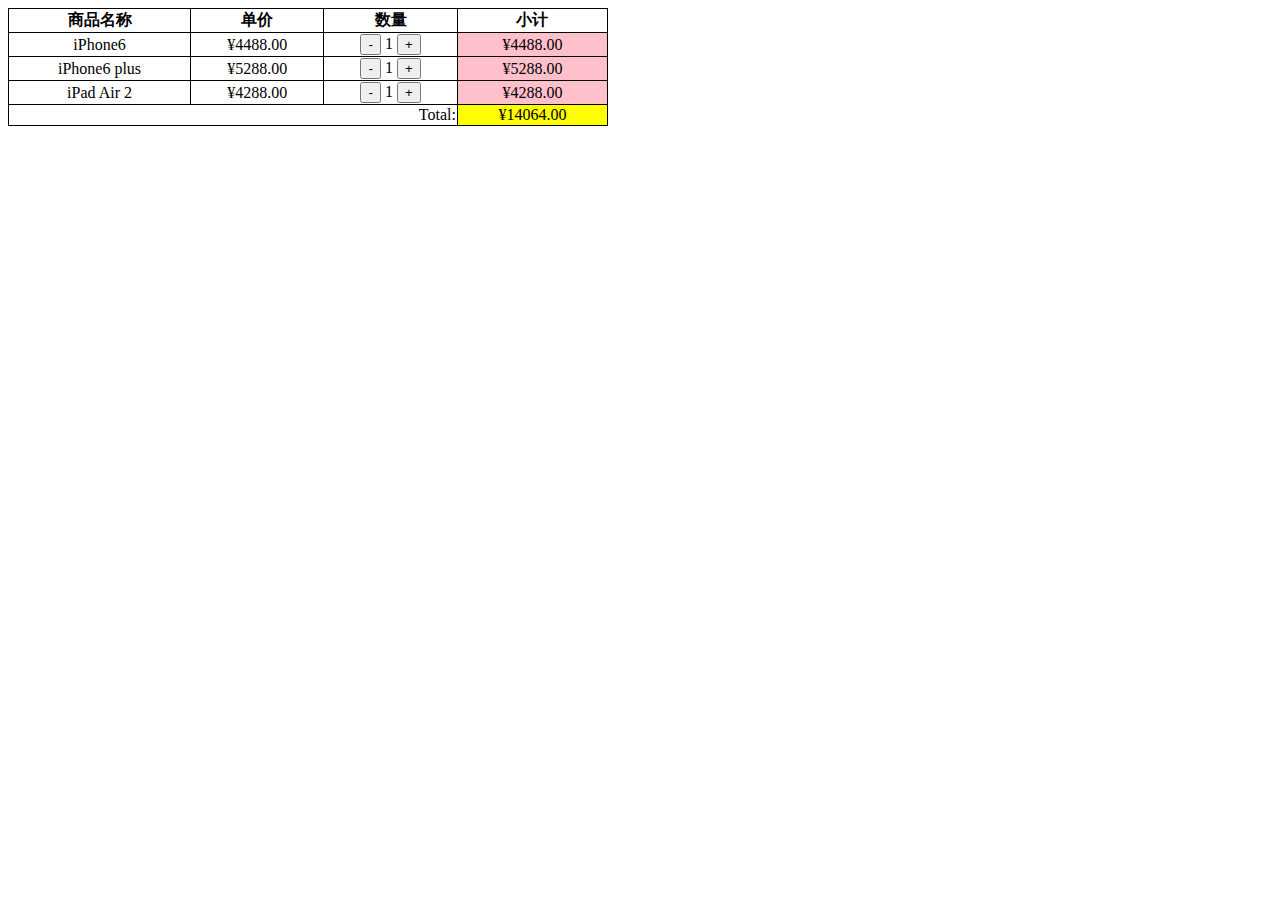
<file: 51_mall/js/0.html>
<!DOCTYPE HTML>
<html>
<head>
<title>使用Selector API实现购物车客户端计算</title>
<meta charset="utf-8" />
<style>
	table{width:600px; text-align:center;
		border-collapse:collapse;
	}
	td,th{border:1px solid black}
	td[colspan="3"]{text-align:right;}
	/*tbody中每行最后一个td背景变为粉色*/
	table>tbody>tr>td:last-child{
		background:pink
	}
	/*tfoot中最后一个td背景变为黄色*/
	table>tfoot>tr>td:last-child{
		background:yellow
	}
</style>

</head>
<body>
	<table id="data">
		<thead>
			<tr>
				<th>商品名称</th>
				<th>单价</th>
				<th>数量</th>
				<th>小计</th>
			</tr>
		</thead>
		<tbody>
			<tr>
				<td>iPhone6</td>
				<td>¥4488.00</td>
        <td>
          <button>-</button>
          <span>1</span>
          <button>+</button>
        </td>
				<td>¥4488.00</td>
			</tr>
			<tr>
				<td>iPhone6 plus</td>
				<td>¥5288.00</td>
				<td>
          <button>-</button>
          <span>1</span>
          <button>+</button>
				</td>
				<td>¥5288.00</td>
			</tr>
			<tr>
				<td>iPad Air 2</td>
				<td>¥4288.00</td>
        <td>
          <button>-</button>
          <span>1</span>
          <button>+</button>
        </td>
				<td>¥4288.00</td>
			</tr>
		</tbody>
		<tfoot>
			<tr>
				<td colspan="3">Total: </td>
				<td>¥14064.00</td>
			</tr>
		</tfoot>
	</table>
<script>
//用id查找table: 查找id为"data"的元素
var table=document.getElementById("data");
console.log(table);
//用标签名查找button: 查找table下所有button元素
var buttons=
	table.getElementsByTagName("button");
console.log(buttons);
//事件绑定: 
//事件: 浏览器自动触发的或用户手动触发的页面内容的状态改变
//事件处理函数: 当事件发生时，自动执行的函数
//事件绑定: 提前将处理函数，赋值给元素的事件属性，保存住。但是暂不执行。
for(var button of buttons){
	//当单击按钮时:为当前button绑定单击事件的处理函数
	button.onclick=function(){
		//在事件处理函数中，this可随时获得单击的当前按钮对象
		var btn=this;//先获得当前单击的按钮对象
		//1. 修改数量
		//查找btn旁边的span
		var span=btn.parentNode.children[1];
		           //    td        span
		//获得span中的数字
		var n=parseInt(span.innerHTML);
		//如果btn的内容是+
		if(btn.innerHTML=="+"){
			n++;//就将数字+1
		}else if(n>1){//否则，如果数字>1
			n--;//才能数字-1
		}
		//将数字保存回span的内容中
		span.innerHTML=n;

		//2. 修改小计
		//获得前一个td中的内容中的单价
		var price=parseFloat(
			btn
			.parentNode //td
			.previousElementSibling //前一个td
			.innerHTML //"¥4488.00"
			.slice(1) //"4488.00"
		);//4488
		//计算小计=单价*数量
		var subTotal=price*n;
		//将小计放到后一个td的内容中
		btn.parentNode.nextElementSibling.innerHTML="¥"+subTotal.toFixed(2);

		//3. 修改总计
		//获得tbody中每行最后一个td
		var tds=table.querySelectorAll(
			"tbody>tr>td:last-child"
		);
		console.log(tds);
		//定义变量total=0,准备累加小计
		var total=0;
		for(var td of tds){//遍历找到的每个td
			//取出当前td的内容，去掉开头的¥，转为数字，累加到total上
			total+=parseFloat(//4488
				td.innerHTML //"¥4488.00"
					.slice(1)  //"4488.00"
			)
		}
		//将total保存到tfoot中最后一个td的内容中
		table.querySelector(
			"tfoot>tr>td:last-child"
		)//return 最后一个td
		.innerHTML="¥"+total.toFixed(2)
	}//触发: 当前按钮.onclick()
}
</script>
</body>
</html>
</file>
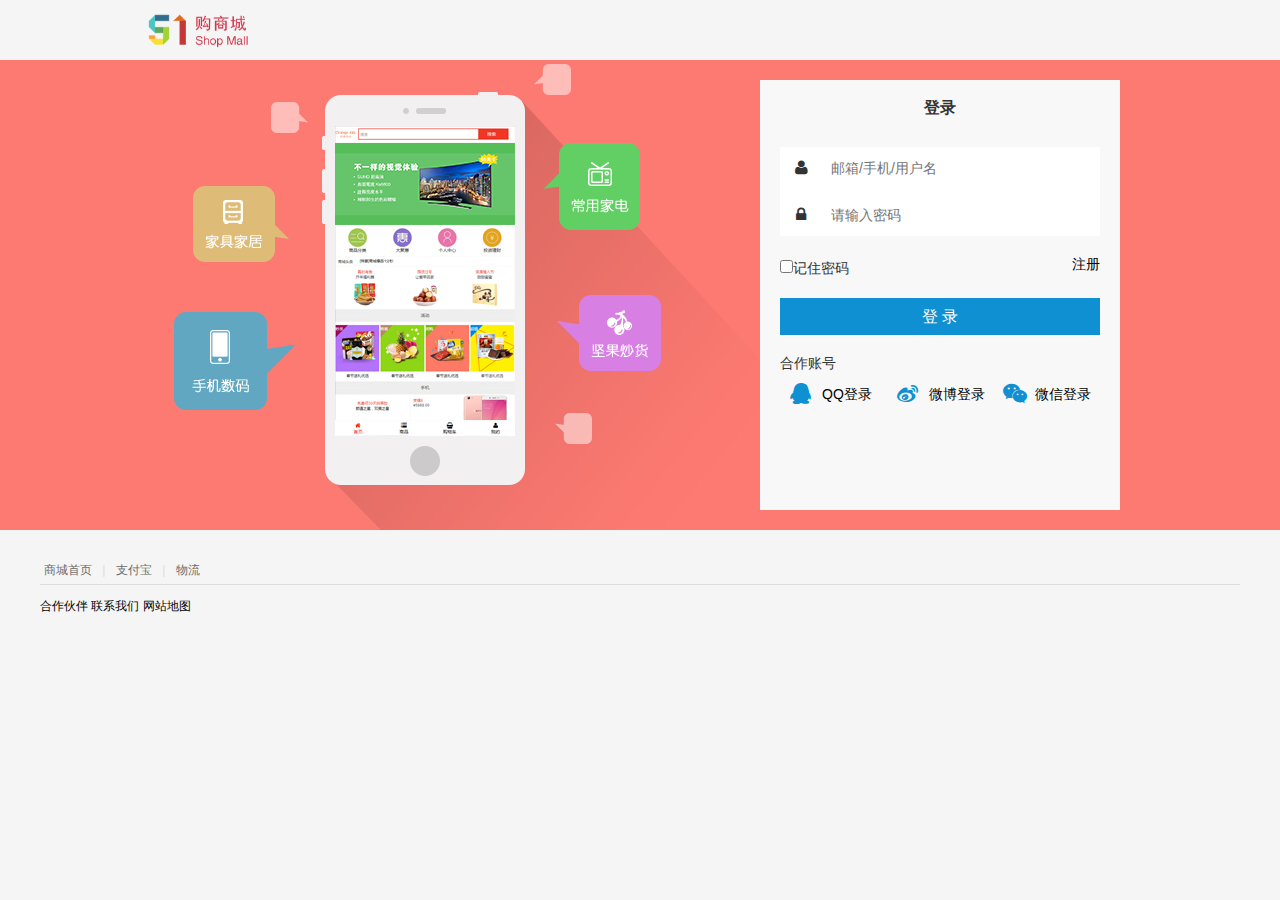
<file: 51_mall/js/login.html>
<!DOCTYPE html>
<html>
<head lang="en">
    <meta charset="UTF-8">
    <title>登录</title>
    <meta name="viewport" content="width=device-width, initial-scale=1.0, minimum-scale=1.0, maximum-scale=1.0, user-scalable=no">
    <link rel="stylesheet" href="../../css/basic.css"/>
    <link href="../../css/login.css" rel="stylesheet" type="text/css">
</head>

<body>

<div class="login-boxtitle">
    <a href="../index.html"><img alt="logo" src="../../img/logobig.png"/></a>
</div>

<div class="login-banner">
    <div class="login-main">
        <div class="login-banner-bg"><span></span><img src="../../img/big.png"/></div>
        <div class="login-box">
            <h3 class="title">登录</h3>
            <div class="clear"></div>
            <div class="login-form">
                <form method="post">
                    <div class="user-name">
                        <label for="user"><i class="mr-icon-user"></i></label>
                        <input type="text" name="uname" id="uname" placeholder="邮箱/手机/用户名">
                    </div>
                    <div class="user-pass">
                        <label for="password"><i class="mr-icon-lock"></i></label>
                        <input type="password" name="upwd" id="upwd" placeholder="请输入密码">
                    </div>
                </form>
            </div>

            <div class="login-links">
                <label for="remember-me"><input id="remember-me" type="checkbox">记住密码</label>
                <a href="../js/register.html" class="mr-fr">注册</a>
                <br/>
            </div>

            <div class="mr-cf">
                <input type="submit" value="登 录" onclick="login()" class="mr-btn mr-btn-primary mr-btn-sm">
            </div>
            <div class="partner">
                <h3>合作账号</h3>
                <div class="mr-btn-group">
                    <li><a href="#"><i class="mr-icon-qq mr-icon-sm"></i><span>QQ登录</span></a></li>
                    <li><a href="#"><i class="mr-icon-weibo mr-icon-sm"></i><span>微博登录</span> </a></li>
                    <li><a href="#"><i class="mr-icon-weixin mr-icon-sm"></i><span>微信登录</span> </a></li>
                </div>
            </div>

        </div>
    </div>
</div>


<div class="footer ">
    <div class="footer-hd ">
        <p>
            <a href="../index.html">商城首页</a>
            <b>|</b>
            <a href="#">支付宝</a>
            <b>|</b>
            <a href="#">物流</a>
        </p>
    </div>
    <div class="footer-bd ">
        <p>
            <a href="#">合作伙伴</a>
            <a href="#">联系我们</a>
            <a href="#">网站地图</a>
        </p>
    </div>
</div>
</body>

</html>
</file>
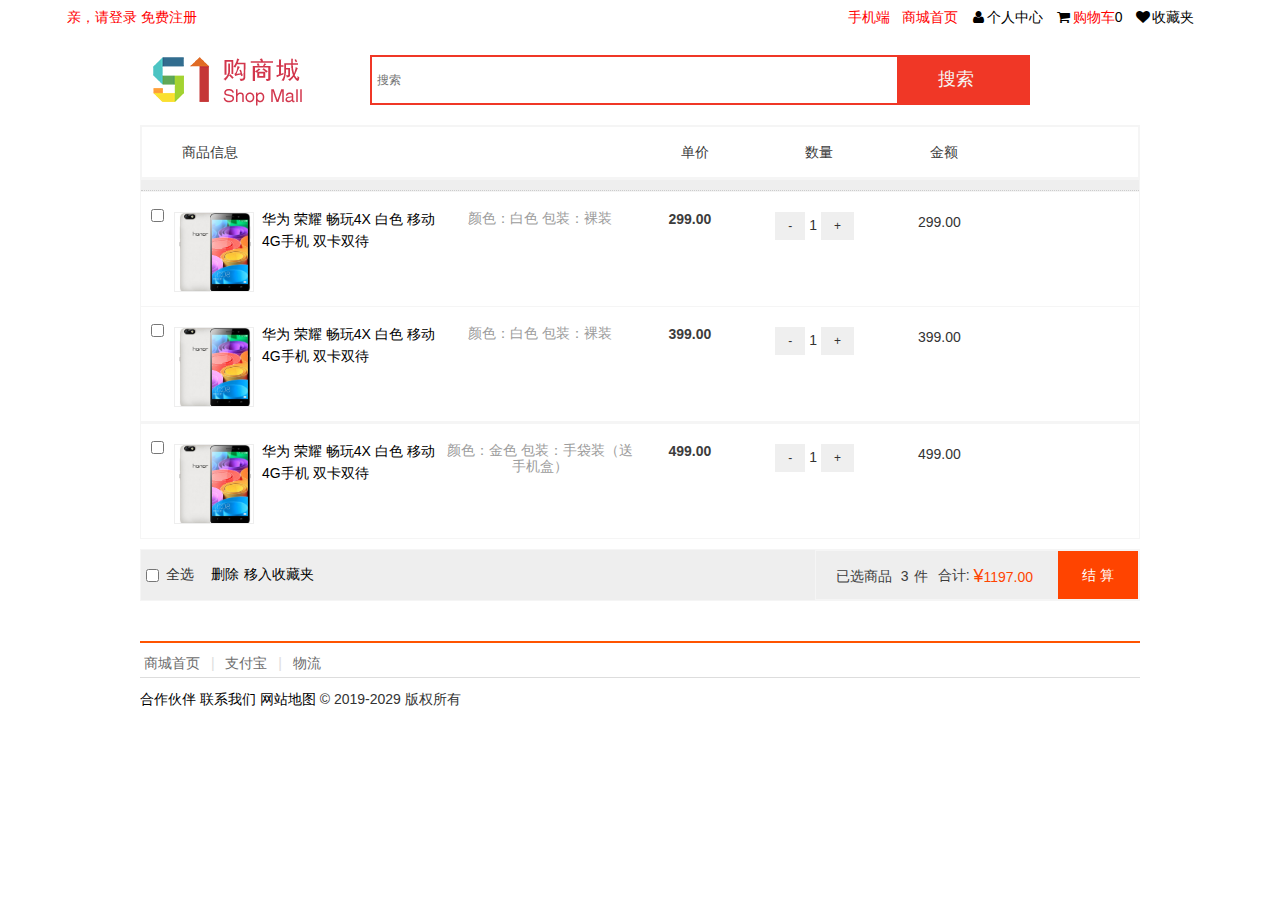
<file: 51_mall/js/shopCart.html>
<!DOCTYPE html>
	<head>
		<meta http-equiv="Content-Type" content="text/html; charset=utf-8" />
		<meta name="viewport" content="width=device-width, initial-scale=1.0, minimum-scale=1.0, maximum-scale=1.0, user-scalable=no">
		<title>购物车</title>
        <link rel="stylesheet" href="../../css/basic.css"/>
		<link href="../../css/demo.css" rel="stylesheet" type="text/css" />
		<link href="../../css/cartstyle.css" rel="stylesheet" type="text/css" />
		<link href="../../css/optstyle.css" rel="stylesheet" type="text/css" />
		<script type="text/javascript">
			window.onload=function(){
				var concent=document.getElementById("concent");
				var buttons=document.getElementById("concent").getElementsByTagName("button");
			for(var button of buttons){
				button.onclick=function(){
				var btn=this;
				var span=btn.parentNode.children[1];
				var n=parseInt(span.innerHTML);
				if(btn.innerHTML=="+"){
					n++
				}else if(n>1){
					n--;
				}
				span.innerHTML=n;
				var danjias=parseFloat(btn.parentNode.parentNode.parentNode.parentNode.previousElementSibling.children[0].children[0].children[0].children[0].innerHTML)
				var subTotal=danjias*n;
				btn.parentNode.parentNode.parentNode.parentNode.nextElementSibling.children[0].children[0].innerHTML=subTotal.toFixed(2);
	            var sums=concent.querySelectorAll("ul li:last-child div em");
	            console.log(sums)
	            var total=0;
		        for(var i=0;i<sums.length;i++){
		        	total+=parseFloat(sums[i].innerHTML);
		      }
		concent.querySelector(
			"div:nth-child(3) div:nth-child(3) div:nth-child(2) strong em")
		.innerHTML=total.toFixed(2)
		var nums=concent.querySelectorAll("ul li:nth-child(5) div div div span:nth-child(2)");
	            console.log(nums)
	            var numtotal=0;
		        for(var i=0;i<nums.length;i++){
		        	numtotal+=parseInt(nums[i].innerHTML);
		      }
		concent.querySelector(
			"div:nth-child(3) div:nth-child(3) div:first-child em:nth-child(2)")
		.innerHTML=numtotal;
			}
				}
			}
		</script>
    </head>

	<body>
		<!--顶部导航条 -->
		<div class="mr-container header">
            <ul class="message-l">
                <div class="topMessage">
                    <div class="menu-hd">
                        <a href="login.html" target="_top" class="h" style="color: red">亲，请登录</a>
                        <a href="register.html" target="_top" style="color: red">免费注册</a>
                    </div>
                </div>
            </ul>
            <ul class="message-r">
                <div class="topMessage home">
                    <div class="menu-hd"><a href="mobile.html" style="color:red">手机端</a></div>
                </div>
                <div class="topMessage home">
                    <div class="menu-hd"><a href="../index.html" target="_top" class="h" style="color:red">商城首页</a></div>
                </div>
                <div class="topMessage my-shangcheng">
                    <div class="menu-hd MyShangcheng"><a href="#" target="_top"><i class="mr-icon-user mr-icon-fw"></i>个人中心</a>
                    </div>
                </div>
                <div class="topMessage mini-cart">
                    <div class="menu-hd"><a id="mc-menu-hd" href="shopCart.html" target="_top"><i
                            class="mr-icon-shopping-cart  mr-icon-fw" ></i><span style="color:red">购物车</span><strong id="J_MiniCartNum"
                                                                                                                     class="h">0</strong></a>
                    </div>
                </div>
                <div class="topMessage favorite">
                    <div class="menu-hd"><a href="#" target="_top"><i class="mr-icon-heart mr-icon-fw"></i><span>收藏夹</span></a>
                    </div>
            </ul>
			</div>

			<!--悬浮搜索框-->
			<div class="nav white">
				<div class="logo"><a href="index.html"><img src="../../img/logo.png" /></a></div>
				<div class="logoBig">
					<li><a href="index.html"><img src="../../img/logobig.png" /></a></li>
				</div>

				<div class="search-bar pr">
					<a name="index_none_header_sysc" href="#"></a>
					<form>
						<input id="searchInput" name="index_none_header_sysc" type="text" placeholder="搜索" autocomplete="off">
						<input id="ai-topsearch" class="submit mr-btn" value="搜索" index="1" type="submit">
					</form>
				</div>
			</div>

			<div class="clear"></div>
			<!--购物车 -->
			<div class="concent" id="concent">
				<div id="cartTable">
					<div class="cart-table-th">
						<div class="wp">
							<div class="th th-chk">
								<div id="J_SelectAll1" class="select-all J_SelectAll">

								</div>
							</div>
							<div class="th th-item">
								<div class="td-inner">商品信息</div>
							</div>
							<div class="th th-price">
								<div class="td-inner" >单价</div>
							</div>
							<div class="th th-amount">
								<div class="td-inner">数量</div>
							</div>
							<div class="th th-sum">
								<div class="td-inner" >金额</div>
							</div>
						</div>
					</div>
					<div class="clear"></div>

					<tr class="item-list">
						<div class="bundle  bundle-last ">
							<div class="bundle-hd">
								<div class="bd-promos">
									<span class="list-change theme-login">编辑</span>
								</div>
							</div>
							<div class="clear"></div>
							<div class="bundle-main">
								<ul class="item-content clearfix">
									<li class="td td-chk">
										<div class="cart-checkbox ">
											<input class="check" id="J_CheckBox_170037950254" name="items[]" value="170037950254" type="checkbox">
											<label for="J_CheckBox_170037950254"></label>
										</div>
									</li>
									<li class="td td-item">
										<div class="item-pic">
											<a href="#" target="_blank" data-title="华为 荣耀 畅玩4X 白色 移动4G手机 双卡双待" class="J_MakePoint" data-point="tbcart.8.12">
												<img src="../../img/shopcartImg.jpg" width="80px" height="80px" class="itempic J_ItemImg"></a>
										</div>
										<div class="item-info">
											<div class="item-basic-info">
												<a href="#" target="_blank" title="华为 荣耀 畅玩4X 白色 移动4G手机 双卡双待" class="item-title J_MakePoint" data-point="tbcart.8.11">华为 荣耀 畅玩4X 白色 移动4G手机 双卡双待</a>
											</div>
										</div>
									</li>
									<li class="td td-info">
										<div class="item-props item-props-can">
											<span class="sku-line">颜色：白色</span>
											<span class="sku-line">包装：裸装</span>
											<span tabindex="0" class="btn-edit-sku theme-login">修改</span>
											<i class="theme-login mr-icon-sort-desc"></i>
										</div>
									</li>
									<li class="td td-price">
										<div class="item-price price-promo-promo">
											<div class="price-content">
												<div class="price-line">
													<em  id="danjia" class="J_Price price-now" tabindex="0">299.00</em>
												</div>
											</div>
										</div>
									</li>
									<li class="td td-amount">
										<div class="amount-wrapper ">
											<div class="item-amount ">
												<div class="sl">
													<button class="min mr-btn" >-</button>
													<span class="text_box"  style="width:30px;">1</span>
													<button class="add mr-btn">+</button>
												</div>
											</div>
										</div>
									</li>
									<li class="td td-sum">
										<div class="td-inner">
											<em id="sum1" tabindex="0" class="J_ItemSum number">299.00</em>
										</div>
									</li>
								</ul>
								

								<ul class="item-content clearfix">
									<li class="td td-chk">
										<div class="cart-checkbox ">
											<input class="check" id="J_CheckBox_170037950254" name="items[]" value="170037950254" type="checkbox">
											<label for="J_CheckBox_170037950254"></label>
										</div>
									</li>
									<li class="td td-item">
										<div class="item-pic">
											<a href="#" target="_blank" data-title="华为 荣耀 畅玩4X 白色 移动4G手机 双卡双待" class="J_MakePoint" data-point="tbcart.8.12">
												<img src="../../img/shopcartImg.jpg" width="80px" height="80px" class="itempic J_ItemImg"></a>
										</div>
										<div class="item-info">
											<div class="item-basic-info">
												<a href="#" target="_blank" title="华为 荣耀 畅玩4X 白色 移动4G手机 双卡双待" class="item-title J_MakePoint" data-point="tbcart.8.11">华为 荣耀 畅玩4X 白色 移动4G手机 双卡双待</a>
											</div>
										</div>
									</li>
									<li class="td td-info">
										<div class="item-props item-props-can">
											<span class="sku-line">颜色：白色</span>
											<span class="sku-line">包装：裸装</span>
											<span tabindex="0" class="btn-edit-sku theme-login">修改</span>
											<i class="theme-login mr-icon-sort-desc"></i>
										</div>
									</li>
									<li class="td td-price">
										<div class="item-price price-promo-promo">
											<div class="price-content">
												<div class="price-line">
													<em id="danjia" class="J_Price price-now" tabindex="0">399.00</em>
												</div>
											</div>
										</div>
									</li>
									<li class="td td-amount">
										<div class="amount-wrapper ">
											<div class="item-amount ">
												<div class="sl">
													<button class="min mr-btn" >-</button>
													<span class="text_box"  style="width:30px;">1</span>
													<button class="add mr-btn">+</button>
												</div>
											</div>
										</div>
									</li>
									<li class="td td-sum">
										<div class="td-inner">
											<em id="sum2" tabindex="0" class="J_ItemSum number">399.00</em>
										</div>
									</li>
								</ul>
													

							</div>
						</div>
					</tr>
					<div class="clear"></div>

					<tr class="item-list">
						<div class="bundle  bundle-last ">
							<div class="clear"></div>
							<div class="bundle-main">
								<ul class="item-content clearfix">
									<li class="td td-chk">
										<div class="cart-checkbox ">
											<input class="check" id="J_CheckBox_170769542747" name="items[]" value="170769542747" type="checkbox">
											<label for="J_CheckBox_170769542747"></label>
										</div>
									</li>
									<li class="td td-item">
										<div class="item-pic">
											<a href="#" target="_blank" data-title="美康粉黛醉美东方唇膏口红正品 持久保湿滋润防水不掉色护唇彩妆" class="J_MakePoint" data-point="tbcart.8.12">
												<img src="../../img/shopcartImg.jpg" width="80px" height="80px" class="itempic J_ItemImg"></a>
										</div>
										<div class="item-info">
											<div class="item-basic-info">
												<a href="#" target="_blank" title="美康粉黛醉美唇膏 持久保湿滋润防水不掉色" class="item-title J_MakePoint" data-point="tbcart.8.11">华为 荣耀 畅玩4X 白色 移动4G手机 双卡双待</a>
											</div>
										</div>
									</li>
									<li class="td td-info">
										<div class="item-props item-props-can">
											<span class="sku-line">颜色：金色</span>
											<span class="sku-line">包装：手袋装（送手机盒）</span>
											<span tabindex="0" class="btn-edit-sku theme-login">修改</span>
											<i class="theme-login mr-icon-sort-desc"></i>
										</div>
									</li>
									<li class="td td-price">
										<div class="item-price price-promo-promo">
											<div class="price-content">
												<div class="price-line">
													<em id="danjia" class="J_Price price-now" tabindex="0">499.00</em>
												</div>
											</div>
										</div>
									</li>
									<li class="td td-amount">
										<div class="amount-wrapper ">
											<div class="item-amount ">
												<div class="sl">
													<button class="min mr-btn" >-</button>
													<span class="text_box"  style="width:30px;">1</span>
													<button class="add mr-btn">+</button>
												</div>
											</div>
										</div>
									</li>
									<li class="td td-sum">
										<div class="td-inner">
											<em id="sum3" tabindex="0" class="J_ItemSum number">499.00</em>
										</div>
									</li>
								</ul>
							</div>
						</div>
					</tr>
				</div>
				<div class="clear"></div>

                <div class="float-bar-wrapper">
                    <div id="J_SelectAll2" class="select-all J_SelectAll">
                        <div class="cart-checkbox">
                            <input class="check-all check" id="J_SelectAllCbx2" name="select-all" value="true" type="checkbox">
                            <label for="J_SelectAllCbx2"></label>
                        </div>
                        <span>全选</span>
                    </div>
                    <div class="operations">
                        <a href="#" hidefocus="true" class="deleteAll">删除</a>
                        <a href="#" hidefocus="true" class="J_BatchFav">移入收藏夹</a>
                    </div>
                    <div class="float-bar-right">
                        <div class="amount-sum">
                            <span  class="txt">已选商品</span>
                            <em id="J_SelectedItemsCount">3</em><span class="txt">件</span>
                            <div class="arrow-box">
                                <span class="selected-items-arrow"></span>
                                <span class="arrow"></span>
                            </div>
                        </div>
                        <div class="price-sum">
                            <span id="totalsum" class="txt">合计:</span>
                            <strong class="price">¥<em id="J_Total">1197.00</em></strong>
                        </div>
                        <div class="btn-area">
                            <a href="pay.html" id="J_Go" class="submit-btn submit-btn-disabled" aria-label="请注意如果没有选择宝贝，将无法结算">
                                <span>结&nbsp;算</span></a>
                        </div>
                    </div>
                </div>

                <div class="footer ">
                    <div class="footer-hd ">
                        <p>
                            <a href="../index.html">商城首页</a>
                            <b>|</b>
                            <a href="#">支付宝</a>
                            <b>|</b>
                            <a href="#">物流</a>
                        </p>
                    </div>
                    <div class="footer-bd ">
                        <p>
                            <a href="#">合作伙伴</a>
                            <a href="#">联系我们</a>
                            <a href="#">网站地图</a>
                            <em>© 2019-2029 版权所有</em>
                        </p>
                    </div>
                </div>
		  </div>
	</body>
</html>
</file>
<file: css/login.css>
@charset "utf-8";
/* CSS Document */

/*公共*/
html, body, div, span, applet, object, iframe,
h1, h2, h3, h4, h5, h6, p, blockquote, pre,
a, abbr, acronym, address, big, cite, code,
del, dfn, em, img, ins, kbd, q, s, samp,
small, strike, strong, sub, sup, tt, var,
b, u, i, center,
dl, dt, dd, ol, ul, li,
fieldset, form, label, legend,
table, caption, tbody, tfoot, thead, tr, th, td,
article, aside, canvas, details, embed,
figure, figcaption, footer, header, hgroup,
menu, nav, output, ruby, section, summary,
time, mark, audio, video {
    margin: 0;
    padding: 0;
    border: 0;
    font-size: 100%;
    font: inherit;
    vertical-align: baseline;
    font-family: arial, "Lantinghei SC", "Microsoft Yahei";
}

html, body {
    height: 100%;
    background: #f5f5f5;
}

a {
    color: #000;
    text-decoration: none;
}

hr {
    margin: 5px 5px
}

.clear {
    clear: both;
}

.login-box {
    width: 100%;
    padding: 10px 10px 15px;
}

.login-banner-bg, .login-boxtitle {
    display: none;
}

/*标题*/
h3.title {
    text-align: center;
    padding: 8px;
    font-weight: 600;
}

.zcnext {
    position: absolute;
    right: 5px;
    top: 5px;
    padding: 5px;
    font-size: 14px;
}

/*主题*/
.login-form {
    background: #fff;
    width: 100%;
}

form {
    max-width: 320px;
    margin: 20px auto;
}

.user-name, .user-pass, .user-email, .user-phone, .verification {
    position: relative;
    height: 42px;
    margin-bottom: 5px;
}

form label {
    position: absolute;
    display: block;
    width: 40px;
    height: 40px;
    line-height: 40px;
    background: #fff;
    text-align: center;
    top: 1px;
    left: 1px
}

form input {
    font-size: 14px;
    line-height: 18px;
    height: 42px;
    padding: 11px 8px 11px 50px;
    width: 100%;
    border: 1px solid #fff;
}

input:-webkit-autofill {
    -webkit-box-shadow: 0 0 0px 1000px #fff inset;
}

.mr-cf {
    width: 100%;
    max-width: 320px;
    margin: 0px auto;
}

.mr-cf input {
    width: 100%;
    font-size: 14px;
}

.login-links {
    max-width: 320px;
    margin: 20px auto;
    font-size: 14px;
}

/*合作账号*/
.partner {
    width: 100%;
    max-width: 320px;
    margin: 20px auto;
    font-size: 14px;
}

.partner h3 {
    text-align: center;
}

.mr-btn-group {
    display: block;
    overflow: hidden;
}

.mr-btn-group li {
    width: 33.333%;
    display: block;
    float: left;
}

.mr-btn-group i {
    margin: 0px auto;
    display: block;
    width: 42px;
    height: 42px;
    border-radius: 42px;
    line-height: 42px;
    padding-left: 10px;
    border: 1px solid #eee;
    background: #fff;
    color: #0e90d2;
}

.mr-btn-group span {
    display: none;
}

/*注册*/
.verification {
    position: relative;
}

input#code {
    width: 80%;
}

#dyMobileButton {
    margin-left: 10px;
    border: 1px solid #DDD;
    padding: 0px;
    width: 15%;
    height: 40px;
    background: #F4F4F4 none repeat scroll 0% 0%;
    margin-top: 0px;
    text-align: center;
    line-height: 40px;
    color: #333;
    text-decoration: none;
    position: absolute;
    right: 0px;
    bottom: 0px;
}

/*修改的样式*/
#doc-my-tabs li.mr-active a, #doc-my-tabs li a {
    background: #f8f8f8;
}

.mr-tabs-bd {
    border: none;
}

.mr-nav-tabs.mr-nav-justify li {
    padding: 5px;
}

.mr-nav-tabs > li > a, .mr-nav-tabs.mr-nav-justify > li > a, .mr-nav-tabs.mr-nav-justify > .mr-active > a, .mr-nav-tabs > li.mr-active > a, .mr-nav-tabs > li.mr-active > a:focus, .mr-nav-tabs > li.mr-active > a:hover {
    border: none;
    color: #000;
    font-weight: 600;
}

.mr-nav-tabs.mr-nav-justify > .mr-active > a, .mr-nav-tabs.mr-nav-justify > .mr-active > a:focus, .mr-nav-tabs.mr-nav-justify > .mr-active > a:hover, .mr-nav-tabs > li.mr-active > a, .mr-nav-tabs > li.mr-active > a:focus, .mr-nav-tabs > li.mr-active > a:hover {
    margin-right: 0px;
    /*border-bottom: 1px solid #0e90d2;*/
    border-radius: 0px;
}

/*底部*/
.footer {
    text-align: center;
    font-size: 12px;
    padding-top: 5px;
}

.footer-bd {
    display: none;
}

@media screen and (min-width: 640px) {
    form, .mr-cf, .partner {
        max-width: 640px;
        margin: 20px auto;
    }

    .footer-bd {
        display: block;
    }

    .partner h3 {
        text-align: left;
    }

    .mr-btn-group i {
        display: inline-block;
        border-radius: 0px;
        border: 0px;
        background-color: transparent;
    }

    .mr-btn-group span {
        display: inline-block;
    }

    .mr-cf input {
        width: 100%;
        font-size: 16px;
    }

    /*底部*/
    .footer {
        text-align: left;
        display: block;
        position: relative;
        margin: 0px auto;
        padding: 7px 0px 9px;
        margin-top: 20px;
        max-width: 1200px;
    }

    .footer .footer-bd p, .footer .footer-hd p {
        margin-bottom: 8px;
        line-height: 27px;
        text-align: left;
        border-bottom: 1px solid #ddd;
    }

    .footer .footer-hd a {
        margin: 0px 4px;
        white-space: nowrap;
        color: #6C6C6C;
    }

    .footer .footer-hd b {
        margin: 0px 3px;
        font-weight: 400;
        color: #DDD;
    }

    .footer .footer-bd p {
        border-bottom: none;
    }

}

@media screen and (min-width: 1025px) {

    .login-box, .login-box2 {
        width: 100%;
        max-width: 360px;
        height: 430px;
        position: absolute;
        margin-top: 20px;
        margin-left: 0px;
        background: #f8f8f8;
        right: 2%;
        padding: 10px 20px;
    }

    .login-box2 {
        height: 430px;
    }

    .login-boxtitle {
        max-width: 1000px;
        margin: 0px auto;
        height: 60px;
    }

    .login-boxtitle img {
        height: 60px;
    }

    .login-banner, .res-banner {
        width: 100%;
        height: 470px;
        background: #fd7a72;
    }

    .login-main, .res-main {
        max-width: 1000px;
        height: 470px;
        margin: 0px auto;
        position: relative;
    }

    /*头部*/
    .login-boxtitle {
        display: block;
    }

    .zcnext {
        right: 20px;
        top: 15px;
    }

    /*背景*/
    .login-banner-bg {
        display: block;
        float: left;
    }

    .mr-btn-primary {
        width: 100%;
    }

    /*修改的样式*/
    #doc-my-tabs li.mr-active a, #doc-my-tabs li a {
        background: #f8f8f8;
    }

    .mr-nav-tabs > li > a, .mr-nav-tabs.mr-nav-justify > li > a, .mr-nav-tabs.mr-nav-justify > .mr-active > a, .mr-nav-tabs > li.mr-active > a, .mr-nav-tabs > li.mr-active > a:focus, .mr-nav-tabs > li.mr-active > a:hover {
        border: none;
    }
}
</file>
<file: css/demo.css>
@charset "utf-8";
/* CSS Document */

/*公共*/
html, body, div, span, applet, object, iframe,
h1, h2, h3, h4, h5, h6, p, blockquote, pre,
a, abbr, acronym, address, big, cite, code,
del, dfn, em, img, ins, kbd, q, s, samp,
small, strike, strong, sub, sup, tt, var,
b, u, i, center,
dl, dt, dd, ol, ul, li,
fieldset, form, label, legend,
table, caption, tbody, tfoot, thead, tr, th, td,
article, aside, canvas, details, embed,
figure, figcaption, footer, header, hgroup,
menu, nav, output, ruby, section, summary,
time, mark, audio, video {
    margin: 0;
    padding: 0;
    border: 0;
    font-size: 100%;
    font: inherit;
    vertical-align: baseline;
    font-family: arial, "Lantinghei SC", "Microsoft Yahei";
}

/* HTML5 display-role reset for older browsers */
article, aside, details, figcaption, figure,
footer, header, hgroup, menu, nav, section, main {
    display: block;
}

ul, li, ol {
    list-style: none;
}

dl, dd {
    margin: auto;
}

.mr-btn {
    font-size: 12px;
}

html {
    width: 100%;
    height: 100%;
    -ms-text-size-adjust: none;
    -webkit-text-size-adjust: none;
    -moz-text-size-adjust: none;
    -o-text-size-adjust: none;
}

/*text-size-adjust不管屏幕怎么变文字大小不变*/

body {
    margin: 0;
    padding: 0;
    width: 100%;
    font-size: 12px;
    font-family: arial, "Lantinghei SC", "Microsoft Yahei";

}

a:link, a:visited, a:hover {
    text-decoration: none;
    outline: none;
}

/*所有超链接不要下划线*/

*, *:after, *:before {
    -webkit-box-sizing: border-box;
    -moz-box-sizing: border-box;
    -o-box-sizing: border-box;
    box-sizing: border-box;
}

/*任何标签、包括它前面、后面生成的内容都不要影响盒子的边框*/

.clear {
    clear: both
}

img, input {
    vertical-align: middle;
}

a {
    color: #000;
    text-decoration: none;
}

.spatic {
    width: 100%;
    height: 16px;
}

h5 {
    float: right;
    color: #666;
    padding-right: 20px;
}

input.add, input.min {
    width: 15px
}

.last {
    border-right: none !important;
}

/*选项卡样式定义*/
.mr-nav-tabs, .mr-tabs-bd {
    border-color: transparent;
}

.mr-nav-tabs > li.mr-active > a, .mr-nav-tabs > li.mr-active > a:hover, .mr-nav-tabs > li.mr-active > a:focus, .mr-nav-tabs > li > a:hover, .mr-nav-tabs > li > a:focus {
    color: #555555;
    background: none;
    border-color: transparent;
    cursor: default;
}

.mr-nav-tabs > li {
    border-bottom: 2px solid transparent;
}

.mr-nav-tabs > li.mr-active {
    border-bottom: 2px solid #F03726;
}

.mr-tabs-nav li {
    max-width: 216px;
    height: 36px;
    font-size: 16px;
    line-height: 36px;
}

.mr-tabs-nav li a, .mr-tabs-nav li.mr-active a {
    cursor: pointer;
}

/*选项卡样式*/
.mr-nav-tabs > li.mr-active span {
    color: #E4393C;
    font-size: 16px;
}

.mr-nav-tabs > li span {
    font-size: 16px;
    font-weight: 700;
}

/*浮动框*/
.nav.white {
    position: fixed;
    top: 0;
    width: 100%;
    z-index: 1099;
    margin: 0px auto;
    background: #fff;
}

.nav.white .logo {
    float: left;
    height: 41px;
    width: 70px;
    margin: 6px auto;
}

.logoBig {
    display: none;
}

.logo img {
    width: 100%
}

/*搜索框*/
.search-bar {
    height: 41px;
    margin: 8px 20px 0 75px;
}

.search-bar form {
    border: 2px solid #F03726;
    max-width: 670px;
}

.search-bar input {
    padding-left: 5px;
    height: 32px;
    width: 78%;
    outline: none;
    font-size: 12px;
    border: none
}

#ai-topsearch {
    width: 20%;
    height: 32px;
    border: none;
    float: right;
    background: #F03726 none repeat scroll 0% 0%;
    color: #F5F5F2;
    font-size: 14px;
    cursor: pointer;
    border-radius: 0px 0px;
}

/* 分类*/
.long-title, .nav-cont {
    display: none;
}

/*侧边导航*/
.mui-mbar-tabs {
    display: none;
}

.header {
    display: none;
    max-width: 1000px;
    margin: 0px auto;
    font-size: 12px;
}

.footer-bd {
    display: none
}

.footer {
    text-align: center;
    border-top: 2px solid #F8F8F8 margin-top : 20 px;
    padding-top: 5px;
    margin-bottom: 60px;
}

.footer-hd {
    display: block;
}

.tip {
    display: none
}

.navCir {
    position: fixed;
    bottom: 0px;
    width: 100%;
    z-index: 999;
    background: #fff;
}

.navCir li {
    width: 25%;
    padding: 5px;
    background: #fff;
    border-top: 1px solid #f5f5f5;
    float: left;
    text-align: center;
    font-size: 14px;
}

.navCir li i {
    display: block;
    font-size: 18px;
}

.navCir li.active a {
    color: #F03726;
}

@media only screen and (min-width: 640px) {

    /*公共*/
    html, body, div, span, applet, object, iframe,
    h1, h2, h3, h4, h5, h6, p, blockquote, pre,
    a, abbr, acronym, address, big, cite, code,
    del, dfn, em, img, ins, kbd, q, s, samp,
    small, strike, strong, sub, sup, tt, var,
    b, u, i, center,
    dl, dt, dd, ol, ul, li,
    fieldset, form, label, legend,
    table, caption, tbody, tfoot, thead, tr, th, td,
    article, aside, canvas, details, embed,
    figure, figcaption, footer, header, hgroup,
    menu, nav, output, ruby, section, summary,
    time, mark, audio, video {

        font-size: 14px;

    }

    .nav.white {
        background: none;
    }

    .header {
        display: block;
        height: 35px;
    }

    .message-l {
        float: left;
    }

    .message-l .topMessage {
        padding: 0px 6px;
        height: 35px;
        line-height: 35px;
    }

    .message-r {
        float: right;
    }

    .message-r .topMessage {
        float: left;
        padding: 0px 6px;
        height: 35px;
        line-height: 35px;
    }

    .nav.white .logo {
        display: none;
    }

    .nav.white .logoBig {
        display: block;
        float: left;
        height: 56px;
        width: 115px;
        margin: 0px auto;
        margin-left: 5%
    }

    .nav.white .logoBig img {
        width: 100%;
    }

    .my-cart {
        width: 46px;
        height: 46px;
    }

    .search-bar {
        height: 51px;
        margin: 0px 50px 0 120px;
        padding-left: 5%;
    }

    #ai-topsearch {
        height: 46px;
    }

    .search-bar input {
        width: 80%;
        height: 46px;
    }

    .my-cart a {
        display: block;
        margin-top: 5px
    }

    .classified {
        display: none;
    }

    .navCir {
        display: none;
    }

    .nav.white {
        position: relative;
        top: 0px;
        z-index: 0;
    }

    #ai-topsearch {
        font-size: 18px;
    }

    /*底部*/
    .footer {
        text-align: left;
        display: block;
        position: relative;
        margin: 0px auto;
        padding: 7px 0px 9px;
        border-top: 2px solid #FF5400;
        margin-top: 20px;
    }

    .footer .footer-bd p, .footer .footer-hd p {
        margin-bottom: 8px;
        line-height: 27px;
        border-bottom: 1px solid #DDD;
        text-align: left;
    }

    .footer .footer-hd a {
        margin: 0px 4px;
        white-space: nowrap;
        color: #6C6C6C;
    }

    .footer .footer-hd b {
        margin: 0px 3px;
        font-weight: 400;
        color: #DDD;
    }

    .footer .footer-bd p {
        border-bottom: none;
    }

    .footer-bd {
        display: block;
    }

    .header, .nav.white {
        padding-right: 40px;
    }

    .bloglist {
        margin-top: 0px;
    }

    .shopMain {
        margin: 0px 5px;
    }

    /*选项卡样式*/
    .mr-nav-tabs > li span {
        font-size: 16px;
        padding: 5px 15px;
    }
}

@media only screen and (min-width: 1025px) {

    .mui-mbar-tabs {
        display: block;
    }

    .nav.white {
        padding-left: 0px;
        max-width: 1000px;
        margin: 0px auto;
    }

    .nav.white .logo {
        display: none;
    }

    .nav.white .logoBig {
        display: block;
        float: left;
        height: 90px;
        width: 200px;
        margin-left: 0px;
    }

    .nav.white .logoBig li {
        float: left;
    }

    .search-bar {
        height: 90px;
        padding: 20px 70px 0 230px;
        margin: auto;
    }

    .my-cart {
        display: none;
        right: 10%;
        top: 20px;
    }

    .shopNavfloat {
        display: block;
        position: fixed;
        bottom: 0px;
        left: 30px;
    }

    .shopMain {
        margin: 0px 40px 0px 5px;
    }

    .shopCon li {
        width: 20%;
        padding: 10px;
    }

    .search-bar input {
        height: 46px;
    }

    .search-bar {
        margin: 0px auto;
    }

    .tip {
        display: block;
    }

    /*分类*/
    .nav-table {
        max-width: 1000px;
        margin: 0px auto;
        height: 45px;
        position: relative;
        overflow: hidden;
    }

    .all-goods {
        font-size: 16px;
    }

    .long-title {
        background: #d2364c;
        color: #fff;
        height: 45px;
        line-height: 45px;
        display: block;
        position: absolute;
        width: 150px;
        text-align: center;
        font-size: 16px;
        top: 0px;
        z-index: 6;
    }

    .nav-cont {
        position: absolute;
        padding-left: 150px;
        display: block;
        width: 100%;
        top: 0px
    }

    .nav-cont li {
        float: left;
        height: 45px;
        line-height: 45px;
    }

    .nav-cont li::before {
        content: '\20';
        display: inline-block;
        height: 16px;
        border-right: 1px solid #d9d9d9;
        width: 0;
        vertical-align: middle;
        margin-left: -1px;
    }

    .nav-cont li a {
        font-size: 16px;
        color: #333;
        line-height: 36px;
        margin-left: -1px;
        padding: 0 25px;
        text-decoration: none;
        font-weight: 700;
        display: inline-block;
        vertical-align: middle;
    }

    .nav-cont .nav-extra {
        position: absolute;
        right: 0px;
        top: 6px;
        font-size: 16px;
        color: #fcff00;
        line-height: 33px;
        height: 33px;
        width: 160px;
        text-align: center;
        background: url(../images/extra.png);
        cursor: pointer;
    }

    .nav-cont .nav-extra i.nav-user {
        background: #000;
        color: #fff;
        width: 33px;
        height: 33px;
        border-radius: 33px;
        position: absolute;
        left: -28px;
        z-index: 99;
        padding: 5px;
        overflow: hidden;
    }

    .nav-cont .nav-extra b {
        display: block;
        position: absolute;
        width: 45px;
        height: 45px;
        border-radius: 45px;
        z-index: 1;
        left: -33px;
        top: -8px;
        background: #fff;
    }

    b.line {
        display: block;
        width: 100%;
        height: 2px;
        border-bottom: 2px solid #d2364c;
        position: absolute;
        top: 180px;
        z-index: 5;
    }
}

@media only screen and (min-width: 1260px) {
    .mr-container {
        max-width: 1200px;
    }

    .footer {
        max-width: 1200px;
        margin: auto;
    }

    /*分类*/
    .nav-table {
        max-width: 1200px;
    }

    .long-title {
        width: 180px;
    }

    .nav-cont {
        padding-left: 180px;
    }

}

/*侧边信息栏*/
.tip {
    position: fixed;
    top: 0px;
    right: 0px;
    background-color: #e1e1e1;
    min-height: 100%;
    z-index: 1000;
}

#sidebar {
    padding-top: 120px;
    width: 35px;
    position: absolute;
    right: 0;
    background-color: #2b2b2b;
    min-height: 100%;
    z-index: 100;
    color: #FFF;
}

#content {
    width: 800px;
    margin: 0 auto;
    height: 400px;
}

.item {
    text-align: center;
    cursor: pointer;
    position: relative;
    padding-bottom: 3px;
}

.item span, .quick_toggle li span {
    display: block;
    line-height: 38px;
    width: 35px;
    height: 38px;
    background: url(../images/ibar_sprites.png) no-repeat;
}

/*图标定位*/
.item .setting {
    position: absolute;
    top: 10px;
    left: 10px;
    width: 18px;
    height: 19px;
    background-position: 0 0;
}

.item:hover .setting {
    background-position: -33px 0;
}

.item .message {
    position: absolute;
    top: 10px;
    left: 8px;
    width: 22px;
    height: 19px;
    background-position: 0px -29px;
}

.item:hover .message {
    background-position: -33px -29px;
}

.item .view {
    position: absolute;
    width: 18px;
    height: 18px;
    background-position: 0 -57px;
    top: 10px;
    left: 10px;
}

.item:hover .view {
    background-position: -33px -57px;
}

.item .zuji {
    position: absolute;
    width: 11px;
    height: 24px;
    background-position: -4px -110px;
    top: 8px;
    left: 12px;
}

.item:hover .zuji {
    background-position: -36px -110px;
}

.item span.wdsc, .item span.chongzhi {
    background: none;
}

.item:hover, .quick_toggle li:hover {
    background: #ed145b;
}

.item p {
    font-size: 12px;
    width: 16px;
    margin: 0px auto;
    padding-bottom: 10px;
}

.item, .nav-content {
    font-size: 12px;
}

.ibar_login_box {
    width: 267px;
    height: 185px;
    padding: 10px;
    background: #fff;
    box-shadow: 0 0 5px rgba(0, 0, 0, .4);
    border-radius: 5px 0 0 5px;
    border-left: 1px solid #ccc\0;
    border-top: 1px solid #ccc\0;
    border-bottom: 1px solid #ccc\0;
    z-index: 3;
    position: absolute;
    top: 0px;
    left: -270px;
    display: none;
}

#shopCart {
    overflow: hidden;
}

p.cart_num {
    width: 21px;
    height: 21px;
    display: block;
    border-radius: 50%;
    background: #ED145B none repeat scroll 0% 0%;
    text-align: center;
    line-height: 21px;
    cursor: pointer;
    color: #FFF;
    margin-bottom: 10px;
}

.item:hover p.cart_num {
    background: #FFF;
    color: #ED145B
}

/*小图标定位*/

.quick_toggle {
    position: absolute;
    bottom: 0;
    left: 0;
    width: 40px;
    background: #2b2b2b;
    z-index: 1;
}

.item a, .quick_toggle a {
    display: block;
    width: 40px;
    height: 38px;
    cursor: pointer;
    position: relative;
    overflow: hidden;
}

.quick_toggle span {
    position: absolute;
    top: 12px;
    left: 12px;
    background: url(../images/ibar_sprites.png) no-repeat;
}

.quick_toggle .kfzx {
    background-position: 0 -175px;
}

.quick_toggle li:hover .kfzx {
    background-position: -33px -175px;
}

.quick_toggle .mpbtn_qrcode {
    background-position: 0 -302px;
    position: absolute;
    top: 12px;
    left: 10px;
}

.quick_toggle .top {
    background-position: 0 -201px;
    position: absolute;
    top: 12px;
    left: 10px;
}

/*展开内容项布局*/
.ia-head-list .num {
    font-size: 16px;
    height: 26px;
    font-family: arial;
}

.ia-head-list .pl {
    width: 60px;
    border-right: dashed 1px #ccc;
    height: 47px;
    margin-top: 10px;
    margin-left: 6px;
    text-align: center;
    float: left;
}

.pl.money {
    border-right: none;
}

.ia-head-list {
    height: 66px;
    width: 200px;
    background: #f3f3f3;
    overflow: hidden;
    zoom: 1;
    margin-top: 15px;
    color: #4a4a4a;
}

/*头像*/
.ibar_login_box .avatar_imgbox {
    width: 100px;
    height: 100px;
    border-radius: 50%;
    overflow: hidden;
    float: left;
}

.status_login .user_info {
    overflow: hidden;
    color: #333;
    padding-top: 30px;
    line-height: 24px;
    width: 140px;
    float: left;
}

.ibar_login_box .login_btnbox {
    width: 200px;
    height: 79px;
    border-top: 1px dotted #d5d5d5;
    overflow: hidden;
    padding-top: 15px;
    clear: both;
    margin: 0px auto;
}

.ibar_login_box .login_btnbox a {
    width: 94px;
    height: 30px;
    line-height: 30px;
    text-align: center;
    border: 1px solid;
    color: #333;
    text-decoration: none;
    float: left;
    background-position: 0 -408px;
    background-repeat: repeat-x;
    border-color: #e9e9e9;
}

.mp_tooltip {
    height: 38px;
    line-height: 38px;
    width: 92px;
    position: absolute;
    z-index: 2;
    left: -121px;
    top: 0;
    background: #2b2b2b;
    color: #d8d8d8;
    text-align: center;
    display: block;
    visibility: hidden;
    font-size: 12px;
}

.icon_arrow_white {
    position: absolute;
    right: -5px;
    top: 15px;
    width: 5px;
    height: 9px;
    background: url(../images/ibar_sprites.png) no-repeat;
    background-position: 0 -253px;
}

.icon_arrow_right_black {
    position: absolute;
    right: -5px;
    top: 15px;
    width: 5px;
    height: 9px;
    background: url(../images/ibar_sprites.png) no-repeat;
    background-position: 0px -234px;
    overflow: hidden;
}

.mp_qrcode {
    padding: 10px;
    width: 148px;
    height: 150px;
    top: -50px;
    background: #fff;
    box-shadow: 0 0 5px rgba(0, 0, 0, .4);
    border-radius: 5px 0 0 5px;
    border: 1px solid #ccc;
    z-index: 3;
    position: absolute;
    left: -154px;
    display: none;
}

.mp_qrcode .icon_arrow_white {
    top: 105px;
}

.nav-content {
    position: absolute;
    min-height: 100%;
    width: 200px;
    background-color: #fff;
    z-index: 99;
    text-align: center;
    right: -165px;
    border-radius: 5px 0 0 5px;
    border: 1px solid #999;
    padding-top: 15px;
}

.mp_qrcode img {
    width: 100%;
    height: auto;
}

.mr-article-title.blog-title {
    font-size: 24px;
    line-height: 1.15;
    font-weight: normal;
    margin: 10px 0px 20px;
}

.blog-content p {
    margin: 0 0 1.6rem 0;
    font-size: 14px;
}
</file>
<file: css/cartstyle.css>
@charset "utf-8";
body, button, input, select, textarea {
    font: 12px/1.5 arial, "Lantinghei SC", "Microsoft Yahei";;
}
.concent {
    overflow: hidden;
    width: 100%;
    max-width: 1000px;
    margin: 0px auto;
    margin-top: 60px;
}

.cart-table-th, .td-sum {
    display: none;
}

/*title*/

.cart-table-th .th-chk {
    font-size: 12px;
    text-align: left;
    height: 50px;
    line-height: 50px;
}

.th-chk, .td-chk {
    width: 40px;
}

.cart-table-th .th-chk .select-all {
    position: absolute;
    left: 0px;
    top: 0px;
    width: 80px;
    height: 50px;
    line-height: 50px;
}

.cart-table-th .th-chk .select-all span {
    position: absolute;
    top: 2px;
}

/*信息标题*/
.cart-table-th .th {
    float: left;
}

.cart-table-th {
    line-height: 50px;
    color: #3C3C3C;
}

.cart-table-th .th-item .td-inner {
    padding-left: 91px;
}

.th .td-inner {
    padding: 0px 0px 0px 10px;
}

/*操作标题*/
.th-op, .td-op {
    width: 84px;
    padding: 0px 0px 0px 15px;
}

.td-oplist, .th.th-oplist {
    width: 24%;
    padding: 0px 0px 0px 18px;
}

.th-oplist {
    padding-top: 5px;
}

/*广告-优惠信息*/
.bundle-hd {
    height: 28px;
    padding-top: 4px;
    position: relative;
    background: #eee;
}

.bundle-hd .icon-bd-title {
    position: absolute;
    bottom: -7px;
    left: 50%;
    width: 11px;
    margin-left: -6px;
    height: 6px;
    background-position: 0px -145px;
}

.bundle-hd .bd-promos {
    float: left;
    color: #6C6C6C;
    line-height: 22px;
}

.bundle-hd .bd-has-promo {
    color: #F40;
    float: left;
}

.bundle-hd .bd-promos .act-promo {
    margin-right: 20px;
    float: left;
}

.bundle.bundle-last {
    overflow: hidden;
    border-top: #f5f5f5 1px solid;
    border-bottom: #f5f5f5 1px solid;
    background: #fff;
}

.list-change {
    position: absolute;
    top: 4px;
    right: 0;
    width: 50px;
    text-align: center;
    border-left: 1px solid #F5F5F5;
    cursor: pointer;
}

/*主体*/
.item-content {
    width: 100%;
    overflow: hidden;
    position: relative;
    padding-bottom: 15px;
    border-top: #F5F5F5 1px solid;
}

.check {
    margin-top: 20px;
    margin-left: 10px;
    margin-right: 3px;
}

.item-content .td {
    float: left;
}

/*商品信息*/
.td-chk {
    width: 30px;
    position: absolute;
    top: 10px;
    left: 10px
}

.td.td-item {
    float: left;
    width: 100%;
    padding-left: 30px;
}

/*图片*/
.td-item .item-info {
    margin: -3px 0px 0px 91px;
}

.item-content .item-pic a {
    text-align: center;
}

.item-content .item-pic {
    width: 80px;
    height: 80px;
    border: 1px solid #EEE;
    float: left;
    overflow: hidden;
    margin-top: 20px;
    margin-left: 3px;
}

.td-item .item-basic-info {
    height: 40px;
    margin-top: 20px;
    text-align: left
}

/*规格*/
.td.td-info {
    position: absolute;
    left: 0px;
    top: 55px;
    width: 100%;
    overflow: hidden;
    padding-left: 120px;
    line-height: 16px;
}

.td.td-info .item-props {
    width: 100%;
}

.sku-line {
    color: #9C9C9C;
    overflow: hidden;
}

.btn-edit-sku {
    display: none;
}

/*价格*/
.td.td-price {
    position: absolute;
    left: 120px;
    bottom: 10px;
}

.price-content {
    padding: 3px 0px 0px 0px;
    line-height: 1;
}

.item-content .price-original {
    color: #9C9C9C;
    text-decoration: line-through;
    position: absolute;
    bottom: 1px;
    left: 40px;
    font-size: 10px;
}

.item-content .price-now {
    color: #3C3C3C;
    font-weight: 600;
    font-size: 14px;
}

/*数量*/
.td.td-amount {
    position: absolute;
    bottom: 10px;
    right: 0;
}

.td.td-amount .sl {
    width: 30px;
    margin: 0px auto;
}

.td.td-amount .sl .min, .td.td-amount .sl .add {
    display: none;
}

.td.td-amount .sl input.text_box {
    border: none;
}

/*操作*/
.td-op a {
    position: absolute;
    left: 5px;
    top: 80px;
}

.btn-fav {
    display: none;
}

/*全选、删除按钮*/
.float-bar-wrapper {
    position: fixed;
    overflow: hidden;
    bottom: 50px;
    width: 100%;
    background: #fff;
    border-top: 1px solid #e5e5e5;
}

.float-bar-wrapper .select-all {
    float: left;
    width: 65px;
    height: 50px;
    line-height: 50px;
    padding-left: 5px;
    margin-top: -3px;
    position: relative;
}

.float-bar-wrapper .select-all .cart-checkbox {
    display: inline-block;
    width: 15px;
    margin-right: 5px;
}

.float-bar-wrapper .select-all span {
    position: absolute;
    top: 2px;
}

.float-bar-wrapper .operations {
    float: left;
    line-height: 48px;
    height: 48px;
}

.float-bar-wrapper .operations a {
    margin-left: 5px;
    float: left;
}

.J_BatchFav, .amount-sum {
    display: none;
}

/*结算功能*/
.float-bar-right {
    float: right;
    position: absolute;
    right: 0px;
    top: 0px;
    z-index: 4;
    padding-left: 20px;
}

.amount-sum, .price-sum, .btn-area {
    float: left;
    height: 48px;
    color: #3C3C3C;
    line-height: 48px;
}

.amount-sum em {
    line-height: 50px;
    padding: 0px 5px;
}

.price-sum .price {
    color: #F40;
    font-weight: 400;
    font-size: 18px;
    line-height: 48px;
    font-family: Arial;
    vertical-align: middle;
    margin-right: 15px;
}

.btn-area {
    width: 80px;
    background: #F40;
    text-decoration: none;
    text-align: center;
}

.submit-btn {
    line-height: 48px;
    font-family: "Lantinghei SC", "Microsoft Yahei";
    font-size: 16px;
    color: #fff;
}

@media only screen and (min-width: 640px) {

    .concent {
        margin-top: 0;
    }

    .wp {
        overflow: hidden;
        border: #f5f5f5 2px solid;
    }

    #cartTable {
        background: #fff;
    }

    .bundle.bundle-last {
        border: #f5f5f5 1px solid;
    }

    .cart-table-th, .td-sum {
        display: block;
    }

    .th.th-op, .list-change {
        display: none;
    }

    .item-content {
        overflow: visible;
        height: 115px;
    }

    .bundle-hd {
        border-bottom: #CCC 1px dotted;
        padding: 5px 0px;
        height: auto;
        overflow: hidden;
        background: #eee;
    }

    .bundle-hd .bd-promos {
        margin-left: 35px;
    }

    .td.td-amount .sl {
        width: auto;
        margin-right: 0;
    }

    .td.td-amount .sl .min, .td.td-amount .sl .add {
        display: inline-block;
    }

    .td.td-amount .sl input.text_box {
        border: 1px solid #ddd;
    }

    /*布局 */
    .cart-table-th .th-item .td-inner {
        padding-left: 0px;
    }

    .th.th-item, .td.td-item, .td.td-info {
        width: 50%;
    }

    .th.th-item {
        margin-right: -40px;
    }

    /*价格*/
    .th.th-price, .td.td-price, .th.th-amount, .td.td-amount {
        position: static;
        width: 15%;
        text-align: center;
    }

    .td.td-price, .td.td-amount, .td.td-sum, .td.td-oplist {
        margin-top: 20px;
    }

    .item-content .price-original {
        position: static;
        font-size: 12px;
    }

    .price-content {
        padding-top: 0;
    }

    /*操作*/
    .th.th-sum, .td.td-sum {
        width: 20%;
        text-align: center;
    }

    .td-op a {
        position: absolute;
        top: -25px;
        left: 80%;
        width: 20%;
        text-align: center;
    }

    /*结算功能*/
    .float-bar-wrapper, .float-bar-right {
        position: static;
        border: #f5f5f5 1px solid;
        background: #eee;
    }

    .J_BatchFav, .amount-sum, .price-sum {
        display: block;
        margin-right: 10px;
    }

    .float-bar-wrapper {
        margin-top: 10px;
    }

    .footer {
        margin-top: 40px;
    }
}

@media only screen and (min-width: 1025px) {
    .item-content {
        overflow: hidden;
    }

    .td.td-item {
        width: 30%;
    }

    .td.td-info {
        width: 20%;
        position: static;
        padding-left: 0;
    }

    .td.td-info .item-props {
        position: static;
        text-align: center;
        padding-top: 17px;
        margin-top: 0;
    }

    .item-props.item-props-can {
        height: 100px;
        border: 1px dashed transparent;
    }

    /*价格*/
    .th.th-price, .td.td-price, .th.th-sum, .td.td-sum {
        width: 10%;
        text-align: center;
    }

    /*操作*/
    .th.th-amount, .td.td-amount, .th.th-op, .td.td-op {
        display: block;
        width: 15%;
        text-align: center;
    }

    .td-op {
        margin-top: 20px;
    }

    .td-op a {
        position: static;
        width: 100%;
    }

    .td-op .btn-fav {
        display: block;
    }

    .item-content .td .item-props-can {
        position: relative;
    }

    .item-content .td .item-props-can:hover, .item-content .td .item-props-can.selected {
        border-color: #F60;
        background: #FFF none repeat scroll 0% 0%;
    }

    .item-props.item-props-can:hover .btn-edit-sku, .item-props.item-props-can .btn-edit-sku.selected {
        display: block;
        position: absolute;
        right: -1px;
        top: -1px;
        color: #FFF;
        cursor: pointer;
        background: #F60 none repeat scroll 0% 0%;
        padding: 2px 4px 0px;
        width: auto;
        height: 16px;
        line-height: 1;
    }
}

.btn-area a:hover{
    color:#fff;
}

.btn-area:hover{
    background-color: #be2924;
}
</file>
<file: css/optstyle.css>
@charset "utf-8";
*{margin:0;padding:0;list-style-type:none;}
a,img{border:0;}
body{font:12px/180% microsoft yahei;}
a{text-decoration:none;cursor:pointer}
.clear{clear: both;}
/* input */
input{font-size:12px;font-size:100%;outline:none;line-height:normal;color:#444;}
.ipt{border:solid 1px #d2d2d2;border-left-color:#ccc;border-top-color:#ccc;border-radius:2px;box-shadow:inset 0 1px 0 #f8f8f8;background-color:#fff;padding:4px 6px;height:21px;line-height:21px;color:#555;width:180px;vertical-align:baseline;}
.ipt:focus{border-color:#95C8F1;box-shadow:0 0 4px #95C8F1;}
.theme-login,.item-props-can{cursor: pointer;}

.theme-popover-mask{z-index:10000000;position:fixed;left:0;top:0;width:100%;height:100%;background:#000;opacity:0.5;filter:alpha(opacity=50);-moz-opacity:0.5;display:none;}
.theme-popover{z-index:10000009;position:fixed;bottom:0;left:0;width:100%;display:none;}
.theme-poptit{padding:12px;position:relative;overflow: hidden;background:#fff ;height:80px ;}
.theme-poptit .close{float:right;color:#999;padding:5px;margin:-2px -5px -5px;font:bold 14px/14px simsun;text-shadow:0 1px 0 #ddd}
.theme-poptit .close:hover{color:#444;}

/*内容布局*/

.theme-popover .theme-poptit h3,.btn.close,i.theme-login{display:none}
.theme-span{width:100%;background:transparent;height: 15px;}
.theme-popbod.dform{background:#fff;}
/*商品信息*/
.heme-signin{position:relative;}
.theme-signin-right {background:#fff;overflow: visible;}
.theme-signin-right .img-info{position: absolute;top:0;left:10px;background:#fff;border-radius:5px;border:1px solid #f5f5f5;}
.theme-signin-right .img-info img{margin:5px 5px ;width:80px;height:80px ;}
.theme-signin-right .text-info{position:absolute;left:110px;top:20px ;}
.text-info .price-now{display:block;font-size:16px ;color:#f50;}
.text-info span#Stock{font-size:14px ;}

/*可选规格*/
.theme-signin-left{padding-bottom:30px;max-height:250px ;overflow-y: scroll;background: #fff;}
.theme-options{display: block;overflow: hidden;padding-left: 10px;padding-right:10px ;}
.theme-signin-left .cart-title{font-size:14px ;font-weight: 600;}
.theme-signin-left .sku-line{float: left; margin:10px;margin-left:0;border-radius:5px ; background:#f5f5f5 ;padding:5px;}
.theme-signin-left .sku-line.selected{background:#f50;color: #fff;}

.theme-signin .btn{width:100%;font-size: 16px;padding:5px ;}
.btn-op{position:fixed;left:0;bottom: 0;width:100% ;}
.iteminfo_parameter dt.theme-login {text-align: left;margin-left:-30px ;width:100% ;}
.theme-login .cart-title{float: left;margin-right:10px ;}

.theme-options dd{margin:10px 0px ;}


@media only screen and (min-width:640px) 
 {
.theme-span{height:0px;background:#fff ;}
.theme-popover{box-shadow:0 0 10px #666;position:absolute;top:20%;left:20%;width:auto;bottom:auto;border:solid 2px #e4e4e4;border-radius:5px;}
.theme-poptit{display: none;}


/*商品规格*/
.theme-signin-left{padding-top:10px ;float: left;max-width:300px;max-height: none;overflow: visible;}
.theme-options .cart-title{margin-top:10px ;}
.theme-options ul{float: left;}

.theme-signin-left .sku-line {background: none;border-radius:0 ;margin:5px;padding:3px;border:2px solid #F5F5F5 ;color:#000 ;}
.theme-signin-left .sku-line.selected {background:none;color:#000;border: 2px solid #BE0106;}

/*选中样式*/
.sku-line{position: relative;}
.theme-options li a:hover{ border:2px solid #e4393c; padding:0 5px; text-decoration:none;}
.theme-options li i{ position:absolute; width:10px; height:10px; font-size:0; line-height:0; right:0px; bottom:0px; background:url(../images/sys_item_selected.gif) no-repeat right bottom; z-index:99; display:none;}
.theme-options li.selected a{ border:2px solid #e4393c; padding:0 5px;}
.theme-options li.selected i{ display:block;} 

/*商品信息*/
.theme-signin-right{display: none;}
.text-info .price-now{float: left;margin-right:10px ;}
.text-info span#Stock {float:left;font-size: 12px;}

/*操作*/
.btn-op{overflow: hidden;padding:10px ;margin-left:45px ;position: static;}
.theme-signin .btn {width:auto;float: left;font-size:12px ;padding:5px 15px ;border-radius:0 ;margin-right: 10px;}
.btn.close {display:block;float: left;position: static;}
i.theme-login{display: inline-block;}
}

@media only screen and (min-width:1025px) 
 {
 i.theme-login{display: none;}	
.theme-signin-left{padding-top:15px ;float: left;max-width:none;padding-bottom:0px ;}
.theme-signin-right{float: left;display:block;overflow: hidden;padding: 10px;}
.theme-signin-right .img-info,.theme-signin-right .text-info{position: static;}
.theme-signin-right .img-info img{width:120px;height:120px ;}
 
 	
 }
</file>
<file: css/basic.css>
*,
*:before,
*:after {
  -webkit-box-sizing: border-box;
          box-sizing: border-box;
}
/* normalize.css v3.0.2 | git.io/normalize */
/* Set <html> and <body> to inherit the height of the viewport */
html,
body {
  min-height: 100%;
}
/**
 * 1. Prevent iOS text size adjust after orientation change, without disabling
 *    user zoom.
 *    https://developer.mozilla.org/en-US/docs/Web/CSS/text-size-adjust
 */
html {
  -ms-text-size-adjust: 100%;
  /* 1 */
  -webkit-text-size-adjust: 100%;
  /* 1 */
}
/**
 * Remove default margin.
 */
body {
  margin: 0;
}
/* HTML5 display definitions
   ========================================================================== */
/**
 * Correct `block` display not defined for any HTML5 element in IE 8/9.
 * Correct `block` display not defined for `details` or `summary` in IE 10/11 and Firefox.
 * Correct `block` display not defined for `main` in IE 11.
 * hgroup has been removed from the HTML5 (W3C) specification
 *        https://developer.mozilla.org/en-US/docs/Web/HTML/Element/hgroup
 */
article,
aside,
details,
figcaption,
figure,
footer,
header,
hgroup,
menu,
main,
nav,
section,
summary {
  display: block;
}
/**
 * 1. Correct `inline-block` display not defined in IE 8/9.
 * 2. Normalize vertical alignment of `progress` in Chrome, Firefox, and Opera.
 */
audio,
canvas,
progress,
video {
  display: inline-block;
  /* 1 */
  vertical-align: baseline;
  /* 2 */
}
/**
 * Prevent modern browsers from displaying `audio` without controls.
 * Remove excess height in iOS 5 devices.
 */
audio:not([controls]) {
  display: none;
  height: 0;
}
/**
 * Address `[hidden]` styling not present in IE 8/9/10.
 * Hide the `template` element in IE 8/9/11, Safari, and Firefox < 22.
 */
[hidden],
template,
script {
  display: none;
}
/* Links
   ========================================================================== */
/**
 * Remove the gray background color from active links in IE 10.
 */
a {
  background-color: transparent;
}
/**
 * Address `outline` inconsistency between Chrome and other browsers.
 */
a:focus {
  outline: thin dotted;
}
/**
 * Improve readability when focused and also mouse hovered in all browsers.
 */
a:active,
a:hover {
  outline: 0;
}
/* Text-level semantics
   ========================================================================== */
/**
 * Remove text-decoration
 */
ins,
a {
  text-decoration: none;
}
/**
 * Address styling not present in IE 8/9, Safari 5, and Chrome.
 */
abbr[title] {
  border-bottom: 1px dotted;
}
/**
 * Address style set to `bolder` in Firefox 4+, Safari 5, and Chrome.
 */
b,
strong {
  font-weight: bold;
}
/**
 * Improve readability of pre-formatted text in all browsers.
 */
pre {
  white-space: pre-wrap;
}
/**
 * Set consistent quote types.
 */
q {
  quotes: "\201C" "\201D" "\2018" "\2019";
}
/**
 * Address inconsistent and variable font size in all browsers.
 */
small {
  font-size: 80%;
}
/**
 * Prevent `sub` and `sup` affecting `line-height` in all browsers.
 */
sub,
sup {
  font-size: 75%;
  line-height: 0;
  position: relative;
  vertical-align: baseline;
}
sup {
  top: -0.5em;
}
sub {
  bottom: -0.25em;
}
/* Embedded content
   ========================================================================== */
/**
  * 1. Corrects max-width behavior (2.) if padding and border are used
  * 2. Responsiveness: Sets a maxium width relative to the parent and auto scales the height
  * 3. Remove the gap between images and the bottom of their containers
  * 4. Remove border when inside `a` element in IE 8/9.
  * remove 2. for Issue #502
  */
img {
  -webkit-box-sizing: border-box;
          box-sizing: border-box;
  /* 1 */
  vertical-align: middle;
  /* 3 */
  border: 0;
  /* 4 */
}
/**
 * Correct overflow displayed oddly in IE 9.
 */
svg:not(:root) {
  overflow: hidden;
}
/* Grouping content
   ========================================================================== */
/**
 * Address margin not present in IE 8/9 and Safari.
 */
figure {
  margin: 0;
}
/**
 * Correct font family set oddly in Safari 5 and Chrome.
 */
code,
kbd,
pre,
samp {
  font-family: Monaco, Menlo, Consolas, "Courier New", "FontAwesome", monospace;
  font-size: 1em;
}
/* Forms
   ========================================================================== */
/**
 * Define consistent border, margin, and padding.
 */
fieldset {
  border: 1px solid #c0c0c0;
  margin: 0 2px;
  padding: 0.35em 0.625em 0.75em;
}
/**
 * 1. Correct `color` not being inherited in IE 8/9.
 * 2. Remove padding so people aren't caught out if they zero out fieldsets.
 */
legend {
  border: 0;
  /* 1 */
  padding: 0;
  /* 2 */
}
/**
 * 1. Correct color not being inherited.
 *    Known issue: affects color of disabled elements.
 * 2. Correct font properties not being inherited.
 * 3. Address margins set differently in Firefox 4+, Safari 5, and Chrome.
 */
button,
input,
optgroup,
select,
textarea {
  color: inherit;
  /* 1 */
  font: inherit;
  /* 2 */
  margin: 0;
  /* 3 */
}
/**
 * Address `overflow` set to `hidden` in IE 8/9/10/11.
 */
button {
  overflow: visible;
}
/**
 * Address Firefox 4+ setting `line-height` on `input` using `!important` in
 * the UA stylesheet.
 */
button,
input {
  line-height: normal;
}
/**
 * Address inconsistent `text-transform` inheritance for `button` and `select`.
 * All other form control elements do not inherit `text-transform` values.
 * Correct `button` style inheritance in Firefox, IE 8/9/10/11, and Opera.
 * Correct `select` style inheritance in Firefox.
 */
button,
select {
  text-transform: none;
}
/**
 * 1. Avoid the WebKit bug in Android 4.0.* where (2) destroys native `audio`
 *    and `video` controls.
 * 2. Correct inability to style clickable `input` types in iOS.
 * 3. Improve usability and consistency of cursor style between image-type
 *    `input` and others.
 */
button,
html input[type="button"],
input[type="reset"],
input[type="submit"] {
  -webkit-appearance: button;
  /* 2 */
  cursor: pointer;
  /* 3 */
}
/*
 * 1. Improves consistency of cursor style for clickable elements
 * 2. Removes excess padding in IE 8/9.
 * 3. Address box sizing set to `content-box` in IE 8/9/10.
 */
input[type="radio"],
input[type="checkbox"] {
  cursor: pointer;
  /*1*/
  padding: 0;
  /*2*/
  -webkit-box-sizing: border-box;
          box-sizing: border-box;
  /* 3 */
}
/**
 * Re-set default cursor for disabled elements.
 */
button[disabled],
html input[disabled] {
  cursor: default;
}
/**
 * Remove inner padding and border in Firefox 4+.
 */
button::-moz-focus-inner,
input::-moz-focus-inner {
  border: 0;
  padding: 0;
}
/**
 * Fix the cursor style for Chrome's increment/decrement buttons. For certain
 * `font-size` values of the `input`, it causes the cursor style of the
 * decrement button to change from `default` to `text`.
 */
input[type="number"]::-webkit-inner-spin-button,
input[type="number"]::-webkit-outer-spin-button {
  height: auto;
}
/**
 * 1. Address `appearance` set to `searchfield` in Safari and Chrome.
 * 2. Address `box-sizing` set to `border-box` in Safari and Chrome
 *    (include `-moz` to future-proof).
 */
input[type="search"] {
  -webkit-appearance: textfield;
  /* 1 */
  -webkit-box-sizing: content-box;
          box-sizing: content-box;
  /* 2 */
}
/**
 * Remove inner padding and search cancel button in Safari 5 and Chrome
 * on OS X.
 */
input[type="search"]::-webkit-search-cancel-button,
input[type="search"]::-webkit-search-decoration {
  -webkit-appearance: none;
}
/**
 * 1. Remove default vertical scrollbar in IE 8/9.
 * 2. Improve readability and alignment in all browsers.
 */
textarea {
  overflow: auto;
  /* 1 */
  vertical-align: top;
  /* 2 */
  resize: vertical;
}
/**
 * Don't inherit the `font-weight` (applied by a rule above).
 * NOTE: the default cannot safely be changed in Chrome and Safari on OS X.
 */
optgroup {
  font-weight: bold;
}
/* Tables
   ========================================================================== */
/**
 * Remove most spacing between table cells.
 */
table {
  border-collapse: collapse;
  border-spacing: 0;
}
td,
th {
  padding: 0;
}
/* AMUI Base
   ========================================================================== */
/**
 * `font-size` is set in `html` element to support the `rem` unit for font-sizes
 * NOTE: IE9 & IE10 do not recognize `rem` units when used with the
   `font` shorthand property.
 */
html {
  font-size: 10px;
  -webkit-tap-highlight-color: rgba(0, 0, 0, 0);
}
body {
  position: relative;
  background: #fff;
  font-family: "Segoe UI", "Lucida Grande", Helvetica, Arial, "Microsoft YaHei", FreeSans, Arimo, "Droid Sans", "wenquanyi micro hei", "Hiragino Sans GB", "Hiragino Sans GB W3", "FontAwesome", sans-serif;
  font-weight: normal;
  line-height: 1.6;
  color: #333333;
  font-size: 1.6rem;
}
/**
 * 1. http://usabilitypost.com/2012/11/15/w-optimizelegibility-on-mobile-devices/
 * 2. http://maxvoltar.com/archive/-webkit-font-smoothing
 * NOTE: http://usabilitypost.com/2012/11/05/stop-fixing-font-smoothing/
 * 3. http://maximilianhoffmann.com/posts/better-font-rendering-on-osx
 *    http://jaydenseric.com/blog/css-font-smoothing-for-firefox-mac
 */
body,
input,
textarea,
select,
button {
  text-rendering: optimizeLegibility;
  /* 1 */
  -webkit-font-smoothing: antialiased;
  /* 2 */
  -moz-osx-font-smoothing: grayscale;
  /* 3 Default: auto */
  -moz-font-feature-settings: "liga", "kern";
}
/*Only phones */
@media only screen and (max-width: 640px) {
  /**
   * Break strings if their length exceeds the width of their container
   */
  body {
    word-wrap: break-word;
    -webkit-hyphens: auto;
    -ms-hyphens: auto;
    -moz-hyphens: auto;
    hyphens: auto;
  }
}
/**
 * links
 */
a {
  color: #0e90d2;
}
a:hover,
a:focus {
  color: #095f8a;
}
a:focus {
  outline: thin dotted;
  outline: 1px auto -webkit-focus-ring-color;
  outline-offset: -2px;
}
/* Insert */
ins {
  background: #ffa;
  color: #333333;
}
/**
 * Mark
 * Note: Addresses styling not present in IE 8/9.
 */
mark {
  background: #ffa;
  color: #333333;
}
/**
 * Abbreviation and definition
 */
abbr[title],
dfn[title] {
  cursor: help;
}
dfn[title] {
  border-bottom: 1px dotted;
  font-style: normal;
}
/* Spacing for block elements */
p,
hr,
ul,
ol,
dl,
blockquote,
pre,
address,
fieldset,
figure {
  margin: 0 0 1.6rem 0;
}
* + p,
* + hr,
* + ul,
* + ol,
* + dl,
* + blockquote,
* + pre,
* + address,
* + fieldset,
* + figure {
  margin-top: 1.6rem;
}
/* Headings
   ========================================================================== */
h1,
h2,
h3,
h4,
h5,
h6 {
  margin: 0 0 1.6rem 0;
  font-weight: 600;
  font-size: 100%;
}
h1 {
  font-size: 1.5em;
}
h2 {
  font-size: 1.25em;
}
* + h1,
* + h2,
* + h3,
* + h4,
* + h5,
* + h6 {
  margin-top: 2em;
}
/* Ordered and unordered lists */
ul,
ol {
  padding-left: 2em;
}
/* Reset margin for nested lists */
ul > li > ul,
ul > li > ol,
ol > li > ol,
ol > li > ul {
  margin: 1em 0;
}
/* Description lists */
dt {
  font-weight: bold;
}
dt + dd {
  margin-top: .5em;
}
dd {
  margin-left: 0;
}
dd + dt {
  margin-top: 1em;
}
/**
 * Horizontal rule
 * 1. Address differences between Firefox and other browsers.
 */
hr {
  display: block;
  padding: 0;
  border: 0;
  height: 0;
  border-top: 1px solid #eeeeee;
  /* 1 */
  -webkit-box-sizing: content-box;
          box-sizing: content-box;
  /* 1 */
}
/* Address */
address {
  font-style: normal;
}
/* Quotes */
blockquote {
  padding-top: 5px;
  padding-bottom: 5px;
  padding-left: 15px;
  border-left: 4px solid #ddd;
  font-family: Georgia, "Times New Roman", Times, Kai, "Kaiti SC", KaiTi, BiauKai, "FontAwesome", serif;
  /* Small print for identifying the source */
  /* Smaller margin if `small` follows */
}
blockquote small {
  display: block;
  color: #999999;
  font-family: "Segoe UI", "Lucida Grande", Helvetica, Arial, "Microsoft YaHei", FreeSans, Arimo, "Droid Sans", "wenquanyi micro hei", "Hiragino Sans GB", "Hiragino Sans GB W3", "FontAwesome", sans-serif;
  text-align: right;
}
blockquote p:last-of-type {
  margin-bottom: 0;
}
/* iframe */
iframe {
  border: 0;
}
/* Forms
   ========================================================================== */
/**
  * Vertical alignment
  * Exclude `radio` and `checkbox` elements because the default `baseline` value aligns better with text
  */
button,
input:not([type="radio"]):not([type="checkbox"]),
select {
  vertical-align: middle;
}
/**
 * Fix viewport for IE10 snap mode
 * http://timkadlec.com/2012/10/ie10-snap-mode-and-responsive-design/
 * http://msdn.microsoft.com/en-us/library/ie/hh869615%28v=vs.85%29.aspx
 * http://msdn.microsoft.com/zh-cn/library/ie/hh708740(v=vs.85).aspx
 * @2014.01.20: 设置一下属性以后，windows Phone 8 上显示的字体过小，暂时注释掉
 * ========================================================================== */
/*
@-ms-viewport {
  width: device-width;
}
*/
.mr-scrollbar-measure {
  width: 100px;
  height: 100px;
  overflow: scroll;
  position: absolute;
  top: -9999px;
}
/* ==========================================================================
   Component: Grid
 ============================================================================ */
.mr-container {
  -webkit-box-sizing: border-box;
          box-sizing: border-box;
  margin-left: auto;
  margin-right: auto;
  padding-left: 1rem;
  padding-right: 1rem;
  width: 100%;
  max-width: 1000px;
}
.mr-container:before,
.mr-container:after {
  content: " ";
  display: table;
}
.mr-container:after {
  clear: both;
}
@media only screen and (min-width:641px) {
  .mr-container {
    padding-left: 1.5rem;
    padding-right: 1.5rem;
  }
}
.mr-container > .mr-g {
  width: auto;
  margin-left: -1rem;
  margin-right: -1rem;
}
@media only screen and (min-width:641px) {
  .mr-container > .mr-g {
    margin-left: -1.5rem;
    margin-right: -1.5rem;
  }
}
.mr-g {
  margin: 0 auto;
  width: 100%;
}
.mr-g:before,
.mr-g:after {
  content: " ";
  display: table;
}
.mr-g:after {
  clear: both;
}
.mr-g .mr-g {
  margin-left: -1rem;
  margin-right: -1rem;
  width: auto;
}
.mr-g .mr-g.mr-g-collapse {
  margin-left: 0;
  margin-right: 0;
  width: auto;
}
@media only screen and (min-width:641px) {
  .mr-g .mr-g {
    margin-left: -1.5rem;
    margin-right: -1.5rem;
  }
}
.mr-g.mr-g-collapse .mr-g {
  margin-left: 0;
  margin-right: 0;
}
.mr-g-collapse [class*="mr-u-"] {
  padding-left: 0;
  padding-right: 0;
}
.mr-g-fixed {
  max-width: 1000px;
}
[class*="mr-u-"] {
  width: 100%;
  padding-left: 1rem;
  padding-right: 1rem;
  float: left;
  position: relative;
}
[class*="mr-u-"] + [class*="mr-u-"]:last-child {
  float: right;
}
[class*="mr-u-"] + [class*="mr-u-"].mr-u-end {
  float: left;
}
@media only screen and (min-width:641px) {
  [class*="mr-u-"] {
    padding-left: 1.5rem;
    padding-right: 1.5rem;
  }
}
[class*="mr-u-pull-"] {
  left: auto;
}
[class*="mr-u-push-"] {
  right: auto;
}
@media only screen {
  .mr-u-sm-1 {
    width: 8.33333333%;
  }
  .mr-u-sm-2 {
    width: 16.66666667%;
  }
  .mr-u-sm-3 {
    width: 25%;
  }
  .mr-u-sm-4 {
    width: 33.33333333%;
  }
  .mr-u-sm-5 {
    width: 41.66666667%;
  }
  .mr-u-sm-6 {
    width: 50%;
  }
  .mr-u-sm-7 {
    width: 58.33333333%;
  }
  .mr-u-sm-8 {
    width: 66.66666667%;
  }
  .mr-u-sm-9 {
    width: 75%;
  }
  .mr-u-sm-10 {
    width: 83.33333333%;
  }
  .mr-u-sm-11 {
    width: 91.66666667%;
  }
  .mr-u-sm-12 {
    width: 100%;
  }
  .mr-u-sm-pull-0 {
    right: 0;
  }
  .mr-u-sm-pull-1 {
    right: 8.33333333%;
  }
  .mr-u-sm-pull-2 {
    right: 16.66666667%;
  }
  .mr-u-sm-pull-3 {
    right: 25%;
  }
  .mr-u-sm-pull-4 {
    right: 33.33333333%;
  }
  .mr-u-sm-pull-5 {
    right: 41.66666667%;
  }
  .mr-u-sm-pull-6 {
    right: 50%;
  }
  .mr-u-sm-pull-7 {
    right: 58.33333333%;
  }
  .mr-u-sm-pull-8 {
    right: 66.66666667%;
  }
  .mr-u-sm-pull-9 {
    right: 75%;
  }
  .mr-u-sm-pull-10 {
    right: 83.33333333%;
  }
  .mr-u-sm-pull-11 {
    right: 91.66666667%;
  }
  .mr-u-sm-push-0 {
    left: 0;
  }
  .mr-u-sm-push-1 {
    left: 8.33333333%;
  }
  .mr-u-sm-push-2 {
    left: 16.66666667%;
  }
  .mr-u-sm-push-3 {
    left: 25%;
  }
  .mr-u-sm-push-4 {
    left: 33.33333333%;
  }
  .mr-u-sm-push-5 {
    left: 41.66666667%;
  }
  .mr-u-sm-push-6 {
    left: 50%;
  }
  .mr-u-sm-push-7 {
    left: 58.33333333%;
  }
  .mr-u-sm-push-8 {
    left: 66.66666667%;
  }
  .mr-u-sm-push-9 {
    left: 75%;
  }
  .mr-u-sm-push-10 {
    left: 83.33333333%;
  }
  .mr-u-sm-push-11 {
    left: 91.66666667%;
  }
  .mr-u-sm-offset-0 {
    margin-left: 0;
  }
  .mr-u-sm-offset-1 {
    margin-left: 8.33333333%;
  }
  .mr-u-sm-offset-2 {
    margin-left: 16.66666667%;
  }
  .mr-u-sm-offset-3 {
    margin-left: 25%;
  }
  .mr-u-sm-offset-4 {
    margin-left: 33.33333333%;
  }
  .mr-u-sm-offset-5 {
    margin-left: 41.66666667%;
  }
  .mr-u-sm-offset-6 {
    margin-left: 50%;
  }
  .mr-u-sm-offset-7 {
    margin-left: 58.33333333%;
  }
  .mr-u-sm-offset-8 {
    margin-left: 66.66666667%;
  }
  .mr-u-sm-offset-9 {
    margin-left: 75%;
  }
  .mr-u-sm-offset-10 {
    margin-left: 83.33333333%;
  }
  .mr-u-sm-offset-11 {
    margin-left: 91.66666667%;
  }
  .mr-u-sm-reset-order {
    margin-left: 0;
    margin-right: 0;
    left: auto;
    right: auto;
    float: left;
  }
  [class*="mr-u-"].mr-u-sm-centered {
    margin-left: auto;
    margin-right: auto;
    float: none;
  }
  [class*="mr-u-"].mr-u-sm-centered:last-child {
    float: none;
  }
  [class*="mr-u-"].mr-u-sm-uncentered {
    margin-left: 0;
    margin-right: 0;
    float: left;
  }
  [class*="mr-u-"].mr-u-sm-uncentered:last-child {
    float: left;
  }
}
@media only screen and (min-width:641px) {
  .mr-u-md-1 {
    width: 8.33333333%;
  }
  .mr-u-md-2 {
    width: 16.66666667%;
  }
  .mr-u-md-3 {
    width: 25%;
  }
  .mr-u-md-4 {
    width: 33.33333333%;
  }
  .mr-u-md-5 {
    width: 41.66666667%;
  }
  .mr-u-md-6 {
    width: 50%;
  }
  .mr-u-md-7 {
    width: 58.33333333%;
  }
  .mr-u-md-8 {
    width: 66.66666667%;
  }
  .mr-u-md-9 {
    width: 75%;
  }
  .mr-u-md-10 {
    width: 83.33333333%;
  }
  .mr-u-md-11 {
    width: 91.66666667%;
  }
  .mr-u-md-12 {
    width: 100%;
  }
  .mr-u-md-pull-0 {
    right: 0;
  }
  .mr-u-md-pull-1 {
    right: 8.33333333%;
  }
  .mr-u-md-pull-2 {
    right: 16.66666667%;
  }
  .mr-u-md-pull-3 {
    right: 25%;
  }
  .mr-u-md-pull-4 {
    right: 33.33333333%;
  }
  .mr-u-md-pull-5 {
    right: 41.66666667%;
  }
  .mr-u-md-pull-6 {
    right: 50%;
  }
  .mr-u-md-pull-7 {
    right: 58.33333333%;
  }
  .mr-u-md-pull-8 {
    right: 66.66666667%;
  }
  .mr-u-md-pull-9 {
    right: 75%;
  }
  .mr-u-md-pull-10 {
    right: 83.33333333%;
  }
  .mr-u-md-pull-11 {
    right: 91.66666667%;
  }
  .mr-u-md-push-0 {
    left: 0;
  }
  .mr-u-md-push-1 {
    left: 8.33333333%;
  }
  .mr-u-md-push-2 {
    left: 16.66666667%;
  }
  .mr-u-md-push-3 {
    left: 25%;
  }
  .mr-u-md-push-4 {
    left: 33.33333333%;
  }
  .mr-u-md-push-5 {
    left: 41.66666667%;
  }
  .mr-u-md-push-6 {
    left: 50%;
  }
  .mr-u-md-push-7 {
    left: 58.33333333%;
  }
  .mr-u-md-push-8 {
    left: 66.66666667%;
  }
  .mr-u-md-push-9 {
    left: 75%;
  }
  .mr-u-md-push-10 {
    left: 83.33333333%;
  }
  .mr-u-md-push-11 {
    left: 91.66666667%;
  }
  .mr-u-md-offset-0 {
    margin-left: 0;
  }
  .mr-u-md-offset-1 {
    margin-left: 8.33333333%;
  }
  .mr-u-md-offset-2 {
    margin-left: 16.66666667%;
  }
  .mr-u-md-offset-3 {
    margin-left: 25%;
  }
  .mr-u-md-offset-4 {
    margin-left: 33.33333333%;
  }
  .mr-u-md-offset-5 {
    margin-left: 41.66666667%;
  }
  .mr-u-md-offset-6 {
    margin-left: 50%;
  }
  .mr-u-md-offset-7 {
    margin-left: 58.33333333%;
  }
  .mr-u-md-offset-8 {
    margin-left: 66.66666667%;
  }
  .mr-u-md-offset-9 {
    margin-left: 75%;
  }
  .mr-u-md-offset-10 {
    margin-left: 83.33333333%;
  }
  .mr-u-md-offset-11 {
    margin-left: 91.66666667%;
  }
  .mr-u-md-reset-order {
    margin-left: 0;
    margin-right: 0;
    left: auto;
    right: auto;
    float: left;
  }
  [class*="mr-u-"].mr-u-md-centered {
    margin-left: auto;
    margin-right: auto;
    float: none;
  }
  [class*="mr-u-"].mr-u-md-centered:last-child {
    float: none;
  }
  [class*="mr-u-"].mr-u-md-uncentered {
    margin-left: 0;
    margin-right: 0;
    float: left;
  }
  [class*="mr-u-"].mr-u-md-uncentered:last-child {
    float: left;
  }
}
@media only screen and (min-width:1025px) {
  .mr-u-lg-1 {
    width: 8.33333333%;
  }
  .mr-u-lg-2 {
    width: 16.66666667%;
  }
  .mr-u-lg-3 {
    width: 25%;
  }
  .mr-u-lg-4 {
    width: 33.33333333%;
  }
  .mr-u-lg-5 {
    width: 41.66666667%;
  }
  .mr-u-lg-6 {
    width: 50%;
  }
  .mr-u-lg-7 {
    width: 58.33333333%;
  }
  .mr-u-lg-8 {
    width: 66.66666667%;
  }
  .mr-u-lg-9 {
    width: 75%;
  }
  .mr-u-lg-10 {
    width: 83.33333333%;
  }
  .mr-u-lg-11 {
    width: 91.66666667%;
  }
  .mr-u-lg-12 {
    width: 100%;
  }
  .mr-u-lg-pull-0 {
    right: 0;
  }
  .mr-u-lg-pull-1 {
    right: 8.33333333%;
  }
  .mr-u-lg-pull-2 {
    right: 16.66666667%;
  }
  .mr-u-lg-pull-3 {
    right: 25%;
  }
  .mr-u-lg-pull-4 {
    right: 33.33333333%;
  }
  .mr-u-lg-pull-5 {
    right: 41.66666667%;
  }
  .mr-u-lg-pull-6 {
    right: 50%;
  }
  .mr-u-lg-pull-7 {
    right: 58.33333333%;
  }
  .mr-u-lg-pull-8 {
    right: 66.66666667%;
  }
  .mr-u-lg-pull-9 {
    right: 75%;
  }
  .mr-u-lg-pull-10 {
    right: 83.33333333%;
  }
  .mr-u-lg-pull-11 {
    right: 91.66666667%;
  }
  .mr-u-lg-push-0 {
    left: 0;
  }
  .mr-u-lg-push-1 {
    left: 8.33333333%;
  }
  .mr-u-lg-push-2 {
    left: 16.66666667%;
  }
  .mr-u-lg-push-3 {
    left: 25%;
  }
  .mr-u-lg-push-4 {
    left: 33.33333333%;
  }
  .mr-u-lg-push-5 {
    left: 41.66666667%;
  }
  .mr-u-lg-push-6 {
    left: 50%;
  }
  .mr-u-lg-push-7 {
    left: 58.33333333%;
  }
  .mr-u-lg-push-8 {
    left: 66.66666667%;
  }
  .mr-u-lg-push-9 {
    left: 75%;
  }
  .mr-u-lg-push-10 {
    left: 83.33333333%;
  }
  .mr-u-lg-push-11 {
    left: 91.66666667%;
  }
  .mr-u-lg-offset-0 {
    margin-left: 0;
  }
  .mr-u-lg-offset-1 {
    margin-left: 8.33333333%;
  }
  .mr-u-lg-offset-2 {
    margin-left: 16.66666667%;
  }
  .mr-u-lg-offset-3 {
    margin-left: 25%;
  }
  .mr-u-lg-offset-4 {
    margin-left: 33.33333333%;
  }
  .mr-u-lg-offset-5 {
    margin-left: 41.66666667%;
  }
  .mr-u-lg-offset-6 {
    margin-left: 50%;
  }
  .mr-u-lg-offset-7 {
    margin-left: 58.33333333%;
  }
  .mr-u-lg-offset-8 {
    margin-left: 66.66666667%;
  }
  .mr-u-lg-offset-9 {
    margin-left: 75%;
  }
  .mr-u-lg-offset-10 {
    margin-left: 83.33333333%;
  }
  .mr-u-lg-offset-11 {
    margin-left: 91.66666667%;
  }
  .mr-u-lg-reset-order {
    margin-left: 0;
    margin-right: 0;
    left: auto;
    right: auto;
    float: left;
  }
  [class*="mr-u-"].mr-u-lg-centered {
    margin-left: auto;
    margin-right: auto;
    float: none;
  }
  [class*="mr-u-"].mr-u-lg-centered:last-child {
    float: none;
  }
  [class*="mr-u-"].mr-u-lg-uncentered {
    margin-left: 0;
    margin-right: 0;
    float: left;
  }
  [class*="mr-u-"].mr-u-lg-uncentered:last-child {
    float: left;
  }
}
/* ==========================================================================
   Component: AVG Grid
 ============================================================================ */
[class*="mr-avg-"] {
  display: block;
  padding: 0;
  margin: 0;
  list-style: none;
}
[class*="mr-avg-"]:before,
[class*="mr-avg-"]:after {
  content: " ";
  display: table;
}
[class*="mr-avg-"]:after {
  clear: both;
}
[class*="mr-avg-"] > li {
  display: block;
  height: auto;
  float: left;
}
@media only screen {
  .mr-avg-sm-1 > li {
    width: 100%;
  }
  .mr-avg-sm-1 > li:nth-of-type(n) {
    clear: none;
  }
  .mr-avg-sm-1 > li:nth-of-type(1n + 1) {
    clear: both;
  }
  .mr-avg-sm-2 > li {
    width: 50%;
  }
  .mr-avg-sm-2 > li:nth-of-type(n) {
    clear: none;
  }
  .mr-avg-sm-2 > li:nth-of-type(2n + 1) {
    clear: both;
  }
  .mr-avg-sm-3 > li {
    width: 33.33333333%;
  }
  .mr-avg-sm-3 > li:nth-of-type(n) {
    clear: none;
  }
  .mr-avg-sm-3 > li:nth-of-type(3n + 1) {
    clear: both;
  }
  .mr-avg-sm-4 > li {
    width: 25%;
  }
  .mr-avg-sm-4 > li:nth-of-type(n) {
    clear: none;
  }
  .mr-avg-sm-4 > li:nth-of-type(4n + 1) {
    clear: both;
  }
  .mr-avg-sm-5 > li {
    width: 20%;
  }
  .mr-avg-sm-5 > li:nth-of-type(n) {
    clear: none;
  }
  .mr-avg-sm-5 > li:nth-of-type(5n + 1) {
    clear: both;
  }
  .mr-avg-sm-6 > li {
    width: 16.66666667%;
  }
  .mr-avg-sm-6 > li:nth-of-type(n) {
    clear: none;
  }
  .mr-avg-sm-6 > li:nth-of-type(6n + 1) {
    clear: both;
  }
  .mr-avg-sm-7 > li {
    width: 14.28571429%;
  }
  .mr-avg-sm-7 > li:nth-of-type(n) {
    clear: none;
  }
  .mr-avg-sm-7 > li:nth-of-type(7n + 1) {
    clear: both;
  }
  .mr-avg-sm-8 > li {
    width: 12.5%;
  }
  .mr-avg-sm-8 > li:nth-of-type(n) {
    clear: none;
  }
  .mr-avg-sm-8 > li:nth-of-type(8n + 1) {
    clear: both;
  }
  .mr-avg-sm-9 > li {
    width: 11.11111111%;
  }
  .mr-avg-sm-9 > li:nth-of-type(n) {
    clear: none;
  }
  .mr-avg-sm-9 > li:nth-of-type(9n + 1) {
    clear: both;
  }
  .mr-avg-sm-10 > li {
    width: 10%;
  }
  .mr-avg-sm-10 > li:nth-of-type(n) {
    clear: none;
  }
  .mr-avg-sm-10 > li:nth-of-type(10n + 1) {
    clear: both;
  }
  .mr-avg-sm-11 > li {
    width: 9.09090909%;
  }
  .mr-avg-sm-11 > li:nth-of-type(n) {
    clear: none;
  }
  .mr-avg-sm-11 > li:nth-of-type(11n + 1) {
    clear: both;
  }
  .mr-avg-sm-12 > li {
    width: 8.33333333%;
  }
  .mr-avg-sm-12 > li:nth-of-type(n) {
    clear: none;
  }
  .mr-avg-sm-12 > li:nth-of-type(12n + 1) {
    clear: both;
  }
}
@media only screen and (min-width:641px) {
  .mr-avg-md-1 > li {
    width: 100%;
  }
  .mr-avg-md-1 > li:nth-of-type(n) {
    clear: none;
  }
  .mr-avg-md-1 > li:nth-of-type(1n + 1) {
    clear: both;
  }
  .mr-avg-md-2 > li {
    width: 50%;
  }
  .mr-avg-md-2 > li:nth-of-type(n) {
    clear: none;
  }
  .mr-avg-md-2 > li:nth-of-type(2n + 1) {
    clear: both;
  }
  .mr-avg-md-3 > li {
    width: 33.33333333%;
  }
  .mr-avg-md-3 > li:nth-of-type(n) {
    clear: none;
  }
  .mr-avg-md-3 > li:nth-of-type(3n + 1) {
    clear: both;
  }
  .mr-avg-md-4 > li {
    width: 25%;
  }
  .mr-avg-md-4 > li:nth-of-type(n) {
    clear: none;
  }
  .mr-avg-md-4 > li:nth-of-type(4n + 1) {
    clear: both;
  }
  .mr-avg-md-5 > li {
    width: 20%;
  }
  .mr-avg-md-5 > li:nth-of-type(n) {
    clear: none;
  }
  .mr-avg-md-5 > li:nth-of-type(5n + 1) {
    clear: both;
  }
  .mr-avg-md-6 > li {
    width: 16.66666667%;
  }
  .mr-avg-md-6 > li:nth-of-type(n) {
    clear: none;
  }
  .mr-avg-md-6 > li:nth-of-type(6n + 1) {
    clear: both;
  }
  .mr-avg-md-7 > li {
    width: 14.28571429%;
  }
  .mr-avg-md-7 > li:nth-of-type(n) {
    clear: none;
  }
  .mr-avg-md-7 > li:nth-of-type(7n + 1) {
    clear: both;
  }
  .mr-avg-md-8 > li {
    width: 12.5%;
  }
  .mr-avg-md-8 > li:nth-of-type(n) {
    clear: none;
  }
  .mr-avg-md-8 > li:nth-of-type(8n + 1) {
    clear: both;
  }
  .mr-avg-md-9 > li {
    width: 11.11111111%;
  }
  .mr-avg-md-9 > li:nth-of-type(n) {
    clear: none;
  }
  .mr-avg-md-9 > li:nth-of-type(9n + 1) {
    clear: both;
  }
  .mr-avg-md-10 > li {
    width: 10%;
  }
  .mr-avg-md-10 > li:nth-of-type(n) {
    clear: none;
  }
  .mr-avg-md-10 > li:nth-of-type(10n + 1) {
    clear: both;
  }
  .mr-avg-md-11 > li {
    width: 9.09090909%;
  }
  .mr-avg-md-11 > li:nth-of-type(n) {
    clear: none;
  }
  .mr-avg-md-11 > li:nth-of-type(11n + 1) {
    clear: both;
  }
  .mr-avg-md-12 > li {
    width: 8.33333333%;
  }
  .mr-avg-md-12 > li:nth-of-type(n) {
    clear: none;
  }
  .mr-avg-md-12 > li:nth-of-type(12n + 1) {
    clear: both;
  }
}
@media only screen and (min-width:1025px) {
  .mr-avg-lg-1 > li {
    width: 100%;
  }
  .mr-avg-lg-1 > li:nth-of-type(n) {
    clear: none;
  }
  .mr-avg-lg-1 > li:nth-of-type(1n + 1) {
    clear: both;
  }
  .mr-avg-lg-2 > li {
    width: 50%;
  }
  .mr-avg-lg-2 > li:nth-of-type(n) {
    clear: none;
  }
  .mr-avg-lg-2 > li:nth-of-type(2n + 1) {
    clear: both;
  }
  .mr-avg-lg-3 > li {
    width: 33.33333333%;
  }
  .mr-avg-lg-3 > li:nth-of-type(n) {
    clear: none;
  }
  .mr-avg-lg-3 > li:nth-of-type(3n + 1) {
    clear: both;
  }
  .mr-avg-lg-4 > li {
    width: 25%;
  }
  .mr-avg-lg-4 > li:nth-of-type(n) {
    clear: none;
  }
  .mr-avg-lg-4 > li:nth-of-type(4n + 1) {
    clear: both;
  }
  .mr-avg-lg-5 > li {
    width: 20%;
  }
  .mr-avg-lg-5 > li:nth-of-type(n) {
    clear: none;
  }
  .mr-avg-lg-5 > li:nth-of-type(5n + 1) {
    clear: both;
  }
  .mr-avg-lg-6 > li {
    width: 16.66666667%;
  }
  .mr-avg-lg-6 > li:nth-of-type(n) {
    clear: none;
  }
  .mr-avg-lg-6 > li:nth-of-type(6n + 1) {
    clear: both;
  }
  .mr-avg-lg-7 > li {
    width: 14.28571429%;
  }
  .mr-avg-lg-7 > li:nth-of-type(n) {
    clear: none;
  }
  .mr-avg-lg-7 > li:nth-of-type(7n + 1) {
    clear: both;
  }
  .mr-avg-lg-8 > li {
    width: 12.5%;
  }
  .mr-avg-lg-8 > li:nth-of-type(n) {
    clear: none;
  }
  .mr-avg-lg-8 > li:nth-of-type(8n + 1) {
    clear: both;
  }
  .mr-avg-lg-9 > li {
    width: 11.11111111%;
  }
  .mr-avg-lg-9 > li:nth-of-type(n) {
    clear: none;
  }
  .mr-avg-lg-9 > li:nth-of-type(9n + 1) {
    clear: both;
  }
  .mr-avg-lg-10 > li {
    width: 10%;
  }
  .mr-avg-lg-10 > li:nth-of-type(n) {
    clear: none;
  }
  .mr-avg-lg-10 > li:nth-of-type(10n + 1) {
    clear: both;
  }
  .mr-avg-lg-11 > li {
    width: 9.09090909%;
  }
  .mr-avg-lg-11 > li:nth-of-type(n) {
    clear: none;
  }
  .mr-avg-lg-11 > li:nth-of-type(11n + 1) {
    clear: both;
  }
  .mr-avg-lg-12 > li {
    width: 8.33333333%;
  }
  .mr-avg-lg-12 > li:nth-of-type(n) {
    clear: none;
  }
  .mr-avg-lg-12 > li:nth-of-type(12n + 1) {
    clear: both;
  }
}
/* ==========================================================================
   Component: Code
 ============================================================================ */
/* Inline and block code styles */
code,
kbd,
pre,
samp {
  font-family: Monaco, Menlo, Consolas, "Courier New", "FontAwesome", monospace;
}
/* Inline code */
code {
  padding: 2px 4px;
  font-size: 1.3rem;
  color: #c7254e;
  background-color: #f8f8f8;
  white-space: nowrap;
  border-radius: 0;
}
/* Code block */
pre {
  display: block;
  padding: 1rem;
  margin: 1rem  0;
  font-size: 1.3rem;
  line-height: 1.6;
  word-break: break-all;
  word-wrap: break-word;
  color: #555555;
  background-color: #f8f8f8;
  border: 1px solid #dedede;
  border-radius: 0;
}
pre code {
  padding: 0;
  font-size: inherit;
  color: inherit;
  white-space: pre-wrap;
  background-color: transparent;
  border-radius: 0;
}
/* Enable scrollable blocks of code */
.mr-pre-scrollable {
  max-height: 24rem;
  overflow-y: scroll;
}
/* ==========================================================================
   Component: Button
 ============================================================================ */
.mr-btn {
  display: inline-block;
  margin-bottom: 0;
  padding: 0.5em 1em;
  vertical-align: middle;
  font-size: 1.6rem;
  font-weight: normal;
  line-height: 1.2;
  text-align: center;
  white-space: nowrap;
  background-image: none;
  border: 1px solid transparent;
  border-radius: 0;
  cursor: pointer;
  outline: none;
  -webkit-appearance: none;
  -webkit-user-select: none;
     -moz-user-select: none;
      -ms-user-select: none;
          user-select: none;
  -webkit-transition: background-color 300ms ease-out, border-color 300ms ease-out;
  transition: background-color 300ms ease-out, border-color 300ms ease-out;
}
.mr-btn:focus,
.mr-btn:active:focus {
  outline: thin dotted;
  outline: 1px auto -webkit-focus-ring-color;
  outline-offset: -2px;
}
.mr-btn:hover,
.mr-btn:focus {
  color: #444;
  text-decoration: none;
}
.mr-btn:active,
.mr-btn.mr-active {
  background-image: none;
  -webkit-box-shadow: inset 0 3px 5px rgba(0, 0, 0, 0.15);
          box-shadow: inset 0 3px 5px rgba(0, 0, 0, 0.15);
}
.mr-btn.mr-disabled,
.mr-btn[disabled],
fieldset[disabled] .mr-btn {
  pointer-events: none;
  border-color: transparent;
  cursor: not-allowed;
  opacity: 0.45;
  -webkit-box-shadow: none;
          box-shadow: none;
}
.mr-btn.mr-round {
  border-radius: 1000px;
}
.mr-btn.mr-radius {
  border-radius: 2px;
}
.mr-btn-default {
  color: #444;
  background-color: #e6e6e6;
  border-color: #e6e6e6;
}
a.mr-btn-default:visited {
  color: #444;
}
.mr-btn-default:hover,
.mr-btn-default:focus,
.mr-btn-default:active,
.mr-btn-default.mr-active,
.mr-active .mr-btn-default.mr-dropdown-toggle {
  color: #444;
  border-color: #c7c7c7;
}
.mr-btn-default:hover,
.mr-btn-default:focus {
  background-color: #d4d4d4;
}
.mr-btn-default:active,
.mr-btn-default.mr-active,
.mr-active .mr-btn-default.mr-dropdown-toggle {
  background-image: none;
  background-color: #c2c2c2;
}
.mr-btn-default.mr-disabled,
.mr-btn-default[disabled],
fieldset[disabled] .mr-btn-default,
.mr-btn-default.mr-disabled:hover,
.mr-btn-default[disabled]:hover,
fieldset[disabled] .mr-btn-default:hover,
.mr-btn-default.mr-disabled:focus,
.mr-btn-default[disabled]:focus,
fieldset[disabled] .mr-btn-default:focus,
.mr-btn-default.mr-disabled:active,
.mr-btn-default[disabled]:active,
fieldset[disabled] .mr-btn-default:active,
.mr-btn-default.mr-disabled.mr-active,
.mr-btn-default[disabled].mr-active,
fieldset[disabled] .mr-btn-default.mr-active {
  background-color: #e6e6e6;
  border-color: #e6e6e6;
}
.mr-btn-group .mr-btn-default,
.mr-btn-group-stacked .mr-btn-default {
  border-color: #d9d9d9;
}
.mr-btn-primary {
  color: #fff;
  background-color: #0e90d2;
  border-color: #0e90d2;
}
a.mr-btn-primary:visited {
  color: #fff;
}
.mr-btn-primary:hover,
.mr-btn-primary:focus,
.mr-btn-primary:active,
.mr-btn-primary.mr-active,
.mr-active .mr-btn-primary.mr-dropdown-toggle {
  color: #fff;
  border-color: #0a6999;
}
.mr-btn-primary:hover,
.mr-btn-primary:focus {
  background-color: #0c79b1;
}
.mr-btn-primary:active,
.mr-btn-primary.mr-active,
.mr-active .mr-btn-primary.mr-dropdown-toggle {
  background-image: none;
  background-color: #0a628f;
}
.mr-btn-primary.mr-disabled,
.mr-btn-primary[disabled],
fieldset[disabled] .mr-btn-primary,
.mr-btn-primary.mr-disabled:hover,
.mr-btn-primary[disabled]:hover,
fieldset[disabled] .mr-btn-primary:hover,
.mr-btn-primary.mr-disabled:focus,
.mr-btn-primary[disabled]:focus,
fieldset[disabled] .mr-btn-primary:focus,
.mr-btn-primary.mr-disabled:active,
.mr-btn-primary[disabled]:active,
fieldset[disabled] .mr-btn-primary:active,
.mr-btn-primary.mr-disabled.mr-active,
.mr-btn-primary[disabled].mr-active,
fieldset[disabled] .mr-btn-primary.mr-active {
  background-color: #0e90d2;
  border-color: #0e90d2;
}
.mr-btn-group .mr-btn-primary,
.mr-btn-group-stacked .mr-btn-primary {
  border-color: #0c80ba;
}
.mr-btn-warning {
  color: #fff;
  background-color: #F37B1D;
  border-color: #F37B1D;
}
a.mr-btn-warning:visited {
  color: #fff;
}
.mr-btn-warning:hover,
.mr-btn-warning:focus,
.mr-btn-warning:active,
.mr-btn-warning.mr-active,
.mr-active .mr-btn-warning.mr-dropdown-toggle {
  color: #fff;
  border-color: #c85e0b;
}
.mr-btn-warning:hover,
.mr-btn-warning:focus {
  background-color: #e0690c;
}
.mr-btn-warning:active,
.mr-btn-warning.mr-active,
.mr-active .mr-btn-warning.mr-dropdown-toggle {
  background-image: none;
  background-color: #be590a;
}
.mr-btn-warning.mr-disabled,
.mr-btn-warning[disabled],
fieldset[disabled] .mr-btn-warning,
.mr-btn-warning.mr-disabled:hover,
.mr-btn-warning[disabled]:hover,
fieldset[disabled] .mr-btn-warning:hover,
.mr-btn-warning.mr-disabled:focus,
.mr-btn-warning[disabled]:focus,
fieldset[disabled] .mr-btn-warning:focus,
.mr-btn-warning.mr-disabled:active,
.mr-btn-warning[disabled]:active,
fieldset[disabled] .mr-btn-warning:active,
.mr-btn-warning.mr-disabled.mr-active,
.mr-btn-warning[disabled].mr-active,
fieldset[disabled] .mr-btn-warning.mr-active {
  background-color: #F37B1D;
  border-color: #F37B1D;
}
.mr-btn-group .mr-btn-warning,
.mr-btn-group-stacked .mr-btn-warning {
  border-color: #ea6e0c;
}
.mr-btn-danger {
  color: #fff;
  background-color: #dd514c;
  border-color: #dd514c;
}
a.mr-btn-danger:visited {
  color: #fff;
}
.mr-btn-danger:hover,
.mr-btn-danger:focus,
.mr-btn-danger:active,
.mr-btn-danger.mr-active,
.mr-active .mr-btn-danger.mr-dropdown-toggle {
  color: #fff;
  border-color: #c62b26;
}
.mr-btn-danger:hover,
.mr-btn-danger:focus {
  background-color: #d7342e;
}
.mr-btn-danger:active,
.mr-btn-danger.mr-active,
.mr-active .mr-btn-danger.mr-dropdown-toggle {
  background-image: none;
  background-color: #be2924;
}
.mr-btn-danger.mr-disabled,
.mr-btn-danger[disabled],
fieldset[disabled] .mr-btn-danger,
.mr-btn-danger.mr-disabled:hover,
.mr-btn-danger[disabled]:hover,
fieldset[disabled] .mr-btn-danger:hover,
.mr-btn-danger.mr-disabled:focus,
.mr-btn-danger[disabled]:focus,
fieldset[disabled] .mr-btn-danger:focus,
.mr-btn-danger.mr-disabled:active,
.mr-btn-danger[disabled]:active,
fieldset[disabled] .mr-btn-danger:active,
.mr-btn-danger.mr-disabled.mr-active,
.mr-btn-danger[disabled].mr-active,
fieldset[disabled] .mr-btn-danger.mr-active {
  background-color: #dd514c;
  border-color: #dd514c;
}
.mr-btn-group .mr-btn-danger,
.mr-btn-group-stacked .mr-btn-danger {
  border-color: #d93c37;
}
.mr-btn-success {
  color: #fff;
  background-color: #5eb95e;
  border-color: #5eb95e;
}
a.mr-btn-success:visited {
  color: #fff;
}
.mr-btn-success:hover,
.mr-btn-success:focus,
.mr-btn-success:active,
.mr-btn-success.mr-active,
.mr-active .mr-btn-success.mr-dropdown-toggle {
  color: #fff;
  border-color: #429842;
}
.mr-btn-success:hover,
.mr-btn-success:focus {
  background-color: #4aaa4a;
}
.mr-btn-success:active,
.mr-btn-success.mr-active,
.mr-active .mr-btn-success.mr-dropdown-toggle {
  background-image: none;
  background-color: #3f913f;
}
.mr-btn-success.mr-disabled,
.mr-btn-success[disabled],
fieldset[disabled] .mr-btn-success,
.mr-btn-success.mr-disabled:hover,
.mr-btn-success[disabled]:hover,
fieldset[disabled] .mr-btn-success:hover,
.mr-btn-success.mr-disabled:focus,
.mr-btn-success[disabled]:focus,
fieldset[disabled] .mr-btn-success:focus,
.mr-btn-success.mr-disabled:active,
.mr-btn-success[disabled]:active,
fieldset[disabled] .mr-btn-success:active,
.mr-btn-success.mr-disabled.mr-active,
.mr-btn-success[disabled].mr-active,
fieldset[disabled] .mr-btn-success.mr-active {
  background-color: #5eb95e;
  border-color: #5eb95e;
}
.mr-btn-group .mr-btn-success,
.mr-btn-group-stacked .mr-btn-success {
  border-color: #4db14d;
}
.mr-btn-secondary {
  color: #fff;
  background-color: #3bb4f2;
  border-color: #3bb4f2;
}
a.mr-btn-secondary:visited {
  color: #fff;
}
.mr-btn-secondary:hover,
.mr-btn-secondary:focus,
.mr-btn-secondary:active,
.mr-btn-secondary.mr-active,
.mr-active .mr-btn-secondary.mr-dropdown-toggle {
  color: #fff;
  border-color: #0f9ae0;
}
.mr-btn-secondary:hover,
.mr-btn-secondary:focus {
  background-color: #19a7f0;
}
.mr-btn-secondary:active,
.mr-btn-secondary.mr-active,
.mr-active .mr-btn-secondary.mr-dropdown-toggle {
  background-image: none;
  background-color: #0e93d7;
}
.mr-btn-secondary.mr-disabled,
.mr-btn-secondary[disabled],
fieldset[disabled] .mr-btn-secondary,
.mr-btn-secondary.mr-disabled:hover,
.mr-btn-secondary[disabled]:hover,
fieldset[disabled] .mr-btn-secondary:hover,
.mr-btn-secondary.mr-disabled:focus,
.mr-btn-secondary[disabled]:focus,
fieldset[disabled] .mr-btn-secondary:focus,
.mr-btn-secondary.mr-disabled:active,
.mr-btn-secondary[disabled]:active,
fieldset[disabled] .mr-btn-secondary:active,
.mr-btn-secondary.mr-disabled.mr-active,
.mr-btn-secondary[disabled].mr-active,
fieldset[disabled] .mr-btn-secondary.mr-active {
  background-color: #3bb4f2;
  border-color: #3bb4f2;
}
.mr-btn-group .mr-btn-secondary,
.mr-btn-group-stacked .mr-btn-secondary {
  border-color: #23abf0;
}
/* Style links like a button */
.mr-btn-link {
  color: #0e90d2;
  font-weight: normal;
  cursor: pointer;
  border-radius: 0;
}
.mr-btn-link,
.mr-btn-link:active,
.mr-btn-link[disabled],
fieldset[disabled] .mr-btn-link {
  background-color: transparent;
  -webkit-box-shadow: none;
          box-shadow: none;
}
.mr-btn-link,
.mr-btn-link:hover,
.mr-btn-link:focus,
.mr-btn-link:active {
  border-color: transparent;
}
.mr-btn-link:hover,
.mr-btn-link:focus {
  color: #095f8a;
  text-decoration: underline;
  background-color: transparent;
}
.mr-btn-link[disabled]:hover,
fieldset[disabled] .mr-btn-link:hover,
.mr-btn-link[disabled]:focus,
fieldset[disabled] .mr-btn-link:focus {
  color: #999999;
  text-decoration: none;
}
/* button size */
.mr-btn-xs {
  font-size: 1.2rem;
}
.mr-btn-sm {
  font-size: 1.4rem;
}
.mr-btn-lg {
  font-size: 1.8rem;
}
.mr-btn-xl {
  font-size: 2rem;
}
/* Block button  */
.mr-btn-block {
  display: block;
  width: 100%;
  padding-left: 0;
  padding-right: 0;
}
/* Multiple block buttons vertically space */
.mr-btn-block + .mr-btn-block {
  margin-top: 5px;
}
/* Specificity overrides */
input[type="submit"].mr-btn-block,
input[type="reset"].mr-btn-block,
input[type="button"].mr-btn-block {
  width: 100%;
}
/* Button with loading spinner */
.mr-btn.mr-btn-loading .mr-icon-spin {
  margin-right: 5px;
}
/* ==========================================================================
   Component: Table
 ============================================================================ */
table {
  max-width: 100%;
  background-color: transparent;
  empty-cells: show;
}
table code {
  white-space: normal;
}
th {
  text-align: left;
}
.mr-table {
  width: 100%;
  margin-bottom: 1.6rem;
  border-spacing: 0;
  border-collapse: separate;
}
.mr-table > thead > tr > th,
.mr-table > tbody > tr > th,
.mr-table > tfoot > tr > th,
.mr-table > thead > tr > td,
.mr-table > tbody > tr > td,
.mr-table > tfoot > tr > td {
  padding: 0.7rem;
  line-height: 1.6;
  vertical-align: top;
  border-top: 1px solid #ddd;
}
.mr-table > thead > tr > th {
  vertical-align: bottom;
  border-bottom: 1px solid #ddd;
}
.mr-table > caption + thead > tr:first-child > th,
.mr-table > colgroup + thead > tr:first-child > th,
.mr-table > thead:first-child > tr:first-child > th,
.mr-table > caption + thead > tr:first-child > td,
.mr-table > colgroup + thead > tr:first-child > td,
.mr-table > thead:first-child > tr:first-child > td {
  border-top: 0;
}
.mr-table > tbody + tbody tr:first-child td {
  border-top: 2px solid #ddd;
}
/* Bordered version */
.mr-table-bordered {
  border: 1px solid #ddd;
  border-left: none;
}
.mr-table-bordered > thead > tr > th,
.mr-table-bordered > tbody > tr > th,
.mr-table-bordered > tfoot > tr > th,
.mr-table-bordered > thead > tr > td,
.mr-table-bordered > tbody > tr > td,
.mr-table-bordered > tfoot > tr > td {
  border-left: 1px solid #ddd;
  /*&:first-child {
          border-left: none;
        }*/
}
.mr-table-bordered > tbody > tr:first-child > th,
.mr-table-bordered > tbody > tr:first-child > td {
  border-top: none;
}
.mr-table-bordered > thead + tbody > tr:first-child > th,
.mr-table-bordered > thead + tbody > tr:first-child > td {
  border-top: 1px solid #ddd;
}
/* Border-radius version */
.mr-table-radius {
  border: 1px solid #ddd;
  border-radius: 2px;
}
.mr-table-radius > thead > tr:first-child > th:first-child,
.mr-table-radius > thead > tr:first-child > td:first-child {
  border-top-left-radius: 2px;
  border-left: none;
}
.mr-table-radius > thead > tr:first-child > th:last-child,
.mr-table-radius > thead > tr:first-child > td:last-child {
  border-top-right-radius: 2px;
  border-right: none;
}
.mr-table-radius > tbody > tr > th:first-child,
.mr-table-radius > tbody > tr > td:first-child {
  border-left: none;
}
.mr-table-radius > tbody > tr > th:last-child,
.mr-table-radius > tbody > tr > td:last-child {
  border-right: none;
}
.mr-table-radius > tbody > tr:last-child > th,
.mr-table-radius > tbody > tr:last-child > td {
  border-bottom: none;
}
.mr-table-radius > tbody > tr:last-child > th:first-child,
.mr-table-radius > tbody > tr:last-child > td:first-child {
  border-bottom-left-radius: 2px;
}
.mr-table-radius > tbody > tr:last-child > th:last-child,
.mr-table-radius > tbody > tr:last-child > td:last-child {
  border-bottom-right-radius: 2px;
}
/* Zebra-striping */
.mr-table-striped > tbody > tr:nth-child(odd) > td,
.mr-table-striped > tbody > tr:nth-child(odd) > th {
  background-color: #f9f9f9;
}
/* Hover effect */
.mr-table-hover > tbody > tr:hover > td,
.mr-table-hover > tbody > tr:hover > th {
  background-color: #e9e9e9;
}
.mr-table-compact > thead > tr > th,
.mr-table-compact > tbody > tr > th,
.mr-table-compact > tfoot > tr > th,
.mr-table-compact > thead > tr > td,
.mr-table-compact > tbody > tr > td,
.mr-table-compact > tfoot > tr > td {
  padding: 0.4rem;
}
.mr-table-centered > thead > tr > th,
.mr-table-centered > tbody > tr > th,
.mr-table-centered > tfoot > tr > th,
.mr-table-centered > thead > tr > td,
.mr-table-centered > tbody > tr > td,
.mr-table-centered > tfoot > tr > td {
  text-align: center;
}
.mr-table > thead > tr > td.mr-active,
.mr-table > tbody > tr > td.mr-active,
.mr-table > tfoot > tr > td.mr-active,
.mr-table > thead > tr > th.mr-active,
.mr-table > tbody > tr > th.mr-active,
.mr-table > tfoot > tr > th.mr-active,
.mr-table > thead > tr.mr-active > td,
.mr-table > tbody > tr.mr-active > td,
.mr-table > tfoot > tr.mr-active > td,
.mr-table > thead > tr.mr-active > th,
.mr-table > tbody > tr.mr-active > th,
.mr-table > tfoot > tr.mr-active > th {
  background-color: #ffd;
}
.mr-table > thead > tr > td.mr-disabled,
.mr-table > tbody > tr > td.mr-disabled,
.mr-table > tfoot > tr > td.mr-disabled,
.mr-table > thead > tr > th.mr-disabled,
.mr-table > tbody > tr > th.mr-disabled,
.mr-table > tfoot > tr > th.mr-disabled,
.mr-table > thead > tr.mr-disabled > td,
.mr-table > tbody > tr.mr-disabled > td,
.mr-table > tfoot > tr.mr-disabled > td,
.mr-table > thead > tr.mr-disabled > th,
.mr-table > tbody > tr.mr-disabled > th,
.mr-table > tfoot > tr.mr-disabled > th {
  color: #999999;
}
.mr-table > thead > tr > td.mr-primary,
.mr-table > tbody > tr > td.mr-primary,
.mr-table > tfoot > tr > td.mr-primary,
.mr-table > thead > tr > th.mr-primary,
.mr-table > tbody > tr > th.mr-primary,
.mr-table > tfoot > tr > th.mr-primary,
.mr-table > thead > tr.mr-primary > td,
.mr-table > tbody > tr.mr-primary > td,
.mr-table > tfoot > tr.mr-primary > td,
.mr-table > thead > tr.mr-primary > th,
.mr-table > tbody > tr.mr-primary > th,
.mr-table > tfoot > tr.mr-primary > th {
  color: #0b76ac;
  background-color: rgba(14, 144, 210, 0.115);
}
.mr-table > thead > tr > td.mr-success,
.mr-table > tbody > tr > td.mr-success,
.mr-table > tfoot > tr > td.mr-success,
.mr-table > thead > tr > th.mr-success,
.mr-table > tbody > tr > th.mr-success,
.mr-table > tfoot > tr > th.mr-success,
.mr-table > thead > tr.mr-success > td,
.mr-table > tbody > tr.mr-success > td,
.mr-table > tfoot > tr.mr-success > td,
.mr-table > thead > tr.mr-success > th,
.mr-table > tbody > tr.mr-success > th,
.mr-table > tfoot > tr.mr-success > th {
  color: #5eb95e;
  background-color: rgba(94, 185, 94, 0.115);
}
.mr-table > thead > tr > td.mr-warning,
.mr-table > tbody > tr > td.mr-warning,
.mr-table > tfoot > tr > td.mr-warning,
.mr-table > thead > tr > th.mr-warning,
.mr-table > tbody > tr > th.mr-warning,
.mr-table > tfoot > tr > th.mr-warning,
.mr-table > thead > tr.mr-warning > td,
.mr-table > tbody > tr.mr-warning > td,
.mr-table > tfoot > tr.mr-warning > td,
.mr-table > thead > tr.mr-warning > th,
.mr-table > tbody > tr.mr-warning > th,
.mr-table > tfoot > tr.mr-warning > th {
  color: #F37B1D;
  background-color: rgba(243, 123, 29, 0.115);
}
.mr-table > thead > tr > td.mr-danger,
.mr-table > tbody > tr > td.mr-danger,
.mr-table > tfoot > tr > td.mr-danger,
.mr-table > thead > tr > th.mr-danger,
.mr-table > tbody > tr > th.mr-danger,
.mr-table > tfoot > tr > th.mr-danger,
.mr-table > thead > tr.mr-danger > td,
.mr-table > tbody > tr.mr-danger > td,
.mr-table > tfoot > tr.mr-danger > td,
.mr-table > thead > tr.mr-danger > th,
.mr-table > tbody > tr.mr-danger > th,
.mr-table > tfoot > tr.mr-danger > th {
  color: #dd514c;
  background-color: rgba(221, 81, 76, 0.115);
}
/* ==========================================================================
   Component: Form
 ============================================================================ */
/* Normalize */
fieldset {
  border: none;
}
legend {
  display: block;
  width: 100%;
  margin-bottom: 2rem;
  font-size: 2rem;
  line-height: inherit;
  color: #333333;
  border-bottom: 1px solid #e5e5e5;
  padding-bottom: 0.5rem;
}
label {
  display: inline-block;
  margin-bottom: 5px;
  font-weight: bold;
}
input[type="search"] {
  -webkit-box-sizing: border-box;
          box-sizing: border-box;
}
input[type="radio"],
input[type="checkbox"] {
  margin: 4px 0 0;
  margin-top: 1px \9;
  /* IE8-9 */
  line-height: normal;
}
input[type="file"] {
  display: block;
}
select[multiple],
select[size] {
  height: auto;
}
select optgroup {
  font-size: inherit;
  font-style: inherit;
  font-family: inherit;
}
input[type="file"]:focus,
input[type="radio"]:focus,
input[type="checkbox"]:focus {
  outline: thin dotted;
  outline: 1px auto -webkit-focus-ring-color;
  outline-offset: -2px;
}
input[type="number"]::-webkit-outer-spin-button,
input[type="number"]::-webkit-inner-spin-button {
  height: auto;
}
output {
  display: block;
  padding-top: 1.6rem;
  font-size: 1.6rem;
  line-height: 1.6;
  color: #555555;
  vertical-align: middle;
}
/* Common form controls */
.mr-form select,
.mr-form textarea,
.mr-form input[type="text"],
.mr-form input[type="password"],
.mr-form input[type="datetime"],
.mr-form input[type="datetime-local"],
.mr-form input[type="date"],
.mr-form input[type="month"],
.mr-form input[type="time"],
.mr-form input[type="week"],
.mr-form input[type="number"],
.mr-form input[type="email"],
.mr-form input[type="url"],
.mr-form input[type="search"],
.mr-form input[type="tel"],
.mr-form input[type="color"],
.mr-form-field {
  display: block;
  width: 100%;
  padding: 0.5em;
  font-size: 1.6rem;
  line-height: 1.2;
  color: #555555;
  vertical-align: middle;
  background-color: #fff;
  background-image: none;
  border: 1px solid #ccc;
  border-radius: 0;
  -webkit-appearance: none;
  -webkit-transition: border-color 0.15s ease-in-out, -webkit-box-shadow 0.15s ease-in-out;
  transition: border-color 0.15s ease-in-out, -webkit-box-shadow 0.15s ease-in-out;
  transition: border-color 0.15s ease-in-out, box-shadow 0.15s ease-in-out;
  transition: border-color 0.15s ease-in-out, box-shadow 0.15s ease-in-out, -webkit-box-shadow 0.15s ease-in-out;
}
.mr-form select:focus,
.mr-form textarea:focus,
.mr-form input[type="text"]:focus,
.mr-form input[type="password"]:focus,
.mr-form input[type="datetime"]:focus,
.mr-form input[type="datetime-local"]:focus,
.mr-form input[type="date"]:focus,
.mr-form input[type="month"]:focus,
.mr-form input[type="time"]:focus,
.mr-form input[type="week"]:focus,
.mr-form input[type="number"]:focus,
.mr-form input[type="email"]:focus,
.mr-form input[type="url"]:focus,
.mr-form input[type="search"]:focus,
.mr-form input[type="tel"]:focus,
.mr-form input[type="color"]:focus,
.mr-form-field:focus {
  outline: 0;
}
.mr-form select:focus,
.mr-form textarea:focus,
.mr-form input[type="text"]:focus,
.mr-form input[type="password"]:focus,
.mr-form input[type="datetime"]:focus,
.mr-form input[type="datetime-local"]:focus,
.mr-form input[type="date"]:focus,
.mr-form input[type="month"]:focus,
.mr-form input[type="time"]:focus,
.mr-form input[type="week"]:focus,
.mr-form input[type="number"]:focus,
.mr-form input[type="email"]:focus,
.mr-form input[type="url"]:focus,
.mr-form input[type="search"]:focus,
.mr-form input[type="tel"]:focus,
.mr-form input[type="color"]:focus,
.mr-form-field:focus {
  background-color: #fefffe;
  border-color: #3bb4f2;
  outline: 0;
  -webkit-box-shadow: inset 0 1px 1px rgba(0,0,0,.075), 0 0 5px rgba(59, 180, 242, 0.3);
          box-shadow: inset 0 1px 1px rgba(0,0,0,.075), 0 0 5px rgba(59, 180, 242, 0.3);
}
.mr-form select::-webkit-input-placeholder,
.mr-form textarea::-webkit-input-placeholder,
.mr-form input[type="text"]::-webkit-input-placeholder,
.mr-form input[type="password"]::-webkit-input-placeholder,
.mr-form input[type="datetime"]::-webkit-input-placeholder,
.mr-form input[type="datetime-local"]::-webkit-input-placeholder,
.mr-form input[type="date"]::-webkit-input-placeholder,
.mr-form input[type="month"]::-webkit-input-placeholder,
.mr-form input[type="time"]::-webkit-input-placeholder,
.mr-form input[type="week"]::-webkit-input-placeholder,
.mr-form input[type="number"]::-webkit-input-placeholder,
.mr-form input[type="email"]::-webkit-input-placeholder,
.mr-form input[type="url"]::-webkit-input-placeholder,
.mr-form input[type="search"]::-webkit-input-placeholder,
.mr-form input[type="tel"]::-webkit-input-placeholder,
.mr-form input[type="color"]::-webkit-input-placeholder,
.mr-form-field::-webkit-input-placeholder {
  color: #999999;
}
.mr-form select::-moz-placeholder,
.mr-form textarea::-moz-placeholder,
.mr-form input[type="text"]::-moz-placeholder,
.mr-form input[type="password"]::-moz-placeholder,
.mr-form input[type="datetime"]::-moz-placeholder,
.mr-form input[type="datetime-local"]::-moz-placeholder,
.mr-form input[type="date"]::-moz-placeholder,
.mr-form input[type="month"]::-moz-placeholder,
.mr-form input[type="time"]::-moz-placeholder,
.mr-form input[type="week"]::-moz-placeholder,
.mr-form input[type="number"]::-moz-placeholder,
.mr-form input[type="email"]::-moz-placeholder,
.mr-form input[type="url"]::-moz-placeholder,
.mr-form input[type="search"]::-moz-placeholder,
.mr-form input[type="tel"]::-moz-placeholder,
.mr-form input[type="color"]::-moz-placeholder,
.mr-form-field::-moz-placeholder {
  color: #999999;
}
.mr-form select:-ms-input-placeholder,
.mr-form textarea:-ms-input-placeholder,
.mr-form input[type="text"]:-ms-input-placeholder,
.mr-form input[type="password"]:-ms-input-placeholder,
.mr-form input[type="datetime"]:-ms-input-placeholder,
.mr-form input[type="datetime-local"]:-ms-input-placeholder,
.mr-form input[type="date"]:-ms-input-placeholder,
.mr-form input[type="month"]:-ms-input-placeholder,
.mr-form input[type="time"]:-ms-input-placeholder,
.mr-form input[type="week"]:-ms-input-placeholder,
.mr-form input[type="number"]:-ms-input-placeholder,
.mr-form input[type="email"]:-ms-input-placeholder,
.mr-form input[type="url"]:-ms-input-placeholder,
.mr-form input[type="search"]:-ms-input-placeholder,
.mr-form input[type="tel"]:-ms-input-placeholder,
.mr-form input[type="color"]:-ms-input-placeholder,
.mr-form-field:-ms-input-placeholder {
  color: #999999;
}
.mr-form select::placeholder,
.mr-form textarea::placeholder,
.mr-form input[type="text"]::placeholder,
.mr-form input[type="password"]::placeholder,
.mr-form input[type="datetime"]::placeholder,
.mr-form input[type="datetime-local"]::placeholder,
.mr-form input[type="date"]::placeholder,
.mr-form input[type="month"]::placeholder,
.mr-form input[type="time"]::placeholder,
.mr-form input[type="week"]::placeholder,
.mr-form input[type="number"]::placeholder,
.mr-form input[type="email"]::placeholder,
.mr-form input[type="url"]::placeholder,
.mr-form input[type="search"]::placeholder,
.mr-form input[type="tel"]::placeholder,
.mr-form input[type="color"]::placeholder,
.mr-form-field::placeholder {
  color: #999999;
}
.mr-form select::-moz-placeholder,
.mr-form textarea::-moz-placeholder,
.mr-form input[type="text"]::-moz-placeholder,
.mr-form input[type="password"]::-moz-placeholder,
.mr-form input[type="datetime"]::-moz-placeholder,
.mr-form input[type="datetime-local"]::-moz-placeholder,
.mr-form input[type="date"]::-moz-placeholder,
.mr-form input[type="month"]::-moz-placeholder,
.mr-form input[type="time"]::-moz-placeholder,
.mr-form input[type="week"]::-moz-placeholder,
.mr-form input[type="number"]::-moz-placeholder,
.mr-form input[type="email"]::-moz-placeholder,
.mr-form input[type="url"]::-moz-placeholder,
.mr-form input[type="search"]::-moz-placeholder,
.mr-form input[type="tel"]::-moz-placeholder,
.mr-form input[type="color"]::-moz-placeholder,
.mr-form-field::-moz-placeholder {
  opacity: 1;
}
.mr-form select[disabled],
.mr-form textarea[disabled],
.mr-form input[type="text"][disabled],
.mr-form input[type="password"][disabled],
.mr-form input[type="datetime"][disabled],
.mr-form input[type="datetime-local"][disabled],
.mr-form input[type="date"][disabled],
.mr-form input[type="month"][disabled],
.mr-form input[type="time"][disabled],
.mr-form input[type="week"][disabled],
.mr-form input[type="number"][disabled],
.mr-form input[type="email"][disabled],
.mr-form input[type="url"][disabled],
.mr-form input[type="search"][disabled],
.mr-form input[type="tel"][disabled],
.mr-form input[type="color"][disabled],
.mr-form-field[disabled],
.mr-form select[readonly],
.mr-form textarea[readonly],
.mr-form input[type="text"][readonly],
.mr-form input[type="password"][readonly],
.mr-form input[type="datetime"][readonly],
.mr-form input[type="datetime-local"][readonly],
.mr-form input[type="date"][readonly],
.mr-form input[type="month"][readonly],
.mr-form input[type="time"][readonly],
.mr-form input[type="week"][readonly],
.mr-form input[type="number"][readonly],
.mr-form input[type="email"][readonly],
.mr-form input[type="url"][readonly],
.mr-form input[type="search"][readonly],
.mr-form input[type="tel"][readonly],
.mr-form input[type="color"][readonly],
.mr-form-field[readonly],
fieldset[disabled] .mr-form select,
fieldset[disabled] .mr-form textarea,
fieldset[disabled] .mr-form input[type="text"],
fieldset[disabled] .mr-form input[type="password"],
fieldset[disabled] .mr-form input[type="datetime"],
fieldset[disabled] .mr-form input[type="datetime-local"],
fieldset[disabled] .mr-form input[type="date"],
fieldset[disabled] .mr-form input[type="month"],
fieldset[disabled] .mr-form input[type="time"],
fieldset[disabled] .mr-form input[type="week"],
fieldset[disabled] .mr-form input[type="number"],
fieldset[disabled] .mr-form input[type="email"],
fieldset[disabled] .mr-form input[type="url"],
fieldset[disabled] .mr-form input[type="search"],
fieldset[disabled] .mr-form input[type="tel"],
fieldset[disabled] .mr-form input[type="color"],
fieldset[disabled] .mr-form-field {
  cursor: not-allowed;
  background-color: #eeeeee;
}
.mr-form select.mr-radius,
.mr-form textarea.mr-radius,
.mr-form input[type="text"].mr-radius,
.mr-form input[type="password"].mr-radius,
.mr-form input[type="datetime"].mr-radius,
.mr-form input[type="datetime-local"].mr-radius,
.mr-form input[type="date"].mr-radius,
.mr-form input[type="month"].mr-radius,
.mr-form input[type="time"].mr-radius,
.mr-form input[type="week"].mr-radius,
.mr-form input[type="number"].mr-radius,
.mr-form input[type="email"].mr-radius,
.mr-form input[type="url"].mr-radius,
.mr-form input[type="search"].mr-radius,
.mr-form input[type="tel"].mr-radius,
.mr-form input[type="color"].mr-radius,
.mr-form-field.mr-radius {
  border-radius: 2px;
}
.mr-form select.mr-round,
.mr-form textarea.mr-round,
.mr-form input[type="text"].mr-round,
.mr-form input[type="password"].mr-round,
.mr-form input[type="datetime"].mr-round,
.mr-form input[type="datetime-local"].mr-round,
.mr-form input[type="date"].mr-round,
.mr-form input[type="month"].mr-round,
.mr-form input[type="time"].mr-round,
.mr-form input[type="week"].mr-round,
.mr-form input[type="number"].mr-round,
.mr-form input[type="email"].mr-round,
.mr-form input[type="url"].mr-round,
.mr-form input[type="search"].mr-round,
.mr-form input[type="tel"].mr-round,
.mr-form input[type="color"].mr-round,
.mr-form-field.mr-round {
  border-radius: 1000px;
}
.mr-form textarea,
.mr-form select[multiple],
.mr-form select[size] {
  height: auto;
}
.mr-form select {
  -webkit-appearance: none !important;
  -moz-appearance: none !important;
  -webkit-border-radius: 0;
  background: #fff url('[data-uri]') no-repeat 100% center;
}
.mr-form select[multiple="multiple"] {
  background-image: none;
}
/* help text */
.mr-form-help {
  display: block;
  margin-top: 5px;
  margin-bottom: 10px;
  color: #999999;
  font-size: 1.3rem;
}
/* form group */
.mr-form-group {
  margin-bottom: 1.5rem;
}
/* file field */
.mr-form-file {
  position: relative;
  overflow: hidden;
}
.mr-form-file input[type="file"] {
  position: absolute;
  left: 0;
  top: 0;
  z-index: 1;
  width: 100%;
  opacity: 0;
  cursor: pointer;
  font-size: 50rem;
}
/**
 * Checkboxes and radios
 * Indent the labels to position radios/checkboxes as hanging controls.
*/
.mr-radio,
.mr-checkbox {
  display: block;
  min-height: 1.92rem;
  margin-top: 10px;
  margin-bottom: 10px;
  padding-left: 20px;
  vertical-align: middle;
}
.mr-radio label,
.mr-checkbox label {
  display: inline;
  margin-bottom: 0;
  font-weight: normal;
  cursor: pointer;
}
.mr-radio input[type="radio"],
.mr-radio-inline input[type="radio"],
.mr-checkbox input[type="checkbox"],
.mr-checkbox-inline input[type="checkbox"] {
  float: left;
  margin-left: -20px;
  outline: none;
}
.mr-radio + .mr-radio,
.mr-checkbox + .mr-checkbox {
  margin-top: -5px;
}
/* Radios and checkboxes inline */
.mr-radio-inline,
.mr-checkbox-inline {
  display: inline-block;
  padding-left: 20px;
  margin-bottom: 0;
  vertical-align: middle;
  font-weight: normal;
  cursor: pointer;
}
.mr-radio-inline + .mr-radio-inline,
.mr-checkbox-inline + .mr-checkbox-inline {
  margin-top: 0;
  margin-left: 10px;
}
input[type="radio"][disabled],
input[type="checkbox"][disabled],
.mr-radio[disabled],
.mr-radio-inline[disabled],
.mr-checkbox[disabled],
.mr-checkbox-inline[disabled],
fieldset[disabled] input[type="radio"],
fieldset[disabled] input[type="checkbox"],
fieldset[disabled] .mr-radio,
fieldset[disabled] .mr-radio-inline,
fieldset[disabled] .mr-checkbox,
fieldset[disabled] .mr-checkbox-inline {
  cursor: not-allowed;
}
/* Form field feedback states */
.mr-form-warning .mr-form-help,
.mr-form-warning .mr-form-label,
.mr-form-warning .mr-radio,
.mr-form-warning .mr-checkbox,
.mr-form-warning .mr-radio-inline,
.mr-form-warning .mr-checkbox-inline,
.mr-form-warning label {
  color: #F37B1D;
}
.mr-form-warning [class*="icon-"] {
  color: #F37B1D;
}
.mr-form-warning .mr-form-field {
  border-color: #F37B1D !important;
  -webkit-box-shadow: inset 0 1px 1px rgba(0, 0, 0, 0.075);
          box-shadow: inset 0 1px 1px rgba(0, 0, 0, 0.075);
}
.mr-form-warning .mr-form-field:focus {
  background-color: #fefffe;
  border-color: #d2620b;
  -webkit-box-shadow: inset 0 1px 1px rgba(0, 0, 0, 0.075), 0 0 5px #f8b47e !important;
          box-shadow: inset 0 1px 1px rgba(0, 0, 0, 0.075), 0 0 5px #f8b47e !important;
}
.mr-form-error .mr-form-help,
.mr-form-error .mr-form-label,
.mr-form-error .mr-radio,
.mr-form-error .mr-checkbox,
.mr-form-error .mr-radio-inline,
.mr-form-error .mr-checkbox-inline,
.mr-form-error label {
  color: #dd514c;
}
.mr-form-error [class*="icon-"] {
  color: #dd514c;
}
.mr-form-error .mr-form-field,
.mr-field-error {
  border-color: #dd514c !important;
  -webkit-box-shadow: inset 0 1px 1px rgba(0, 0, 0, 0.075);
          box-shadow: inset 0 1px 1px rgba(0, 0, 0, 0.075);
}
.mr-form-error .mr-form-field:focus,
.mr-field-error:focus {
  background-color: #fefffe;
  border-color: #cf2d27;
  -webkit-box-shadow: inset 0 1px 1px rgba(0, 0, 0, 0.075), 0 0 5px #eda4a2 !important;
          box-shadow: inset 0 1px 1px rgba(0, 0, 0, 0.075), 0 0 5px #eda4a2 !important;
}
.mr-form-success .mr-form-help,
.mr-form-success .mr-form-label,
.mr-form-success .mr-radio,
.mr-form-success .mr-checkbox,
.mr-form-success .mr-radio-inline,
.mr-form-success .mr-checkbox-inline,
.mr-form-success label {
  color: #5eb95e;
}
.mr-form-success [class*="icon-"] {
  color: #5eb95e;
}
.mr-form-success .mr-form-field,
.mr-field-valid {
  border-color: #5eb95e !important;
  -webkit-box-shadow: inset 0 1px 1px rgba(0, 0, 0, 0.075);
          box-shadow: inset 0 1px 1px rgba(0, 0, 0, 0.075);
}
.mr-form-success .mr-form-field:focus,
.mr-field-valid:focus {
  background-color: #fefffe;
  border-color: #459f45;
  -webkit-box-shadow: inset 0 1px 1px rgba(0, 0, 0, 0.075), 0 0 5px #a5d8a5 !important;
          box-shadow: inset 0 1px 1px rgba(0, 0, 0, 0.075), 0 0 5px #a5d8a5 !important;
}
/* Horizontal forms */
.mr-form-horizontal .mr-form-label,
.mr-form-horizontal .mr-radio,
.mr-form-horizontal .mr-checkbox,
.mr-form-horizontal .mr-radio-inline,
.mr-form-horizontal .mr-checkbox-inline {
  margin-top: 0;
  margin-bottom: 0;
  padding-top: 0.6em;
}
.mr-form-horizontal .mr-form-group:before,
.mr-form-horizontal .mr-form-group:after {
  content: " ";
  display: table;
}
.mr-form-horizontal .mr-form-group:after {
  clear: both;
}
@media only screen and (min-width:641px) {
  .mr-form-horizontal .mr-form-label {
    text-align: right;
  }
}
/* Inline form elements */
@media only screen and (min-width:641px) {
  .mr-form-inline .mr-form-group {
    display: inline-block;
    margin-bottom: 0;
    vertical-align: middle;
  }
  .mr-form-inline .mr-form-field {
    display: inline-block;
    width: auto;
    vertical-align: middle;
  }
  .mr-form-inline .mr-input-group {
    display: inline-table;
    vertical-align: middle;
  }
  .mr-form-inline .mr-input-group .mr-input-group-label,
  .mr-form-inline .mr-input-group .mr-input-group-btn,
  .mr-form-inline .mr-input-group .mr-form-label {
    width: auto;
  }
  .mr-form-inline .mr-input-group > .mr-form-field {
    width: 100%;
  }
  .mr-form-inline .mr-form-label {
    margin-bottom: 0;
    vertical-align: middle;
  }
  .mr-form-inline .mr-radio,
  .mr-form-inline .mr-checkbox {
    display: inline-block;
    margin-top: 0;
    margin-bottom: 0;
    padding-left: 0;
    vertical-align: middle;
  }
  .mr-form-inline .mr-radio input[type="radio"],
  .mr-form-inline .mr-checkbox input[type="checkbox"] {
    float: none;
    margin-left: 0;
  }
}
/* Form field size */
.mr-input-sm {
  font-size: 1.4rem !important;
}
.mr-input-lg {
  font-size: 1.8rem !important;
}
.mr-form-group-sm .mr-checkbox,
.mr-form-group-sm .mr-radio,
.mr-form-group-sm .mr-form-label,
.mr-form-group-sm .mr-form-field {
  font-size: 1.4rem !important;
}
.mr-form-group-lg .mr-checkbox,
.mr-form-group-lg .mr-radio,
.mr-form-group-lg .mr-form-label,
.mr-form-group-lg .mr-form-field {
  font-size: 1.8rem !important;
}
.mr-form-group-lg input[type="radio"],
.mr-form-group-lg input[type="checkbox"] {
  margin-top: 7px;
}
/* Form field feedback states */
.mr-form-icon {
  position: relative;
}
.mr-form-icon .mr-form-field {
  padding-left: 1.75em !important;
}
.mr-form-icon [class*='mr-icon-'] {
  position: absolute;
  left: 0.5em;
  top: 50%;
  display: block;
  margin-top: -0.5em;
  line-height: 1;
  z-index: 2;
}
.mr-form-icon label ~ [class*='mr-icon-'] {
  top: 70%;
}
/* Feedback Icon */
.mr-form-feedback {
  position: relative;
}
.mr-form-feedback .mr-form-field {
  padding-left: 0.5em !important;
  padding-right: 1.75em !important;
}
.mr-form-feedback [class*='mr-icon-'] {
  right: 0.5em;
  left: auto;
}
.mr-form-horizontal .mr-form-feedback [class*='mr-icon-'] {
  right: 1.6em;
}
/* Form set */
.mr-form-set {
  margin-bottom: 1.5rem;
  padding: 0;
}
.mr-form-set > input {
  position: relative;
  top: -1px;
  border-radius: 0 !important;
}
.mr-form-set > input:focus {
  z-index: 2;
}
.mr-form-set > input:first-child {
  top: 1px;
  border-top-right-radius: 0 !important;
  border-top-left-radius: 0 !important;
}
.mr-form-set > input:last-child {
  top: -2px;
  border-bottom-right-radius: 0 !important;
  border-bottom-left-radius: 0 !important;
}
/* ==========================================================================
   Component: Image
 ============================================================================ */
/* Image thumbnails */
.mr-img-thumbnail {
  display: inline-block;
  max-width: 100%;
  height: auto;
  padding: 2px;
  line-height: 1.6;
  background-color: #fff;
  border: 1px solid #ddd;
  border-radius: 0;
  -webkit-transition: all 0.2s ease-in-out;
  transition: all 0.2s ease-in-out;
}
.mr-img-thumbnail.mr-radius {
  border-radius: 2px;
}
.mr-img-responsive {
  display: block;
  max-width: 100%;
  height: auto;
}
/* ==========================================================================
   Component: Nav
 ============================================================================ */
.mr-nav {
  margin-bottom: 0;
  padding: 0;
  list-style: none;
}
.mr-nav:before,
.mr-nav:after {
  content: " ";
  display: table;
}
.mr-nav:after {
  clear: both;
}
.mr-nav > li {
  position: relative;
  display: block;
}
.mr-nav > li + li {
  margin-top: 5px;
}
.mr-nav > li + .mr-nav-header {
  margin-top: 1em;
}
.mr-nav > li > a {
  position: relative;
  display: block;
  padding: 0.4em 1em;
  border-radius: 0;
}
.mr-nav > li > a:hover,
.mr-nav > li > a:focus {
  text-decoration: none;
  background-color: #eeeeee;
}
.mr-nav > li.mr-active > a,
.mr-nav > li.mr-active > a:hover,
.mr-nav > li.mr-active > a:focus {
  color: #fff;
  background-color: #0e90d2;
  cursor: default;
}
.mr-nav > li.mr-disabled > a {
  color: #999999;
}
.mr-nav > li.mr-disabled > a:hover,
.mr-nav > li.mr-disabled > a:focus {
  color: #999999;
  text-decoration: none;
  background-color: transparent;
  cursor: not-allowed;
}
.mr-nav-header {
  padding: 0.4em 1em;
  text-transform: uppercase;
  font-weight: bold;
  font-size: 100%;
  color: #555555;
}
.mr-nav-divider {
  margin: 15px 1em !important;
  border-top: 1px solid #ddd;
  -webkit-box-shadow: 0 1px 0 #fff;
          box-shadow: 0 1px 0 #fff;
}
.mr-nav-pills > li {
  float: left;
}
.mr-nav-pills > li + li {
  margin-left: 5px;
  margin-top: 0;
}
.mr-nav-tabs {
  border-bottom: 1px solid #ddd;
}
.mr-nav-tabs > li {
  float: left;
  margin-bottom: -1px;
}
.mr-nav-tabs > li + li {
  margin-top: 0;
}
.mr-nav-tabs > li > a {
  margin-right: 5px;
  line-height: 1.6;
  border: 1px solid transparent;
  border-radius: 0 0 0 0;
}
.mr-nav-tabs > li > a:hover {
  border-color: #eeeeee #eeeeee #ddd;
}
.mr-nav-tabs > li.mr-active > a,
.mr-nav-tabs > li.mr-active > a:hover,
.mr-nav-tabs > li.mr-active > a:focus {
  color: #555555;
  background-color: #fff;
  border: 1px solid #ddd;
  border-bottom-color: transparent;
  cursor: default;
}
.mr-nav-tabs.mr-nav-justify {
  border-bottom: 0;
  /*  > li > a {
      margin-right: 0;
      border-radius: @global-radius;
    }

    > .mr-active > a {
      &,
      &:hover,
      &:focus {
        border: 1px solid @nav-tabs-justify-link-border-color;
      }
    }*/
}
.mr-nav-tabs.mr-nav-justify > li > a {
  margin-right: 0;
  border-bottom: 1px solid #ddd;
  border-radius: 0 0 0 0;
}
.mr-nav-tabs.mr-nav-justify > .mr-active > a,
.mr-nav-tabs.mr-nav-justify > .mr-active > a:hover,
.mr-nav-tabs.mr-nav-justify > .mr-active > a:focus {
  border-bottom-color: #fff;
}
.mr-nav-justify {
  width: 100%;
  display: -webkit-box;
  display: -webkit-flex;
  display: -ms-flexbox;
  display: flex;
}
.mr-nav-justify > li {
  float: none;
  -webkit-box-flex: 1;
  -webkit-flex: 1;
      -ms-flex: 1;
          flex: 1;
}
.mr-nav-justify > li > a {
  text-align: center;
  margin-bottom: 0;
}
.lte9 .mr-nav-justify > li {
  display: table-cell;
  width: 1%;
}
/* ==========================================================================
   Component: Topbar
 ============================================================================ */
.mr-topbar {
  position: relative;
  min-height: 50px;
  margin-bottom: 1.6rem;
  background: #f8f8f8;
  border-width: 0 0 1px;
  border-style: solid;
  border-color: #ddd;
  color: #666;
}
.mr-topbar:before,
.mr-topbar:after {
  content: " ";
  display: table;
}
.mr-topbar:after {
  clear: both;
}
.mr-topbar a {
  color: #666;
}
.mr-topbar-brand {
  margin: 0;
}
@media only screen and (min-width:641px) {
  .mr-topbar-brand {
    float: left;
  }
}
.mr-topbar-brand a:hover {
  color: #4d4d4d;
}
.mr-topbar-collapse {
  width: 100%;
  overflow-x: visible;
  padding: 10px;
  clear: both;
  -webkit-overflow-scrolling: touch;
}
.mr-topbar-collapse:before,
.mr-topbar-collapse:after {
  content: " ";
  display: table;
}
.mr-topbar-collapse:after {
  clear: both;
}
.mr-topbar-collapse.mr-in {
  overflow-y: auto;
}
@media only screen and (min-width:641px) {
  .mr-topbar-collapse {
    margin-top: 0;
    padding: 0;
    width: auto;
    clear: none;
  }
  .mr-topbar-collapse.mr-collapse {
    display: block !important;
    height: auto !important;
    padding: 0;
    overflow: visible !important;
  }
  .mr-topbar-collapse.mr-in {
    overflow-y: visible;
  }
}
.mr-topbar-brand {
  padding: 0 10px;
  float: left;
  font-size: 1.8rem;
  height: 50px;
  line-height: 50px;
}
.mr-topbar-toggle {
  position: relative;
  float: right;
  margin-right: 10px;
}
@media only screen and (min-width:641px) {
  .mr-topbar-toggle {
    display: none;
  }
}
@media only screen and (max-width: 640px) {
  .mr-topbar-nav {
    margin-bottom: 8px;
  }
  .mr-topbar-nav > li {
    float: none;
  }
}
@media only screen and (max-width: 640px) {
  .mr-topbar-nav > li + li {
    margin-left: 0;
    margin-top: 5px;
  }
}
@media only screen and (min-width:641px) {
  .mr-topbar-nav {
    float: left;
  }
  .mr-topbar-nav > li > a {
    position: relative;
    line-height: 50px;
    padding: 0 10px;
  }
  .mr-topbar-nav > li > a:after {
    position: absolute;
    left: 50%;
    margin-left: -7px;
    bottom: -1px;
    content: "";
    display: inline-block;
    width: 0;
    height: 0;
    vertical-align: middle;
    border-bottom: 7px solid #f8f8f8;
    border-right: 7px solid transparent;
    border-left: 7px solid transparent;
    border-top: 0 dotted;
    -webkit-transform: rotate(360deg);
        -ms-transform: rotate(360deg);
            transform: rotate(360deg);
    opacity: 0;
    -webkit-transition: opacity .1s;
    transition: opacity .1s;
  }
  .mr-topbar-nav > li > a:hover:after {
    opacity: 1;
    border-bottom-color: #666;
  }
  .mr-topbar-nav > li.mr-dropdown > a:after {
    display: none;
  }
  .mr-topbar-nav > li.mr-active > a,
  .mr-topbar-nav > li.mr-active > a:hover,
  .mr-topbar-nav > li.mr-active > a:focus {
    border-radius: 0;
    color: #0e90d2;
    background: none;
  }
  .mr-topbar-nav > li.mr-active > a:after {
    opacity: 1;
    border-bottom-color: #0e90d2;
  }
}
@media only screen and (max-width: 640px) {
  .mr-topbar-collapse .mr-dropdown.mr-active .mr-dropdown-content {
    float: none;
    position: relative;
    width: 100%;
  }
}
@media only screen and (min-width:641px) {
  .mr-topbar-left {
    float: left;
  }
  .mr-topbar-right {
    float: right;
    margin-right: 10px;
  }
}
@media only screen and (max-width: 640px) {
  .mr-topbar-form .mr-form-group {
    margin-bottom: 5px;
  }
}
@media only screen and (min-width:641px) {
  .mr-topbar-form {
    padding: 0 10px;
    margin-top: 8px;
  }
  .mr-topbar-form .mr-form-group + .mr-btn {
    margin-left: 5px;
  }
}
.mr-topbar-btn {
  margin-top: 8px;
}
@media only screen and (max-width: 640px) {
  .mr-topbar-collapse .mr-topbar-btn,
  .mr-topbar-collapse .mr-btn {
    display: block;
    width: 100%;
  }
}
.mr-topbar-inverse {
  background-color: #0e90d2;
  border-color: #0b6fa2;
  color: #eeeeee;
}
.mr-topbar-inverse a {
  color: #eeeeee;
}
.mr-topbar-inverse .mr-topbar-brand a {
  color: #fff;
}
.mr-topbar-inverse .mr-topbar-brand a:hover,
.mr-topbar-inverse .mr-topbar-brand a:focus {
  color: #fff;
  background-color: transparent;
}
.mr-topbar-inverse .mr-topbar-nav > li > a {
  color: #eeeeee;
}
.mr-topbar-inverse .mr-topbar-nav > li > a:hover,
.mr-topbar-inverse .mr-topbar-nav > li > a:focus {
  color: #fff;
  background-color: rgba(0, 0, 0, 0.05);
}
.mr-topbar-inverse .mr-topbar-nav > li > a:hover:after,
.mr-topbar-inverse .mr-topbar-nav > li > a:focus:after {
  border-bottom-color: #0b6fa2;
}
.mr-topbar-inverse .mr-topbar-nav > li > a:after {
  border-bottom-color: #0e90d2;
}
.mr-topbar-inverse .mr-topbar-nav > li.mr-active > a,
.mr-topbar-inverse .mr-topbar-nav > li.mr-active > a:hover,
.mr-topbar-inverse .mr-topbar-nav > li.mr-active > a:focus {
  color: #fff;
  background-color: rgba(0, 0, 0, 0.1);
}
.mr-topbar-inverse .mr-topbar-nav > li.mr-active > a:after,
.mr-topbar-inverse .mr-topbar-nav > li.mr-active > a:hover:after,
.mr-topbar-inverse .mr-topbar-nav > li.mr-active > a:focus:after {
  border-bottom-color: #fff;
}
.mr-topbar-inverse .mr-topbar-nav > li .disabled > a,
.mr-topbar-inverse .mr-topbar-nav > li .disabled > a:hover,
.mr-topbar-inverse .mr-topbar-nav > li .disabled > a:focus {
  color: #444;
  background-color: transparent;
}
.mr-topbar-fixed-top,
.mr-topbar-fixed-bottom {
  position: fixed;
  right: 0;
  left: 0;
  z-index: 1000;
  -webkit-transform: translate3d(0, 0, 0);
          transform: translate3d(0, 0, 0);
}
.mr-topbar-fixed-top {
  top: 0;
}
.mr-topbar-fixed-bottom {
  bottom: 0;
  margin-bottom: 0;
  border-width: 1px 0 0;
}
.mr-with-topbar-fixed-top {
  padding-top: 51px;
}
.mr-with-topbar-fixed-bottom {
  padding-bottom: 51px;
}
@media only screen and (max-width: 640px) {
  .mr-topbar-fixed-bottom .mr-topbar-collapse {
    position: absolute;
    bottom: 100%;
    margin-bottom: 1px;
    background-color: #f8f8f8;
  }
  .mr-topbar-fixed-bottom .mr-topbar-collapse .mr-dropdown-content:before,
  .mr-topbar-fixed-bottom .mr-topbar-collapse .mr-dropdown-content:after {
    display: none;
  }
  .mr-topbar-fixed-bottom.mr-topbar-inverse .mr-topbar-collapse {
    background-color: #0e90d2;
  }
}
/* ==========================================================================
   Component: Breadcrumb
 ============================================================================ */
.mr-breadcrumb {
  padding: .7em .5em;
  margin-bottom: 2rem;
  list-style: none;
  background-color: transparent;
  border-radius: 0;
  font-size: 85%;
}
.mr-breadcrumb > li {
  display: inline-block;
}
.mr-breadcrumb > li [class*="mr-icon-"]:before {
  color: #999999;
  margin-right: 5px;
}
.mr-breadcrumb > li + li:before {
  content: "»\00a0";
  padding: 0 8px;
  color: #ccc;
}
.mr-breadcrumb > .mr-active {
  color: #999999;
}
.mr-breadcrumb-slash > li + li:before {
  content: "/\00a0";
}
/* ==========================================================================
   Component: Pagination
 ============================================================================ */
.mr-pagination {
  padding-left: 0;
  margin: 1.5rem 0;
  list-style: none;
  color: #999999;
  text-align: left;
}
.mr-pagination:before,
.mr-pagination:after {
  content: " ";
  display: table;
}
.mr-pagination:after {
  clear: both;
}
.mr-pagination > li {
  display: inline-block;
}
.mr-pagination > li > a,
.mr-pagination > li > span {
  position: relative;
  display: block;
  padding: 0.5em 1em;
  text-decoration: none;
  line-height: 1.2;
  background-color: #fff;
  border: 1px solid #ddd;
  border-radius: 0;
  margin-bottom: 5px;
  margin-right: 5px;
}
.mr-pagination > li:last-child > a,
.mr-pagination > li:last-child > span {
  margin-right: 0;
}
.mr-pagination > li > a:hover,
.mr-pagination > li > span:hover,
.mr-pagination > li > a:focus,
.mr-pagination > li > span:focus {
  background-color: #eeeeee;
}
.mr-pagination > .mr-active > a,
.mr-pagination > .mr-active > span,
.mr-pagination > .mr-active > a:hover,
.mr-pagination > .mr-active > span:hover,
.mr-pagination > .mr-active > a:focus,
.mr-pagination > .mr-active > span:focus {
  z-index: 2;
  color: #fff;
  background-color: #0e90d2;
  border-color: #0e90d2;
  cursor: default;
}
.mr-pagination > .mr-disabled > span,
.mr-pagination > .mr-disabled > span:hover,
.mr-pagination > .mr-disabled > span:focus,
.mr-pagination > .mr-disabled > a,
.mr-pagination > .mr-disabled > a:hover,
.mr-pagination > .mr-disabled > a:focus {
  color: #999999;
  background-color: #fff;
  border-color: #ddd;
  cursor: not-allowed;
  pointer-events: none;
}
.mr-pagination .mr-pagination-prev {
  float: left;
}
.mr-pagination .mr-pagination-prev a {
  border-radius: 0;
}
.mr-pagination .mr-pagination-next {
  float: right;
}
.mr-pagination .mr-pagination-next a {
  border-radius: 0;
}
.mr-pagination-centered {
  text-align: center;
}
.mr-pagination-right {
  text-align: right;
}
/* ==========================================================================
   Component: Aniamtion
 ============================================================================ */
[class*="mr-animation-"] {
  -webkit-animation-duration: 0.5s;
          animation-duration: 0.5s;
  -webkit-animation-timing-function: ease-out;
          animation-timing-function: ease-out;
  -webkit-animation-fill-mode: both;
          animation-fill-mode: both;
}
/* Hide animated element if scrollSpy is used */
@media screen {
  .cssanimations [data-mr-scrollspy*="animation"] {
    opacity: 0;
  }
}
/* Fade */
.mr-animation-fade {
  -webkit-animation-name: mr-fade;
          animation-name: mr-fade;
  -webkit-animation-duration: 0.8s;
          animation-duration: 0.8s;
  -webkit-animation-timing-function: linear;
          animation-timing-function: linear;
}
/* Scale */
.mr-animation-scale-up {
  -webkit-animation-name: mr-scale-up;
          animation-name: mr-scale-up;
}
.mr-animation-scale-down {
  -webkit-animation-name: mr-scale-down;
          animation-name: mr-scale-down;
}
/* Slide */
.mr-animation-slide-top {
  -webkit-animation-name: mr-slide-top;
          animation-name: mr-slide-top;
}
.mr-animation-slide-bottom {
  -webkit-animation-name: mr-slide-bottom;
          animation-name: mr-slide-bottom;
}
.mr-animation-slide-left {
  -webkit-animation-name: mr-slide-left;
          animation-name: mr-slide-left;
}
.mr-animation-slide-right {
  -webkit-animation-name: mr-slide-right;
          animation-name: mr-slide-right;
}
.mr-animation-slide-top-fixed {
  -webkit-animation-name: mr-slide-top-fixed;
          animation-name: mr-slide-top-fixed;
}
/* Shake */
.mr-animation-shake {
  -webkit-animation-name: mr-shake;
          animation-name: mr-shake;
}
/* Spin */
.mr-animation-spin {
  -webkit-animation: mr-spin 2s infinite linear;
          animation: mr-spin 2s infinite linear;
}
/* Spring */
.mr-animation-left-spring {
  -webkit-animation: mr-left-spring 0.3s ease-in-out;
          animation: mr-left-spring 0.3s ease-in-out;
}
.mr-animation-right-spring {
  -webkit-animation: mr-right-spring 0.3s ease-in-out;
          animation: mr-right-spring 0.3s ease-in-out;
}
.mr-animation-reverse {
  -webkit-animation-direction: reverse;
          animation-direction: reverse;
}
.mr-animation-paused {
  -webkit-animation-play-state: paused !important;
          animation-play-state: paused !important;
}
.mr-animation-delay-1 {
  -webkit-animation-delay: 1s;
          animation-delay: 1s;
}
.mr-animation-delay-2 {
  -webkit-animation-delay: 2s;
          animation-delay: 2s;
}
.mr-animation-delay-3 {
  -webkit-animation-delay: 3s;
          animation-delay: 3s;
}
.mr-animation-delay-4 {
  -webkit-animation-delay: 4s;
          animation-delay: 4s;
}
.mr-animation-delay-5 {
  -webkit-animation-delay: 5s;
          animation-delay: 5s;
}
.mr-animation-delay-6 {
  -webkit-animation-delay: 6s;
          animation-delay: 6s;
}
/* Keyframes
 ============================================================================ */
/* Fade */
@-webkit-keyframes mr-fade {
  0% {
    opacity: 0;
  }
  100% {
    opacity: 1;
  }
}
@keyframes mr-fade {
  0% {
    opacity: 0;
  }
  100% {
    opacity: 1;
  }
}
/* Scale up */
@-webkit-keyframes mr-scale-up {
  0% {
    opacity: 0;
    -webkit-transform: scale(0.2);
            transform: scale(0.2);
  }
  100% {
    opacity: 1;
    -webkit-transform: scale(1);
            transform: scale(1);
  }
}
@keyframes mr-scale-up {
  0% {
    opacity: 0;
    -webkit-transform: scale(0.2);
            transform: scale(0.2);
  }
  100% {
    opacity: 1;
    -webkit-transform: scale(1);
            transform: scale(1);
  }
}
/* Scale down */
@-webkit-keyframes mr-scale-down {
  0% {
    opacity: 0;
    -webkit-transform: scale(1.8);
            transform: scale(1.8);
  }
  100% {
    opacity: 1;
    -webkit-transform: scale(1);
            transform: scale(1);
  }
}
@keyframes mr-scale-down {
  0% {
    opacity: 0;
    -webkit-transform: scale(1.8);
            transform: scale(1.8);
  }
  100% {
    opacity: 1;
    -webkit-transform: scale(1);
            transform: scale(1);
  }
}
/* Slide top */
@-webkit-keyframes mr-slide-top {
  0% {
    opacity: 0;
    -webkit-transform: translateY(-100%);
            transform: translateY(-100%);
  }
  100% {
    opacity: 1;
    -webkit-transform: translateY(0);
            transform: translateY(0);
  }
}
@keyframes mr-slide-top {
  0% {
    opacity: 0;
    -webkit-transform: translateY(-100%);
            transform: translateY(-100%);
  }
  100% {
    opacity: 1;
    -webkit-transform: translateY(0);
            transform: translateY(0);
  }
}
/* Slide bottom */
@-webkit-keyframes mr-slide-bottom {
  0% {
    opacity: 0;
    -webkit-transform: translateY(100%);
            transform: translateY(100%);
  }
  100% {
    opacity: 1;
    -webkit-transform: translateY(0);
            transform: translateY(0);
  }
}
@keyframes mr-slide-bottom {
  0% {
    opacity: 0;
    -webkit-transform: translateY(100%);
            transform: translateY(100%);
  }
  100% {
    opacity: 1;
    -webkit-transform: translateY(0);
            transform: translateY(0);
  }
}
/* Slide left */
@-webkit-keyframes mr-slide-left {
  0% {
    opacity: 0;
    -webkit-transform: translateX(-100%);
            transform: translateX(-100%);
  }
  100% {
    opacity: 1;
    -webkit-transform: translateX(0);
            transform: translateX(0);
  }
}
@keyframes mr-slide-left {
  0% {
    opacity: 0;
    -webkit-transform: translateX(-100%);
            transform: translateX(-100%);
  }
  100% {
    opacity: 1;
    -webkit-transform: translateX(0);
            transform: translateX(0);
  }
}
/* Slide right */
@-webkit-keyframes mr-slide-right {
  0% {
    opacity: 0;
    -webkit-transform: translateX(100%);
            transform: translateX(100%);
  }
  100% {
    opacity: 1;
    -webkit-transform: translateX(0);
            transform: translateX(0);
  }
}
@keyframes mr-slide-right {
  0% {
    opacity: 0;
    -webkit-transform: translateX(100%);
            transform: translateX(100%);
  }
  100% {
    opacity: 1;
    -webkit-transform: translateX(0);
            transform: translateX(0);
  }
}
/* Shake */
@-webkit-keyframes mr-shake {
  0%,
  100% {
    -webkit-transform: translateX(0);
            transform: translateX(0);
  }
  10% {
    -webkit-transform: translateX(-9px);
            transform: translateX(-9px);
  }
  20% {
    -webkit-transform: translateX(8px);
            transform: translateX(8px);
  }
  30% {
    -webkit-transform: translateX(-7px);
            transform: translateX(-7px);
  }
  40% {
    -webkit-transform: translateX(6px);
            transform: translateX(6px);
  }
  50% {
    -webkit-transform: translateX(-5px);
            transform: translateX(-5px);
  }
  60% {
    -webkit-transform: translateX(4px);
            transform: translateX(4px);
  }
  70% {
    -webkit-transform: translateX(-3px);
            transform: translateX(-3px);
  }
  80% {
    -webkit-transform: translateX(2px);
            transform: translateX(2px);
  }
  90% {
    -webkit-transform: translateX(-1px);
            transform: translateX(-1px);
  }
}
@keyframes mr-shake {
  0%,
  100% {
    -webkit-transform: translateX(0);
            transform: translateX(0);
  }
  10% {
    -webkit-transform: translateX(-9px);
            transform: translateX(-9px);
  }
  20% {
    -webkit-transform: translateX(8px);
            transform: translateX(8px);
  }
  30% {
    -webkit-transform: translateX(-7px);
            transform: translateX(-7px);
  }
  40% {
    -webkit-transform: translateX(6px);
            transform: translateX(6px);
  }
  50% {
    -webkit-transform: translateX(-5px);
            transform: translateX(-5px);
  }
  60% {
    -webkit-transform: translateX(4px);
            transform: translateX(4px);
  }
  70% {
    -webkit-transform: translateX(-3px);
            transform: translateX(-3px);
  }
  80% {
    -webkit-transform: translateX(2px);
            transform: translateX(2px);
  }
  90% {
    -webkit-transform: translateX(-1px);
            transform: translateX(-1px);
  }
}
/* Slide top fixed */
@-webkit-keyframes mr-slide-top-fixed {
  0% {
    opacity: 0;
    -webkit-transform: translateY(-10px);
            transform: translateY(-10px);
  }
  100% {
    opacity: 1;
    -webkit-transform: translateY(0);
            transform: translateY(0);
  }
}
@keyframes mr-slide-top-fixed {
  0% {
    opacity: 0;
    -webkit-transform: translateY(-10px);
            transform: translateY(-10px);
  }
  100% {
    opacity: 1;
    -webkit-transform: translateY(0);
            transform: translateY(0);
  }
}
/* Slide bottom fixed */
@-webkit-keyframes mr-slide-bottom-fixed {
  0% {
    opacity: 0;
    -webkit-transform: translateY(10px);
            transform: translateY(10px);
  }
  100% {
    opacity: 1;
    -webkit-transform: translateY(0);
            transform: translateY(0);
  }
}
@keyframes mr-slide-bottom-fixed {
  0% {
    opacity: 0;
    -webkit-transform: translateY(10px);
            transform: translateY(10px);
  }
  100% {
    opacity: 1;
    -webkit-transform: translateY(0);
            transform: translateY(0);
  }
}
/* Spin */
@-webkit-keyframes mr-spin {
  0% {
    -webkit-transform: rotate(0deg);
            transform: rotate(0deg);
  }
  100% {
    -webkit-transform: rotate(359deg);
            transform: rotate(359deg);
  }
}
@keyframes mr-spin {
  0% {
    -webkit-transform: rotate(0deg);
            transform: rotate(0deg);
  }
  100% {
    -webkit-transform: rotate(359deg);
            transform: rotate(359deg);
  }
}
/* Spring */
@-webkit-keyframes mr-right-spring {
  0% {
    -webkit-transform: translateX(0);
            transform: translateX(0);
  }
  50% {
    -webkit-transform: translateX(-20%);
            transform: translateX(-20%);
  }
  100% {
    -webkit-transform: translateX(0);
            transform: translateX(0);
  }
}
@keyframes mr-right-spring {
  0% {
    -webkit-transform: translateX(0);
            transform: translateX(0);
  }
  50% {
    -webkit-transform: translateX(-20%);
            transform: translateX(-20%);
  }
  100% {
    -webkit-transform: translateX(0);
            transform: translateX(0);
  }
}
@-webkit-keyframes mr-left-spring {
  0% {
    -webkit-transform: translateX(0);
            transform: translateX(0);
  }
  50% {
    -webkit-transform: translateX(20%);
            transform: translateX(20%);
  }
  100% {
    -webkit-transform: translateX(0);
            transform: translateX(0);
  }
}
@keyframes mr-left-spring {
  0% {
    -webkit-transform: translateX(0);
            transform: translateX(0);
  }
  50% {
    -webkit-transform: translateX(20%);
            transform: translateX(20%);
  }
  100% {
    -webkit-transform: translateX(0);
            transform: translateX(0);
  }
}
/* ==========================================================================
   Component: Article
 ============================================================================ */
.mr-article:before,
.mr-article:after {
  content: " ";
  display: table;
}
.mr-article:after {
  clear: both;
}
.mr-article > :last-child {
  margin-bottom: 0;
}
.mr-article + .mr-article {
  margin-top: 2.4rem;
}
/* Sub-object `.@{ns}article-title` */
.mr-article-title {
  font-size: 2.8rem;
  line-height: 1.15;
  font-weight: normal;
}
.mr-article-title a {
  color: inherit;
  text-decoration: none;
}
/* Sub-object `.@{ns}article-meta` */
.mr-article-meta {
  font-size: 1.2rem;
  line-height: 1.5;
  color: #999999;
}
/* Sub-object `.@{ns}article-lead` */
.mr-article-lead {
  color: #666;
  font-size: 1.4rem;
  line-height: 1.5;
  border: 1px solid #dedede;
  border-radius: 2px;
  background: #f9f9f9;
  padding: 10px;
}
/* Sub-object `.@{ns}article-divider` */
.mr-article-divider {
  margin-bottom: 2.4rem;
  border-color: #eeeeee;
}
* + .mr-article-divider {
  margin-top: 2.4rem;
}
/* Sub-object `.@{ns}article-bd` */
.mr-article-bd blockquote {
  font-family: Georgia, "Times New Roman", Times, Kai, "Kaiti SC", KaiTi, BiauKai, "FontAwesome", serif;
}
.mr-article-bd img {
  display: block;
  max-width: 100%;
}
/* ==========================================================================
   Component: Badge
 ============================================================================ */
.mr-badge {
  display: inline-block;
  min-width: 10px;
  padding: 0.25em 0.625em;
  font-size: 1.2rem;
  font-weight: bold;
  color: #fff;
  line-height: 1;
  vertical-align: baseline;
  white-space: nowrap;
  text-align: center;
  background-color: #999999;
  border-radius: 0;
}
.mr-badge:empty {
  display: none;
}
.mr-badge.mr-square {
  border-radius: 0;
}
.mr-badge.mr-radius {
  border-radius: 2px;
}
.mr-badge.mr-round {
  border-radius: 1000px;
}
a.mr-badge:hover,
a.mr-badge:focus {
  color: #fff;
  text-decoration: none;
  cursor: pointer;
}
.mr-badge-primary {
  background-color: #0e90d2;
}
.mr-badge-secondary {
  background-color: #3bb4f2;
}
.mr-badge-success {
  background-color: #5eb95e;
}
.mr-badge-warning {
  background-color: #F37B1D;
}
.mr-badge-danger {
  background-color: #dd514c;
}
/* ==========================================================================
   Component: Comment
 ============================================================================ */
.mr-comment:before,
.mr-comment:after {
  content: " ";
  display: table;
}
.mr-comment:after {
  clear: both;
}
.mr-comment-avatar {
  float: left;
  width: 32px;
  height: 32px;
  border-radius: 50%;
  border: 1px solid transparent;
}
@media only screen and (min-width:641px) {
  .mr-comment-avatar {
    width: 48px;
    height: 48px;
  }
}
.mr-comment-main {
  position: relative;
  margin-left: 42px;
  border: 1px solid #dedede;
  border-radius: 0;
}
.mr-comment-main:before,
.mr-comment-main:after {
  position: absolute;
  top: 10px;
  left: -8px;
  right: 100%;
  width: 0;
  height: 0;
  display: block;
  content: " ";
  border-color: transparent;
  border-style: solid solid outset;
  border-width: 8px 8px 8px 0;
  pointer-events: none;
}
.mr-comment-main:before {
  border-right-color: #dedede;
  z-index: 1;
}
.mr-comment-main:after {
  border-right-color: #f8f8f8;
  margin-left: 1px;
  z-index: 2;
}
@media only screen and (min-width:641px) {
  .mr-comment-main {
    margin-left: 63px;
  }
}
.mr-comment-hd {
  background: #f8f8f8;
  border-bottom: 1px solid #eee;
  display: -webkit-box;
  display: -webkit-flex;
  display: -ms-flexbox;
  display: flex;
}
.mr-comment-title {
  margin: 0 0 8px 0;
  font-size: 1.6rem;
  line-height: 1.2;
}
.mr-comment-meta {
  -webkit-box-flex: 1;
  -webkit-flex: 1;
      -ms-flex: 1;
          flex: 1;
  padding: 10px 15px;
  font-size: 13px;
  color: #999999;
  line-height: 1.2;
  white-space: nowrap;
  text-overflow: ellipsis;
  overflow: hidden;
}
.mr-comment-meta a {
  color: #999999;
}
.mr-comment-author {
  font-weight: bold;
  color: #999999;
}
.mr-comment-bd {
  padding: 15px;
  overflow: hidden;
}
.mr-comment-bd > :last-child {
  margin-bottom: 0;
}
.mr-comment-footer {
  padding: 0 15px 5px;
}
.mr-comment-footer .mr-comment-actions a + a {
  margin-left: 5px;
}
.mr-comment-actions {
  font-size: 13px;
  color: #999999;
}
.mr-comment-actions a {
  display: inline-block;
  padding: 10px 5px;
  line-height: 1;
  color: #999999;
  opacity: .7;
}
.mr-comment-actions a:hover {
  color: #0e90d2;
  opacity: 1;
}
.mr-comment-hd .mr-comment-actions {
  padding-right: .5rem;
}
.mr-comment-flip .mr-comment-avatar {
  float: right;
}
.mr-comment-flip .mr-comment-main {
  margin-left: auto;
  margin-right: 42px;
}
@media only screen and (min-width:641px) {
  .mr-comment-flip .mr-comment-main {
    margin-right: 63px;
  }
}
.mr-comment-flip .mr-comment-main:before,
.mr-comment-flip .mr-comment-main:after {
  left: auto;
  right: -8px;
  border-width: 8px 0 8px 8px;
}
.mr-comment-flip .mr-comment-main:before {
  border-left-color: #dedede;
}
.mr-comment-flip .mr-comment-main:after {
  border-left-color: #f8f8f8;
  margin-right: 1px;
  margin-left: auto;
}
.mr-comment-primary .mr-comment-avatar {
  border-color: #0e90d2;
}
.mr-comment-primary .mr-comment-main {
  border-color: #0e90d2;
}
.mr-comment-primary .mr-comment-main:before {
  border-right-color: #0e90d2;
}
.mr-comment-primary.mr-comment-flip .mr-comment-main:before {
  border-left-color: #0e90d2;
  border-right-color: transparent;
}
.mr-comment-primary.mr-comment-flip .mr-comment-main:after {
  border-left-color: #f8f8f8;
}
.mr-comment-secondary .mr-comment-avatar,
.mr-comment-highlight .mr-comment-avatar {
  border-color: #3bb4f2;
}
.mr-comment-secondary .mr-comment-main,
.mr-comment-highlight .mr-comment-main {
  border-color: #3bb4f2;
}
.mr-comment-secondary .mr-comment-main:before,
.mr-comment-highlight .mr-comment-main:before {
  border-right-color: #3bb4f2;
}
.mr-comment-secondary.mr-comment-flip .mr-comment-main:before,
.mr-comment-highlight.mr-comment-flip .mr-comment-main:before {
  border-left-color: #3bb4f2;
  border-right-color: transparent;
}
.mr-comment-secondary.mr-comment-flip .mr-comment-main:after,
.mr-comment-highlight.mr-comment-flip .mr-comment-main:after {
  border-left-color: #f8f8f8;
}
.mr-comment-success .mr-comment-avatar {
  border-color: #5eb95e;
}
.mr-comment-success .mr-comment-main {
  border-color: #5eb95e;
}
.mr-comment-success .mr-comment-main:before {
  border-right-color: #5eb95e;
}
.mr-comment-success.mr-comment-flip .mr-comment-main:before {
  border-left-color: #5eb95e;
  border-right-color: transparent;
}
.mr-comment-success.mr-comment-flip .mr-comment-main:after {
  border-left-color: #f8f8f8;
}
.mr-comment-warning .mr-comment-avatar {
  border-color: #F37B1D;
}
.mr-comment-warning .mr-comment-main {
  border-color: #F37B1D;
}
.mr-comment-warning .mr-comment-main:before {
  border-right-color: #F37B1D;
}
.mr-comment-warning.mr-comment-flip .mr-comment-main:before {
  border-left-color: #F37B1D;
  border-right-color: transparent;
}
.mr-comment-warning.mr-comment-flip .mr-comment-main:after {
  border-left-color: #f8f8f8;
}
.mr-comment-danger .mr-comment-avatar {
  border-color: #dd514c;
}
.mr-comment-danger .mr-comment-main {
  border-color: #dd514c;
}
.mr-comment-danger .mr-comment-main:before {
  border-right-color: #dd514c;
}
.mr-comment-danger.mr-comment-flip .mr-comment-main:before {
  border-left-color: #dd514c;
  border-right-color: transparent;
}
.mr-comment-danger.mr-comment-flip .mr-comment-main:after {
  border-left-color: #f8f8f8;
}
.mr-comments-list {
  padding: 0;
  list-style: none;
}
.mr-comments-list .mr-comment {
  margin: 1.6rem 0 0 0;
  list-style: none;
}
@media only screen and (min-width:641px) {
  .mr-comments-list-flip .mr-comment-main {
    margin-right: 64px;
  }
  .mr-comments-list-flip .mr-comment-flip .mr-comment-main {
    margin-left: 64px;
  }
}
/* ==========================================================================
   Component: Button Group
 ============================================================================ */
.mr-btn-group,
.mr-btn-group-stacked {
  position: relative;
  display: inline-block;
  vertical-align: middle;
}
.mr-btn-group > .mr-btn,
.mr-btn-group-stacked > .mr-btn {
  position: relative;
  float: left;
}
.mr-btn-group > .mr-btn:hover,
.mr-btn-group-stacked > .mr-btn:hover,
.mr-btn-group > .mr-btn:focus,
.mr-btn-group-stacked > .mr-btn:focus,
.mr-btn-group > .mr-btn:active,
.mr-btn-group-stacked > .mr-btn:active,
.mr-btn-group > .mr-btn.active,
.mr-btn-group-stacked > .mr-btn.active {
  z-index: 2;
}
.mr-btn-group > .mr-btn:focus,
.mr-btn-group-stacked > .mr-btn:focus {
  outline: 0;
}
.mr-btn-group .mr-btn + .mr-btn,
.mr-btn-group .mr-btn + .mr-btn-group,
.mr-btn-group .mr-btn-group + .mr-btn,
.mr-btn-group .mr-btn-group + .mr-btn-group {
  margin-left: -1px;
}
.mr-btn-toolbar {
  margin-left: -5px;
}
.mr-btn-toolbar:before,
.mr-btn-toolbar:after {
  content: " ";
  display: table;
}
.mr-btn-toolbar:after {
  clear: both;
}
.mr-btn-toolbar .mr-btn-group,
.mr-btn-toolbar .mr-input-group {
  float: left;
}
.mr-btn-toolbar > .mr-btn,
.mr-btn-toolbar > .mr-btn-group,
.mr-btn-toolbar > .mr-input-group {
  margin-left: 5px;
}
.mr-btn-group > .mr-btn:not(:first-child):not(:last-child):not(.mr-dropdown-toggle) {
  border-radius: 0;
}
.mr-btn-group > .mr-btn:first-child {
  margin-left: 0;
}
.mr-btn-group > .mr-btn:first-child:not(:last-child):not(.mr-dropdown-toggle) {
  border-bottom-right-radius: 0;
  border-top-right-radius: 0;
}
.mr-btn-group > .mr-btn:last-child:not(:first-child),
.mr-btn-group > .mr-dropdown-toggle:not(:first-child) {
  border-bottom-left-radius: 0;
  border-top-left-radius: 0;
}
.mr-btn-group > .mr-btn-group {
  float: left;
}
.mr-btn-group > .mr-btn-group:not(:first-child):not(:last-child) > .mr-btn {
  border-radius: 0;
}
.mr-btn-group > .mr-btn-group:first-child > .mr-btn:last-child,
.mr-btn-group > .mr-btn-group:first-child > .mr-dropdown-toggle {
  border-bottom-right-radius: 0;
  border-top-right-radius: 0;
}
.mr-btn-group > .mr-btn-group:last-child > .mr-btn:first-child {
  border-bottom-left-radius: 0;
  border-top-left-radius: 0;
}
.mr-btn-group-xs > .mr-btn {
  font-size: 1.2rem;
}
.mr-btn-group-sm > .mr-btn {
  font-size: 1.4rem;
}
.mr-btn-group-lg > .mr-btn {
  font-size: 1.8rem;
}
.mr-btn-group-stacked > .mr-btn,
.mr-btn-group-stacked > .mr-btn-group,
.mr-btn-group-stacked > .mr-btn-group > .mr-btn {
  display: block;
  float: none;
  width: 100%;
  max-width: 100%;
}
.mr-btn-group-stacked > .mr-btn-group:before,
.mr-btn-group-stacked > .mr-btn-group:after {
  content: " ";
  display: table;
}
.mr-btn-group-stacked > .mr-btn-group:after {
  clear: both;
}
.mr-btn-group-stacked > .mr-btn-group > .mr-btn {
  float: none;
}
.mr-btn-group-stacked > .mr-btn + .mr-btn,
.mr-btn-group-stacked > .mr-btn + .mr-btn-group,
.mr-btn-group-stacked > .mr-btn-group + .mr-btn,
.mr-btn-group-stacked > .mr-btn-group + .mr-btn-group {
  margin-top: -1px;
  margin-left: 0;
}
.mr-btn-group-stacked > .mr-btn:not(:first-child):not(:last-child) {
  border-radius: 0;
}
.mr-btn-group-stacked > .mr-btn:first-child:not(:last-child) {
  border-top-right-radius: 0;
  border-bottom-right-radius: 0;
  border-bottom-left-radius: 0;
}
.mr-btn-group-stacked > .mr-btn:last-child:not(:first-child) {
  border-bottom-left-radius: 0;
  border-top-right-radius: 0;
  border-top-left-radius: 0;
}
.mr-btn-group-stacked > .mr-btn-group:not(:first-child):not(:last-child) > .mr-btn {
  border-radius: 0;
}
.mr-btn-group-stacked > .mr-btn-group:first-child:not(:last-child) > .mr-btn:last-child,
.mr-btn-group-stacked > .mr-btn-group:first-child:not(:last-child) > .mr-dropdown-toggle {
  border-bottom-right-radius: 0;
  border-bottom-left-radius: 0;
}
.mr-btn-group-stacked > .mr-btn-group:last-child:not(:first-child) > .mr-btn:first-child {
  border-top-right-radius: 0;
  border-top-left-radius: 0;
}
.mr-btn-group-justify {
  width: 100%;
  display: -webkit-box;
  display: -webkit-flex;
  display: -ms-flexbox;
  display: flex;
}
.mr-btn-group-justify > .mr-btn,
.mr-btn-group-justify > .mr-btn-group {
  float: none;
  -webkit-box-flex: 1;
  -webkit-flex: 1;
      -ms-flex: 1;
          flex: 1;
}
.mr-btn-group-justify > .mr-btn-group .mr-btn {
  width: 100%;
}
.lte9 .mr-btn-group-justify {
  display: table;
  table-layout: fixed;
  border-collapse: separate;
}
.lte9 .mr-btn-group-justify > .mr-btn,
.lte9 .mr-btn-group-justify > .mr-btn-group {
  float: none;
  display: table-cell;
  width: 1%;
}
.mr-btn-group .mr-dropdown {
  float: left;
  margin-left: -1px;
}
.mr-btn-group .mr-dropdown > .mr-btn {
  border-bottom-left-radius: 0;
  border-top-left-radius: 0;
}
.mr-btn-group .mr-active .mr-dropdown-toggle {
  -webkit-box-shadow: inset 0 3px 5px rgba(0, 0, 0, 0.125);
          box-shadow: inset 0 3px 5px rgba(0, 0, 0, 0.125);
}
.mr-btn-group .mr-active .mr-dropdown-toggle.mr-btn-link {
  -webkit-box-shadow: none;
          box-shadow: none;
}
.mr-btn-group .mr-dropdown-toggle:active,
.mr-btn-group .mr-active .mr-dropdown-toggle {
  outline: 0;
}
[data-mr-button] > .mr-btn > input[type="radio"],
[data-mr-button] > .mr-btn > input[type="checkbox"],
.mr-btn-group-check > .mr-btn > input[type="radio"],
.mr-btn-group-check > .mr-btn > input[type="checkbox"] {
  position: absolute;
  z-index: -1;
  opacity: 0;
}
/* ==========================================================================
   Component: Close
 ============================================================================ */
.mr-close {
  display: inline-block;
  text-align: center;
  width: 24px;
  font-size: 20px;
  font-weight: bold;
  line-height: 24px;
  color: #000;
  text-shadow: 0 1px 0 #fff;
  opacity: .2;
  -webkit-transition: all .3s;
  transition: all .3s;
}
.mr-close:hover,
.mr-close:focus {
  color: #000;
  text-decoration: none;
  cursor: pointer;
  opacity: .5;
  outline: none;
}
.mr-close[class*="mr-icon-"] {
  font-size: 16px;
}
button.mr-close {
  padding: 0;
  cursor: pointer;
  background: transparent;
  /* Needed for Sarari */
  border: 0;
  -webkit-appearance: none;
}
a.mr-close:hover {
  color: inherit;
  text-decoration: none;
  cursor: pointer;
}
/* Modifiers
 ============================================================================ */
.mr-close-alt {
  border-radius: 50%;
  background: #eee;
  opacity: 0.7;
  -webkit-box-shadow: 0 0 0 1px rgba(0, 0, 0, 0.25);
          box-shadow: 0 0 0 1px rgba(0, 0, 0, 0.25);
  /* Hover */
}
.mr-close-alt:hover,
.mr-close-alt:focus {
  opacity: 1;
}
.mr-close-spin:hover {
  -webkit-transform: rotate(360deg);
      -ms-transform: rotate(360deg);
          transform: rotate(360deg);
}
/* ==========================================================================
   Component: Icon
 ============================================================================ */
/* Font-face
============================================================================= */
@font-face {
  font-family: 'FontAwesome';
  src: url('../fonts/fontawesome-webfont.eot?v=4.5.0');
  src: url('../fonts/fontawesome-webfont.eot?#iefix&v=4.5.0') format('embedded-opentype'), url('../fonts/fontawesome-webfont.woff2?v=4.5.0') format('woff2'), url('../fonts/fontawesome-webfont.woff?v=4.5.0') format('woff'), url('../fonts/fontawesome-webfont.ttf?v=4.5.0') format('truetype'), url('../fonts/fontawesome-webfont.svg?v=4.5.0#fontawesomeregular') format('svg');
  font-weight: normal;
  font-style: normal;
}
/* Component
============================================================================= */
[class*="mr-icon-"] {
  display: inline-block;
  font-style: normal;
}
[class*="mr-icon-"]:before {
  display: inline-block;
  font: normal normal normal 1.6rem/1 "FontAwesome", sans-serif;
  /*font-weight: normal; // 2
  font-style: normal; // 2
  vertical-align: baseline; // 3
  line-height: 1; // 4*/
  font-size: inherit;
  text-rendering: auto;
  -webkit-font-smoothing: antialiased;
  -moz-osx-font-smoothing: grayscale;
  -webkit-transform: translate(0, 0);
      -ms-transform: translate(0, 0);
          transform: translate(0, 0);
}
.mr-icon-border {
  padding: .2em .25em .15em;
  border: solid 0.08em #eee;
  border-radius: .1em;
}
[class*="mr-icon-"].mr-fl {
  margin-right: .3em;
}
[class*="mr-icon-"].mr-fr {
  margin-left: .3em;
}
.mr-icon-sm:before {
  font-size: 150%;
  vertical-align: -10%;
}
.mr-icon-md:before {
  font-size: 200%;
  vertical-align: -16%;
}
.mr-icon-lg:before {
  font-size: 250%;
  vertical-align: -22%;
}
/* Modifier: `.mr-icon-btn`
============================================================================= */
.mr-icon-btn {
  -webkit-box-sizing: border-box;
          box-sizing: border-box;
  display: inline-block;
  width: 48px;
  height: 48px;
  font-size: 24px;
  line-height: 48px;
  border-radius: 50%;
  background-color: #eee;
  color: #555555;
  text-align: center;
  /**
   * Hover
   * 1. Apply hover style also to focus state
   * 2. Remove default focus style
   */
  /* Active */
}
.mr-icon-btn:hover,
.mr-icon-btn:focus {
  /* 1 */
  background-color: #f5f5f5;
  color: #333333;
  text-decoration: none;
  outline: none;
  /* 2 */
}
.mr-icon-btn:active {
  background-color: #ddd;
  color: #333333;
}
.mr-icon-btn.mr-primary,
.mr-icon-btn.mr-secondary,
.mr-icon-btn.mr-success,
.mr-icon-btn.mr-warning,
.mr-icon-btn.mr-danger {
  color: #fff;
}
.mr-icon-btn.mr-primary {
  background-color: #0e90d2;
}
.mr-icon-btn.mr-secondary {
  background-color: #3bb4f2;
}
.mr-icon-btn.mr-success {
  background-color: #5eb95e;
}
.mr-icon-btn.mr-warning {
  background-color: #F37B1D;
}
.mr-icon-btn.mr-danger {
  background-color: #dd514c;
}
.mr-icon-btn-sm {
  width: 32px;
  height: 32px;
  font-size: 16px;
  line-height: 32px;
}
.mr-icon-btn-lg {
  width: 64px;
  height: 64px;
  font-size: 28px;
  line-height: 64px;
}
/* Modifier: `.mr-icon-fw` Fixed width
============================================================================= */
.mr-icon-fw {
  width: 1.25em;
  text-align: center;
}
/* Icon mapping
============================================================================= */
.mr-icon-glass:before {
  content: "\f000";
}
.mr-icon-music:before {
  content: "\f001";
}
.mr-icon-search:before {
  content: "\f002";
}
.mr-icon-envelope-o:before {
  content: "\f003";
}
.mr-icon-heart:before {
  content: "\f004";
}
.mr-icon-star:before {
  content: "\f005";
}
.mr-icon-star-o:before {
  content: "\f006";
}
.mr-icon-user:before {
  content: "\f007";
}
.mr-icon-film:before {
  content: "\f008";
}
.mr-icon-th-large:before {
  content: "\f009";
}
.mr-icon-th:before {
  content: "\f00a";
}
.mr-icon-th-list:before {
  content: "\f00b";
}
.mr-icon-check:before {
  content: "\f00c";
}
.mr-icon-remove:before,
.mr-icon-close:before,
.mr-icon-times:before {
  content: "\f00d";
}
.mr-icon-search-plus:before {
  content: "\f00e";
}
.mr-icon-search-minus:before {
  content: "\f010";
}
.mr-icon-power-off:before {
  content: "\f011";
}
.mr-icon-signal:before {
  content: "\f012";
}
.mr-icon-gear:before,
.mr-icon-cog:before {
  content: "\f013";
}
.mr-icon-trash-o:before {
  content: "\f014";
}
.mr-icon-home:before {
  content: "\f015";
}
.mr-icon-file-o:before {
  content: "\f016";
}
.mr-icon-clock-o:before {
  content: "\f017";
}
.mr-icon-road:before {
  content: "\f018";
}
.mr-icon-download:before {
  content: "\f019";
}
.mr-icon-arrow-circle-o-down:before {
  content: "\f01a";
}
.mr-icon-arrow-circle-o-up:before {
  content: "\f01b";
}
.mr-icon-inbox:before {
  content: "\f01c";
}
.mr-icon-play-circle-o:before {
  content: "\f01d";
}
.mr-icon-rotate-right:before,
.mr-icon-repeat:before {
  content: "\f01e";
}
.mr-icon-refresh:before {
  content: "\f021";
}
.mr-icon-list-alt:before {
  content: "\f022";
}
.mr-icon-lock:before {
  content: "\f023";
}
.mr-icon-flag:before {
  content: "\f024";
}
.mr-icon-headphones:before {
  content: "\f025";
}
.mr-icon-volume-off:before {
  content: "\f026";
}
.mr-icon-volume-down:before {
  content: "\f027";
}
.mr-icon-volume-up:before {
  content: "\f028";
}
.mr-icon-qrcode:before {
  content: "\f029";
}
.mr-icon-barcode:before {
  content: "\f02a";
}
.mr-icon-tag:before {
  content: "\f02b";
}
.mr-icon-tags:before {
  content: "\f02c";
}
.mr-icon-book:before {
  content: "\f02d";
}
.mr-icon-bookmark:before {
  content: "\f02e";
}
.mr-icon-print:before {
  content: "\f02f";
}
.mr-icon-camera:before {
  content: "\f030";
}
.mr-icon-font:before {
  content: "\f031";
}
.mr-icon-bold:before {
  content: "\f032";
}
.mr-icon-italic:before {
  content: "\f033";
}
.mr-icon-text-height:before {
  content: "\f034";
}
.mr-icon-text-width:before {
  content: "\f035";
}
.mr-icon-align-left:before {
  content: "\f036";
}
.mr-icon-align-center:before {
  content: "\f037";
}
.mr-icon-align-right:before {
  content: "\f038";
}
.mr-icon-align-justify:before {
  content: "\f039";
}
.mr-icon-list:before {
  content: "\f03a";
}
.mr-icon-dedent:before,
.mr-icon-outdent:before {
  content: "\f03b";
}
.mr-icon-indent:before {
  content: "\f03c";
}
.mr-icon-video-camera:before {
  content: "\f03d";
}
.mr-icon-photo:before,
.mr-icon-image:before,
.mr-icon-picture-o:before {
  content: "\f03e";
}
.mr-icon-pencil:before {
  content: "\f040";
}
.mr-icon-map-marker:before {
  content: "\f041";
}
.mr-icon-adjust:before {
  content: "\f042";
}
.mr-icon-tint:before {
  content: "\f043";
}
.mr-icon-edit:before,
.mr-icon-pencil-square-o:before {
  content: "\f044";
}
.mr-icon-share-square-o:before {
  content: "\f045";
}
.mr-icon-check-square-o:before {
  content: "\f046";
}
.mr-icon-arrows:before {
  content: "\f047";
}
.mr-icon-step-backward:before {
  content: "\f048";
}
.mr-icon-fast-backward:before {
  content: "\f049";
}
.mr-icon-backward:before {
  content: "\f04a";
}
.mr-icon-play:before {
  content: "\f04b";
}
.mr-icon-pause:before {
  content: "\f04c";
}
.mr-icon-stop:before {
  content: "\f04d";
}
.mr-icon-forward:before {
  content: "\f04e";
}
.mr-icon-fast-forward:before {
  content: "\f050";
}
.mr-icon-step-forward:before {
  content: "\f051";
}
.mr-icon-eject:before {
  content: "\f052";
}
.mr-icon-chevron-left:before {
  content: "\f053";
}
.mr-icon-chevron-right:before {
  content: "\f054";
}
.mr-icon-plus-circle:before {
  content: "\f055";
}
.mr-icon-minus-circle:before {
  content: "\f056";
}
.mr-icon-times-circle:before {
  content: "\f057";
}
.mr-icon-check-circle:before {
  content: "\f058";
}
.mr-icon-question-circle:before {
  content: "\f059";
}
.mr-icon-info-circle:before {
  content: "\f05a";
}
.mr-icon-crosshairs:before {
  content: "\f05b";
}
.mr-icon-times-circle-o:before {
  content: "\f05c";
}
.mr-icon-check-circle-o:before {
  content: "\f05d";
}
.mr-icon-ban:before {
  content: "\f05e";
}
.mr-icon-arrow-left:before {
  content: "\f060";
}
.mr-icon-arrow-right:before {
  content: "\f061";
}
.mr-icon-arrow-up:before {
  content: "\f062";
}
.mr-icon-arrow-down:before {
  content: "\f063";
}
.mr-icon-mail-forward:before,
.mr-icon-share:before {
  content: "\f064";
}
.mr-icon-expand:before {
  content: "\f065";
}
.mr-icon-compress:before {
  content: "\f066";
}
.mr-icon-plus:before {
  content: "\f067";
}
.mr-icon-minus:before {
  content: "\f068";
}
.mr-icon-asterisk:before {
  content: "\f069";
}
.mr-icon-exclamation-circle:before {
  content: "\f06a";
}
.mr-icon-gift:before {
  content: "\f06b";
}
.mr-icon-leaf:before {
  content: "\f06c";
}
.mr-icon-fire:before {
  content: "\f06d";
}
.mr-icon-eye:before {
  content: "\f06e";
}
.mr-icon-eye-slash:before {
  content: "\f070";
}
.mr-icon-warning:before,
.mr-icon-exclamation-triangle:before {
  content: "\f071";
}
.mr-icon-plane:before {
  content: "\f072";
}
.mr-icon-calendar:before {
  content: "\f073";
}
.mr-icon-random:before {
  content: "\f074";
}
.mr-icon-comment:before {
  content: "\f075";
}
.mr-icon-magnet:before {
  content: "\f076";
}
.mr-icon-chevron-up:before {
  content: "\f077";
}
.mr-icon-chevron-down:before {
  content: "\f078";
}
.mr-icon-retweet:before {
  content: "\f079";
}
.mr-icon-shopping-cart:before {
  content: "\f07a";
}
.mr-icon-folder:before {
  content: "\f07b";
}
.mr-icon-folder-open:before {
  content: "\f07c";
}
.mr-icon-arrows-v:before {
  content: "\f07d";
}
.mr-icon-arrows-h:before {
  content: "\f07e";
}
.mr-icon-bar-chart-o:before,
.mr-icon-bar-chart:before {
  content: "\f080";
}
.mr-icon-twitter-square:before {
  content: "\f081";
}
.mr-icon-facebook-square:before {
  content: "\f082";
}
.mr-icon-camera-retro:before {
  content: "\f083";
}
.mr-icon-key:before {
  content: "\f084";
}
.mr-icon-gears:before,
.mr-icon-cogs:before {
  content: "\f085";
}
.mr-icon-comments:before {
  content: "\f086";
}
.mr-icon-thumbs-o-up:before {
  content: "\f087";
}
.mr-icon-thumbs-o-down:before {
  content: "\f088";
}
.mr-icon-star-half:before {
  content: "\f089";
}
.mr-icon-heart-o:before {
  content: "\f08a";
}
.mr-icon-sign-out:before {
  content: "\f08b";
}
.mr-icon-linkedin-square:before {
  content: "\f08c";
}
.mr-icon-thumb-tack:before {
  content: "\f08d";
}
.mr-icon-external-link:before {
  content: "\f08e";
}
.mr-icon-sign-in:before {
  content: "\f090";
}
.mr-icon-trophy:before {
  content: "\f091";
}
.mr-icon-github-square:before {
  content: "\f092";
}
.mr-icon-upload:before {
  content: "\f093";
}
.mr-icon-lemon-o:before {
  content: "\f094";
}
.mr-icon-phone:before {
  content: "\f095";
}
.mr-icon-square-o:before {
  content: "\f096";
}
.mr-icon-bookmark-o:before {
  content: "\f097";
}
.mr-icon-phone-square:before {
  content: "\f098";
}
.mr-icon-twitter:before {
  content: "\f099";
}
.mr-icon-facebook-f:before,
.mr-icon-facebook:before {
  content: "\f09a";
}
.mr-icon-github:before {
  content: "\f09b";
}
.mr-icon-unlock:before {
  content: "\f09c";
}
.mr-icon-credit-card:before {
  content: "\f09d";
}
.mr-icon-feed:before,
.mr-icon-rss:before {
  content: "\f09e";
}
.mr-icon-hdd-o:before {
  content: "\f0a0";
}
.mr-icon-bullhorn:before {
  content: "\f0a1";
}
.mr-icon-bell:before {
  content: "\f0f3";
}
.mr-icon-certificate:before {
  content: "\f0a3";
}
.mr-icon-hand-o-right:before {
  content: "\f0a4";
}
.mr-icon-hand-o-left:before {
  content: "\f0a5";
}
.mr-icon-hand-o-up:before {
  content: "\f0a6";
}
.mr-icon-hand-o-down:before {
  content: "\f0a7";
}
.mr-icon-arrow-circle-left:before {
  content: "\f0a8";
}
.mr-icon-arrow-circle-right:before {
  content: "\f0a9";
}
.mr-icon-arrow-circle-up:before {
  content: "\f0aa";
}
.mr-icon-arrow-circle-down:before {
  content: "\f0ab";
}
.mr-icon-globe:before {
  content: "\f0ac";
}
.mr-icon-wrench:before {
  content: "\f0ad";
}
.mr-icon-tasks:before {
  content: "\f0ae";
}
.mr-icon-filter:before {
  content: "\f0b0";
}
.mr-icon-briefcase:before {
  content: "\f0b1";
}
.mr-icon-arrows-alt:before {
  content: "\f0b2";
}
.mr-icon-group:before,
.mr-icon-users:before {
  content: "\f0c0";
}
.mr-icon-chain:before,
.mr-icon-link:before {
  content: "\f0c1";
}
.mr-icon-cloud:before {
  content: "\f0c2";
}
.mr-icon-flask:before {
  content: "\f0c3";
}
.mr-icon-cut:before,
.mr-icon-scissors:before {
  content: "\f0c4";
}
.mr-icon-copy:before,
.mr-icon-files-o:before {
  content: "\f0c5";
}
.mr-icon-paperclip:before {
  content: "\f0c6";
}
.mr-icon-save:before,
.mr-icon-floppy-o:before {
  content: "\f0c7";
}
.mr-icon-square:before {
  content: "\f0c8";
}
.mr-icon-navicon:before,
.mr-icon-reorder:before,
.mr-icon-bars:before {
  content: "\f0c9";
}
.mr-icon-list-ul:before {
  content: "\f0ca";
}
.mr-icon-list-ol:before {
  content: "\f0cb";
}
.mr-icon-strikethrough:before {
  content: "\f0cc";
}
.mr-icon-underline:before {
  content: "\f0cd";
}
.mr-icon-table:before {
  content: "\f0ce";
}
.mr-icon-magic:before {
  content: "\f0d0";
}
.mr-icon-truck:before {
  content: "\f0d1";
}
.mr-icon-pinterest:before {
  content: "\f0d2";
}
.mr-icon-pinterest-square:before {
  content: "\f0d3";
}
.mr-icon-google-plus-square:before {
  content: "\f0d4";
}
.mr-icon-google-plus:before {
  content: "\f0d5";
}
.mr-icon-money:before {
  content: "\f0d6";
}
.mr-icon-caret-down:before {
  content: "\f0d7";
}
.mr-icon-caret-up:before {
  content: "\f0d8";
}
.mr-icon-caret-left:before {
  content: "\f0d9";
}
.mr-icon-caret-right:before {
  content: "\f0da";
}
.mr-icon-columns:before {
  content: "\f0db";
}
.mr-icon-unsorted:before,
.mr-icon-sort:before {
  content: "\f0dc";
}
.mr-icon-sort-down:before,
.mr-icon-sort-desc:before {
  content: "\f0dd";
}
.mr-icon-sort-up:before,
.mr-icon-sort-asc:before {
  content: "\f0de";
}
.mr-icon-envelope:before {
  content: "\f0e0";
}
.mr-icon-linkedin:before {
  content: "\f0e1";
}
.mr-icon-rotate-left:before,
.mr-icon-undo:before {
  content: "\f0e2";
}
.mr-icon-legal:before,
.mr-icon-gavel:before {
  content: "\f0e3";
}
.mr-icon-dashboard:before,
.mr-icon-tachometer:before {
  content: "\f0e4";
}
.mr-icon-comment-o:before {
  content: "\f0e5";
}
.mr-icon-comments-o:before {
  content: "\f0e6";
}
.mr-icon-flash:before,
.mr-icon-bolt:before {
  content: "\f0e7";
}
.mr-icon-sitemap:before {
  content: "\f0e8";
}
.mr-icon-umbrella:before {
  content: "\f0e9";
}
.mr-icon-paste:before,
.mr-icon-clipboard:before {
  content: "\f0ea";
}
.mr-icon-lightbulb-o:before {
  content: "\f0eb";
}
.mr-icon-exchange:before {
  content: "\f0ec";
}
.mr-icon-cloud-download:before {
  content: "\f0ed";
}
.mr-icon-cloud-upload:before {
  content: "\f0ee";
}
.mr-icon-user-md:before {
  content: "\f0f0";
}
.mr-icon-stethoscope:before {
  content: "\f0f1";
}
.mr-icon-suitcase:before {
  content: "\f0f2";
}
.mr-icon-bell-o:before {
  content: "\f0a2";
}
.mr-icon-coffee:before {
  content: "\f0f4";
}
.mr-icon-cutlery:before {
  content: "\f0f5";
}
.mr-icon-file-text-o:before {
  content: "\f0f6";
}
.mr-icon-building-o:before {
  content: "\f0f7";
}
.mr-icon-hospital-o:before {
  content: "\f0f8";
}
.mr-icon-ambulance:before {
  content: "\f0f9";
}
.mr-icon-medkit:before {
  content: "\f0fa";
}
.mr-icon-fighter-jet:before {
  content: "\f0fb";
}
.mr-icon-beer:before {
  content: "\f0fc";
}
.mr-icon-h-square:before {
  content: "\f0fd";
}
.mr-icon-plus-square:before {
  content: "\f0fe";
}
.mr-icon-angle-double-left:before {
  content: "\f100";
}
.mr-icon-angle-double-right:before {
  content: "\f101";
}
.mr-icon-angle-double-up:before {
  content: "\f102";
}
.mr-icon-angle-double-down:before {
  content: "\f103";
}
.mr-icon-angle-left:before {
  content: "\f104";
}
.mr-icon-angle-right:before {
  content: "\f105";
}
.mr-icon-angle-up:before {
  content: "\f106";
}
.mr-icon-angle-down:before {
  content: "\f107";
}
.mr-icon-desktop:before {
  content: "\f108";
}
.mr-icon-laptop:before {
  content: "\f109";
}
.mr-icon-tablet:before {
  content: "\f10a";
}
.mr-icon-mobile-phone:before,
.mr-icon-mobile:before {
  content: "\f10b";
}
.mr-icon-circle-o:before {
  content: "\f10c";
}
.mr-icon-quote-left:before {
  content: "\f10d";
}
.mr-icon-quote-right:before {
  content: "\f10e";
}
.mr-icon-spinner:before {
  content: "\f110";
}
.mr-icon-circle:before {
  content: "\f111";
}
.mr-icon-mail-reply:before,
.mr-icon-reply:before {
  content: "\f112";
}
.mr-icon-github-alt:before {
  content: "\f113";
}
.mr-icon-folder-o:before {
  content: "\f114";
}
.mr-icon-folder-open-o:before {
  content: "\f115";
}
.mr-icon-smile-o:before {
  content: "\f118";
}
.mr-icon-frown-o:before {
  content: "\f119";
}
.mr-icon-meh-o:before {
  content: "\f11a";
}
.mr-icon-gamepad:before {
  content: "\f11b";
}
.mr-icon-keyboard-o:before {
  content: "\f11c";
}
.mr-icon-flag-o:before {
  content: "\f11d";
}
.mr-icon-flag-checkered:before {
  content: "\f11e";
}
.mr-icon-terminal:before {
  content: "\f120";
}
.mr-icon-code:before {
  content: "\f121";
}
.mr-icon-mail-reply-all:before,
.mr-icon-reply-all:before {
  content: "\f122";
}
.mr-icon-star-half-empty:before,
.mr-icon-star-half-full:before,
.mr-icon-star-half-o:before {
  content: "\f123";
}
.mr-icon-location-arrow:before {
  content: "\f124";
}
.mr-icon-crop:before {
  content: "\f125";
}
.mr-icon-code-fork:before {
  content: "\f126";
}
.mr-icon-unlink:before,
.mr-icon-chain-broken:before {
  content: "\f127";
}
.mr-icon-question:before {
  content: "\f128";
}
.mr-icon-info:before {
  content: "\f129";
}
.mr-icon-exclamation:before {
  content: "\f12a";
}
.mr-icon-superscript:before {
  content: "\f12b";
}
.mr-icon-subscript:before {
  content: "\f12c";
}
.mr-icon-eraser:before {
  content: "\f12d";
}
.mr-icon-puzzle-piece:before {
  content: "\f12e";
}
.mr-icon-microphone:before {
  content: "\f130";
}
.mr-icon-microphone-slash:before {
  content: "\f131";
}
.mr-icon-shield:before {
  content: "\f132";
}
.mr-icon-calendar-o:before {
  content: "\f133";
}
.mr-icon-fire-extinguisher:before {
  content: "\f134";
}
.mr-icon-rocket:before {
  content: "\f135";
}
.mr-icon-maxcdn:before {
  content: "\f136";
}
.mr-icon-chevron-circle-left:before {
  content: "\f137";
}
.mr-icon-chevron-circle-right:before {
  content: "\f138";
}
.mr-icon-chevron-circle-up:before {
  content: "\f139";
}
.mr-icon-chevron-circle-down:before {
  content: "\f13a";
}
.mr-icon-html5:before {
  content: "\f13b";
}
.mr-icon-css3:before {
  content: "\f13c";
}
.mr-icon-anchor:before {
  content: "\f13d";
}
.mr-icon-unlock-alt:before {
  content: "\f13e";
}
.mr-icon-bullseye:before {
  content: "\f140";
}
.mr-icon-ellipsis-h:before {
  content: "\f141";
}
.mr-icon-ellipsis-v:before {
  content: "\f142";
}
.mr-icon-rss-square:before {
  content: "\f143";
}
.mr-icon-play-circle:before {
  content: "\f144";
}
.mr-icon-ticket:before {
  content: "\f145";
}
.mr-icon-minus-square:before {
  content: "\f146";
}
.mr-icon-minus-square-o:before {
  content: "\f147";
}
.mr-icon-level-up:before {
  content: "\f148";
}
.mr-icon-level-down:before {
  content: "\f149";
}
.mr-icon-check-square:before {
  content: "\f14a";
}
.mr-icon-pencil-square:before {
  content: "\f14b";
}
.mr-icon-external-link-square:before {
  content: "\f14c";
}
.mr-icon-share-square:before {
  content: "\f14d";
}
.mr-icon-compass:before {
  content: "\f14e";
}
.mr-icon-toggle-down:before,
.mr-icon-caret-square-o-down:before {
  content: "\f150";
}
.mr-icon-toggle-up:before,
.mr-icon-caret-square-o-up:before {
  content: "\f151";
}
.mr-icon-toggle-right:before,
.mr-icon-caret-square-o-right:before {
  content: "\f152";
}
.mr-icon-euro:before,
.mr-icon-eur:before {
  content: "\f153";
}
.mr-icon-gbp:before {
  content: "\f154";
}
.mr-icon-dollar:before,
.mr-icon-usd:before {
  content: "\f155";
}
.mr-icon-rupee:before,
.mr-icon-inr:before {
  content: "\f156";
}
.mr-icon-cny:before,
.mr-icon-rmb:before,
.mr-icon-yen:before,
.mr-icon-jpy:before {
  content: "\f157";
}
.mr-icon-ruble:before,
.mr-icon-rouble:before,
.mr-icon-rub:before {
  content: "\f158";
}
.mr-icon-won:before,
.mr-icon-krw:before {
  content: "\f159";
}
.mr-icon-bitcoin:before,
.mr-icon-btc:before {
  content: "\f15a";
}
.mr-icon-file:before {
  content: "\f15b";
}
.mr-icon-file-text:before {
  content: "\f15c";
}
.mr-icon-sort-alpha-asc:before {
  content: "\f15d";
}
.mr-icon-sort-alpha-desc:before {
  content: "\f15e";
}
.mr-icon-sort-amount-asc:before {
  content: "\f160";
}
.mr-icon-sort-amount-desc:before {
  content: "\f161";
}
.mr-icon-sort-numeric-asc:before {
  content: "\f162";
}
.mr-icon-sort-numeric-desc:before {
  content: "\f163";
}
.mr-icon-thumbs-up:before {
  content: "\f164";
}
.mr-icon-thumbs-down:before {
  content: "\f165";
}
.mr-icon-youtube-square:before {
  content: "\f166";
}
.mr-icon-youtube:before {
  content: "\f167";
}
.mr-icon-xing:before {
  content: "\f168";
}
.mr-icon-xing-square:before {
  content: "\f169";
}
.mr-icon-youtube-play:before {
  content: "\f16a";
}
.mr-icon-dropbox:before {
  content: "\f16b";
}
.mr-icon-stack-overflow:before {
  content: "\f16c";
}
.mr-icon-instagram:before {
  content: "\f16d";
}
.mr-icon-flickr:before {
  content: "\f16e";
}
.mr-icon-adn:before {
  content: "\f170";
}
.mr-icon-bitbucket:before {
  content: "\f171";
}
.mr-icon-bitbucket-square:before {
  content: "\f172";
}
.mr-icon-tumblr:before {
  content: "\f173";
}
.mr-icon-tumblr-square:before {
  content: "\f174";
}
.mr-icon-long-arrow-down:before {
  content: "\f175";
}
.mr-icon-long-arrow-up:before {
  content: "\f176";
}
.mr-icon-long-arrow-left:before {
  content: "\f177";
}
.mr-icon-long-arrow-right:before {
  content: "\f178";
}
.mr-icon-apple:before {
  content: "\f179";
}
.mr-icon-windows:before {
  content: "\f17a";
}
.mr-icon-android:before {
  content: "\f17b";
}
.mr-icon-linux:before {
  content: "\f17c";
}
.mr-icon-dribbble:before {
  content: "\f17d";
}
.mr-icon-skype:before {
  content: "\f17e";
}
.mr-icon-foursquare:before {
  content: "\f180";
}
.mr-icon-trello:before {
  content: "\f181";
}
.mr-icon-female:before {
  content: "\f182";
}
.mr-icon-male:before {
  content: "\f183";
}
.mr-icon-gittip:before,
.mr-icon-gratipay:before {
  content: "\f184";
}
.mr-icon-sun-o:before {
  content: "\f185";
}
.mr-icon-moon-o:before {
  content: "\f186";
}
.mr-icon-archive:before {
  content: "\f187";
}
.mr-icon-bug:before {
  content: "\f188";
}
.mr-icon-vk:before {
  content: "\f189";
}
.mr-icon-weibo:before {
  content: "\f18a";
}
.mr-icon-renren:before {
  content: "\f18b";
}
.mr-icon-pagelines:before {
  content: "\f18c";
}
.mr-icon-stack-exchange:before {
  content: "\f18d";
}
.mr-icon-arrow-circle-o-right:before {
  content: "\f18e";
}
.mr-icon-arrow-circle-o-left:before {
  content: "\f190";
}
.mr-icon-toggle-left:before,
.mr-icon-caret-square-o-left:before {
  content: "\f191";
}
.mr-icon-dot-circle-o:before {
  content: "\f192";
}
.mr-icon-wheelchair:before {
  content: "\f193";
}
.mr-icon-vimeo-square:before {
  content: "\f194";
}
.mr-icon-turkish-lira:before,
.mr-icon-try:before {
  content: "\f195";
}
.mr-icon-plus-square-o:before {
  content: "\f196";
}
.mr-icon-space-shuttle:before {
  content: "\f197";
}
.mr-icon-slack:before {
  content: "\f198";
}
.mr-icon-envelope-square:before {
  content: "\f199";
}
.mr-icon-wordpress:before {
  content: "\f19a";
}
.mr-icon-openid:before {
  content: "\f19b";
}
.mr-icon-institution:before,
.mr-icon-bank:before,
.mr-icon-university:before {
  content: "\f19c";
}
.mr-icon-mortar-board:before,
.mr-icon-graduation-cap:before {
  content: "\f19d";
}
.mr-icon-yahoo:before {
  content: "\f19e";
}
.mr-icon-google:before {
  content: "\f1a0";
}
.mr-icon-reddit:before {
  content: "\f1a1";
}
.mr-icon-reddit-square:before {
  content: "\f1a2";
}
.mr-icon-stumbleupon-circle:before {
  content: "\f1a3";
}
.mr-icon-stumbleupon:before {
  content: "\f1a4";
}
.mr-icon-delicious:before {
  content: "\f1a5";
}
.mr-icon-digg:before {
  content: "\f1a6";
}
.mr-icon-pied-piper:before {
  content: "\f1a7";
}
.mr-icon-pied-piper-alt:before {
  content: "\f1a8";
}
.mr-icon-drupal:before {
  content: "\f1a9";
}
.mr-icon-joomla:before {
  content: "\f1aa";
}
.mr-icon-language:before {
  content: "\f1ab";
}
.mr-icon-fax:before {
  content: "\f1ac";
}
.mr-icon-building:before {
  content: "\f1ad";
}
.mr-icon-child:before {
  content: "\f1ae";
}
.mr-icon-paw:before {
  content: "\f1b0";
}
.mr-icon-spoon:before {
  content: "\f1b1";
}
.mr-icon-cube:before {
  content: "\f1b2";
}
.mr-icon-cubes:before {
  content: "\f1b3";
}
.mr-icon-behance:before {
  content: "\f1b4";
}
.mr-icon-behance-square:before {
  content: "\f1b5";
}
.mr-icon-steam:before {
  content: "\f1b6";
}
.mr-icon-stemr-square:before {
  content: "\f1b7";
}
.mr-icon-recycle:before {
  content: "\f1b8";
}
.mr-icon-automobile:before,
.mr-icon-car:before {
  content: "\f1b9";
}
.mr-icon-cab:before,
.mr-icon-taxi:before {
  content: "\f1ba";
}
.mr-icon-tree:before {
  content: "\f1bb";
}
.mr-icon-spotify:before {
  content: "\f1bc";
}
.mr-icon-deviantart:before {
  content: "\f1bd";
}
.mr-icon-soundcloud:before {
  content: "\f1be";
}
.mr-icon-database:before {
  content: "\f1c0";
}
.mr-icon-file-pdf-o:before {
  content: "\f1c1";
}
.mr-icon-file-word-o:before {
  content: "\f1c2";
}
.mr-icon-file-excel-o:before {
  content: "\f1c3";
}
.mr-icon-file-powerpoint-o:before {
  content: "\f1c4";
}
.mr-icon-file-photo-o:before,
.mr-icon-file-picture-o:before,
.mr-icon-file-image-o:before {
  content: "\f1c5";
}
.mr-icon-file-zip-o:before,
.mr-icon-file-archive-o:before {
  content: "\f1c6";
}
.mr-icon-file-sound-o:before,
.mr-icon-file-audio-o:before {
  content: "\f1c7";
}
.mr-icon-file-movie-o:before,
.mr-icon-file-video-o:before {
  content: "\f1c8";
}
.mr-icon-file-code-o:before {
  content: "\f1c9";
}
.mr-icon-vine:before {
  content: "\f1ca";
}
.mr-icon-codepen:before {
  content: "\f1cb";
}
.mr-icon-jsfiddle:before {
  content: "\f1cc";
}
.mr-icon-life-bouy:before,
.mr-icon-life-buoy:before,
.mr-icon-life-saver:before,
.mr-icon-support:before,
.mr-icon-life-ring:before {
  content: "\f1cd";
}
.mr-icon-circle-o-notch:before {
  content: "\f1ce";
}
.mr-icon-ra:before,
.mr-icon-rebel:before {
  content: "\f1d0";
}
.mr-icon-ge:before,
.mr-icon-empire:before {
  content: "\f1d1";
}
.mr-icon-git-square:before {
  content: "\f1d2";
}
.mr-icon-git:before {
  content: "\f1d3";
}
.mr-icon-y-combinator-square:before,
.mr-icon-yc-square:before,
.mr-icon-hacker-news:before {
  content: "\f1d4";
}
.mr-icon-tencent-weibo:before {
  content: "\f1d5";
}
.mr-icon-qq:before {
  content: "\f1d6";
}
.mr-icon-wechat:before,
.mr-icon-weixin:before {
  content: "\f1d7";
}
.mr-icon-send:before,
.mr-icon-paper-plane:before {
  content: "\f1d8";
}
.mr-icon-send-o:before,
.mr-icon-paper-plane-o:before {
  content: "\f1d9";
}
.mr-icon-history:before {
  content: "\f1da";
}
.mr-icon-circle-thin:before {
  content: "\f1db";
}
.mr-icon-header:before {
  content: "\f1dc";
}
.mr-icon-paragraph:before {
  content: "\f1dd";
}
.mr-icon-sliders:before {
  content: "\f1de";
}
.mr-icon-share-alt:before {
  content: "\f1e0";
}
.mr-icon-share-alt-square:before {
  content: "\f1e1";
}
.mr-icon-bomb:before {
  content: "\f1e2";
}
.mr-icon-soccer-ball-o:before,
.mr-icon-futbol-o:before {
  content: "\f1e3";
}
.mr-icon-tty:before {
  content: "\f1e4";
}
.mr-icon-binoculars:before {
  content: "\f1e5";
}
.mr-icon-plug:before {
  content: "\f1e6";
}
.mr-icon-slideshare:before {
  content: "\f1e7";
}
.mr-icon-twitch:before {
  content: "\f1e8";
}
.mr-icon-yelp:before {
  content: "\f1e9";
}
.mr-icon-newspaper-o:before {
  content: "\f1ea";
}
.mr-icon-wifi:before {
  content: "\f1eb";
}
.mr-icon-calculator:before {
  content: "\f1ec";
}
.mr-icon-paypal:before {
  content: "\f1ed";
}
.mr-icon-google-wallet:before {
  content: "\f1ee";
}
.mr-icon-cc-visa:before {
  content: "\f1f0";
}
.mr-icon-cc-mastercard:before {
  content: "\f1f1";
}
.mr-icon-cc-discover:before {
  content: "\f1f2";
}
.mr-icon-cc-amex:before {
  content: "\f1f3";
}
.mr-icon-cc-paypal:before {
  content: "\f1f4";
}
.mr-icon-cc-stripe:before {
  content: "\f1f5";
}
.mr-icon-bell-slash:before {
  content: "\f1f6";
}
.mr-icon-bell-slash-o:before {
  content: "\f1f7";
}
.mr-icon-trash:before {
  content: "\f1f8";
}
.mr-icon-copyright:before {
  content: "\f1f9";
}
.mr-icon-at:before {
  content: "\f1fa";
}
.mr-icon-eyedropper:before {
  content: "\f1fb";
}
.mr-icon-paint-brush:before {
  content: "\f1fc";
}
.mr-icon-birthday-cake:before {
  content: "\f1fd";
}
.mr-icon-area-chart:before {
  content: "\f1fe";
}
.mr-icon-pie-chart:before {
  content: "\f200";
}
.mr-icon-line-chart:before {
  content: "\f201";
}
.mr-icon-lastfm:before {
  content: "\f202";
}
.mr-icon-lastfm-square:before {
  content: "\f203";
}
.mr-icon-toggle-off:before {
  content: "\f204";
}
.mr-icon-toggle-on:before {
  content: "\f205";
}
.mr-icon-bicycle:before {
  content: "\f206";
}
.mr-icon-bus:before {
  content: "\f207";
}
.mr-icon-ioxhost:before {
  content: "\f208";
}
.mr-icon-angellist:before {
  content: "\f209";
}
.mr-icon-cc:before {
  content: "\f20a";
}
.mr-icon-shekel:before,
.mr-icon-sheqel:before,
.mr-icon-ils:before {
  content: "\f20b";
}
.mr-icon-meanpath:before {
  content: "\f20c";
}
.mr-icon-buysellads:before {
  content: "\f20d";
}
.mr-icon-connectdevelop:before {
  content: "\f20e";
}
.mr-icon-dashcube:before {
  content: "\f210";
}
.mr-icon-forumbee:before {
  content: "\f211";
}
.mr-icon-leanpub:before {
  content: "\f212";
}
.mr-icon-sellsy:before {
  content: "\f213";
}
.mr-icon-shirtsinbulk:before {
  content: "\f214";
}
.mr-icon-simplybuilt:before {
  content: "\f215";
}
.mr-icon-skyatlas:before {
  content: "\f216";
}
.mr-icon-cart-plus:before {
  content: "\f217";
}
.mr-icon-cart-arrow-down:before {
  content: "\f218";
}
.mr-icon-diamond:before {
  content: "\f219";
}
.mr-icon-ship:before {
  content: "\f21a";
}
.mr-icon-user-secret:before {
  content: "\f21b";
}
.mr-icon-motorcycle:before {
  content: "\f21c";
}
.mr-icon-street-view:before {
  content: "\f21d";
}
.mr-icon-heartbeat:before {
  content: "\f21e";
}
.mr-icon-venus:before {
  content: "\f221";
}
.mr-icon-mars:before {
  content: "\f222";
}
.mr-icon-mercury:before {
  content: "\f223";
}
.mr-icon-intersex:before,
.mr-icon-transgender:before {
  content: "\f224";
}
.mr-icon-transgender-alt:before {
  content: "\f225";
}
.mr-icon-venus-double:before {
  content: "\f226";
}
.mr-icon-mars-double:before {
  content: "\f227";
}
.mr-icon-venus-mars:before {
  content: "\f228";
}
.mr-icon-mars-stroke:before {
  content: "\f229";
}
.mr-icon-mars-stroke-v:before {
  content: "\f22a";
}
.mr-icon-mars-stroke-h:before {
  content: "\f22b";
}
.mr-icon-neuter:before {
  content: "\f22c";
}
.mr-icon-genderless:before {
  content: "\f22d";
}
.mr-icon-facebook-official:before {
  content: "\f230";
}
.mr-icon-pinterest-p:before {
  content: "\f231";
}
.mr-icon-whatsapp:before {
  content: "\f232";
}
.mr-icon-server:before {
  content: "\f233";
}
.mr-icon-user-plus:before {
  content: "\f234";
}
.mr-icon-user-times:before {
  content: "\f235";
}
.mr-icon-hotel:before,
.mr-icon-bed:before {
  content: "\f236";
}
.mr-icon-viacoin:before {
  content: "\f237";
}
.mr-icon-train:before {
  content: "\f238";
}
.mr-icon-subway:before {
  content: "\f239";
}
.mr-icon-medium:before {
  content: "\f23a";
}
.mr-icon-yc:before,
.mr-icon-y-combinator:before {
  content: "\f23b";
}
.mr-icon-optin-monster:before {
  content: "\f23c";
}
.mr-icon-opencart:before {
  content: "\f23d";
}
.mr-icon-expeditedssl:before {
  content: "\f23e";
}
.mr-icon-battery-4:before,
.mr-icon-battery-full:before {
  content: "\f240";
}
.mr-icon-battery-3:before,
.mr-icon-battery-three-quarters:before {
  content: "\f241";
}
.mr-icon-battery-2:before,
.mr-icon-battery-half:before {
  content: "\f242";
}
.mr-icon-battery-1:before,
.mr-icon-battery-quarter:before {
  content: "\f243";
}
.mr-icon-battery-0:before,
.mr-icon-battery-empty:before {
  content: "\f244";
}
.mr-icon-mouse-pointer:before {
  content: "\f245";
}
.mr-icon-i-cursor:before {
  content: "\f246";
}
.mr-icon-object-group:before {
  content: "\f247";
}
.mr-icon-object-ungroup:before {
  content: "\f248";
}
.mr-icon-sticky-note:before {
  content: "\f249";
}
.mr-icon-sticky-note-o:before {
  content: "\f24a";
}
.mr-icon-cc-jcb:before {
  content: "\f24b";
}
.mr-icon-cc-diners-club:before {
  content: "\f24c";
}
.mr-icon-clone:before {
  content: "\f24d";
}
.mr-icon-balance-scale:before {
  content: "\f24e";
}
.mr-icon-hourglass-o:before {
  content: "\f250";
}
.mr-icon-hourglass-1:before,
.mr-icon-hourglass-start:before {
  content: "\f251";
}
.mr-icon-hourglass-2:before,
.mr-icon-hourglass-half:before {
  content: "\f252";
}
.mr-icon-hourglass-3:before,
.mr-icon-hourglass-end:before {
  content: "\f253";
}
.mr-icon-hourglass:before {
  content: "\f254";
}
.mr-icon-hand-grab-o:before,
.mr-icon-hand-rock-o:before {
  content: "\f255";
}
.mr-icon-hand-stop-o:before,
.mr-icon-hand-paper-o:before {
  content: "\f256";
}
.mr-icon-hand-scissors-o:before {
  content: "\f257";
}
.mr-icon-hand-lizard-o:before {
  content: "\f258";
}
.mr-icon-hand-spock-o:before {
  content: "\f259";
}
.mr-icon-hand-pointer-o:before {
  content: "\f25a";
}
.mr-icon-hand-peace-o:before {
  content: "\f25b";
}
.mr-icon-trademark:before {
  content: "\f25c";
}
.mr-icon-registered:before {
  content: "\f25d";
}
.mr-icon-creative-commons:before {
  content: "\f25e";
}
.mr-icon-gg:before {
  content: "\f260";
}
.mr-icon-gg-circle:before {
  content: "\f261";
}
.mr-icon-tripadvisor:before {
  content: "\f262";
}
.mr-icon-odnoklassniki:before {
  content: "\f263";
}
.mr-icon-odnoklassniki-square:before {
  content: "\f264";
}
.mr-icon-get-pocket:before {
  content: "\f265";
}
.mr-icon-wikipedia-w:before {
  content: "\f266";
}
.mr-icon-safari:before {
  content: "\f267";
}
.mr-icon-chrome:before {
  content: "\f268";
}
.mr-icon-firefox:before {
  content: "\f269";
}
.mr-icon-opera:before {
  content: "\f26a";
}
.mr-icon-internet-explorer:before {
  content: "\f26b";
}
.mr-icon-tv:before,
.mr-icon-television:before {
  content: "\f26c";
}
.mr-icon-contao:before {
  content: "\f26d";
}
.mr-icon-500px:before {
  content: "\f26e";
}
.mr-icon-amazon:before {
  content: "\f270";
}
.mr-icon-calendar-plus-o:before {
  content: "\f271";
}
.mr-icon-calendar-minus-o:before {
  content: "\f272";
}
.mr-icon-calendar-times-o:before {
  content: "\f273";
}
.mr-icon-calendar-check-o:before {
  content: "\f274";
}
.mr-icon-industry:before {
  content: "\f275";
}
.mr-icon-map-pin:before {
  content: "\f276";
}
.mr-icon-map-signs:before {
  content: "\f277";
}
.mr-icon-map-o:before {
  content: "\f278";
}
.mr-icon-map:before {
  content: "\f279";
}
.mr-icon-commenting:before {
  content: "\f27a";
}
.mr-icon-commenting-o:before {
  content: "\f27b";
}
.mr-icon-houzz:before {
  content: "\f27c";
}
.mr-icon-vimeo:before {
  content: "\f27d";
}
.mr-icon-black-tie:before {
  content: "\f27e";
}
.mr-icon-fonticons:before {
  content: "\f280";
}
.mr-icon-reddit-alien:before {
  content: "\f281";
}
.mr-icon-edge:before {
  content: "\f282";
}
.mr-icon-credit-card-alt:before {
  content: "\f283";
}
.mr-icon-codiepie:before {
  content: "\f284";
}
.mr-icon-modx:before {
  content: "\f285";
}
.mr-icon-fort-awesome:before {
  content: "\f286";
}
.mr-icon-usb:before {
  content: "\f287";
}
.mr-icon-product-hunt:before {
  content: "\f288";
}
.mr-icon-mixcloud:before {
  content: "\f289";
}
.mr-icon-scribd:before {
  content: "\f28a";
}
.mr-icon-pause-circle:before {
  content: "\f28b";
}
.mr-icon-pause-circle-o:before {
  content: "\f28c";
}
.mr-icon-stop-circle:before {
  content: "\f28d";
}
.mr-icon-stop-circle-o:before {
  content: "\f28e";
}
.mr-icon-shopping-bag:before {
  content: "\f290";
}
.mr-icon-shopping-basket:before {
  content: "\f291";
}
.mr-icon-hashtag:before {
  content: "\f292";
}
.mr-icon-bluetooth:before {
  content: "\f293";
}
.mr-icon-bluetooth-b:before {
  content: "\f294";
}
.mr-icon-percent:before {
  content: "\f295";
}
/* Modifier: `mr-icon-spin`
============================================================================= */
@-webkit-keyframes icon-spin {
  0% {
    -webkit-transform: rotate(0deg);
            transform: rotate(0deg);
  }
  100% {
    -webkit-transform: rotate(359deg);
            transform: rotate(359deg);
  }
}
@keyframes icon-spin {
  0% {
    -webkit-transform: rotate(0deg);
            transform: rotate(0deg);
  }
  100% {
    -webkit-transform: rotate(359deg);
            transform: rotate(359deg);
  }
}
.mr-icon-spin {
  -webkit-animation: icon-spin 2s infinite linear;
          animation: icon-spin 2s infinite linear;
}
.mr-icon-pulse {
  -webkit-animation: icon-spin 1s infinite steps(8);
          animation: icon-spin 1s infinite steps(8);
}
.mr-icon-ul {
  padding-left: 0;
  margin-left: 2.14285714em;
  list-style-type: none;
}
.mr-icon-ul > li {
  position: relative;
}
.mr-icon-li {
  position: absolute;
  left: -2.14285714em;
  width: 2.14285714em;
  top: 0.14285714em;
  text-align: center;
}
/* ==========================================================================
   Component: Input group
 ============================================================================ */
.mr-input-group {
  position: relative;
  display: table;
  border-collapse: separate;
}
.mr-input-group .mr-form-field {
  position: relative;
  z-index: 2;
  float: left;
  width: 100%;
  margin-bottom: 0;
}
.mr-input-group-label,
.mr-input-group-btn,
.mr-input-group .mr-form-field {
  display: table-cell;
}
.mr-input-group-label:not(:first-child):not(:last-child),
.mr-input-group-btn:not(:first-child):not(:last-child),
.mr-input-group .mr-form-field:not(:first-child):not(:last-child) {
  border-radius: 0;
}
.mr-input-group-label,
.mr-input-group-btn {
  width: 1%;
  white-space: nowrap;
  vertical-align: middle;
}
.mr-input-group-label {
  height: 38px;
  padding: 0 1em;
  font-size: 1.6rem;
  font-weight: normal;
  line-height: 36px;
  color: #555555;
  text-align: center;
  background-color: #eeeeee;
  border: 1px solid #ccc;
  border-radius: 0;
}
.mr-input-group-label input[type="radio"],
.mr-input-group-label input[type="checkbox"] {
  margin-top: 0;
}
.mr-input-group .mr-form-field:first-child,
.mr-input-group-label:first-child,
.mr-input-group-btn:first-child > .mr-btn,
.mr-input-group-btn:first-child > .mr-btn-group > .mr-btn,
.mr-input-group-btn:first-child > .mr-dropdown-toggle,
.mr-input-group-btn:last-child > .mr-btn:not(:last-child):not(.dropdown-toggle),
.mr-input-group-btn:last-child > .mr-btn-group:not(:last-child) > .mr-btn {
  border-bottom-right-radius: 0;
  border-top-right-radius: 0;
}
.mr-input-group-label:first-child {
  border-right: 0;
}
.mr-input-group .mr-form-field:last-child,
.mr-input-group-label:last-child,
.mr-input-group-btn:last-child > .mr-btn,
.mr-input-group-btn:last-child > .mr-btn-group > .mr-btn,
.mr-input-group-btn:last-child > .mr-dropdown-toggle,
.mr-input-group-btn:first-child > .mr-btn:not(:first-child),
.mr-input-group-btn:first-child > .mr-btn-group:not(:first-child) > .mr-btn {
  border-bottom-left-radius: 0;
  border-top-left-radius: 0;
}
.mr-input-group-label:last-child {
  border-left: 0;
}
.mr-input-group-btn {
  position: relative;
  font-size: 0;
  white-space: nowrap;
}
.mr-input-group-btn > .mr-btn {
  position: relative;
  border-color: #ccc;
}
.mr-input-group-btn > .mr-btn + .mr-btn {
  margin-left: -1px;
}
.mr-input-group-btn > .mr-btn:hover,
.mr-input-group-btn > .mr-btn:focus,
.mr-input-group-btn > .mr-btn:active {
  z-index: 2;
}
.mr-input-group-btn:first-child > .mr-btn,
.mr-input-group-btn:first-child > .mr-btn-group {
  margin-right: -2px;
}
.mr-input-group-btn:last-child > .mr-btn,
.mr-input-group-btn:last-child > .mr-btn-group {
  margin-left: -1px;
}
.mr-input-group .mr-form-field,
.mr-input-group-btn > .mr-btn {
  height: 38px;
  padding-bottom: auto;
}
.mr-input-group-lg > .mr-form-field,
.mr-input-group-lg > .mr-input-group-label,
.mr-input-group-lg > .mr-input-group-btn > .mr-btn {
  height: 42px;
  font-size: 1.8rem !important;
}
.mr-input-group-lg > .mr-input-group-label {
  line-height: 40px;
}
.mr-input-group-sm > .mr-form-field,
.mr-input-group-sm > .mr-input-group-label,
.mr-input-group-sm > .mr-input-group-btn > .mr-btn {
  height: 33px;
  font-size: 1.4rem !important;
}
.mr-input-group-sm > .mr-input-group-label {
  line-height: 31px;
}
.mr-input-group-primary .mr-input-group-label {
  background: #0e90d2;
  color: #fff;
}
.mr-input-group-primary .mr-input-group-label,
.mr-input-group-primary .mr-input-group-btn > .mr-btn,
.mr-input-group-primary.mr-input-group .mr-form-field {
  border-color: #0e90d2;
}
.mr-input-group-secondary .mr-input-group-label {
  background: #3bb4f2;
  color: #fff;
}
.mr-input-group-secondary .mr-input-group-label,
.mr-input-group-secondary .mr-input-group-btn > .mr-btn,
.mr-input-group-secondary.mr-input-group .mr-form-field {
  border-color: #3bb4f2;
}
.mr-input-group-success .mr-input-group-label {
  background: #5eb95e;
  color: #fff;
}
.mr-input-group-success .mr-input-group-label,
.mr-input-group-success .mr-input-group-btn > .mr-btn,
.mr-input-group-success.mr-input-group .mr-form-field {
  border-color: #5eb95e;
}
.mr-input-group-warning .mr-input-group-label {
  background: #F37B1D;
  color: #fff;
}
.mr-input-group-warning .mr-input-group-label,
.mr-input-group-warning .mr-input-group-btn > .mr-btn,
.mr-input-group-warning.mr-input-group .mr-form-field {
  border-color: #F37B1D;
}
.mr-input-group-danger .mr-input-group-label {
  background: #dd514c;
  color: #fff;
}
.mr-input-group-danger .mr-input-group-label,
.mr-input-group-danger .mr-input-group-btn > .mr-btn,
.mr-input-group-danger.mr-input-group .mr-form-field {
  border-color: #dd514c;
}
/* ==========================================================================
   Component: List
 ============================================================================ */
.mr-list {
  margin-bottom: 1.6rem;
  padding-left: 0;
}
.mr-list > li {
  position: relative;
  display: block;
  margin-bottom: -1px;
  background-color: #fff;
  border: 1px solid #dedede;
  border-width: 1px 0;
}
.mr-list > li > a {
  display: block;
  padding: 1rem 0;
}
.mr-list > li > a.mr-active,
.mr-list > li > a.mr-active:hover,
.mr-list > li > a.mr-active:focus {
  z-index: 2;
  color: #fff;
  background-color: #0e90d2;
  border-color: #0e90d2;
}
.mr-list > li > a.mr-active .mr-list-item-heading,
.mr-list > li > a.mr-active:hover .mr-list-item-heading,
.mr-list > li > a.mr-active:focus .mr-list-item-heading {
  color: inherit;
}
.mr-list > li > a.mr-active .mr-list-item-text,
.mr-list > li > a.mr-active:hover .mr-list-item-text,
.mr-list > li > a.mr-active:focus .mr-list-item-text {
  color: #b2e2fa;
}
.mr-list > li > .mr-badge {
  float: right;
}
.mr-list > li > .mr-badge + .mr-badge {
  margin-right: 5px;
}
/* Pure text list */
.mr-list-static > li {
  padding: .8rem .2rem;
}
.mr-list-static.mr-list-border > li {
  padding: 1rem;
}
/* with border */
.mr-list-border > li,
.mr-list-bordered > li {
  border-width: 1px;
}
.mr-list-border > li:first-child,
.mr-list-bordered > li:first-child,
.mr-list-border > li:first-child > a,
.mr-list-bordered > li:first-child > a {
  border-top-right-radius: 0;
  border-top-left-radius: 0;
}
.mr-list-border > li:last-child,
.mr-list-bordered > li:last-child,
.mr-list-border > li:last-child > a,
.mr-list-bordered > li:last-child > a {
  margin-bottom: 0;
  border-bottom-right-radius: 0;
  border-bottom-left-radius: 0;
}
.mr-list-border > li > a,
.mr-list-bordered > li > a {
  padding: 1rem;
}
.mr-list-border > li > a:hover,
.mr-list-bordered > li > a:hover,
.mr-list-border > li > a:focus,
.mr-list-bordered > li > a:focus {
  background-color: #f5f5f5;
}
/* Striped */
.mr-list-striped > li:nth-of-type(even) {
  background: #f5f5f5;
}
.mr-list-item-hd {
  margin-top: 0;
}
.mr-list-item-text {
  line-height: 1.4;
  font-size: 1.3rem;
  color: #999999;
  margin: 0;
}
/* ==========================================================================
   Component: Panel
 ============================================================================ */
.mr-panel {
  margin-bottom: 20px;
  background-color: #fff;
  border: 1px solid transparent;
  border-radius: 0;
  -webkit-box-shadow: 0 1px 1px rgba(0, 0, 0, 0.05);
          box-shadow: 0 1px 1px rgba(0, 0, 0, 0.05);
}
/* Panel header */
.mr-panel-hd {
  padding: 0.6rem 1.25rem;
  border-bottom: 1px solid transparent;
  border-top-right-radius: 0;
  border-top-left-radius: 0;
}
/* Panel content */
.mr-panel-bd {
  padding: 1.25rem;
}
.mr-panel-title {
  margin: 0;
  font-size: 100%;
  color: inherit;
}
.mr-panel-title > a {
  color: inherit;
}
/* Panel footer */
.mr-panel-footer {
  padding: 0.6rem 1.25rem;
  background-color: #f5f5f5;
  border-top: 1px solid #ddd;
  border-bottom-right-radius: 0;
  border-bottom-left-radius: 0;
}
.mr-panel-default {
  border-color: #ddd;
}
.mr-panel-default > .mr-panel-hd {
  color: #444;
  background-color: #f5f5f5;
  border-color: #ddd;
}
.mr-panel-default > .mr-panel-hd + .mr-panel-collapse > .mr-panel-bd {
  border-top-color: #ddd;
}
.mr-panel-default > .mr-panel-footer + .mr-panel-collapse > .mr-panel-bd {
  border-bottom-color: #ddd;
}
.mr-panel-primary {
  border-color: #10a0ea;
}
.mr-panel-primary > .mr-panel-hd {
  color: #fff;
  background-color: #0e90d2;
  border-color: #10a0ea;
}
.mr-panel-primary > .mr-panel-hd + .mr-panel-collapse > .mr-panel-bd {
  border-top-color: #10a0ea;
}
.mr-panel-primary > .mr-panel-footer + .mr-panel-collapse > .mr-panel-bd {
  border-bottom-color: #10a0ea;
}
.mr-panel-secondary {
  border-color: #caebfb;
}
.mr-panel-secondary > .mr-panel-hd {
  color: #14a6ef;
  background-color: rgba(59, 180, 242, 0.15);
  border-color: #caebfb;
}
.mr-panel-secondary > .mr-panel-hd + .mr-panel-collapse > .mr-panel-bd {
  border-top-color: #caebfb;
}
.mr-panel-secondary > .mr-panel-footer + .mr-panel-collapse > .mr-panel-bd {
  border-bottom-color: #caebfb;
}
.mr-panel-success {
  border-color: #c9e7c9;
}
.mr-panel-success > .mr-panel-hd {
  color: #5eb95e;
  background-color: rgba(94, 185, 94, 0.15);
  border-color: #c9e7c9;
}
.mr-panel-success > .mr-panel-hd + .mr-panel-collapse > .mr-panel-bd {
  border-top-color: #c9e7c9;
}
.mr-panel-success > .mr-panel-footer + .mr-panel-collapse > .mr-panel-bd {
  border-bottom-color: #c9e7c9;
}
.mr-panel-warning {
  border-color: #fbd0ae;
}
.mr-panel-warning > .mr-panel-hd {
  color: #F37B1D;
  background-color: rgba(243, 123, 29, 0.15);
  border-color: #fbd0ae;
}
.mr-panel-warning > .mr-panel-hd + .mr-panel-collapse > .mr-panel-bd {
  border-top-color: #fbd0ae;
}
.mr-panel-warning > .mr-panel-footer + .mr-panel-collapse > .mr-panel-bd {
  border-bottom-color: #fbd0ae;
}
.mr-panel-danger {
  border-color: #f5cecd;
}
.mr-panel-danger > .mr-panel-hd {
  color: #dd514c;
  background-color: rgba(221, 81, 76, 0.15);
  border-color: #f5cecd;
}
.mr-panel-danger > .mr-panel-hd + .mr-panel-collapse > .mr-panel-bd {
  border-top-color: #f5cecd;
}
.mr-panel-danger > .mr-panel-footer + .mr-panel-collapse > .mr-panel-bd {
  border-bottom-color: #f5cecd;
}
.mr-panel > .mr-table {
  margin-bottom: 0;
}
.mr-panel > .mr-table:first-child {
  border-top-right-radius: 0;
  border-top-left-radius: 0;
}
.mr-panel > .mr-table:first-child > thead:first-child > tr:first-child td:first-child,
.mr-panel > .mr-table:first-child > tbody:first-child > tr:first-child td:first-child,
.mr-panel > .mr-table:first-child > thead:first-child > tr:first-child th:first-child,
.mr-panel > .mr-table:first-child > tbody:first-child > tr:first-child th:first-child {
  border-top-left-radius: 0;
}
.mr-panel > .mr-table:first-child > thead:first-child > tr:first-child td:last-child,
.mr-panel > .mr-table:first-child > tbody:first-child > tr:first-child td:last-child,
.mr-panel > .mr-table:first-child > thead:first-child > tr:first-child th:last-child,
.mr-panel > .mr-table:first-child > tbody:first-child > tr:first-child th:last-child {
  border-top-right-radius: 0;
}
.mr-panel > .mr-table:last-child {
  border-bottom-right-radius: 0;
  border-bottom-left-radius: 0;
}
.mr-panel > .mr-table:last-child > tbody:last-child > tr:last-child td:first-child,
.mr-panel > .mr-table:last-child > tfoot:last-child > tr:last-child td:first-child,
.mr-panel > .mr-table:last-child > tbody:last-child > tr:last-child th:first-child,
.mr-panel > .mr-table:last-child > tfoot:last-child > tr:last-child th:first-child {
  border-bottom-left-radius: 0;
}
.mr-panel > .mr-table:last-child > tbody:last-child > tr:last-child td:last-child,
.mr-panel > .mr-table:last-child > tfoot:last-child > tr:last-child td:last-child,
.mr-panel > .mr-table:last-child > tbody:last-child > tr:last-child th:last-child,
.mr-panel > .mr-table:last-child > tfoot:last-child > tr:last-child th:last-child {
  border-bottom-right-radius: 0;
}
.mr-panel > .mr-panel-bd + .mr-table {
  border-top: 1px solid #ddd;
}
.mr-panel > .mr-table > tbody:first-child > tr:first-child th,
.mr-panel > .mr-table > tbody:first-child > tr:first-child td {
  border-top: 0;
}
.mr-panel > .mr-table-bd {
  border: 0;
}
.mr-panel > .mr-table-bd > thead > tr > th:first-child,
.mr-panel > .mr-table-bd > tbody > tr > th:first-child,
.mr-panel > .mr-table-bd > tfoot > tr > th:first-child,
.mr-panel > .mr-table-bd > thead > tr > td:first-child,
.mr-panel > .mr-table-bd > tbody > tr > td:first-child,
.mr-panel > .mr-table-bd > tfoot > tr > td:first-child {
  border-left: 0;
}
.mr-panel > .mr-table-bd > thead > tr > th:last-child,
.mr-panel > .mr-table-bd > tbody > tr > th:last-child,
.mr-panel > .mr-table-bd > tfoot > tr > th:last-child,
.mr-panel > .mr-table-bd > thead > tr > td:last-child,
.mr-panel > .mr-table-bd > tbody > tr > td:last-child,
.mr-panel > .mr-table-bd > tfoot > tr > td:last-child {
  border-right: 0;
}
.mr-panel > .mr-table-bd > thead > tr:first-child > td,
.mr-panel > .mr-table-bd > tbody > tr:first-child > td,
.mr-panel > .mr-table-bd > thead > tr:first-child > th,
.mr-panel > .mr-table-bd > tbody > tr:first-child > th {
  border-bottom: 0;
}
.mr-panel > .mr-table-bd > tbody > tr:last-child > td,
.mr-panel > .mr-table-bd > tfoot > tr:last-child > td,
.mr-panel > .mr-table-bd > tbody > tr:last-child > th,
.mr-panel > .mr-table-bd > tfoot > tr:last-child > th {
  border-bottom: 0;
}
/* Wrap list */
.mr-panel > .mr-list {
  margin: 0;
}
.mr-panel > .mr-list > li > a {
  padding-left: 1rem;
  padding-right: 1rem;
}
.mr-panel > .mr-list-static li {
  padding-left: 1rem;
  padding-right: 1rem;
}
/* Panel group */
.mr-panel-group {
  margin-bottom: 2rem;
}
.mr-panel-group .mr-panel {
  margin-bottom: 0;
  border-radius: 0;
}
.mr-panel-group .mr-panel + .mr-panel {
  margin-top: 6px;
}
.mr-panel-group .mr-panel-hd {
  border-bottom: 0;
}
.mr-panel-group .mr-panel-hd + .mr-panel-collapse .mr-panel-bd {
  border-top: 1px solid #ddd;
}
.mr-panel-group .mr-panel-footer {
  border-top: 0;
}
.mr-panel-group .mr-panel-footer + .mr-panel-collapse .mr-panel-bd {
  border-bottom: 1px solid #ddd;
}
/* ==========================================================================
   Component: Progress
 ============================================================================ */
/* Progress bar animation */
@-webkit-keyframes progress-bar-stripes {
  from {
    background-position: 36px 0;
  }
  to {
    background-position: 0 0;
  }
}
@keyframes progress-bar-stripes {
  from {
    background-position: 36px 0;
  }
  to {
    background-position: 0 0;
  }
}
/*  Progress container */
.mr-progress {
  overflow: hidden;
  height: 2rem;
  margin-bottom: 2rem;
  background-color: #f5f5f5;
  border-radius: 0;
  -webkit-box-shadow: inset 0 1px 2px rgba(0, 0, 0, 0.1);
          box-shadow: inset 0 1px 2px rgba(0, 0, 0, 0.1);
}
/* Progress bar */
.mr-progress-bar {
  float: left;
  width: 0;
  height: 100%;
  font-size: 1.2rem;
  line-height: 2rem;
  color: #fff;
  text-align: center;
  background-color: #0e90d2;
  -webkit-box-shadow: inset 0 -1px 0 rgba(0, 0, 0, 0.15);
          box-shadow: inset 0 -1px 0 rgba(0, 0, 0, 0.15);
  -webkit-transition: width .6s ease;
  transition: width .6s ease;
}
.mr-progress-striped .mr-progress-bar {
  background-image: -webkit-gradient(linear, 0 100%, 100% 0, color-stop(0.25, rgba(255, 255, 255, 0.15)), color-stop(0.25, transparent), color-stop(0.5, transparent), color-stop(0.5, rgba(255, 255, 255, 0.15)), color-stop(0.75, rgba(255, 255, 255, 0.15)), color-stop(0.75, transparent), to(transparent));
  background-image: -webkit-linear-gradient(45deg, rgba(255, 255, 255, 0.15) 25%, transparent 25%, transparent 50%, rgba(255, 255, 255, 0.15) 50%, rgba(255, 255, 255, 0.15) 75%, transparent 75%, transparent);
  background-image: linear-gradient(45deg, rgba(255, 255, 255, 0.15) 25%, transparent 25%, transparent 50%, rgba(255, 255, 255, 0.15) 50%, rgba(255, 255, 255, 0.15) 75%, transparent 75%, transparent);
  -webkit-background-size: 36px 36px;
          background-size: 36px 36px;
}
.mr-progress.mr-active .mr-progress-bar {
  -webkit-animation: progress-bar-stripes 2s linear infinite;
          animation: progress-bar-stripes 2s linear infinite;
}
.mr-progress-bar[aria-valuenow="1"],
.mr-progress-bar[aria-valuenow="2"] {
  min-width: 30px;
}
.mr-progress-bar[aria-valuenow="0"] {
  color: #999999;
  min-width: 30px;
  background: none;
  -webkit-box-shadow: none;
          box-shadow: none;
}
.mr-progress-bar-secondary {
  background-color: #3bb4f2;
}
.mr-progress-striped .mr-progress-bar-secondary {
  background-image: -webkit-gradient(linear, 0 100%, 100% 0, color-stop(0.25, rgba(255, 255, 255, 0.15)), color-stop(0.25, transparent), color-stop(0.5, transparent), color-stop(0.5, rgba(255, 255, 255, 0.15)), color-stop(0.75, rgba(255, 255, 255, 0.15)), color-stop(0.75, transparent), to(transparent));
  background-image: -webkit-linear-gradient(45deg, rgba(255, 255, 255, 0.15) 25%, transparent 25%, transparent 50%, rgba(255, 255, 255, 0.15) 50%, rgba(255, 255, 255, 0.15) 75%, transparent 75%, transparent);
  background-image: linear-gradient(45deg, rgba(255, 255, 255, 0.15) 25%, transparent 25%, transparent 50%, rgba(255, 255, 255, 0.15) 50%, rgba(255, 255, 255, 0.15) 75%, transparent 75%, transparent);
}
.mr-progress-bar-success {
  background-color: #5eb95e;
}
.mr-progress-striped .mr-progress-bar-success {
  background-image: -webkit-gradient(linear, 0 100%, 100% 0, color-stop(0.25, rgba(255, 255, 255, 0.15)), color-stop(0.25, transparent), color-stop(0.5, transparent), color-stop(0.5, rgba(255, 255, 255, 0.15)), color-stop(0.75, rgba(255, 255, 255, 0.15)), color-stop(0.75, transparent), to(transparent));
  background-image: -webkit-linear-gradient(45deg, rgba(255, 255, 255, 0.15) 25%, transparent 25%, transparent 50%, rgba(255, 255, 255, 0.15) 50%, rgba(255, 255, 255, 0.15) 75%, transparent 75%, transparent);
  background-image: linear-gradient(45deg, rgba(255, 255, 255, 0.15) 25%, transparent 25%, transparent 50%, rgba(255, 255, 255, 0.15) 50%, rgba(255, 255, 255, 0.15) 75%, transparent 75%, transparent);
}
.mr-progress-bar-warning {
  background-color: #F37B1D;
}
.mr-progress-striped .mr-progress-bar-warning {
  background-image: -webkit-gradient(linear, 0 100%, 100% 0, color-stop(0.25, rgba(255, 255, 255, 0.15)), color-stop(0.25, transparent), color-stop(0.5, transparent), color-stop(0.5, rgba(255, 255, 255, 0.15)), color-stop(0.75, rgba(255, 255, 255, 0.15)), color-stop(0.75, transparent), to(transparent));
  background-image: -webkit-linear-gradient(45deg, rgba(255, 255, 255, 0.15) 25%, transparent 25%, transparent 50%, rgba(255, 255, 255, 0.15) 50%, rgba(255, 255, 255, 0.15) 75%, transparent 75%, transparent);
  background-image: linear-gradient(45deg, rgba(255, 255, 255, 0.15) 25%, transparent 25%, transparent 50%, rgba(255, 255, 255, 0.15) 50%, rgba(255, 255, 255, 0.15) 75%, transparent 75%, transparent);
}
.mr-progress-bar-danger {
  background-color: #dd514c;
}
.mr-progress-striped .mr-progress-bar-danger {
  background-image: -webkit-gradient(linear, 0 100%, 100% 0, color-stop(0.25, rgba(255, 255, 255, 0.15)), color-stop(0.25, transparent), color-stop(0.5, transparent), color-stop(0.5, rgba(255, 255, 255, 0.15)), color-stop(0.75, rgba(255, 255, 255, 0.15)), color-stop(0.75, transparent), to(transparent));
  background-image: -webkit-linear-gradient(45deg, rgba(255, 255, 255, 0.15) 25%, transparent 25%, transparent 50%, rgba(255, 255, 255, 0.15) 50%, rgba(255, 255, 255, 0.15) 75%, transparent 75%, transparent);
  background-image: linear-gradient(45deg, rgba(255, 255, 255, 0.15) 25%, transparent 25%, transparent 50%, rgba(255, 255, 255, 0.15) 50%, rgba(255, 255, 255, 0.15) 75%, transparent 75%, transparent);
}
.mr-progress-xs {
  height: 0.6rem;
}
.mr-progress-sm {
  height: 1.2rem;
}
/* ==========================================================================
   Component: Thumbnail
 ============================================================================ */
.mr-thumbnail {
  display: block;
  padding: 2px;
  margin-bottom: 2rem;
  background-color: #fff;
  border: 1px solid #ddd;
  border-radius: 0;
  -webkit-transition: all 0.2s ease-in-out;
  transition: all 0.2s ease-in-out;
}
.mr-thumbnail > img,
.mr-thumbnail a > img {
  margin-left: auto;
  margin-right: auto;
  display: block;
}
.mr-thumbnail a.mr-thumbnail:hover,
.mr-thumbnail a.mr-thumbnail:focus,
.mr-thumbnail a.mr-thumbnail.active {
  border-color: #0e90d2;
  background-color: #fff;
}
img.mr-thumbnail,
.mr-thumbnail > img,
.mr-thumbnail a > img {
  max-width: 100%;
  height: auto;
}
/* Image caption */
.mr-thumbnail-caption {
  margin: 0;
  padding: 0.8rem;
  color: #333;
  font-weight: normal;
}
.mr-thumbnail-caption *:last-child {
  margin-bottom: 0;
}
.mr-thumbnails {
  margin-left: -0.5rem;
  margin-right: -0.5rem;
}
.mr-thumbnails > li {
  padding: 0 .5rem 1rem .5rem;
}
/* ==========================================================================
   Component: Utility
 ============================================================================ */
.mr-scrollable-horizontal {
  width: 100%;
  overflow-y: hidden;
  overflow-x: auto;
  -ms-overflow-style: -ms-autohiding-scrollbar;
  -webkit-overflow-scrolling: touch;
}
.mr-scrollable-vertical {
  height: 240px;
  overflow-y: scroll;
  -webkit-overflow-scrolling: touch;
  resize: vertical;
}
/* Border-radius*/
.mr-square {
  border-radius: 0;
}
.mr-radius {
  border-radius: 2px;
}
.mr-round {
  border-radius: 1000px;
}
.mr-circle {
  border-radius: 50%;
}
/* Float blocks*/
.mr-cf:before,
.mr-cf:after {
  content: " ";
  display: table;
}
.mr-cf:after {
  clear: both;
}
.mr-fl {
  float: left;
}
.mr-fr {
  float: right;
}
.mr-nbfc {
  overflow: hidden;
}
.mr-center {
  display: block;
  margin-left: auto;
  margin-right: auto;
}
/* Display */
.mr-block {
  display: block !important;
}
.mr-inline {
  display: inline !important;
}
.mr-inline-block {
  display: inline-block !important;
}
.mr-hide {
  display: none !important;
  visibility: hidden !important;
}
/*
* Remove whitespace between child elements when using `inline-block`
*/
.mr-vertical-align {
  font-size: 0.001px;
}
/*
* The `@{ns}vertical-align` container needs a specific height
*/
.mr-vertical-align:before {
  content: '';
  display: inline-block;
  height: 100%;
  vertical-align: middle;
}
/*
* Sub-object which can have any height
* 1. Reset whitespace hack
*/
.mr-vertical-align-middle,
.mr-vertical-align-bottom {
  display: inline-block;
  font-size: 1.6rem;
  /* 1 */
  max-width: 100%;
}
.mr-vertical-align-middle {
  vertical-align: middle;
}
.mr-vertical-align-bottom {
  vertical-align: bottom;
}
.mr-responsive-width {
  -webkit-box-sizing: border-box;
          box-sizing: border-box;
  max-width: 100%;
  height: auto;
}
/* Margin helpers */
.mr-margin {
  margin: 1.6rem;
}
.mr-margin-0 {
  margin: 0!important;
}
.mr-margin-xs {
  margin: 0.5rem;
}
.mr-margin-sm {
  margin: 1rem;
}
.mr-margin-lg {
  margin: 2.4rem;
}
.mr-margin-xl {
  margin: 3.2rem;
}
.mr-margin-horizontal {
  margin-left: 1.6rem;
  margin-right: 1.6rem;
}
.mr-margin-horizontal-0 {
  margin-left: 0!important;
  margin-right: 0!important;
}
.mr-margin-horizontal-xs {
  margin-left: 0.5rem;
  margin-right: 0.5rem;
}
.mr-margin-horizontal-sm {
  margin-left: 1rem;
  margin-right: 1rem;
}
.mr-margin-horizontal-lg {
  margin-left: 2.4rem;
  margin-right: 2.4rem;
}
.mr-margin-horizontal-xl {
  margin-left: 3.2rem;
  margin-right: 3.2rem;
}
.mr-margin-vertical {
  margin-top: 1.6rem;
  margin-bottom: 1.6rem;
}
.mr-margin-vertical-0 {
  margin-top: 0!important;
  margin-bottom: 0!important;
}
.mr-margin-vertical-xs {
  margin-top: 0.5rem;
  margin-bottom: 0.5rem;
}
.mr-margin-vertical-sm {
  margin-top: 1rem;
  margin-bottom: 1rem;
}
.mr-margin-vertical-lg {
  margin-top: 2.4rem;
  margin-bottom: 2.4rem;
}
.mr-margin-vertical-xl {
  margin-top: 3.2rem;
  margin-bottom: 3.2rem;
}
.mr-margin-top {
  margin-top: 1.6rem;
}
.mr-margin-top-0 {
  margin-top: 0!important;
}
.mr-margin-top-xs {
  margin-top: 0.5rem;
}
.mr-margin-top-sm {
  margin-top: 1rem;
}
.mr-margin-top-lg {
  margin-top: 2.4rem;
}
.mr-margin-top-xl {
  margin-top: 3.2rem;
}
.mr-margin-bottom {
  margin-bottom: 1.6rem;
}
.mr-margin-bottom-0 {
  margin-bottom: 0!important;
}
.mr-margin-bottom-xs {
  margin-bottom: 0.5rem;
}
.mr-margin-bottom-sm {
  margin-bottom: 1rem;
}
.mr-margin-bottom-lg {
  margin-bottom: 2.4rem;
}
.mr-margin-bottom-xl {
  margin-bottom: 3.2rem;
}
.mr-margin-left {
  margin-left: 1.6rem;
}
.mr-margin-left-0 {
  margin-left: 0!important;
}
.mr-margin-left-xs {
  margin-left: 0.5rem;
}
.mr-margin-left-sm {
  margin-left: 1rem;
}
.mr-margin-left-lg {
  margin-left: 2.4rem;
}
.mr-margin-left-xl {
  margin-left: 3.2rem;
}
.mr-margin-right {
  margin-right: 1.6rem;
}
.mr-margin-right-0 {
  margin-right: 0!important;
}
.mr-margin-right-xs {
  margin-right: 0.5rem;
}
.mr-margin-right-sm {
  margin-right: 1rem;
}
.mr-margin-right-lg {
  margin-right: 2.4rem;
}
.mr-margin-right-xl {
  margin-right: 3.2rem;
}
/* Padding helpers */
.mr-padding {
  padding: 1.6rem;
}
.mr-padding-0 {
  padding: 0!important;
}
.mr-padding-xs {
  padding: 0.5rem;
}
.mr-padding-sm {
  padding: 1rem;
}
.mr-padding-lg {
  padding: 2.4rem;
}
.mr-padding-xl {
  padding: 3.2rem;
}
.mr-padding-horizontal {
  padding-left: 1.6rem;
  padding-right: 1.6rem;
}
.mr-padding-horizontal-0 {
  padding-left: 0!important;
  padding-right: 0!important;
}
.mr-padding-horizontal-xs {
  padding-left: 0.5rem;
  padding-right: 0.5rem;
}
.mr-padding-horizontal-sm {
  padding-left: 1rem;
  padding-right: 1rem;
}
.mr-padding-horizontal-lg {
  padding-left: 2.4rem;
  padding-right: 2.4rem;
}
.mr-padding-horizontal-xl {
  padding-left: 3.2rem;
  padding-right: 3.2rem;
}
.mr-padding-vertical {
  padding-top: 1.6rem;
  padding-bottom: 1.6rem;
}
.mr-padding-vertical-0 {
  padding-top: 0!important;
  padding-bottom: 0!important;
}
.mr-padding-vertical-xs {
  padding-top: 0.5rem;
  padding-bottom: 0.5rem;
}
.mr-padding-vertical-sm {
  padding-top: 1rem;
  padding-bottom: 1rem;
}
.mr-padding-vertical-lg {
  padding-top: 2.4rem;
  padding-bottom: 2.4rem;
}
.mr-padding-vertical-xl {
  padding-top: 3.2rem;
  padding-bottom: 3.2rem;
}
.mr-padding-top {
  padding-top: 1.6rem;
}
.mr-padding-top-0 {
  padding-top: 0!important;
}
.mr-padding-top-xs {
  padding-top: 0.5rem;
}
.mr-padding-top-sm {
  padding-top: 1rem;
}
.mr-padding-top-lg {
  padding-top: 2.4rem;
}
.mr-padding-top-xl {
  padding-top: 3.2rem;
}
.mr-padding-bottom {
  padding-bottom: 1.6rem;
}
.mr-padding-bottom-0 {
  padding-bottom: 0!important;
}
.mr-padding-bottom-xs {
  padding-bottom: 0.5rem;
}
.mr-padding-bottom-sm {
  padding-bottom: 1rem;
}
.mr-padding-bottom-lg {
  padding-bottom: 2.4rem;
}
.mr-padding-bottom-xl {
  padding-bottom: 3.2rem;
}
.mr-padding-left {
  padding-left: 1.6rem;
}
.mr-padding-left-0 {
  padding-left: 0!important;
}
.mr-padding-left-xs {
  padding-left: 0.5rem;
}
.mr-padding-left-sm {
  padding-left: 1rem;
}
.mr-padding-left-lg {
  padding-left: 2.4rem;
}
.mr-padding-left-xl {
  padding-left: 3.2rem;
}
.mr-padding-right {
  padding-right: 1.6rem;
}
.mr-padding-right-0 {
  padding-right: 0!important;
}
.mr-padding-right-xs {
  padding-right: 0.5rem;
}
.mr-padding-right-sm {
  padding-right: 1rem;
}
.mr-padding-right-lg {
  padding-right: 2.4rem;
}
.mr-padding-right-xl {
  padding-right: 3.2rem;
}
/* small displays */
@media only screen {
  .mr-show-sm-only,
  .mr-show-sm-up,
  .mr-show-sm,
  .mr-show-sm-down,
  .mr-hide-md-only,
  .mr-hide-md-up,
  .mr-hide-md,
  .mr-show-md-down,
  .mr-hide-lg-only,
  .mr-hide-lg-up,
  .mr-hide-lg,
  .mr-show-lg-down {
    display: inherit !important;
  }
  .mr-hide-sm-only,
  .mr-hide-sm-up,
  .mr-hide-sm,
  .mr-hide-sm-down,
  .mr-show-md-only,
  .mr-show-md-up,
  .mr-show-md,
  .mr-hide-md-down,
  .mr-show-lg-only,
  .mr-show-lg-up,
  .mr-show-lg,
  .mr-hide-lg-down {
    display: none !important;
  }
  /* table */
  table.mr-show-sm-only,
  table.mr-show-sm-up,
  table.mr-show-sm,
  table.mr-show-sm-down,
  table.mr-hide-md-only,
  table.mr-hide-md-up,
  table.mr-hide-md,
  table.mr-show-md-down,
  table.mr-hide-lg-only,
  table.mr-hide-lg-up,
  table.mr-hide-lg,
  table.mr-show-lg-down {
    display: table !important;
  }
  thead.mr-show-sm-only,
  thead.mr-show-sm-up,
  thead.mr-show-sm,
  thead.mr-show-sm-down,
  thead.mr-hide-md-only,
  thead.mr-hide-md-up,
  thead.mr-hide-md,
  thead.mr-show-md-down,
  thead.mr-hide-lg-only,
  thead.mr-hide-lg-up,
  thead.mr-hide-lg,
  thead.mr-show-lg-down {
    display: table-header-group !important;
  }
  tbody.mr-show-sm-only,
  tbody.mr-show-sm-up,
  tbody.mr-show-sm,
  tbody.mr-show-sm-down,
  tbody.mr-hide-md-only,
  tbody.mr-hide-md-up,
  tbody.mr-hide-md,
  tbody.mr-show-md-down,
  tbody.mr-hide-lg-only,
  tbody.mr-hide-lg-up,
  tbody.mr-hide-lg,
  tbody.mr-show-lg-down {
    display: table-row-group !important;
  }
  tr.mr-show-sm-only,
  tr.mr-show-sm-up,
  tr.mr-show-sm,
  tr.mr-show-sm-down,
  tr.mr-hide-md-only,
  tr.mr-hide-md-up,
  tr.mr-hide-md,
  tr.mr-show-md-down,
  tr.mr-hide-lg-only,
  tr.mr-hide-lg-up,
  tr.mr-hide-lg,
  tr.mr-show-lg-down {
    display: table-row !important;
  }
  th.mr-show-sm-only,
  td.mr-show-sm-only,
  th.mr-show-sm-up,
  td.mr-show-sm-up,
  th.mr-show-sm,
  td.mr-show-sm,
  th.mr-show-sm-down,
  td.mr-show-sm-down,
  th.mr-hide-md-only,
  td.mr-hide-md-only,
  th.mr-hide-md-up,
  td.mr-hide-md-up,
  th.mr-hide-md,
  td.mr-hide-md,
  th.mr-show-md-down,
  td.mr-show-md-down,
  th.mr-hide-lg-only,
  td.mr-hide-lg-only,
  th.mr-hide-lg-up,
  td.mr-hide-lg-up,
  th.mr-hide-lg,
  td.mr-hide-lg,
  th.mr-show-lg-down,
  td.mr-show-lg-down {
    display: table-cell !important;
  }
}
/* medium displays */
@media only screen and (min-width:641px) {
  .mr-hide-sm-only,
  .mr-show-sm-up,
  .mr-hide-sm,
  .mr-hide-sm-down,
  .mr-show-md-only,
  .mr-show-md-up,
  .mr-show-md,
  .mr-show-md-down,
  .mr-hide-lg-only,
  .mr-hide-lg-up,
  .mr-hide-lg,
  .mr-show-lg-down {
    display: inherit !important;
  }
  .mr-show-sm-only,
  .mr-hide-sm-up,
  .mr-show-sm,
  .mr-show-sm-down,
  .mr-hide-md-only,
  .mr-hide-md-up,
  .mr-hide-md,
  .mr-hide-md-down,
  .mr-show-lg-only,
  .mr-show-lg-up,
  .mr-show-lg,
  .mr-hide-lg-down {
    display: none !important;
  }
  table.mr-hide-sm-only,
  table.mr-show-sm-up,
  table.mr-hide-sm,
  table.mr-hide-sm-down,
  table.mr-show-md-only,
  table.mr-show-md-up,
  table.mr-show-md,
  table.mr-show-md-down,
  table.mr-hide-lg-only,
  table.mr-hide-lg-up,
  table.mr-hide-lg,
  table.mr-show-lg-down {
    display: table !important;
  }
  thead.mr-hide-sm-only,
  thead.mr-show-sm-up,
  thead.mr-hide-sm,
  thead.mr-hide-sm-down,
  thead.mr-show-md-only,
  thead.mr-show-md-up,
  thead.mr-show-md,
  thead.mr-show-md-down,
  thead.mr-hide-lg-only,
  thead.mr-hide-lg-up,
  thead.mr-hide-lg,
  thead.mr-show-lg-down {
    display: table-header-group !important;
  }
  tbody.mr-hide-sm-only,
  tbody.mr-show-sm-up,
  tbody.mr-hide-sm,
  tbody.mr-hide-sm-down,
  tbody.mr-show-md-only,
  tbody.mr-show-md-up,
  tbody.mr-show-md,
  tbody.mr-show-md-down,
  tbody.mr-hide-lg-only,
  tbody.mr-hide-lg-up,
  tbody.mr-hide-lg,
  tbody.mr-show-lg-down {
    display: table-row-group !important;
  }
  tr.mr-hide-sm-only,
  tr.mr-show-sm-up,
  tr.mr-hide-sm,
  tr.mr-hide-sm-down,
  tr.mr-show-md-only,
  tr.mr-show-md-up,
  tr.mr-show-md,
  tr.mr-show-md-down,
  tr.mr-hide-lg-only,
  tr.mr-hide-lg-up,
  tr.mr-hide-lg,
  tr.mr-show-lg-down {
    display: table-row !important;
  }
  th.mr-hide-sm-only,
  td.mr-hide-sm-only,
  th.mr-show-sm-up,
  td.mr-show-sm-up,
  th.mr-hide-sm,
  td.mr-hide-sm,
  th.mr-hide-sm-down,
  td.mr-hide-sm-down,
  th.mr-show-md-only,
  td.mr-show-md-only,
  th.mr-show-md-up,
  td.mr-show-md-up,
  th.mr-show-md,
  td.mr-show-md,
  th.mr-show-md-down,
  td.mr-show-md-down,
  th.mr-hide-lg-only,
  td.mr-hide-lg-only,
  th.mr-hide-lg-up,
  td.mr-hide-lg-up,
  th.mr-hide-lg,
  td.mr-hide-lg,
  th.mr-show-lg-down,
  td.mr-show-lg-down {
    display: table-cell !important;
  }
}
/* large displays */
@media only screen and (min-width:1025px) {
  .mr-hide-sm-only,
  .mr-show-sm-up,
  .mr-hide-sm,
  .mr-hide-sm-down,
  .mr-hide-md-only,
  .mr-show-md-up,
  .mr-hide-md,
  .mr-hide-md-down,
  .mr-show-lg-only,
  .mr-show-lg-up,
  .mr-show-lg,
  .mr-show-lg-down {
    display: inherit !important;
  }
  .mr-show-sm-only,
  .mr-hide-sm-up,
  .mr-show-sm,
  .mr-show-sm-down,
  .mr-show-md-only,
  .mr-hide-md-up,
  .mr-show-md,
  .mr-show-md-down,
  .mr-hide-lg-only,
  .mr-hide-lg-up,
  .mr-hide-lg,
  .mr-hide-lg-down {
    display: none !important;
  }
  table.mr-hide-sm-only,
  table.mr-show-sm-up,
  table.mr-hide-sm,
  table.mr-hide-sm-down,
  table.mr-hide-md-only,
  table.mr-show-md-up,
  table.mr-hide-md,
  table.mr-hide-md-down,
  table.mr-show-lg-only,
  table.mr-show-lg-up,
  table.mr-show-lg,
  table.mr-show-lg-down {
    display: table !important;
  }
  thead.mr-hide-sm-only,
  thead.mr-show-sm-up,
  thead.mr-hide-sm,
  thead.mr-hide-sm-down,
  thead.mr-hide-md-only,
  thead.mr-show-md-up,
  thead.mr-hide-md,
  thead.mr-hide-md-down,
  thead.mr-show-lg-only,
  thead.mr-show-lg-up,
  thead.mr-show-lg,
  thead.mr-show-lg-down {
    display: table-header-group !important;
  }
  tbody.mr-hide-sm-only,
  tbody.mr-show-sm-up,
  tbody.mr-hide-sm,
  tbody.mr-hide-sm-down,
  tbody.mr-hide-md-only,
  tbody.mr-show-md-up,
  tbody.mr-hide-md,
  tbody.mr-hide-md-down,
  tbody.mr-show-lg-only,
  tbody.mr-show-lg-up,
  tbody.mr-show-lg,
  tbody.mr-show-lg-down {
    display: table-row-group !important;
  }
  tr.mr-hide-sm-only,
  tr.mr-show-sm-up,
  tr.mr-hide-sm,
  tr.mr-hide-sm-down,
  tr.mr-hide-md-only,
  tr.mr-show-md-up,
  tr.mr-hide-md,
  tr.mr-hide-md-down,
  tr.mr-show-lg-only,
  tr.mr-show-lg-up,
  tr.mr-show-lg,
  tr.mr-show-lg-down {
    display: table-row !important;
  }
  th.mr-hide-sm-only,
  td.mr-hide-sm-only,
  th.mr-show-sm-up,
  td.mr-show-sm-up,
  th.mr-hide-sm,
  td.mr-hide-sm,
  th.mr-hide-sm-down,
  td.mr-hide-sm-down,
  th.mr-hide-md-only,
  td.mr-hide-md-only,
  th.mr-show-md-up,
  td.mr-show-md-up,
  th.mr-hide-md,
  td.mr-hide-md,
  th.mr-hide-md-down,
  td.mr-hide-md-down,
  th.mr-show-lg-only,
  td.mr-show-lg-only,
  th.mr-show-lg-up,
  td.mr-show-lg-up,
  th.mr-show-lg,
  td.mr-show-lg,
  th.mr-show-lg-down,
  td.mr-show-lg-down {
    display: table-cell !important;
  }
}
@media only screen and (orientation: landscape) {
  .mr-show-landscape,
  .mr-hide-portrait {
    display: inherit !important;
  }
  .mr-hide-landscape,
  .mr-show-portrait {
    display: none !important;
  }
}
@media only screen and (orientation: portrait) {
  .mr-show-portrait,
  .mr-hide-landscape {
    display: inherit !important;
  }
  .mr-hide-portrait,
  .mr-show-landscape {
    display: none !important;
  }
}
.mr-sans-serif {
  font-family: "Segoe UI", "Lucida Grande", Helvetica, Arial, "Microsoft YaHei", FreeSans, Arimo, "Droid Sans", "wenquanyi micro hei", "Hiragino Sans GB", "Hiragino Sans GB W3", "FontAwesome", sans-serif;
}
.mr-serif {
  font-family: Georgia, "Times New Roman", Times, SimSun, "FontAwesome", serif;
}
.mr-kai {
  font-family: Georgia, "Times New Roman", Times, Kai, "Kaiti SC", KaiTi, BiauKai, "FontAwesome", serif;
}
.mr-monospace {
  font-family: Monaco, Menlo, Consolas, "Courier New", "FontAwesome", monospace;
}
.mr-text-primary {
  color: #0e90d2;
}
.mr-text-secondary {
  color: #3bb4f2;
}
.mr-text-success {
  color: #5eb95e;
}
.mr-text-warning {
  color: #F37B1D;
}
.mr-text-danger {
  color: #dd514c;
}
.mr-link-muted {
  color: #666;
}
.mr-link-muted a {
  color: #666;
}
.mr-link-muted:hover,
.mr-link-muted a:hover {
  color: #555;
}
.mr-text-default {
  font-size: 1.6rem;
}
/*
.@{ns}text-xxs {
  font-size: @font-size-xxs;
}
*/
.mr-text-xs {
  font-size: 1.2rem;
}
.mr-text-sm {
  font-size: 1.4rem;
}
.mr-text-lg {
  font-size: 1.8rem;
}
.mr-text-xl {
  font-size: 2.4rem;
}
.mr-text-xxl {
  font-size: 3.2rem;
}
.mr-text-xxxl {
  font-size: 4.2rem;
}
.mr-ellipsis,
.mr-text-truncate {
  word-wrap: normal;
  /* for IE */
  text-overflow: ellipsis;
  white-space: nowrap;
  overflow: hidden;
}
.mr-text-break {
  word-wrap: break-word;
  -webkit-hyphens: auto;
  -ms-hyphens: auto;
  -moz-hyphens: auto;
  hyphens: auto;
}
.mr-text-nowrap {
  white-space: nowrap;
}
[class*='mr-align-'] {
  margin-bottom: 1rem;
}
.mr-align-left {
  margin-right: 1rem;
  float: left;
}
.mr-align-right {
  margin-left: 1rem;
  float: right;
}
/** Only display content to screen readers
 * See: http://a11yproject.com/posts/how-to-hide-content/
 */
.mr-sr-only {
  position: absolute;
  width: 1px;
  height: 1px;
  margin: -1px;
  padding: 0;
  overflow: hidden;
  clip: rect(0, 0, 0, 0);
  border: 0;
}
/* Text Image Replacement */
.mr-text-ir {
  font: 0/0 a;
  color: transparent;
  text-shadow: none;
  background-color: transparent;
  border: 0;
}
/* Text align */
@media only screen {
  .mr-text-left {
    text-align: left !important;
  }
  .mr-text-right {
    text-align: right !important;
  }
  .mr-text-center {
    text-align: center !important;
  }
  .mr-text-justify {
    text-align: justify !important;
  }
}
@media only screen and (max-width: 640px) {
  .mr-sm-only-text-left {
    text-align: left !important;
  }
  .mr-sm-only-text-right {
    text-align: right !important;
  }
  .mr-sm-only-text-center {
    text-align: center !important;
  }
  .mr-sm-only-text-justify {
    text-align: justify !important;
  }
}
@media only screen and (min-width:641px) and (max-width:1024px) {
  .mr-md-only-text-left {
    text-align: left !important;
  }
  .mr-md-only-text-right {
    text-align: right !important;
  }
  .mr-md-only-text-center {
    text-align: center !important;
  }
  .mr-md-only-text-justify {
    text-align: justify !important;
  }
}
@media only screen and (min-width:641px) {
  .mr-md-text-left {
    text-align: left !important;
  }
  .mr-md-text-right {
    text-align: right !important;
  }
  .mr-md-text-center {
    text-align: center !important;
  }
  .mr-md-text-justify {
    text-align: justify !important;
  }
}
@media only screen and (min-width:1025px) {
  .mr-lg-text-left {
    text-align: left !important;
  }
  .mr-lg-text-right {
    text-align: right !important;
  }
  .mr-lg-text-center {
    text-align: center !important;
  }
  .mr-lg-text-justify {
    text-align: justify !important;
  }
}
.mr-text-top {
  vertical-align: top !important;
}
.mr-text-middle {
  vertical-align: middle !important;
}
.mr-text-bottom {
  vertical-align: bottom !important;
}
.mr-angle {
  position: absolute;
}
.mr-angle:before,
.mr-angle:after {
  position: absolute;
  display: block;
  content: "";
  width: 0;
  height: 0;
  border: 8px dashed transparent;
  z-index: 1;
}
.mr-angle-up {
  top: 0;
}
.mr-angle-up:before,
.mr-angle-up:after {
  border-bottom-style: solid;
  border-width: 0 8px 8px;
}
.mr-angle-up:before {
  border-bottom-color: #ddd;
  bottom: 0;
}
.mr-angle-up:after {
  border-bottom-color: #fff;
  bottom: -1px;
}
.mr-angle-down {
  bottom: -9px;
}
.mr-angle-down:before,
.mr-angle-down:after {
  border-top-style: solid;
  border-width: 8px 8px 0;
}
.mr-angle-down:before {
  border-top-color: #ddd;
  bottom: 0;
}
.mr-angle-down:after {
  border-top-color: #fff;
  bottom: 1px;
}
.mr-angle-left {
  left: -9px;
}
.mr-angle-left:before,
.mr-angle-left:after {
  border-right-style: solid;
  border-width: 8px 8px 8px 0;
}
.mr-angle-left:before {
  border-right-color: #ddd;
  left: 0;
}
.mr-angle-left:after {
  border-right-color: #fff;
  left: 1px;
}
.mr-angle-right {
  right: 0;
}
.mr-angle-right:before,
.mr-angle-right:after {
  border-left-style: solid;
  border-width: 8px 0 8px 8px;
}
.mr-angle-right:before {
  border-left-color: #ddd;
  left: 0;
}
.mr-angle-right:after {
  border-left-color: #fff;
  left: -1px;
}
/* ==========================================================================
   Component: Alert Plugin
 ============================================================================ */
.mr-alert {
  margin-bottom: 1em;
  padding: 0.625em;
  background: #0e90d2;
  color: #fff;
  border: 1px solid #0c7cb5;
  border-radius: 0;
}
.mr-alert a {
  color: #fff;
}
.mr-alert h1,
.mr-alert h2,
.mr-alert h3,
.mr-alert h4,
.mr-alert h5,
.mr-alert h6 {
  color: inherit;
}
.mr-alert .mr-close {
  opacity: .4;
}
.mr-alert .mr-close:hover {
  opacity: .6;
}
/* Add margin if adjacent element */
* + .mr-alert {
  margin-top: 1em;
}
/* Remove margin from the last-child */
.mr-alert > :last-child {
  margin-bottom: 0;
}
/* within mr-form-group */
.mr-form-group .mr-alert {
  margin: 5px 0 0;
  padding: 0.25em 0.625em;
  font-size: 1.3rem;
}
/* Close in alert */
.mr-alert > .mr-close:first-child {
  float: right;
  height: auto;
  margin: -3px -5px auto auto;
}
/* Remove margin from adjacent element */
.mr-alert > .mr-close:first-child + * {
  margin-top: 0;
}
.mr-alert-secondary {
  background-color: #eeeeee;
  border-color: #dfdfdf;
  color: #555555;
}
.mr-alert-success {
  background-color: #5eb95e;
  border-color: #4bad4b;
  color: #fff;
}
.mr-alert-warning {
  background-color: #F37B1D;
  border-color: #e56c0c;
  color: #fff;
}
.mr-alert-danger {
  background-color: #dd514c;
  border-color: #d83832;
  color: #fff;
}
.mr-dropdown {
  position: relative;
  display: inline-block;
}
.mr-dropdown-toggle:focus {
  outline: 0;
}
.mr-dropdown-content {
  position: absolute;
  top: 100%;
  left: 0;
  z-index: 1020;
  display: none;
  float: left;
  min-width: 160px;
  padding: 15px;
  margin: 9px 0 0;
  text-align: left;
  line-height: 1.6;
  background-color: #fff;
  border: 1px solid #ddd;
  border-radius: 0;
  -webkit-background-clip: padding-box;
          background-clip: padding-box;
  -webkit-animation-duration: .15s;
          animation-duration: .15s;
}
.mr-dropdown-content:before,
.mr-dropdown-content:after {
  position: absolute;
  display: block;
  content: "";
  width: 0;
  height: 0;
  border: 8px dashed transparent;
  z-index: 1;
}
.mr-dropdown-content:before,
.mr-dropdown-content:after {
  border-bottom-style: solid;
  border-width: 0 8px 8px;
}
.mr-dropdown-content:before {
  border-bottom-color: #ddd;
  bottom: 0;
}
.mr-dropdown-content:after {
  border-bottom-color: #fff;
  bottom: -1px;
}
.mr-dropdown-content:before,
.mr-dropdown-content:after {
  left: 10px;
  top: -8px;
  pointer-events: none;
}
.mr-dropdown-content:after {
  top: -7px;
}
.mr-active > .mr-dropdown-content {
  display: block;
}
.mr-dropdown-content :first-child {
  margin-top: 0;
}
.mr-dropdown-up .mr-dropdown-content {
  top: auto;
  bottom: 100%;
  margin: 0 0 9px;
}
.mr-dropdown-up .mr-dropdown-content:before,
.mr-dropdown-up .mr-dropdown-content:after {
  border-bottom: none;
  border-top: 8px solid #ddd;
  top: auto;
  bottom: -8px;
}
.mr-dropdown-up .mr-dropdown-content:after {
  bottom: -7px;
  border-top-color: #fff;
}
.mr-dropdown-flip .mr-dropdown-content {
  left: auto;
  right: 0;
}
.mr-dropdown-flip .mr-dropdown-content:before,
.mr-dropdown-flip .mr-dropdown-content:after {
  left: auto;
  right: 10px;
}
ul.mr-dropdown-content {
  list-style: none;
  padding: 5px 0;
}
ul.mr-dropdown-content.mr-fr {
  right: 0;
  left: auto;
}
ul.mr-dropdown-content .mr-divider {
  height: 1px;
  margin: 0rem 0;
  overflow: hidden;
  background-color: #e5e5e5;
}
ul.mr-dropdown-content > li > a {
  display: block;
  padding: 6px 20px;
  clear: both;
  font-weight: normal;
  color: #333333;
  white-space: nowrap;
}
ul.mr-dropdown-content > li > a:hover,
ul.mr-dropdown-content > li > a:focus {
  text-decoration: none;
  color: #262626;
  background-color: #f5f5f5;
}
ul.mr-dropdown-content > .mr-active > a,
ul.mr-dropdown-content > .mr-active > a:hover,
ul.mr-dropdown-content > .mr-active > a:focus {
  color: #fff;
  text-decoration: none;
  outline: 0;
  background-color: #0e90d2;
}
ul.mr-dropdown-content > .mr-disabled > a,
ul.mr-dropdown-content > .mr-disabled > a:hover,
ul.mr-dropdown-content > .mr-disabled > a:focus {
  color: #999999;
}
ul.mr-dropdown-content > .mr-disabled > a:hover,
ul.mr-dropdown-content > .mr-disabled > a:focus {
  text-decoration: none;
  background-color: transparent;
  background-image: none;
  filter: progid:DXImageTransform.Microsoft.gradient(enabled = false);
  cursor: not-allowed;
}
.mr-dropdown-header {
  display: block;
  padding: 6px 20px;
  font-size: 1.2rem;
  color: #999999;
}
.mr-fr > .mr-dropdown-content {
  right: 0;
  left: auto;
}
.mr-fr > .mr-dropdown-content:before {
  right: 10px;
  left: auto;
}
.mr-dropdown-animation {
  -webkit-animation: mr-dropdown-animation 0.15s ease-out;
          animation: mr-dropdown-animation 0.15s ease-out;
}
@-webkit-keyframes mr-dropdown-animation {
  0% {
    opacity: 1;
    -webkit-transform: translateY(0);
            transform: translateY(0);
  }
  100% {
    opacity: 0;
    -webkit-transform: translateY(-10px);
            transform: translateY(-10px);
  }
}
@keyframes mr-dropdown-animation {
  0% {
    opacity: 1;
    -webkit-transform: translateY(0);
            transform: translateY(0);
  }
  100% {
    opacity: 0;
    -webkit-transform: translateY(-10px);
            transform: translateY(-10px);
  }
}
/* ==========================================================================
   Component: Flex Slider Plugin
 ============================================================================ */
.mr-slider a:hover,
.mr-slider a:focus {
  outline: none;
}
.mr-slides,
.mr-control-nav,
.mr-direction-nav {
  margin: 0;
  padding: 0;
  list-style: none;
}
.mr-slider {
  margin: 0;
  padding: 0;
}
.mr-slider .mr-slides:before,
.mr-slider .mr-slides:after {
  content: " ";
  display: table;
}
.mr-slider .mr-slides:after {
  clear: both;
}
.mr-slider .mr-slides > li {
  display: none;
  -webkit-backface-visibility: hidden;
  position: relative;
}
.no-js .mr-slider .mr-slides > li:first-child {
  display: block;
}
.mr-slider .mr-slides img {
  width: 100%;
  display: block;
}
.mr-pauseplay span {
  text-transform: capitalize;
}
.mr-slider {
  position: relative;
}
.mr-viewport {
  -webkit-transition: all 1s ease;
  transition: all 1s ease;
}
.mr-slider-carousel li {
  margin-right: 5px;
}
.mr-control-nav {
  position: absolute;
}
.mr-control-nav li {
  display: inline-block;
}
.mr-control-thumbs {
  position: static;
  overflow: hidden;
}
.mr-control-thumbs img {
  -webkit-transition: all 1s ease;
  transition: all 1s ease;
}
.mr-slider-slide .mr-slides > li {
  display: none;
  position: relative;
}
@media all and (transform-3d), (-webkit-transform-3d) {
  .mr-slider-slide .mr-slides > li {
    -webkit-transition: -webkit-transform 0.6s ease-in-out;
    transition: -webkit-transform 0.6s ease-in-out;
    transition: transform 0.6s ease-in-out;
    transition: transform 0.6s ease-in-out, -webkit-transform 0.6s ease-in-out;
    -webkit-backface-visibility: hidden;
            backface-visibility: hidden;
    -webkit-perspective: 1000px;
            perspective: 1000px;
  }
  .mr-slider-slide .mr-slides > li.next,
  .mr-slider-slide .mr-slides > li.active.right {
    -webkit-transform: translate3d(100%, 0, 0);
            transform: translate3d(100%, 0, 0);
    left: 0;
  }
  .mr-slider-slide .mr-slides > li.prev,
  .mr-slider-slide .mr-slides > li.active.left {
    -webkit-transform: translate3d(-100%, 0, 0);
            transform: translate3d(-100%, 0, 0);
    left: 0;
  }
  .mr-slider-slide .mr-slides > li.next.left,
  .mr-slider-slide .mr-slides > li.prev.right,
  .mr-slider-slide .mr-slides > li.active {
    -webkit-transform: translate3d(0, 0, 0);
            transform: translate3d(0, 0, 0);
    left: 0;
  }
}
.mr-slider-slide .mr-slides > .active,
.mr-slider-slide .mr-slides > .next,
.mr-slider-slide .mr-slides > .prev {
  display: block;
}
.mr-slider-slide .mr-slides > .active {
  left: 0;
}
.mr-slider-slide .mr-slides > .next,
.mr-slider-slide .mr-slides > .prev {
  position: absolute;
  top: 0;
  width: 100%;
}
.mr-slider-slide .mr-slides > .next {
  left: 100%;
}
.mr-slider-slide .mr-slides > .prev {
  left: -100%;
}
.mr-slider-slide .mr-slides > .next.left,
.mr-slider-slide .mr-slides > .prev.right {
  left: 0;
}
.mr-slider-slide .mr-slides > .active.left {
  left: -100%;
}
.mr-slider-slide .mr-slides > .active.right {
  left: 100%;
}
/**
  * Slider Theme: Default
  */
.mr-slider-default {
  margin: 0 0 20px;
  background-color: #fff;
  border-radius: 2px;
  -webkit-box-shadow: 0 0 2px rgba(0, 0, 0, 0.15);
          box-shadow: 0 0 2px rgba(0, 0, 0, 0.15);
  /* Direction Nav */
  /* Pause/Play */
  /* Control Nav */
}
.mr-slider-default .mr-viewport {
  max-height: 2000px;
  -webkit-transition: all 1s ease;
  transition: all 1s ease;
}
.loading .mr-slider-default .mr-viewport {
  max-height: 300px;
}
.mr-slider-default .carousel li {
  margin-right: 5px;
}
.mr-slider-default .mr-direction-nav a {
  position: absolute;
  top: 50%;
  z-index: 10;
  display: block;
  width: 36px;
  height: 36px;
  margin: -18px 0 0;
  overflow: hidden;
  opacity: 0.45;
  cursor: pointer;
  color: rgba(0, 0, 0, 0.65);
  -webkit-transition: all .3s ease;
  transition: all .3s ease;
}
.mr-slider-default .mr-direction-nav a:before {
  display: inline-block;
  font: normal normal normal 1.6rem/1 "FontAwesome", sans-serif;
  /*font-weight: normal; // 2
  font-style: normal; // 2
  vertical-align: baseline; // 3
  line-height: 1; // 4*/
  font-size: inherit;
  text-rendering: auto;
  -webkit-font-smoothing: antialiased;
  -moz-osx-font-smoothing: grayscale;
  -webkit-transform: translate(0, 0);
      -ms-transform: translate(0, 0);
          transform: translate(0, 0);
  width: 100%;
  color: #333333;
  content: "\f137";
  font-size: 24px!important;
  text-align: center;
  line-height: 36px!important;
  height: 36px;
}
.mr-slider-default .mr-direction-nav a.mr-next:before {
  content: "\f138";
}
.mr-slider-default .mr-direction-nav .mr-prev {
  left: 10px;
}
.mr-slider-default .mr-direction-nav .mr-next {
  right: 10px;
  text-align: right;
}
.mr-slider-default .mr-direction-nav .mr-disabled {
  opacity: 0!important;
  cursor: default;
}
.mr-slider-default:hover .mr-prev {
  opacity: 0.7;
  left: 10px;
}
.mr-slider-default:hover .mr-prev:hover {
  opacity: 1;
}
.mr-slider-default:hover .mr-next {
  opacity: 0.7;
  right: 10px;
}
.mr-slider-default:hover .mr-next:hover {
  opacity: 1;
}
.mr-slider-default .mr-pauseplay a {
  display: block;
  width: 20px;
  height: 20px;
  position: absolute;
  bottom: 5px;
  left: 10px;
  opacity: 0.8;
  z-index: 10;
  overflow: hidden;
  cursor: pointer;
  color: #000;
}
.mr-slider-default .mr-pauseplay a::before {
  font: normal normal normal 1.6rem/1 "FontAwesome", sans-serif;
  /*font-weight: normal; // 2
  font-style: normal; // 2
  vertical-align: baseline; // 3
  line-height: 1; // 4*/
  font-size: inherit;
  text-rendering: auto;
  -webkit-font-smoothing: antialiased;
  -moz-osx-font-smoothing: grayscale;
  -webkit-transform: translate(0, 0);
      -ms-transform: translate(0, 0);
          transform: translate(0, 0);
  font-size: 20px;
  display: inline-block;
  content: "\f04c";
}
.mr-slider-default .mr-pauseplay a:hover {
  opacity: 1;
}
.mr-slider-default .mr-pauseplay a.mr-play::before {
  content: "\f04b";
}
.mr-slider-default .mr-slider-desc {
  background-color: rgba(0, 0, 0, 0.7);
  position: absolute;
  bottom: 0;
  padding: 10px;
  width: 100%;
  color: #fff;
}
.mr-slider-default .mr-control-nav {
  width: 100%;
  position: absolute;
  bottom: -15px;
  text-align: center;
}
.mr-slider-default .mr-control-nav li {
  margin: 0 6px;
  display: inline-block;
}
.mr-slider-default .mr-control-nav li a {
  width: 8px;
  height: 8px;
  display: block;
  background-color: #666;
  background-color: rgba(0, 0, 0, 0.5);
  line-height: 0;
  font-size: 0;
  cursor: pointer;
  text-indent: -9999px;
  border-radius: 20px;
  -webkit-box-shadow: inset 0 0 3px rgba(0, 0, 0, 0.3);
          box-shadow: inset 0 0 3px rgba(0, 0, 0, 0.3);
}
.mr-slider-default .mr-control-nav li a:hover {
  background-color: #333;
  background-color: rgba(0, 0, 0, 0.7);
}
.mr-slider-default .mr-control-nav li a.mr-active {
  background-color: #000;
  background-color: #0e90d2;
  cursor: default;
}
.mr-slider-default .mr-control-thumbs {
  margin: 5px 0 0;
  position: static;
  overflow: hidden;
}
.mr-slider-default .mr-control-thumbs li {
  width: 25%;
  float: left;
  margin: 0;
}
.mr-slider-default .mr-control-thumbs img {
  width: 100%;
  height: auto;
  display: block;
  opacity: .7;
  cursor: pointer;
}
.mr-slider-default .mr-control-thumbs img:hover {
  opacity: 1;
}
.mr-slider-default .mr-control-thumbs .mr-active {
  opacity: 1;
  cursor: default;
}
.mr-slider-default .mr-control-thumbs i {
  position: absolute;
}
/* ==========================================================================
   Component: Modal Plugin
 ============================================================================ */
.mr-modal {
  width: 270px;
  position: fixed;
  display: none;
  z-index: 1110;
  left: 50%;
  margin-left: -135px;
  margin-top: 0;
  top: 50%;
  text-align: center;
  border-radius: 0;
  opacity: 0;
  -webkit-transform: scale(1.185);
      -ms-transform: scale(1.185);
          transform: scale(1.185);
  -webkit-transition-property: opacity, -webkit-transform;
  transition-property: opacity, -webkit-transform;
  transition-property: transform, opacity;
  transition-property: transform, opacity, -webkit-transform;
  -webkit-backface-visibility: hidden;
          backface-visibility: hidden;
  -webkit-perspective: 1000px;
          perspective: 1000px;
  /*@media @large-up {
    width: @modal-lg;
    margin-left: -@modal-lg/2;
  }*/
}
.mr-modal:focus {
  outline: 0;
}
.mr-modal.mr-modal-active {
  opacity: 1;
  -webkit-transition-duration: 300ms;
          transition-duration: 300ms;
  -webkit-transform: scale(1);
      -ms-transform: scale(1);
          transform: scale(1);
}
.mr-modal.mr-modal-out {
  opacity: 0;
  z-index: 1109;
  -webkit-transition-duration: 300ms;
          transition-duration: 300ms;
  -webkit-transform: scale(0.815);
      -ms-transform: scale(0.815);
          transform: scale(0.815);
}
@media only screen and (min-width:641px) {
  .mr-modal {
    width: 540px;
    margin-left: -270px;
  }
}
.mr-modal-dialog {
  border-radius: 0;
  background: #f8f8f8;
}
.mr-modal-hd {
  padding: 15px 10px 5px 10px;
  font-size: 1.8rem;
  font-weight: 500;
}
.mr-modal-hd + .mr-modal-bd {
  padding-top: 0;
}
.mr-modal-hd .mr-close {
  position: absolute;
  top: 4px;
  right: 4px;
}
.mr-modal-bd {
  padding: 15px 10px;
  text-align: center;
  border-bottom: 1px solid #dedede;
  border-radius: 2px 2px 0 0;
}
.mr-modal-bd + .mr-modal-bd {
  margin-top: 5px;
}
.mr-modal-prompt-input {
  display: block;
  margin: 5px auto 0 auto;
  border-radius: 0;
  padding: 5px;
  line-height: 1.8rem;
  width: 80%;
  border: 1px solid #dedede;
  -webkit-appearance: none;
  -moz-appearance: none;
  -ms-appearance: none;
  appearance: none;
}
.mr-modal-prompt-input:focus {
  outline: none;
  border-color: #d6d6d6;
}
.mr-modal-footer {
  height: 44px;
  overflow: hidden;
  display: table;
  width: 100%;
  border-collapse: collapse;
}
.mr-modal-btn {
  display: table-cell !important;
  padding: 0 5px;
  height: 44px;
  -webkit-box-sizing: border-box !important;
          box-sizing: border-box !important;
  font-size: 1.6rem;
  line-height: 44px;
  text-align: center;
  color: #0e90d2;
  display: block;
  word-wrap: normal;
  /* for IE */
  text-overflow: ellipsis;
  white-space: nowrap;
  overflow: hidden;
  cursor: pointer;
  border-right: 1px solid #dedede;
}
.mr-modal-btn:first-child {
  border-radius: 0 0 0 0;
}
.mr-modal-btn:last-child {
  border-right: none;
  border-radius: 0 0 0 0;
}
.mr-modal-btn:first-child:last-child {
  border-radius: 0 0 0 0;
}
.mr-modal-btn.mr-modal-btn-bold {
  font-weight: 500;
}
.mr-modal-btn:active {
  background: #d4d4d4;
}
.mr-modal-btn + .mr-modal-btn {
  border-left: 1px solid #dedede;
}
.mr-modal-no-btn .mr-modal-dialog {
  border-radius: 0;
  border-bottom: none;
}
.mr-modal-no-btn .mr-modal-bd {
  border-bottom: none;
}
.mr-modal-no-btn .mr-modal-footer {
  display: none;
}
.mr-modal-loading .mr-modal-bd {
  border-bottom: none;
}
.mr-modal-loading .mr-icon-spin {
  display: inline-block;
  font-size: 2.4rem;
}
.mr-modal-loading .mr-modal-footer {
  display: none;
}
.mr-modal-actions {
  position: fixed;
  left: 0;
  bottom: 0;
  z-index: 1110;
  width: 100%;
  text-align: center;
  border-radius: 0;
  -webkit-transform: translateY(100%);
      -ms-transform: translateY(100%);
          transform: translateY(100%);
  -webkit-transition: -webkit-transform 300ms;
  transition: -webkit-transform 300ms;
  transition: transform 300ms;
  transition: transform 300ms, -webkit-transform 300ms;
}
.mr-modal-actions.mr-modal-active {
  -webkit-transform: translateY(0);
      -ms-transform: translateY(0);
          transform: translateY(0);
}
.mr-modal-actions.mr-modal-out {
  z-index: 1109;
  -webkit-transform: translateY(100%);
      -ms-transform: translateY(100%);
          transform: translateY(100%);
}
.mr-modal-actions-group {
  margin: 10px;
}
.mr-modal-actions-group .mr-list {
  margin: 0;
  border-radius: 0;
}
.mr-modal-actions-group .mr-list > li {
  margin-bottom: 0;
  border-bottom: none;
  display: block;
  word-wrap: normal;
  /* for IE */
  text-overflow: ellipsis;
  white-space: nowrap;
  overflow: hidden;
  -webkit-box-shadow: inset 0 1px 0 rgba(0, 0, 0, 0.015);
          box-shadow: inset 0 1px 0 rgba(0, 0, 0, 0.015);
}
.mr-modal-actions-group .mr-list > li > a {
  padding: 1rem;
  display: block;
  word-wrap: normal;
  /* for IE */
  text-overflow: ellipsis;
  white-space: nowrap;
  overflow: hidden;
}
.mr-modal-actions-group .mr-list > li:first-child {
  border-top: none;
  border-top-right-radius: 0;
  border-top-left-radius: 0;
}
.mr-modal-actions-group .mr-list > li:last-child {
  border-bottom: none;
  border-bottom-right-radius: 0;
  border-bottom-left-radius: 0;
}
.mr-modal-actions-header {
  padding: 1rem;
  color: #999999;
  font-size: 1.4rem;
}
.mr-modal-actions-danger {
  color: #dd514c;
}
.mr-modal-actions-danger a {
  color: inherit;
}
.mr-popup {
  position: fixed;
  left: 0;
  top: 0;
  width: 100%;
  height: 100%;
  z-index: 1110;
  background: #fff;
  display: none;
  overflow: hidden;
  -webkit-transition-property: -webkit-transform;
  transition-property: -webkit-transform;
  transition-property: transform;
  transition-property: transform, -webkit-transform;
  -webkit-transform: translateY(100%);
      -ms-transform: translateY(100%);
          transform: translateY(100%);
}
.mr-popup.mr-modal-active,
.mr-popup.mr-modal-out {
  -webkit-transition-duration: 300ms;
          transition-duration: 300ms;
}
.mr-popup.mr-modal-active {
  -webkit-transform: translateY(0);
      -ms-transform: translateY(0);
          transform: translateY(0);
}
.mr-popup.mr-modal-out {
  -webkit-transform: translateY(100%);
      -ms-transform: translateY(100%);
          transform: translateY(100%);
}
@media all and (min-width: 630px) and (min-height: 630px) {
  .mr-popup {
    width: 630px;
    height: 630px;
    left: 50%;
    top: 50%;
    margin-left: -315px;
    margin-top: -315px;
    -webkit-transform: translateY(1024px);
        -ms-transform: translateY(1024px);
            transform: translateY(1024px);
  }
  .mr-popup.mr-modal-active {
    -webkit-transform: translateY(0);
        -ms-transform: translateY(0);
            transform: translateY(0);
  }
  .mr-popup.mr-modal-out {
    -webkit-transform: translateY(1024px);
        -ms-transform: translateY(1024px);
            transform: translateY(1024px);
  }
}
.mr-popup-inner {
  padding-top: 44px;
  height: 100%;
  overflow: auto;
  -webkit-overflow-scrolling: touch;
}
.mr-popup-hd {
  position: absolute;
  top: 0;
  z-index: 1000;
  width: 100%;
  height: 43px;
  border-bottom: 1px solid #dedede;
  background-color: #fff;
}
.mr-popup-hd .mr-popup-title {
  font-size: 1.8rem;
  font-weight: bold;
  line-height: 43px;
  text-align: center;
  margin: 0 30px;
  color: #333333;
  display: block;
  word-wrap: normal;
  /* for IE */
  text-overflow: ellipsis;
  white-space: nowrap;
  overflow: hidden;
}
.mr-popup-hd .mr-close {
  position: absolute;
  right: 10px;
  top: 8px;
  cursor: pointer;
  -webkit-transition: all 0.3s;
  transition: all 0.3s;
  color: #999999;
}
.mr-popup-hd .mr-close:hover {
  -webkit-transform: rotate(360deg);
      -ms-transform: rotate(360deg);
          transform: rotate(360deg);
  color: #555555;
}
.mr-popup-bd {
  padding: 15px;
  background: #f8f8f8;
  color: #555555;
}
/* ==========================================================================
   Component: OffCanvas Plugin
 ============================================================================ */
/* Off-canvas overlay and bar container */
.mr-offcanvas {
  display: none;
  position: fixed;
  top: 0;
  right: 0;
  bottom: 0;
  left: 0;
  z-index: 1090;
  background: rgba(0, 0, 0, 0.15);
}
.mr-offcanvas.mr-active {
  display: block;
}
/**
 * .@{ns}offcanvas-page
 *
 * Prepares the whole HTML page to slide-out
 * 1. Fix the main page and disallow scrolling
 * 2. Side-out transition
 */
.mr-offcanvas-page {
  position: fixed;
  /* 1 */
  -webkit-transition: margin-left 0.3s ease-in-out;
  transition: margin-left 0.3s ease-in-out;
  /* 2 */
}
/* Sub-object .@{ns}offcanvas-bar */
.mr-offcanvas-bar {
  position: fixed;
  top: 0;
  bottom: 0;
  left: 0;
  z-index: 1091;
  width: 270px;
  max-width: 100%;
  background: #333;
  overflow-y: auto;
  /* scrollable */
  -webkit-overflow-scrolling: touch;
  /* scrollable */
  -webkit-transition: -webkit-transform 0.3s ease-in-out;
  transition: -webkit-transform 0.3s ease-in-out;
  transition: transform 0.3s ease-in-out;
  transition: transform 0.3s ease-in-out, -webkit-transform 0.3s ease-in-out;
  -webkit-transform: translateX(-100%);
      -ms-transform: translateX(-100%);
          transform: translateX(-100%);
}
.mr-offcanvas-bar:after {
  content: "";
  display: block;
  position: absolute;
  top: 0;
  bottom: 0;
  right: 0;
  width: 1px;
  background: #262626;
}
.mr-offcanvas.mr-active .mr-offcanvas-bar.mr-offcanvas-bar-active {
  -webkit-transform: translateX(0);
      -ms-transform: translateX(0);
          transform: translateX(0);
}
/* .@{ns}offcanvas-bar-flip */
.mr-offcanvas-bar-flip {
  left: auto;
  right: 0;
  -webkit-transform: translateX(100%);
      -ms-transform: translateX(100%);
          transform: translateX(100%);
}
.mr-offcanvas-bar-flip:after {
  right: auto;
  left: 0;
}
.mr-offcanvas-content {
  padding: 15px;
  color: #999;
}
.mr-offcanvas-content a {
  color: #ccc;
}
/* ==========================================================================
   Component: Popover Plugin
 ============================================================================ */
.mr-popover {
  position: absolute;
  top: 0;
  left: 0;
  margin: 0;
  border-radius: 0;
  background: #333333;
  color: #fff;
  border: 1px solid #333333;
  display: none;
  font-size: 1.6rem;
  z-index: 1030;
  opacity: 0;
  -webkit-transition: opacity 300ms;
  transition: opacity 300ms;
}
.mr-popover.mr-active {
  display: block !important;
  opacity: 1;
}
.mr-popover-inner {
  position: relative;
  background: #333333;
  padding: 8px;
  z-index: 110;
}
.mr-popover-caret {
  position: absolute;
  top: 0;
  z-index: 100;
  display: inline-block;
  width: 0;
  height: 0;
  vertical-align: middle;
  border-bottom: 8px solid #333333;
  border-right: 8px solid transparent;
  border-left: 8px solid transparent;
  border-top: 0 dotted;
  -webkit-transform: rotate(360deg);
      -ms-transform: rotate(360deg);
          transform: rotate(360deg);
  overflow: hidden;
}
.mr-popover-top .mr-popover-caret {
  top: auto;
  bottom: -8px;
  -webkit-transform: rotate(180deg);
      -ms-transform: rotate(180deg);
          transform: rotate(180deg);
}
.mr-popover-bottom .mr-popover-caret {
  top: -8px;
}
.mr-popover-top .mr-popover-caret,
.mr-popover-bottom .mr-popover-caret {
  left: 50%;
  margin-left: -8px;
}
.mr-popover-left .mr-popover-caret {
  top: auto;
  left: auto;
  right: -12px;
  -webkit-transform: rotate(90deg);
      -ms-transform: rotate(90deg);
          transform: rotate(90deg);
}
.mr-popover-right .mr-popover-caret {
  right: auto;
  left: -12px;
  -webkit-transform: rotate(-90deg);
      -ms-transform: rotate(-90deg);
          transform: rotate(-90deg);
}
.mr-popover-left .mr-popover-caret,
.mr-popover-right .mr-popover-caret {
  top: 50%;
  margin-top: -4px;
}
.mr-popover-sm {
  font-size: 1.4rem;
}
.mr-popover-sm .mr-popover-inner {
  padding: 5px;
}
.mr-popover-lg {
  font-size: 1.8rem;
}
.mr-popover-primary {
  border-color: #0e90d2;
}
.mr-popover-primary .mr-popover-inner {
  background: #0e90d2;
}
.mr-popover-primary .mr-popover-caret {
  border-bottom-color: #0e90d2;
}
.mr-popover-secondary {
  border-color: #3bb4f2;
}
.mr-popover-secondary .mr-popover-inner {
  background: #3bb4f2;
}
.mr-popover-secondary .mr-popover-caret {
  border-bottom-color: #3bb4f2;
}
.mr-popover-success {
  border-color: #5eb95e;
}
.mr-popover-success .mr-popover-inner {
  background: #5eb95e;
}
.mr-popover-success .mr-popover-caret {
  border-bottom-color: #5eb95e;
}
.mr-popover-warning {
  border-color: #F37B1D;
}
.mr-popover-warning .mr-popover-inner {
  background: #F37B1D;
}
.mr-popover-warning .mr-popover-caret {
  border-bottom-color: #F37B1D;
}
.mr-popover-danger {
  border-color: #dd514c;
}
.mr-popover-danger .mr-popover-inner {
  background: #dd514c;
}
.mr-popover-danger .mr-popover-caret {
  border-bottom-color: #dd514c;
}
/* ==========================================================================
   Component: Progress Plugin
 ============================================================================ */
#nprogress {
  /* Make clicks pass-through */
  pointer-events: none;
  /* Fancy blur effect */
}
#nprogress .nprogress-bar {
  position: fixed;
  top: 0;
  left: 0;
  z-index: 2000;
  width: 100%;
  height: 2px;
  background: #5eb95e;
}
#nprogress .nprogress-peg {
  display: block;
  position: absolute;
  right: 0;
  width: 100px;
  height: 100%;
  -webkit-box-shadow: 0 0 10px #5eb95e, 0 0 5px #5eb95e;
          box-shadow: 0 0 10px #5eb95e, 0 0 5px #5eb95e;
  opacity: 1;
  -webkit-transform: rotate(3deg) translate(0px, -4px);
      -ms-transform: rotate(3deg) translate(0px, -4px);
          transform: rotate(3deg) translate(0px, -4px);
}
#nprogress .nprogress-spinner {
  position: fixed;
  top: 15px;
  right: 15px;
  z-index: 2000;
  display: block;
}
#nprogress .nprogress-spinner-icon {
  width: 18px;
  height: 18px;
  -webkit-box-sizing: border-box;
          box-sizing: border-box;
  border: solid 2px transparent;
  border-top-color: #5eb95e;
  border-left-color: #5eb95e;
  border-radius: 50%;
  -webkit-animation: nprogress-spinner 400ms linear infinite;
          animation: nprogress-spinner 400ms linear infinite;
}
@-webkit-keyframes nprogress-spinner {
  0% {
    -webkit-transform: rotate(0deg);
            transform: rotate(0deg);
  }
  100% {
    -webkit-transform: rotate(360deg);
            transform: rotate(360deg);
  }
}
@keyframes nprogress-spinner {
  0% {
    -webkit-transform: rotate(0deg);
            transform: rotate(0deg);
  }
  100% {
    -webkit-transform: rotate(360deg);
            transform: rotate(360deg);
  }
}
/* ==========================================================================
   Component: Tabs Plugin
 ============================================================================ */
.mr-tabs-bd {
  position: relative;
  overflow: hidden;
  border: 1px solid #ddd;
  border-top: none;
  z-index: 100;
  -webkit-transition: height .3s;
  transition: height .3s;
}
.mr-tabs-bd:before,
.mr-tabs-bd:after {
  content: " ";
  display: table;
}
.mr-tabs-bd:after {
  clear: both;
}
.mr-tabs-bd .mr-tab-panel {
  position: absolute;
  top: 0;
  z-index: 99;
  float: left;
  width: 100%;
  padding: 10px 10px 15px;
  visibility: hidden;
  -webkit-transition: -webkit-transform 0.3s;
  transition: -webkit-transform 0.3s;
  transition: transform 0.3s;
  transition: transform 0.3s, -webkit-transform 0.3s;
  -webkit-transform: translateX(-100%);
      -ms-transform: translateX(-100%);
          transform: translateX(-100%);
}
.mr-tabs-bd .mr-tab-panel * {
  -webkit-user-drag: none;
}
.mr-tabs-bd .mr-tab-panel.mr-active {
  position: relative;
  z-index: 100;
  visibility: visible;
  -webkit-transform: translateX(0);
      -ms-transform: translateX(0);
          transform: translateX(0);
}
.mr-tabs-bd .mr-tab-panel.mr-active ~ .mr-tab-panel {
  -webkit-transform: translateX(100%);
      -ms-transform: translateX(100%);
          transform: translateX(100%);
}
.mr-tabs-bd .mr-tabs-bd {
  border: none;
}
.mr-tabs-bd-ofv {
  overflow: visible;
}
.mr-tabs-fade .mr-tab-panel {
  opacity: 0;
  -webkit-transition: opacity .25s linear;
  transition: opacity .25s linear;
}
.mr-tabs-fade .mr-tab-panel.mr-in {
  opacity: 1;
}
/* ==========================================================================
   Component: Share Plugin
 ============================================================================ */
.mr-share {
  font-size: 14px;
}
.mr-share-title {
  padding: 10px 0 0;
  margin: 0 10px;
  font-weight: normal;
  text-align: center;
  color: #555555;
  background-color: #f8f8f8;
  border-bottom: 1px solid #fff;
  border-top-right-radius: 2px;
  border-top-left-radius: 2px;
}
.mr-share-title:after {
  content: "";
  display: block;
  width: 100%;
  height: 0;
  margin-top: 10px;
  border-bottom: 1px solid #dfdfdf;
}
.mr-share-sns {
  margin: 0 10px;
  padding-top: 15px;
  background-color: #f8f8f8;
  border-bottom-right-radius: 2px;
  border-bottom-left-radius: 2px;
}
.mr-share-sns li {
  margin-bottom: 15px;
}
.mr-share-sns a {
  display: block;
  color: #555555;
}
.mr-share-sns span {
  display: block;
}
.mr-share-sns [class*='mr-icon'] {
  background-color: #3bb4f2;
  border-radius: 50%;
  width: 36px;
  height: 36px;
  line-height: 36px;
  color: #fff;
  margin-bottom: 5px;
  font-size: 18px;
}
.mr-share-sns .mr-icon-weibo {
  background-color: #ea1328;
}
.mr-share-sns .mr-icon-qq {
  background-color: #009cda;
}
.mr-share-sns .mr-icon-star {
  background-color: #ffc028;
}
.mr-share-sns .mr-icon-tencent-weibo {
  background-color: #23ccfe;
}
.mr-share-sns .mr-icon-wechat,
.mr-share-sns .mr-icon-weixin {
  background-color: #44b549;
}
.mr-share-sns .mr-icon-renren {
  background-color: #105ba3;
}
.mr-share-sns .mr-icon-comment {
  background-color: #5eb95e;
}
.mr-share-footer {
  margin: 10px;
}
.mr-share-footer .mr-btn {
  color: #555555;
}
.mr-share-wechat-qr {
  font-size: 14px;
  color: #777;
}
.mr-share-wechat-qr .mr-modal-dialog {
  background-color: #fff;
  border: 1px solid #dedede;
}
.mr-share-wechat-qr .mr-modal-hd {
  padding-top: 10px;
  text-align: left;
  margin-bottom: 10px;
}
.mr-share-wechat-qr .mr-share-wx-qr {
  margin-bottom: 10px;
}
.mr-share-wechat-qr .mr-share-wechat-tip {
  text-align: left;
}
.mr-share-wechat-qr .mr-share-wechat-tip em {
  color: #dd514c;
  font-weight: bold;
  font-style: normal;
  margin-left: 3px;
  margin-right: 3px;
}
/* ==========================================================================
   Component: PureView Plugin
 ============================================================================ */
.mr-pureview {
  position: fixed;
  left: 0;
  top: 0;
  bottom: 0;
  right: 0;
  z-index: 1120;
  width: 100%;
  height: 100%;
  background: rgba(0, 0, 0, 0.95);
  display: none;
  overflow: hidden;
  -webkit-transition: -webkit-transform .3s;
  transition: -webkit-transform .3s;
  transition: transform .3s;
  transition: transform .3s, -webkit-transform .3s;
  -webkit-transform: translate(0, 100%);
      -ms-transform: translate(0, 100%);
          transform: translate(0, 100%);
}
.mr-pureview.mr-active {
  -webkit-transform: translate(0, 0);
      -ms-transform: translate(0, 0);
          transform: translate(0, 0);
}
.mr-pureview ul,
.mr-pureview ol {
  list-style: none;
  padding: 0;
  margin: 0;
  width: 100%;
}
.mr-pureview-slider {
  overflow: hidden;
  height: 100%;
}
.mr-pureview-slider li {
  position: absolute;
  width: 100%;
  height: 100%;
  top: 0;
  display: -webkit-box;
  display: -webkit-flex;
  display: -ms-flexbox;
  display: flex;
  -webkit-box-pack: center;
  -webkit-justify-content: center;
      -ms-flex-pack: center;
          justify-content: center;
  -webkit-box-align: center;
  -webkit-align-items: center;
      -ms-flex-align: center;
          align-items: center;
  vertical-align: middle;
  -webkit-transition: all .3s linear;
  transition: all .3s linear;
  z-index: 100;
  visibility: hidden;
}
.mr-pureview-slider li.mr-pureview-slide-prev {
  -webkit-transform: translate(-100%, 0);
      -ms-transform: translate(-100%, 0);
          transform: translate(-100%, 0);
  z-index: 109;
}
.mr-pureview-slider li.mr-pureview-slide-next {
  -webkit-transform: translate(100%, 0);
      -ms-transform: translate(100%, 0);
          transform: translate(100%, 0);
  z-index: 109;
}
.mr-pureview-slider li.mr-active {
  position: relative;
  z-index: 110;
  -webkit-transform: translate(0, 0);
      -ms-transform: translate(0, 0);
          transform: translate(0, 0);
  visibility: visible;
}
.mr-pureview-slider .pinch-zoom-container {
  width: 100%;
  z-index: 1121;
}
.mr-pureview-slider .mr-pinch-zoom {
  position: relative;
  width: 100%;
  display: -webkit-box;
  display: -webkit-flex;
  display: -ms-flexbox;
  display: flex;
  -webkit-box-pack: center;
  -webkit-justify-content: center;
      -ms-flex-pack: center;
          justify-content: center;
  -webkit-box-align: center;
  -webkit-align-items: center;
      -ms-flex-align: center;
          align-items: center;
}
.mr-pureview-slider .mr-pinch-zoom:after {
  display: inline-block;
  font: normal normal normal 1.6rem/1 "FontAwesome", sans-serif;
  /*font-weight: normal; // 2
  font-style: normal; // 2
  vertical-align: baseline; // 3
  line-height: 1; // 4*/
  font-size: inherit;
  text-rendering: auto;
  -webkit-font-smoothing: antialiased;
  -moz-osx-font-smoothing: grayscale;
  -webkit-transform: translate(0, 0);
      -ms-transform: translate(0, 0);
          transform: translate(0, 0);
  content: "\f110";
  -webkit-animation: icon-spin 2s infinite linear;
          animation: icon-spin 2s infinite linear;
  font-size: 24px;
  line-height: 24px;
  color: #eee;
  position: absolute;
  top: 50%;
  left: 50%;
  margin-left: -12px;
  margin-top: -12px;
  z-index: 1;
}
.mr-pureview-slider .mr-pinch-zoom.mr-pureview-loaded:after {
  display: none;
}
.mr-pureview-slider img {
  position: relative;
  display: block;
  max-width: 100%;
  max-height: 100%;
  opacity: 0;
  z-index: 200;
  -webkit-user-drag: none;
  -webkit-transition: opacity 0.2s ease-in;
  transition: opacity 0.2s ease-in;
}
.mr-pureview-slider img.mr-img-loaded {
  opacity: 1;
}
.mr-pureview-direction {
  position: absolute;
  top: 50%;
  width: 100%;
  margin-top: -18px !important;
  z-index: 1122;
}
.mr-touch .mr-pureview-direction,
.mr-pureview-only .mr-pureview-direction {
  display: none;
}
.mr-pureview-direction li {
  position: absolute;
  width: 36px;
  height: 36px;
}
.mr-pureview-direction a {
  display: block;
  height: 36px;
  border: none;
  color: #ccc;
  opacity: 0.5;
  cursor: pointer;
  text-align: center;
  z-index: 1125;
}
.mr-pureview-direction a:before {
  content: "\f137";
  line-height: 36px;
  font-size: 24px;
}
.mr-pureview-direction a:hover {
  opacity: 1;
}
.mr-pureview-direction .mr-pureview-prev {
  left: 15px;
}
.mr-pureview-direction .mr-pureview-next {
  right: 15px;
}
.mr-pureview-direction .mr-pureview-next a:before {
  content: "\f138";
}
.mr-pureview-bar {
  position: absolute;
  bottom: 0;
  height: 45px;
  width: 100%;
  background-color: rgba(0, 0, 0, 0.35);
  color: #eeeeee;
  line-height: 45px;
  padding: 0 10px;
  font-size: 14px;
  display: -webkit-box;
  display: -webkit-flex;
  display: -ms-flexbox;
  display: flex;
}
.mr-pureview-bar .mr-pureview-title {
  display: block;
  word-wrap: normal;
  /* for IE */
  text-overflow: ellipsis;
  white-space: nowrap;
  overflow: hidden;
  margin-left: 6px;
  -webkit-box-flex: 1;
  -webkit-flex: 1;
      -ms-flex: 1;
          flex: 1;
}
.mr-pureview-bar .mr-pureview-total {
  font-size: 10px;
  line-height: 48px;
}
.mr-pureview-actions {
  position: absolute;
  z-index: 1130;
  left: 0;
  right: 0;
  top: 0;
  height: 45px;
  background-color: rgba(0, 0, 0, 0.35);
}
.mr-pureview-actions a {
  position: absolute;
  left: 10px;
  color: #ccc;
  display: block;
  width: 45px;
  line-height: 45px;
  text-align: left;
  font-size: 16px;
}
.mr-pureview-actions a:hover {
  color: #fff;
}
.mr-pureview-actions [data-mr-toggle="share"] {
  left: auto;
  right: 10px;
}
.mr-pureview-bar,
.mr-pureview-actions {
  opacity: 0;
  -webkit-transition: all .15s;
  transition: all .15s;
  z-index: 1130;
}
.mr-pureview-bar-active .mr-pureview-bar,
.mr-pureview-bar-active .mr-pureview-actions {
  opacity: 1;
}
.mr-pureview-nav {
  position: absolute;
  bottom: 15px;
  left: 0;
  right: 0;
  text-align: center;
  z-index: 1131;
}
.mr-pureview-bar-active .mr-pureview-nav {
  display: none;
}
.mr-pureview-nav li {
  display: inline-block;
  background: #ccc;
  background: rgba(255, 255, 255, 0.5);
  width: 8px;
  height: 8px;
  margin: 0 3px;
  border-radius: 50%;
  text-indent: -9999px;
  overflow: hidden;
  cursor: pointer;
}
.mr-pureview-nav .mr-active {
  background: #fff;
  background: rgba(255, 255, 255, 0.9);
}
[data-mr-pureview] img {
  cursor: pointer;
}
.mr-pureview-active {
  overflow: hidden;
}
.ath-viewport * {
  -webkit-box-sizing: border-box;
          box-sizing: border-box;
}
.ath-viewport {
  position: relative;
  z-index: 2147483641;
  pointer-events: none;
  -webkit-tap-highlight-color: rgba(0, 0, 0, 0);
  -webkit-touch-callout: none;
  -webkit-user-select: none;
     -moz-user-select: none;
      -ms-user-select: none;
          user-select: none;
  -webkit-text-size-adjust: none;
      -ms-text-size-adjust: none;
          text-size-adjust: none;
}
.ath-modal {
  pointer-events: auto !important;
  background: rgba(0, 0, 0, 0.6);
}
.ath-mandatory {
  background: #000;
}
.ath-container {
  pointer-events: auto !important;
  position: absolute;
  z-index: 2147483641;
  padding: 0.7em 0.6em;
  width: 18em;
  background: #eee;
  -webkit-background-size: 100% auto;
          background-size: 100% auto;
  -webkit-box-shadow: 0 0.2em 0 #d1d1d1;
          box-shadow: 0 0.2em 0 #d1d1d1;
  font-family: sans-serif;
  font-size: 15px;
  line-height: 1.5em;
  text-align: center;
}
.ath-container small {
  font-size: 0.8em;
  line-height: 1.3em;
  display: block;
  margin-top: 0.5em;
}
.ath-ios.ath-phone {
  bottom: 1.8em;
  left: 50%;
  margin-left: -9em;
}
.ath-ios6.ath-tablet {
  left: 5em;
  top: 1.8em;
}
.ath-ios7.ath-tablet {
  left: 0.7em;
  top: 1.8em;
}
.ath-ios8.ath-tablet {
  right: 0.4em;
  top: 1.8em;
}
.ath-android {
  bottom: 1.8em;
  left: 50%;
  margin-left: -9em;
}
/* close icon */
.ath-container:before {
  content: '';
  position: relative;
  display: block;
  float: right;
  margin: -0.7em -0.6em 0 0.5em;
  background-image: url([data-uri]);
  background-color: rgba(255, 255, 255, 0.8);
  -webkit-background-size: 50% 50%;
          background-size: 50%;
  background-repeat: no-repeat;
  background-position: 50%;
  width: 2.7em;
  height: 2.7em;
  text-align: center;
  overflow: hidden;
  color: #a33;
  z-index: 2147483642;
}
.ath-container.ath-icon:before {
  position: absolute;
  top: 0;
  right: 0;
  margin: 0;
  float: none;
}
.ath-mandatory .ath-container:before {
  display: none;
}
.ath-container.ath-android:before {
  float: left;
  margin: -0.7em 0.5em 0 -0.6em;
}
.ath-container.ath-android.ath-icon:before {
  position: absolute;
  right: auto;
  left: 0;
  margin: 0;
  float: none;
}
/* applied only if the application icon is shown */
.ath-action-icon {
  display: inline-block;
  vertical-align: middle;
  background-position: 50%;
  background-repeat: no-repeat;
  text-indent: -9999em;
  overflow: hidden;
}
.ath-ios7 .ath-action-icon,
.ath-ios8 .ath-action-icon {
  width: 1.6em;
  height: 1.6em;
  background-image: url([data-uri]);
  margin-top: -0.3em;
  -webkit-background-size: auto 100%;
          background-size: auto 100%;
}
.ath-ios6 .ath-action-icon {
  width: 1.8em;
  height: 1.8em;
  background-image: url([data-uri]);
  margin-bottom: 0.4em;
  -webkit-background-size: 100% auto;
          background-size: 100% auto;
}
.ath-android .ath-action-icon {
  width: 1.4em;
  height: 1.4em;
  background-image: url([data-uri]);
  -webkit-background-size: 100% auto;
          background-size: 100% auto;
}
.ath-container p {
  margin: 0;
  padding: 0;
  position: relative;
  z-index: 2147483642;
  text-shadow: 0 0.1em 0 #fff;
  font-size: 1.1em;
}
.ath-ios.ath-phone:after {
  content: '';
  background: #eee;
  position: absolute;
  width: 2em;
  height: 2em;
  bottom: -0.9em;
  left: 50%;
  margin-left: -1em;
  -webkit-transform: scaleX(0.9) rotate(45deg);
  -ms-transform: scaleX(0.9) rotate(45deg);
      transform: scaleX(0.9) rotate(45deg);
  -webkit-box-shadow: 0.2em 0.2em 0 #d1d1d1;
          box-shadow: 0.2em 0.2em 0 #d1d1d1;
}
.ath-ios.ath-tablet:after {
  content: '';
  background: #eee;
  position: absolute;
  width: 2em;
  height: 2em;
  top: -0.9em;
  left: 50%;
  margin-left: -1em;
  -webkit-transform: scaleX(0.9) rotate(45deg);
  -ms-transform: scaleX(0.9) rotate(45deg);
      transform: scaleX(0.9) rotate(45deg);
  z-index: 2147483641;
}
.ath-application-icon {
  position: relative;
  padding: 0;
  border: 0;
  margin: 0 auto 0.2em auto;
  height: 6em;
  width: 6em;
  z-index: 2147483642;
}
.ath-container.ath-ios .ath-application-icon {
  border-radius: 1em;
  -webkit-box-shadow: 0 0.2em 0.4em rgba(0, 0, 0, 0.3), inset 0 0.07em 0 rgba(255, 255, 255, 0.5);
          box-shadow: 0 0.2em 0.4em rgba(0, 0, 0, 0.3), inset 0 0.07em 0 rgba(255, 255, 255, 0.5);
  margin: 0 auto 0.4em auto;
}
@media only screen and (orientation: landscape) {
  .ath-container.ath-phone {
    width: 24em;
  }
  .ath-android.ath-phone {
    margin-left: -12em;
  }
  .ath-ios.ath-phone {
    margin-left: -12em;
  }
  .ath-ios6:after {
    left: 39%;
  }
  .ath-ios8.ath-phone {
    left: auto;
    bottom: auto;
    right: 0.4em;
    top: 1.8em;
  }
  .ath-ios8.ath-phone:after {
    bottom: auto;
    top: -0.9em;
    left: 68%;
    z-index: 2147483641;
    -webkit-box-shadow: none;
            box-shadow: none;
  }
}
/* ==========================================================================
   Component: uCheck Plugin
 ============================================================================ */
.mr-checkbox,
.mr-radio,
.mr-checkbox-inline,
.mr-radio-inline {
  padding-left: 22px;
  position: relative;
  -webkit-transition: color .25s linear;
  transition: color .25s linear;
  font-size: 14px;
  line-height: 1.5;
}
label.mr-checkbox,
label.mr-radio {
  font-weight: normal;
}
.mr-ucheck-icons {
  color: #999999;
  display: block;
  height: 20px;
  top: 0;
  left: 0;
  position: absolute;
  width: 20px;
  text-align: center;
  line-height: 21px;
  font-size: 18px;
  cursor: pointer;
}
.mr-checkbox .mr-icon-checked,
.mr-radio .mr-icon-checked,
.mr-checkbox-inline .mr-icon-checked,
.mr-radio-inline .mr-icon-checked,
.mr-checkbox .mr-icon-unchecked,
.mr-radio .mr-icon-unchecked,
.mr-checkbox-inline .mr-icon-unchecked,
.mr-radio-inline .mr-icon-unchecked {
  position: absolute;
  left: 0;
  top: 0;
  display: inline-table;
  margin: 0;
  background-color: transparent;
  -webkit-transition: color .25s linear;
  transition: color .25s linear;
}
.mr-checkbox .mr-icon-checked:before,
.mr-radio .mr-icon-checked:before,
.mr-checkbox-inline .mr-icon-checked:before,
.mr-radio-inline .mr-icon-checked:before,
.mr-checkbox .mr-icon-unchecked:before,
.mr-radio .mr-icon-unchecked:before,
.mr-checkbox-inline .mr-icon-unchecked:before,
.mr-radio-inline .mr-icon-unchecked:before {
  display: inline-block;
  font: normal normal normal 1.6rem/1 "FontAwesome", sans-serif;
  /*font-weight: normal; // 2
  font-style: normal; // 2
  vertical-align: baseline; // 3
  line-height: 1; // 4*/
  font-size: inherit;
  text-rendering: auto;
  -webkit-font-smoothing: antialiased;
  -moz-osx-font-smoothing: grayscale;
  -webkit-transform: translate(0, 0);
      -ms-transform: translate(0, 0);
          transform: translate(0, 0);
}
.mr-checkbox .mr-icon-checked,
.mr-radio .mr-icon-checked,
.mr-checkbox-inline .mr-icon-checked,
.mr-radio-inline .mr-icon-checked {
  opacity: 0;
}
.mr-checkbox .mr-icon-checked:before,
.mr-checkbox-inline .mr-icon-checked:before {
  content: "\f046";
}
.mr-checkbox .mr-icon-unchecked:before,
.mr-checkbox-inline .mr-icon-unchecked:before {
  content: "\f096";
}
.mr-radio .mr-icon-checked:before,
.mr-radio-inline .mr-icon-checked:before {
  content: "\f192";
}
.mr-radio .mr-icon-unchecked:before,
.mr-radio-inline .mr-icon-unchecked:before {
  content: "\f10c";
}
.mr-ucheck-checkbox,
.mr-ucheck-radio {
  position: absolute;
  left: 0;
  top: 0;
  margin: 0;
  padding: 0;
  width: 20px;
  height: 20px;
  opacity: 0;
  outline: none !important;
}
.mr-ucheck-checkbox:hover:not(.mr-nohover):not(:disabled) + .mr-ucheck-icons,
.mr-ucheck-radio:hover:not(.mr-nohover):not(:disabled) + .mr-ucheck-icons {
  color: #0e90d2;
}
.mr-ucheck-checkbox:checked + .mr-ucheck-icons,
.mr-ucheck-radio:checked + .mr-ucheck-icons {
  color: #0e90d2;
}
.mr-ucheck-checkbox:checked + .mr-ucheck-icons .mr-icon-unchecked,
.mr-ucheck-radio:checked + .mr-ucheck-icons .mr-icon-unchecked {
  opacity: 0;
}
.mr-ucheck-checkbox:checked + .mr-ucheck-icons .mr-icon-checked,
.mr-ucheck-radio:checked + .mr-ucheck-icons .mr-icon-checked {
  opacity: 1;
}
.mr-ucheck-checkbox:disabled + .mr-ucheck-icons,
.mr-ucheck-radio:disabled + .mr-ucheck-icons {
  cursor: default;
  color: #d8d8d8;
}
.mr-ucheck-checkbox:disabled:checked + .mr-ucheck-icons .mr-icon-unchecked,
.mr-ucheck-radio:disabled:checked + .mr-ucheck-icons .mr-icon-unchecked {
  opacity: 0;
}
.mr-ucheck-checkbox:disabled:checked + .mr-ucheck-icons .mr-icon-checked,
.mr-ucheck-radio:disabled:checked + .mr-ucheck-icons .mr-icon-checked {
  opacity: 1;
  color: #d8d8d8;
}
.mr-checkbox.mr-secondary .mr-ucheck-checkbox:hover:not(.mr-nohover):not(:disabled) + .mr-ucheck-icons,
.mr-radio.mr-secondary .mr-ucheck-checkbox:hover:not(.mr-nohover):not(:disabled) + .mr-ucheck-icons,
.mr-checkbox-inline.mr-secondary .mr-ucheck-checkbox:hover:not(.mr-nohover):not(:disabled) + .mr-ucheck-icons,
.mr-radio-inline.mr-secondary .mr-ucheck-checkbox:hover:not(.mr-nohover):not(:disabled) + .mr-ucheck-icons,
.mr-checkbox.mr-secondary .mr-ucheck-radio:hover:not(.mr-nohover):not(:disabled) + .mr-ucheck-icons,
.mr-radio.mr-secondary .mr-ucheck-radio:hover:not(.mr-nohover):not(:disabled) + .mr-ucheck-icons,
.mr-checkbox-inline.mr-secondary .mr-ucheck-radio:hover:not(.mr-nohover):not(:disabled) + .mr-ucheck-icons,
.mr-radio-inline.mr-secondary .mr-ucheck-radio:hover:not(.mr-nohover):not(:disabled) + .mr-ucheck-icons {
  color: #3bb4f2;
}
.mr-checkbox.mr-secondary .mr-ucheck-checkbox:checked + .mr-ucheck-icons,
.mr-radio.mr-secondary .mr-ucheck-checkbox:checked + .mr-ucheck-icons,
.mr-checkbox-inline.mr-secondary .mr-ucheck-checkbox:checked + .mr-ucheck-icons,
.mr-radio-inline.mr-secondary .mr-ucheck-checkbox:checked + .mr-ucheck-icons,
.mr-checkbox.mr-secondary .mr-ucheck-radio:checked + .mr-ucheck-icons,
.mr-radio.mr-secondary .mr-ucheck-radio:checked + .mr-ucheck-icons,
.mr-checkbox-inline.mr-secondary .mr-ucheck-radio:checked + .mr-ucheck-icons,
.mr-radio-inline.mr-secondary .mr-ucheck-radio:checked + .mr-ucheck-icons {
  color: #3bb4f2;
}
.mr-checkbox.mr-success .mr-ucheck-checkbox:hover:not(.mr-nohover):not(:disabled) + .mr-ucheck-icons,
.mr-radio.mr-success .mr-ucheck-checkbox:hover:not(.mr-nohover):not(:disabled) + .mr-ucheck-icons,
.mr-checkbox-inline.mr-success .mr-ucheck-checkbox:hover:not(.mr-nohover):not(:disabled) + .mr-ucheck-icons,
.mr-radio-inline.mr-success .mr-ucheck-checkbox:hover:not(.mr-nohover):not(:disabled) + .mr-ucheck-icons,
.mr-checkbox.mr-success .mr-ucheck-radio:hover:not(.mr-nohover):not(:disabled) + .mr-ucheck-icons,
.mr-radio.mr-success .mr-ucheck-radio:hover:not(.mr-nohover):not(:disabled) + .mr-ucheck-icons,
.mr-checkbox-inline.mr-success .mr-ucheck-radio:hover:not(.mr-nohover):not(:disabled) + .mr-ucheck-icons,
.mr-radio-inline.mr-success .mr-ucheck-radio:hover:not(.mr-nohover):not(:disabled) + .mr-ucheck-icons {
  color: #5eb95e;
}
.mr-checkbox.mr-success .mr-ucheck-checkbox:checked + .mr-ucheck-icons,
.mr-radio.mr-success .mr-ucheck-checkbox:checked + .mr-ucheck-icons,
.mr-checkbox-inline.mr-success .mr-ucheck-checkbox:checked + .mr-ucheck-icons,
.mr-radio-inline.mr-success .mr-ucheck-checkbox:checked + .mr-ucheck-icons,
.mr-checkbox.mr-success .mr-ucheck-radio:checked + .mr-ucheck-icons,
.mr-radio.mr-success .mr-ucheck-radio:checked + .mr-ucheck-icons,
.mr-checkbox-inline.mr-success .mr-ucheck-radio:checked + .mr-ucheck-icons,
.mr-radio-inline.mr-success .mr-ucheck-radio:checked + .mr-ucheck-icons {
  color: #5eb95e;
}
.mr-checkbox.mr-warning .mr-ucheck-checkbox:hover:not(.mr-nohover):not(:disabled) + .mr-ucheck-icons,
.mr-radio.mr-warning .mr-ucheck-checkbox:hover:not(.mr-nohover):not(:disabled) + .mr-ucheck-icons,
.mr-checkbox-inline.mr-warning .mr-ucheck-checkbox:hover:not(.mr-nohover):not(:disabled) + .mr-ucheck-icons,
.mr-radio-inline.mr-warning .mr-ucheck-checkbox:hover:not(.mr-nohover):not(:disabled) + .mr-ucheck-icons,
.mr-checkbox.mr-warning .mr-ucheck-radio:hover:not(.mr-nohover):not(:disabled) + .mr-ucheck-icons,
.mr-radio.mr-warning .mr-ucheck-radio:hover:not(.mr-nohover):not(:disabled) + .mr-ucheck-icons,
.mr-checkbox-inline.mr-warning .mr-ucheck-radio:hover:not(.mr-nohover):not(:disabled) + .mr-ucheck-icons,
.mr-radio-inline.mr-warning .mr-ucheck-radio:hover:not(.mr-nohover):not(:disabled) + .mr-ucheck-icons {
  color: #F37B1D;
}
.mr-checkbox.mr-warning .mr-ucheck-checkbox:checked + .mr-ucheck-icons,
.mr-radio.mr-warning .mr-ucheck-checkbox:checked + .mr-ucheck-icons,
.mr-checkbox-inline.mr-warning .mr-ucheck-checkbox:checked + .mr-ucheck-icons,
.mr-radio-inline.mr-warning .mr-ucheck-checkbox:checked + .mr-ucheck-icons,
.mr-checkbox.mr-warning .mr-ucheck-radio:checked + .mr-ucheck-icons,
.mr-radio.mr-warning .mr-ucheck-radio:checked + .mr-ucheck-icons,
.mr-checkbox-inline.mr-warning .mr-ucheck-radio:checked + .mr-ucheck-icons,
.mr-radio-inline.mr-warning .mr-ucheck-radio:checked + .mr-ucheck-icons {
  color: #F37B1D;
}
.mr-checkbox.mr-danger .mr-ucheck-checkbox:hover:not(.mr-nohover):not(:disabled) + .mr-ucheck-icons,
.mr-radio.mr-danger .mr-ucheck-checkbox:hover:not(.mr-nohover):not(:disabled) + .mr-ucheck-icons,
.mr-checkbox-inline.mr-danger .mr-ucheck-checkbox:hover:not(.mr-nohover):not(:disabled) + .mr-ucheck-icons,
.mr-radio-inline.mr-danger .mr-ucheck-checkbox:hover:not(.mr-nohover):not(:disabled) + .mr-ucheck-icons,
.mr-checkbox.mr-danger .mr-ucheck-radio:hover:not(.mr-nohover):not(:disabled) + .mr-ucheck-icons,
.mr-radio.mr-danger .mr-ucheck-radio:hover:not(.mr-nohover):not(:disabled) + .mr-ucheck-icons,
.mr-checkbox-inline.mr-danger .mr-ucheck-radio:hover:not(.mr-nohover):not(:disabled) + .mr-ucheck-icons,
.mr-radio-inline.mr-danger .mr-ucheck-radio:hover:not(.mr-nohover):not(:disabled) + .mr-ucheck-icons {
  color: #dd514c;
}
.mr-checkbox.mr-danger .mr-ucheck-checkbox:checked + .mr-ucheck-icons,
.mr-radio.mr-danger .mr-ucheck-checkbox:checked + .mr-ucheck-icons,
.mr-checkbox-inline.mr-danger .mr-ucheck-checkbox:checked + .mr-ucheck-icons,
.mr-radio-inline.mr-danger .mr-ucheck-checkbox:checked + .mr-ucheck-icons,
.mr-checkbox.mr-danger .mr-ucheck-radio:checked + .mr-ucheck-icons,
.mr-radio.mr-danger .mr-ucheck-radio:checked + .mr-ucheck-icons,
.mr-checkbox-inline.mr-danger .mr-ucheck-radio:checked + .mr-ucheck-icons,
.mr-radio-inline.mr-danger .mr-ucheck-radio:checked + .mr-ucheck-icons {
  color: #dd514c;
}
.mr-field-error + .mr-ucheck-icons {
  color: #dd514c;
}
.mr-field-valid + .mr-ucheck-icons {
  color: #5eb95e;
}
/*
// Group Addon
.@{ns}input-group-label {
  .@{ns}radio,
  .@{ns}checkbox {
    margin: -2px 0;
    padding-left: 15px;
  }
}

// Form inline style
.@{ns}form-inline .@{ns}checkbox,
.@{ns}form-inline .@{ns}radio {
  padding-left: 24px;
}
*/
/* ==========================================================================
   Component: Selected Plugin
 ============================================================================ */
.mr-selected {
  width: 200px;
}
.mr-selected-btn {
  width: 100%;
  padding-left: 10px;
  text-align: right;
}
.mr-selected-btn.mr-btn-default {
  background: none;
}
.mr-invalid .mr-selected-btn {
  border-color: #dd514c;
}
.mr-selected-header {
  height: 45px;
  background-color: #f2f2f2;
  border-bottom: 1px solid #ddd;
  display: none;
}
.mr-selected-status {
  text-align: left;
  width: 100%;
  display: block;
  word-wrap: normal;
  /* for IE */
  text-overflow: ellipsis;
  white-space: nowrap;
  overflow: hidden;
}
.mr-selected-content {
  padding: 10px 0;
}
.mr-selected-search {
  padding: 0 10px 10px;
}
.mr-selected-search .mr-form-field {
  padding: .5em;
}
.mr-selected-list {
  margin: 0;
  padding: 0;
  list-style: none;
  font-size: 1.5rem;
}
.mr-selected-list li {
  position: relative;
  cursor: pointer;
  padding: 5px 10px;
  -webkit-transition: background-color 0.15s;
  transition: background-color 0.15s;
}
.mr-selected-list li:hover {
  background-color: #f8f8f8;
}
.mr-selected-list li:hover .mr-icon-check {
  opacity: .6;
}
.mr-selected-list li.mr-checked .mr-icon-check {
  opacity: 1;
  color: #0e90d2;
}
.mr-selected-list li.mr-disabled {
  opacity: .5;
  pointer-events: none;
  cursor: not-allowed;
}
.mr-selected-list .mr-selected-list-header {
  margin-top: 8px;
  font-size: 1.3rem;
  color: #999999;
  border-bottom: 1px solid #e5e5e5;
  cursor: default;
}
.mr-selected-list .mr-selected-list-header:hover {
  background: none;
}
.mr-selected-list .mr-selected-list-header:first-child {
  margin-top: 0;
}
.mr-selected-list .mr-selected-text {
  display: block;
  word-wrap: normal;
  /* for IE */
  text-overflow: ellipsis;
  white-space: nowrap;
  overflow: hidden;
  margin-right: 30px;
}
.mr-selected-list .mr-icon-check {
  position: absolute;
  right: 8px;
  top: 5px;
  color: #999999;
  opacity: 0;
  -webkit-transition: opacity .15s;
  transition: opacity .15s;
}
.mr-selected-hint {
  line-height: 1.2;
  color: #dd514c;
}
.mr-selected-hint:not(:empty) {
  margin-top: 10px;
  border-top: 1px solid #e5e5e5;
  padding: 10px 10px 0;
}
.mr-selected-placeholder {
  opacity: .65;
}
/* ==========================================================================
   Component: JS Plugins helpers
 ============================================================================ */
.mr-fade {
  opacity: 0;
  -webkit-transition: opacity .2s linear;
  transition: opacity .2s linear;
}
.mr-fade.mr-in {
  opacity: 1;
}
.mr-collapse {
  display: none;
}
.mr-collapse.mr-in {
  display: block;
}
tr.mr-collapse.mr-in {
  display: table-row;
}
tbody.mr-collapse.mr-in {
  display: table-row-group;
}
.mr-collapsing {
  position: relative;
  height: 0;
  overflow: hidden;
  -webkit-transition: height .3s ease;
  transition: height .3s ease;
}
.mr-sticky {
  position: fixed !important;
  z-index: 1010;
  -webkit-transform-origin: 0 0;
      -ms-transform-origin: 0 0;
          transform-origin: 0 0;
}
[data-mr-sticky][class*="mr-animation-"] {
  -webkit-animation-duration: .2s;
          animation-duration: .2s;
}
.mr-dimmer-active {
  overflow: hidden;
}
.mr-dimmer {
  position: fixed;
  top: 0;
  right: 0;
  bottom: 0;
  left: 0;
  display: none;
  width: 100%;
  height: 100%;
  background-color: rgba(0, 0, 0, 0.6);
  z-index: 1100;
  opacity: 0;
}
.mr-dimmer.mr-active {
  opacity: 1;
}
[data-mr-collapse] {
  cursor: pointer;
}
.mr-datepicker {
  top: 0;
  left: 0;
  border-radius: 0;
  background: #fff;
  -webkit-box-shadow: 0 0 10px #ccc;
          box-shadow: 0 0 10px #ccc;
  padding-bottom: 10px;
  margin-top: 10px;
  width: 238px;
  color: #555;
  display: none;
}
.mr-datepicker > div {
  display: none;
}
.mr-datepicker table {
  width: 100%;
}
.mr-datepicker tr.mr-datepicker-header {
  font-size: 1.6rem;
  color: #fff;
  background: #3bb4f2;
}
.mr-datepicker td,
.mr-datepicker th {
  text-align: center;
  font-weight: normal;
  cursor: pointer;
}
.mr-datepicker th {
  height: 48px;
}
.mr-datepicker td {
  font-size: 1.4rem;
}
.mr-datepicker td.mr-datepicker-day {
  height: 34px;
  width: 34px;
}
.mr-datepicker td.mr-datepicker-day:hover {
  background: #F0F0F0;
  height: 34px;
  width: 34px;
}
.mr-datepicker td.mr-datepicker-day.mr-disabled {
  cursor: no-drop;
  color: #999;
  background: #fafafa;
}
.mr-datepicker td.mr-datepicker-old,
.mr-datepicker td.mr-datepicker-new {
  color: #89d7ff;
}
.mr-datepicker td.mr-active,
.mr-datepicker td.mr-active:hover {
  border-radius: 0;
  color: #0084c7;
  background: #F0F0F0;
}
.mr-datepicker td span {
  display: block;
  width: 79.33333333px;
  height: 40px;
  line-height: 40px;
  float: left;
  cursor: pointer;
}
.mr-datepicker td span:hover {
  background: #F0F0F0;
}
.mr-datepicker td span.mr-active {
  color: #0084c7;
  background: #F0F0F0;
}
.mr-datepicker td span.mr-disabled {
  cursor: no-drop;
  color: #999;
  background: #fafafa;
}
.mr-datepicker td span.mr-datepicker-old {
  color: #89d7ff;
}
.mr-datepicker .mr-datepicker-dow {
  height: 40px;
  color: #0c80ba;
}
.mr-datepicker-caret {
  display: block!important;
  display: inline-block;
  width: 0;
  height: 0;
  vertical-align: middle;
  border-bottom: 7px solid #3bb4f2;
  border-right: 7px solid transparent;
  border-left: 7px solid transparent;
  border-top: 0 dotted;
  -webkit-transform: rotate(360deg);
      -ms-transform: rotate(360deg);
          transform: rotate(360deg);
  position: absolute;
  top: -7px;
  left: 6px;
}
.mr-datepicker-right .mr-datepicker-caret {
  left: auto;
  right: 7px;
}
.mr-datepicker-up .mr-datepicker-caret {
  top: auto;
  bottom: -7px;
  display: inline-block;
  width: 0;
  height: 0;
  vertical-align: middle;
  border-top: 7px solid #fff;
  border-right: 7px solid transparent;
  border-left: 7px solid transparent;
  border-bottom: 0 dotted;
  -webkit-transform: rotate(360deg);
      -ms-transform: rotate(360deg);
          transform: rotate(360deg);
}
.mr-datepicker-select {
  height: 34px;
  line-height: 34px;
  text-align: center;
  -webkit-transition: background-color 300ms ease-out;
  transition: background-color 300ms ease-out;
}
.mr-datepicker-select:hover {
  background: rgba(154, 217, 248, 0.5);
  color: #0c80ba;
}
.mr-datepicker-prev,
.mr-datepicker-next {
  width: 34px;
  height: 34px;
}
.mr-datepicker-prev-icon,
.mr-datepicker-next-icon {
  width: 34px;
  height: 34px;
  line-height: 34px;
  display: inline-block;
  -webkit-transition: background-color 300ms ease-out;
  transition: background-color 300ms ease-out;
}
.mr-datepicker-prev-icon:hover,
.mr-datepicker-next-icon:hover {
  background: rgba(154, 217, 248, 0.5);
  color: #0c80ba;
}
.mr-datepicker-prev-icon:before {
  display: inline-block;
  font: normal normal normal 1.6rem/1 "FontAwesome", sans-serif;
  /*font-weight: normal; // 2
  font-style: normal; // 2
  vertical-align: baseline; // 3
  line-height: 1; // 4*/
  font-size: inherit;
  text-rendering: auto;
  -webkit-font-smoothing: antialiased;
  -moz-osx-font-smoothing: grayscale;
  -webkit-transform: translate(0, 0);
      -ms-transform: translate(0, 0);
          transform: translate(0, 0);
  content: "\f053";
}
.mr-datepicker-next-icon:before {
  display: inline-block;
  font: normal normal normal 1.6rem/1 "FontAwesome", sans-serif;
  /*font-weight: normal; // 2
  font-style: normal; // 2
  vertical-align: baseline; // 3
  line-height: 1; // 4*/
  font-size: inherit;
  text-rendering: auto;
  -webkit-font-smoothing: antialiased;
  -moz-osx-font-smoothing: grayscale;
  -webkit-transform: translate(0, 0);
      -ms-transform: translate(0, 0);
          transform: translate(0, 0);
  content: "\f054";
}
.mr-datepicker-dropdown {
  position: absolute;
  z-index: 1120;
}
@media only screen and (max-width: 640px) {
  .mr-datepicker {
    width: 100%;
  }
  .mr-datepicker td span {
    width: 33.33%;
  }
  .mr-datepicker-caret {
    display: none!important;
  }
  .mr-datepicker-prev,
  .mr-datepicker-next {
    width: 44px;
    height: 44px;
  }
}
.mr-datepicker-success tr.mr-datepicker-header {
  background: #5eb95e;
}
.mr-datepicker-success td.mr-datepicker-day.mr-disabled {
  color: #999;
}
.mr-datepicker-success td.mr-datepicker-old,
.mr-datepicker-success td.mr-datepicker-new {
  color: #94df94;
}
.mr-datepicker-success td.mr-active,
.mr-datepicker-success td.mr-active:hover {
  color: #1b961b;
}
.mr-datepicker-success td span.mr-datepicker-old {
  color: #94df94;
}
.mr-datepicker-success td span.mr-active {
  color: #1b961b;
}
.mr-datepicker-success .mr-datepicker-caret {
  border-bottom-color: #5eb95e;
}
.mr-datepicker-success .mr-datepicker-dow {
  color: #367b36;
}
.mr-datepicker-success .mr-datepicker-select:hover,
.mr-datepicker-success .mr-datepicker-prev-icon:hover,
.mr-datepicker-success .mr-datepicker-next-icon:hover {
  background: rgba(165, 216, 165, 0.5);
  color: #367b36;
}
.mr-datepicker-danger tr.mr-datepicker-header {
  background: #dd514c;
}
.mr-datepicker-danger td.mr-datepicker-day.mr-disabled {
  color: #999;
}
.mr-datepicker-danger td.mr-datepicker-old,
.mr-datepicker-danger td.mr-datepicker-new {
  color: #f59490;
}
.mr-datepicker-danger td.mr-active,
.mr-datepicker-danger td.mr-active:hover {
  color: #c10802;
}
.mr-datepicker-danger td span.mr-datepicker-old {
  color: #f59490;
}
.mr-datepicker-danger td span.mr-active {
  color: #c10802;
}
.mr-datepicker-danger .mr-datepicker-caret {
  border-bottom-color: #dd514c;
}
.mr-datepicker-danger .mr-datepicker-dow {
  color: #a4241f;
}
.mr-datepicker-danger .mr-datepicker-select:hover,
.mr-datepicker-danger .mr-datepicker-prev-icon:hover,
.mr-datepicker-danger .mr-datepicker-next-icon:hover {
  background: rgba(237, 164, 162, 0.5);
  color: #a4241f;
}
.mr-datepicker-warning tr.mr-datepicker-header {
  background: #F37B1D;
}
.mr-datepicker-warning td.mr-datepicker-day.mr-disabled {
  color: #999;
}
.mr-datepicker-warning td.mr-datepicker-old,
.mr-datepicker-warning td.mr-datepicker-new {
  color: #ffad6d;
}
.mr-datepicker-warning td.mr-active,
.mr-datepicker-warning td.mr-active:hover {
  color: #aa4b00;
}
.mr-datepicker-warning td span.mr-datepicker-old {
  color: #ffad6d;
}
.mr-datepicker-warning td span.mr-active {
  color: #aa4b00;
}
.mr-datepicker-warning .mr-datepicker-caret {
  border-bottom-color: #F37B1D;
}
.mr-datepicker-warning .mr-datepicker-dow {
  color: #a14c09;
}
.mr-datepicker-warning .mr-datepicker-select:hover,
.mr-datepicker-warning .mr-datepicker-prev-icon:hover,
.mr-datepicker-warning .mr-datepicker-next-icon:hover {
  background: rgba(248, 180, 126, 0.5);
  color: #a14c09;
}
.mr-datepicker > div {
  display: block;
}
.mr-datepicker > div span.mr-datepicker-hour {
  width: 59.5px;
}
.mr-datepicker-date {
  display: block;
}
.mr-datepicker-date.mr-input-group {
  display: table;
}
.mr-datepicker-time-box {
  padding: 30px 0 30px 0;
}
.mr-datepicker-time-box strong {
  font-size: 5.2rem;
  display: inline-block;
  height: 70px;
  width: 70px;
  line-height: 70px;
  font-weight: normal;
}
.mr-datepicker-time-box strong:hover {
  border-radius: 4px;
  background: #ECECEC;
}
.mr-datepicker-time-box em {
  display: inline-block;
  height: 70px;
  width: 20px;
  line-height: 70px;
  font-size: 5.2rem;
  font-style: normal;
}
.mr-datepicker-toggle {
  text-align: center;
  cursor: pointer;
  padding: 10px 0;
}
.mr-datepicker-toggle:hover {
  background: #f0f0f0;
}
/* ==========================================================================
   Component: Print
 ============================================================================ */
@media print {
  *,
  *:before,
  *:after {
    background: transparent !important;
    color: #000 !important;
    /* Black prints faster: h5bp.com/s */
    -webkit-box-shadow: none !important;
            box-shadow: none !important;
    text-shadow: none !important;
  }
  a,
  a:visited {
    text-decoration: underline;
  }
  a[href]:after {
    content: " (" attr(href) ")";
  }
  abbr[title]:after {
    content: " [" attr(title) "] ";
  }
  /**
   * Don't show links that are fragment identifiers,
   * or use the `javascript:` pseudo protocol
   */
  a[href^="javascript:"]:after,
  a[href^="#"]:after {
    content: "";
  }
  pre,
  blockquote {
    border: 1px solid #999;
    page-break-inside: avoid;
  }
  thead {
    display: table-header-group;
    /* h5bp.com/t */
  }
  tr,
  img {
    page-break-inside: avoid;
  }
  img {
    max-width: 100% !important;
  }
  p,
  h2,
  h3 {
    orphans: 3;
    widows: 3;
  }
  h2,
  h3 {
    page-break-after: avoid;
  }
  @page {
    margin: 0.5cm;
  }
  select {
    background: #fff !important;
  }
  .mr-topbar {
    display: none;
  }
  .mr-table td,
  .mr-table th {
    background-color: #fff !important;
  }
  .mr-table {
    border-collapse: collapse !important;
  }
  .mr-table-bordered th,
  .mr-table-bordered td {
    border: 1px solid #ddd !important;
  }
}
/* print helper classes */
.mr-print-block {
  display: none !important;
}
@media print {
  .mr-print-block {
    display: block !important;
  }
}
.mr-print-inline {
  display: none !important;
}
@media print {
  .mr-print-inline {
    display: inline !important;
  }
}
.mr-print-inline-block {
  display: none !important;
}
@media print {
  .mr-print-inline-block {
    display: inline-block !important;
  }
}
@media print {
  .mr-print-hide {
    display: none !important;
  }
}
.lte9 #nprogress .nprogress-spinner {
  display: none !important;
}
.lte8 .mr-dimmer {
  background-color: #000;
  filter: alpha(opacity=60);
}
.lte8 .mr-modal-actions {
  display: none;
}
.lte8 .mr-modal-actions.mr-modal-active {
  display: block;
}
.lte8 .mr-offcanvas.mr-active {
  background: #000;
}
.lte8 .mr-popover .mr-popover-caret {
  border: 8px solid transparent;
}
.lte8 .mr-popover-top .mr-popover-caret {
  border-top: 8px solid #333333;
  border-bottom: none;
}
.lte8 .mr-popover-left .mr-popover-caret {
  right: -8px;
  margin-top: -6px;
  border-left: 8px solid #333333;
  border-right: none;
}
.lte8 .mr-popover-right .mr-popover-caret {
  left: -8px;
  margin-top: -6px;
  border-right: 8px solid #333333;
  border-left: none;
}
.mr-accordion-item {
  margin: 0;
}
.mr-accordion-title {
  font-weight: normal;
  cursor: pointer;
}
.mr-accordion-item.mr-disabled .mr-accordion-title {
  cursor: default;
  pointer-events: none;
}
.mr-accordion-bd {
  margin: 0 !important;
  padding: 0 !important;
  border: none !important;
}
.mr-accordion-content {
  margin-top: 0;
  padding: 0.8rem 1rem 1.2rem;
  font-size: 1.4rem;
}
/**
  * Accordion Theme: default
  * Author: Minwe (minwe@yunshipei.com)
  */
.mr-accordion-default {
  margin: 1rem;
  border-radius: 2px;
  -webkit-box-shadow: 0 0 0 1px rgba(0, 0, 0, 0.1);
          box-shadow: 0 0 0 1px rgba(0, 0, 0, 0.1);
}
.mr-accordion-default .mr-accordion-item {
  border-top: 1px solid rgba(0, 0, 0, 0.05);
}
.mr-accordion-default .mr-accordion-item:first-child {
  border-top: none;
}
.mr-accordion-default .mr-accordion-title {
  color: rgba(0, 0, 0, 0.6);
  -webkit-transition: background-color 0.2s ease-out;
  transition: background-color 0.2s ease-out;
  padding: .8rem 1rem;
}
.mr-accordion-default .mr-accordion-title:before {
  content: "\f0da";
  display: inline-block;
  font: normal normal normal 1.6rem/1 "FontAwesome", sans-serif;
  /*font-weight: normal; // 2
  font-style: normal; // 2
  vertical-align: baseline; // 3
  line-height: 1; // 4*/
  font-size: inherit;
  text-rendering: auto;
  -webkit-font-smoothing: antialiased;
  -moz-osx-font-smoothing: grayscale;
  -webkit-transform: translate(0, 0);
      -ms-transform: translate(0, 0);
          transform: translate(0, 0);
  -webkit-transition: -webkit-transform .2s ease;
  transition: -webkit-transform .2s ease;
  transition: transform .2s ease;
  transition: transform .2s ease, -webkit-transform .2s ease;
  -webkit-transform: rotate(0deg);
      -ms-transform: rotate(0deg);
          transform: rotate(0deg);
  margin-right: 5px;
}
.mr-accordion-default .mr-accordion-title:hover {
  color: #0e90d2;
}
.mr-accordion-default .mr-accordion-content {
  color: #666;
}
.mr-accordion-default .mr-active .mr-accordion-title {
  background-color: #eeeeee;
  color: #0e90d2;
}
.mr-accordion-default .mr-active .mr-accordion-title:before {
  -webkit-transform: rotate(90deg);
      -ms-transform: rotate(90deg);
          transform: rotate(90deg);
}
/**
  * Accordion Theme: basic
  * Author: Minwe (minwe@yunshipei.com)
  */
.mr-accordion-basic {
  margin: 1rem;
}
.mr-accordion-basic .mr-accordion-title {
  color: #333333;
  -webkit-transition: background-color 0.2s ease-out;
  transition: background-color 0.2s ease-out;
  padding: .8rem 0 0;
}
.mr-accordion-basic .mr-accordion-title:before {
  display: inline-block;
  font: normal normal normal 1.6rem/1 "FontAwesome", sans-serif;
  /*font-weight: normal; // 2
  font-style: normal; // 2
  vertical-align: baseline; // 3
  line-height: 1; // 4*/
  font-size: inherit;
  text-rendering: auto;
  -webkit-font-smoothing: antialiased;
  -moz-osx-font-smoothing: grayscale;
  -webkit-transform: translate(0, 0);
      -ms-transform: translate(0, 0);
          transform: translate(0, 0);
  content: "\f0da";
  -webkit-transition: -webkit-transform .2s ease;
  transition: -webkit-transform .2s ease;
  transition: transform .2s ease;
  transition: transform .2s ease, -webkit-transform .2s ease;
  -webkit-transform: rotate(0deg);
      -ms-transform: rotate(0deg);
          transform: rotate(0deg);
  margin-right: .5rem;
}
.mr-accordion-basic .mr-accordion-content {
  color: #666;
}
.mr-accordion-basic .mr-active .mr-accordion-title {
  color: #0e90d2;
}
.mr-accordion-basic .mr-active .mr-accordion-title:before {
  -webkit-transform: rotate(90deg);
      -ms-transform: rotate(90deg);
          transform: rotate(90deg);
}
/**
  * Accordion Theme: gapped
  * Author: Minwe (minwe@yunshipei.com)
  */
.mr-accordion-gapped {
  margin: .5rem 1rem;
}
.mr-accordion-gapped .mr-accordion-item {
  border: 1px solid #dedede;
  border-bottom: none;
  margin: .5rem 0;
}
.mr-accordion-gapped .mr-accordion-item.mr-active {
  border-bottom: 1px solid #dedede;
}
.mr-accordion-gapped .mr-accordion-title {
  color: rgba(0, 0, 0, 0.6);
  -webkit-transition: background-color 0.15s ease-out;
  transition: background-color 0.15s ease-out;
  border-bottom: 1px solid #dedede;
  padding: 0.8rem 2rem 0.8rem 1rem;
  position: relative;
}
.mr-accordion-gapped .mr-accordion-title:after {
  display: inline-block;
  font: normal normal normal 1.6rem/1 "FontAwesome", sans-serif;
  /*font-weight: normal; // 2
  font-style: normal; // 2
  vertical-align: baseline; // 3
  line-height: 1; // 4*/
  font-size: inherit;
  text-rendering: auto;
  -webkit-font-smoothing: antialiased;
  -moz-osx-font-smoothing: grayscale;
  -webkit-transform: translate(0, 0);
      -ms-transform: translate(0, 0);
          transform: translate(0, 0);
  content: "\f105";
  -webkit-transition: -webkit-transform .2s linear;
  transition: -webkit-transform .2s linear;
  transition: transform .2s linear;
  transition: transform .2s linear, -webkit-transform .2s linear;
  position: absolute;
  right: 10px;
  top: 50%;
  margin-top: -0.8rem;
}
.mr-accordion-gapped .mr-accordion-title:hover {
  color: rgba(0, 0, 0, 0.8);
}
.mr-accordion-gapped .mr-accordion-content {
  color: #666;
}
.mr-accordion-gapped .mr-active .mr-accordion-title {
  background-color: #f5f5f5;
  color: rgba(0, 0, 0, 0.8);
}
.mr-accordion-gapped .mr-active .mr-accordion-title:after {
  -webkit-transform: rotate(90deg);
      -ms-transform: rotate(90deg);
          transform: rotate(90deg);
}
.mr-divider {
  height: 0;
  margin: 1.5rem auto;
  overflow: hidden;
  clear: both;
}
/**
  * Divider Theme: default
  */
.mr-divider-default {
  border-top: 1px solid #ddd;
}
/**
  * Divider Theme: dotted
  */
.mr-divider-dotted {
  border-top: 1px dotted #ccc;
}
/**
  * Divider Theme: dashed
  */
.mr-divider-dashed {
  border-top: 1px dashed #ccc;
}
.mr-figure-zoomable {
  position: relative;
  cursor: pointer;
}
.mr-figure-zoomable:after {
  display: inline-block;
  font: normal normal normal 1.6rem/1 "FontAwesome", sans-serif;
  /*font-weight: normal; // 2
  font-style: normal; // 2
  vertical-align: baseline; // 3
  line-height: 1; // 4*/
  font-size: inherit;
  text-rendering: auto;
  -webkit-font-smoothing: antialiased;
  -moz-osx-font-smoothing: grayscale;
  -webkit-transform: translate(0, 0);
      -ms-transform: translate(0, 0);
          transform: translate(0, 0);
  content: "\f00e";
  position: absolute;
  top: 1rem;
  right: 1rem;
  color: #999999;
  font-size: 1.6rem;
  -webkit-transition: all 0.2s;
  transition: all 0.2s;
  pointer-events: none;
}
.mr-figure-zoomable:hover:after {
  color: #eeeeee;
}
.mr-figure-default {
  margin: 10px;
}
.mr-figure-default img {
  display: block;
  max-width: 100%;
  height: auto;
  padding: 2px;
  border: 1px solid #eeeeee;
  margin: 10px auto;
}
.mr-figure-default figcaption {
  text-align: center;
  font-size: 1.4rem;
  margin-bottom: 15px;
  color: #333333;
}
.mr-footer {
  text-align: center;
  padding: 1em 0;
  font-size: 1.6rem;
}
.mr-footer .mr-switch-mode-ysp {
  cursor: pointer;
}
.mr-footer .mr-footer-text {
  margin-top: 10px;
  font-size: 14px;
}
.mr-footer .mr-footer-text-left {
  text-align: left;
  padding-left: 10px;
}
.mr-modal-footer-hd {
  padding-bottom: 10px;
}
/**
  * Footer Theme: default
  */
.mr-footer-default {
  background-color: #fff;
}
.mr-footer-default a {
  color: #555555;
}
.mr-footer-default .mr-footer-switch {
  margin-bottom: 10px;
  font-weight: bold;
}
.mr-footer-default .mr-footer-ysp {
  color: #555555;
  cursor: pointer;
}
.mr-footer-default .mr-footer-divider {
  color: #ccc;
}
.mr-footer-default .mr-footer-desktop {
  color: #0e90d2;
}
.mr-footer-default .mr-footer-miscs {
  color: #999999;
  font-size: 13px;
}
.mr-footer-default .mr-footer-miscs p {
  margin: 5px 0;
}
@media only screen and (min-width:641px) {
  .mr-footer-default .mr-footer-miscs p {
    display: inline-block;
    margin: 5px;
  }
}
.mr-gallery {
  padding: 5px 5px 0 5px;
  list-style: none;
}
.mr-gallery h3 {
  margin: 0;
}
[data-mr-gallery*='pureview'] img {
  cursor: pointer;
}
/**
  * Gallery Theme: default
  * Author: Minwe (minwe@yunshipei.com)
  */
.mr-gallery-default > li {
  padding: 5px;
}
.mr-gallery-default .mr-gallery-item img {
  width: 100%;
  height: auto;
}
.mr-gallery-default .mr-gallery-title {
  margin-top: 10px;
  font-weight: normal;
  font-size: 1.4rem;
  display: block;
  word-wrap: normal;
  /* for IE */
  text-overflow: ellipsis;
  white-space: nowrap;
  overflow: hidden;
  color: #555555;
}
.mr-gallery-default .mr-gallery-desc {
  color: #999999;
  font-size: 1.2rem;
}
/**
  * Gallery Theme: overlay
  * Author: Minwe (minwe@yunshipei.com)
  */
.mr-gallery-overlay > li {
  padding: 5px;
}
.mr-gallery-overlay .mr-gallery-item {
  position: relative;
}
.mr-gallery-overlay .mr-gallery-item img {
  width: 100%;
  height: auto;
}
.mr-gallery-overlay .mr-gallery-title {
  font-weight: normal;
  font-size: 1.4rem;
  color: #FFF;
  position: absolute;
  bottom: 0;
  width: 100%;
  background-color: rgba(0, 0, 0, 0.5);
  text-indent: 5px;
  height: 30px;
  line-height: 30px;
  display: block;
  word-wrap: normal;
  /* for IE */
  text-overflow: ellipsis;
  white-space: nowrap;
  overflow: hidden;
}
.mr-gallery-overlay .mr-gallery-desc {
  display: none;
}
/**
  * Accordion Theme: bordered
  * Author: Minwe (minwe@yunshipei.com)
  */
.mr-gallery-bordered > li {
  padding: 5px;
}
.mr-gallery-bordered .mr-gallery-item {
  -webkit-box-shadow: 0 0 3px rgba(0, 0, 0, 0.35);
          box-shadow: 0 0 3px rgba(0, 0, 0, 0.35);
  padding: 5px;
}
.mr-gallery-bordered .mr-gallery-item img {
  width: 100%;
  height: auto;
}
.mr-gallery-bordered .mr-gallery-title {
  margin-top: 10px;
  font-weight: normal;
  font-size: 1.4rem;
  color: #555555;
  display: block;
  word-wrap: normal;
  /* for IE */
  text-overflow: ellipsis;
  white-space: nowrap;
  overflow: hidden;
}
.mr-gallery-bordered .mr-gallery-desc {
  color: #999999;
  font-size: 1.2rem;
}
/**
  * Gallery Theme: imgbordered
  * Author: Minwe (minwe@yunshipei.com)
  */
.mr-gallery-imgbordered > li {
  padding: 5px;
}
.mr-gallery-imgbordered .mr-gallery-item img {
  width: 100%;
  height: auto;
  border: 3px solid #FFF;
  -webkit-box-shadow: 0 0 3px rgba(0, 0, 0, 0.35);
          box-shadow: 0 0 3px rgba(0, 0, 0, 0.35);
}
.mr-gallery-imgbordered .mr-gallery-title {
  margin-top: 10px;
  font-weight: normal;
  font-size: 1.4rem;
  color: #555555;
  display: block;
  word-wrap: normal;
  /* for IE */
  text-overflow: ellipsis;
  white-space: nowrap;
  overflow: hidden;
}
.mr-gallery-imgbordered .mr-gallery-desc {
  color: #999999;
  font-size: 1.2rem;
}
.mr-gotop a {
  display: inline-block;
  text-decoration: none;
}
/**
  * Gotop Theme: default
  */
.mr-gotop-default {
  text-align: center;
  margin: 10px 0;
}
.mr-gotop-default a {
  background-color: #0e90d2;
  padding: .5em 1.5em;
  border-radius: 0;
  color: #fff;
}
.mr-gotop-default a img {
  display: none;
}
/**
  * Gotop Theme: fixed
  */
.mr-gotop-fixed {
  position: fixed;
  right: 10px;
  bottom: 10px;
  z-index: 1010;
  opacity: 0;
  width: 32px;
  min-height: 32px;
  overflow: hidden;
  border-radius: 0;
  text-align: center;
}
.mr-gotop-fixed.mr-active {
  opacity: .9;
}
.mr-gotop-fixed.mr-active:hover {
  opacity: 1;
}
.mr-gotop-fixed a {
  display: block;
}
.mr-gotop-fixed .mr-gotop-title {
  display: none;
}
.mr-gotop-fixed .mr-gotop-icon-custom {
  display: inline-block;
  max-width: 30px;
  vertical-align: middle;
}
.mr-gotop-fixed .mr-gotop-icon {
  width: 100%;
  line-height: 32px;
  background-color: #555555;
  vertical-align: middle;
  color: #ddd;
}
.mr-gotop-fixed .mr-gotop-icon:hover {
  color: #fff;
}
.mr-with-fixed-navbar .mr-gotop-fixed {
  bottom: 60px;
}
.mr-header {
  position: relative;
  width: 100%;
  height: 49px;
  line-height: 49px;
  padding: 0 10px;
}
.mr-header h1 {
  margin-top: 0;
  margin-bottom: 0;
}
.mr-header .mr-header-title {
  margin: 0 30%;
  font-size: 2rem;
  font-weight: normal;
  text-align: center;
  display: block;
  word-wrap: normal;
  /* for IE */
  text-overflow: ellipsis;
  white-space: nowrap;
  overflow: hidden;
}
.mr-header .mr-header-title img {
  margin-top: 12px;
  height: 25px;
  vertical-align: top;
}
.mr-header .mr-header-nav {
  position: absolute;
  top: 0;
}
.mr-header .mr-header-nav img {
  height: 16px;
  width: auto;
  vertical-align: middle;
}
.mr-header .mr-header-left {
  left: 10px;
}
.mr-header .mr-header-right {
  right: 10px;
}
.mr-header-fixed {
  position: fixed;
  top: 0;
  left: 0;
  right: 0;
  width: 100%;
  z-index: 1010;
}
.mr-with-fixed-header {
  padding-top: 49px;
}
/**
  * Header Theme: default
  */
.mr-header-default {
  background-color: #0e90d2;
}
.mr-header-default .mr-header-title {
  color: #fff;
}
.mr-header-default .mr-header-title a {
  color: #fff;
}
.mr-header-default .mr-header-icon {
  font-size: 20px;
}
.mr-header-default .mr-header-nav {
  color: #eeeeee;
}
.mr-header-default .mr-header-nav > a {
  display: inline-block;
  min-width: 36px;
  text-align: center;
  color: #eeeeee;
}
.mr-header-default .mr-header-nav > a + a {
  margin-left: 5px;
}
.mr-header-default .mr-header-nav .mr-btn {
  margin-top: 9px;
  height: 31px;
  padding: 0 0.5em;
  line-height: 30px;
  font-size: 14px;
  vertical-align: top;
}
.mr-header-default .mr-header-nav .mr-btn .mr-header-icon {
  font-size: inherit;
}
.mr-header-default .mr-header-nav .mr-btn-default {
  color: #999999;
}
.mr-header-default .mr-header-nav-title,
.mr-header-default .mr-header-nav-title + .mr-header-icon {
  font-size: 14px;
}
.mr-intro {
  position: relative;
}
.mr-intro img {
  max-width: 100%;
}
.mr-intro-hd {
  position: relative;
  height: 45px;
  line-height: 45px;
}
.mr-intro-title {
  font-size: 18px;
  margin: 0;
  font-weight: bold;
}
.mr-intro-more-top {
  position: absolute;
  right: 10px;
  top: 0;
  font-size: 1.4rem;
}
.mr-intro-bd {
  padding-top: 15px;
  padding-bottom: 15px;
  font-size: 1.4rem;
}
.mr-intro-bd p:last-child {
  margin-bottom: 0;
}
.mr-intro-more-bottom {
  clear: both;
  text-align: center;
}
.mr-intro-more-bottom .mr-btn {
  font-size: 14px;
}
/**
  * Intro Theme: default
  */
.mr-intro-default .mr-intro-hd {
  background-color: #0e90d2;
  color: #fff;
  padding: 0 10px;
}
.mr-intro-default .mr-intro-hd a {
  color: #eee;
}
.mr-intro-default .mr-intro-right {
  padding-left: 0;
}
.mr-list-news-hd {
  padding-top: 1.2rem;
  padding-bottom: 0.8rem;
}
.mr-list-news-hd a {
  display: block;
}
.mr-list-news-hd h2 {
  font-size: 1.6rem;
  float: left;
  margin: 0;
  height: 2rem;
  line-height: 2rem;
}
.mr-list-news-hd h3 {
  margin: 0;
}
.mr-list-news-hd .mr-list-news-more {
  font-size: 1.3rem;
  height: 2rem;
  line-height: 2rem;
}
.mr-list .mr-list-item-dated a {
  padding-right: 80px;
  display: block;
  word-wrap: normal;
  /* for IE */
  text-overflow: ellipsis;
  white-space: nowrap;
  overflow: hidden;
}
.mr-list .mr-list-item-dated a::after {
  display: none;
}
.mr-list .mr-list-item-desced a,
.mr-list .mr-list-item-thumbed a {
  padding-right: 0;
}
.mr-list-news .mr-list-item-hd {
  margin: 0;
}
.mr-list-date {
  position: absolute;
  right: 5px;
  font-size: 1.3rem;
  top: 1.3rem;
}
.mr-list-item-desced {
  padding-bottom: 1rem;
}
.mr-list-item-desced > a {
  padding: 1rem 0;
}
.mr-list-item-desced .mr-list-date {
  position: static;
}
.mr-list-item-thumbed {
  padding-top: 1em;
}
.mr-list-news-ft {
  text-align: center;
}
.mr-list-news .mr-titlebar {
  margin-left: 0;
  margin-right: 0;
}
.mr-list-news .mr-titlebar ~ .mr-list-news-bd .mr-list > li:first-child {
  border-top: none;
}
/**
  * list_news Theme: default
  */
.mr-list-news-default {
  margin: 10px;
}
.mr-list-news-default .mr-g {
  margin-left: auto;
  margin-right: auto;
}
.mr-list-news-default .mr-list-item-hd {
  font-weight: normal;
}
.mr-list-news-default .mr-list-date {
  color: #999999;
}
.mr-list-news-default .mr-list > li {
  border-color: #dedede;
}
.mr-list-news-default .mr-list .mr-list-item-desced {
  padding-top: 1rem;
  padding-bottom: 1rem;
}
.mr-list-news-default .mr-list .mr-list-item-desced > a {
  padding: 0;
}
.mr-list-news-default .mr-list .mr-list-item-desced .mr-list-item-text {
  margin-top: 0.5rem;
  color: #757575;
}
.mr-list-news-default .mr-list .mr-list-item-text {
  overflow: hidden;
  text-overflow: ellipsis;
  display: -webkit-box;
  -webkit-box-orient: vertical;
  line-height: 1.3em;
  -webkit-line-clamp: 2;
  /* number of lines to show */
  max-height: 2.6em;
}
.mr-list-news-default .mr-list .mr-list-item-thumb-top .mr-list-thumb {
  padding: 0;
  margin-bottom: 0.8rem;
}
.mr-list-news-default .mr-list .mr-list-item-thumb-top .mr-list-main {
  padding: 0;
}
.mr-list-news-default .mr-list .mr-list-item-thumb-left .mr-list-thumb {
  padding-left: 0;
}
.mr-list-news-default .mr-list .mr-list-item-desced .mr-list-main {
  padding: 0;
}
.mr-list-news-default .mr-list .mr-list-item-thumb-right .mr-list-thumb {
  padding-right: 0;
}
.mr-list-news-default .mr-list .mr-list-item-thumb-bottom-left .mr-list-item-hd {
  clear: both;
  padding-bottom: 0.5rem;
}
.mr-list-news-default .mr-list .mr-list-item-thumb-bottom-left .mr-list-thumb {
  padding-left: 0;
}
.mr-list-news-default .mr-list .mr-list-item-thumb-bottom-right .mr-list-item-hd {
  clear: both;
  padding-bottom: 0.5rem;
}
.mr-list-news-default .mr-list .mr-list-item-thumb-bottom-right .mr-list-thumb {
  padding-right: 0;
}
.mr-list-news-default .mr-list .mr-list-thumb img {
  width: 100%;
  display: block;
}
@media only screen and (max-width: 640px) {
  .mr-list-news-default .mr-list-item-thumb-left .mr-list-thumb,
  .mr-list-news-default .mr-list-item-thumb-right .mr-list-thumb {
    max-height: 80px;
    overflow: hidden;
  }
  .mr-list-news-default .mr-list-item-thumb-bottom-left .mr-list-item-text,
  .mr-list-news-default .mr-list-item-thumb-bottom-right .mr-list-item-text {
    -webkit-line-clamp: 3;
    /* number of lines to show */
    max-height: 3.9em;
  }
  .mr-list-news-default .mr-list-item-thumb-bottom-left .mr-list-thumb,
  .mr-list-news-default .mr-list-item-thumb-bottom-right .mr-list-thumb {
    max-height: 60px;
    overflow: hidden;
  }
}
.mr-map {
  width: 100%;
  height: 300px;
}
/**
  * Accordion Theme: default
  * Author: Hzp (hzp@yunshipei.com)
  */
.mr-map-default #bd-map {
  width: 100%;
  height: 100%;
  overflow: hidden;
  margin: 0;
  font-size: 14px;
  line-height: 1.4!important;
}
.mr-map-default .BMap_bubble_title {
  font-weight: bold;
}
.mr-map-default #BMap_mask {
  width: 100%;
}
.mr-mechat {
  margin: 1rem;
}
.mr-mechat .section-cbox-wap .cbox-post-wap .post-action-wap .action-function-wap .function-list-wap .list-upload-wap .upload-mutual-wap {
  -webkit-box-sizing: content-box;
          box-sizing: content-box;
}
.mr-menu {
  position: relative;
  padding: 0;
  margin: 0;
}
.mr-menu ul {
  padding: 0;
  margin: 0;
}
.mr-menu li {
  list-style: none;
}
.mr-menu a:after,
.mr-menu a:before {
  display: inline-block;
  font: normal normal normal 1.6rem/1 "FontAwesome", sans-serif;
  /*font-weight: normal; // 2
  font-style: normal; // 2
  vertical-align: baseline; // 3
  line-height: 1; // 4*/
  font-size: inherit;
  text-rendering: auto;
  -webkit-font-smoothing: antialiased;
  -moz-osx-font-smoothing: grayscale;
  -webkit-transform: translate(0, 0);
      -ms-transform: translate(0, 0);
          transform: translate(0, 0);
}
.mr-menu-sub {
  z-index: 1050;
}
.mr-menu-toggle {
  display: none;
  z-index: 1015;
}
.mr-menu-toggle img {
  display: inline-block;
  height: 16px;
  width: auto;
  vertical-align: middle;
}
.mr-menu-nav a {
  display: block;
  padding: 0.8rem 0;
  -webkit-transition: all 0.45s;
  transition: all 0.45s;
}
/**
  * Menu Theme: default
  * Author: Minwe (minwe@yunshipei.com)
  */
.mr-menu-default .mr-menu-nav {
  padding-top: 8px;
  padding-bottom: 8px;
}
.mr-menu-default .mr-menu-nav a {
  text-align: center;
  height: 36px;
  line-height: 36px;
  display: block;
  word-wrap: normal;
  /* for IE */
  text-overflow: ellipsis;
  white-space: nowrap;
  overflow: hidden;
  padding: 0;
  color: #0e90d2;
}
.mr-menu-default .mr-menu-nav > .mr-parent > a {
  position: relative;
  -webkit-transition: .15s;
  transition: .15s;
}
.mr-menu-default .mr-menu-nav > .mr-parent > a:after {
  content: "\f107";
  margin-left: 5px;
  -webkit-transition: .15s;
  transition: .15s;
}
.mr-menu-default .mr-menu-nav > .mr-parent > a:before {
  position: absolute;
  top: 100%;
  margin-top: -16px;
  left: 50%;
  margin-left: -12px;
  content: "\f0d8";
  display: none;
  color: #f1f1f1;
  font-size: 24px;
}
.mr-menu-default .mr-menu-nav > .mr-parent.mr-open > a {
  color: #095f8a;
}
.mr-menu-default .mr-menu-nav > .mr-parent.mr-open > a:before {
  display: block;
}
.mr-menu-default .mr-menu-nav > .mr-parent.mr-open > a:after {
  -webkit-transform: rotate(-180deg);
      -ms-transform: rotate(-180deg);
          transform: rotate(-180deg);
}
.mr-menu-default .mr-menu-sub {
  position: absolute;
  left: 5px;
  right: 5px;
  background-color: #f1f1f1;
  border-radius: 0;
  padding-top: 8px;
  padding-bottom: 8px;
}
.mr-menu-default .mr-menu-sub > li > a {
  color: #555555;
}
@media only screen and (min-width:641px) {
  .mr-menu-default .mr-menu-nav li {
    width: auto;
    float: left;
    clear: none;
    display: inline;
  }
  .mr-menu-default .mr-menu-nav a {
    padding-left: 1.5rem;
    padding-right: .5rem;
  }
}
/**
/**
  * Menu Theme: dropdown1
  * Author: Minwe (minwe@yunshipei.com)
  */
.mr-menu-dropdown1 {
  position: relative;
  /*@media @medium-up {
    .mr-menu-toggle {
      display: none!important;
    }

    .mr-menu-nav {
      &.mr-collapse {
        display: block;
      }

      .mr-menu-sub {
        background-color: ;//@menu-sub-bg;
        display: block;
        & > li {
          clear: none;

        }
      }

      .mr-menu-lv2 {
        & > li {
          clear: none;
          width: auto;
        }
      }
    }
  }*/
}
.mr-menu-dropdown1 .mr-menu-toggle {
  position: absolute;
  right: 5px;
  top: -47px;
  display: block;
  width: 44px;
  height: 44px;
  line-height: 44px;
  text-align: center;
  color: #fff;
}
.mr-menu-dropdown1 a {
  -webkit-transition: all .4s;
  transition: all .4s;
  display: block;
  word-wrap: normal;
  /* for IE */
  text-overflow: ellipsis;
  white-space: nowrap;
  overflow: hidden;
}
.mr-menu-dropdown1 .mr-menu-nav {
  position: absolute;
  left: 0;
  right: 0;
  z-index: 1050;
}
.mr-menu-dropdown1 .mr-menu-nav a {
  padding: 0.8rem;
}
.mr-menu-dropdown1 .mr-menu-nav > li {
  width: 100%;
}
.mr-menu-dropdown1 .mr-menu-nav > li.mr-parent > a {
  position: relative;
}
.mr-menu-dropdown1 .mr-menu-nav > li.mr-parent > a::before {
  content: "\f067";
  position: absolute;
  right: 1rem;
  top: 1.4rem;
}
.mr-menu-dropdown1 .mr-menu-nav > li.mr-parent.mr-open > a {
  background-color: #0c80ba;
  border-bottom: none;
  color: #fff;
}
.mr-menu-dropdown1 .mr-menu-nav > li.mr-parent.mr-open > a:before {
  content: "\f068";
}
.mr-menu-dropdown1 .mr-menu-nav > li.mr-parent.mr-open > a:after {
  content: "";
  display: inline-block;
  width: 0;
  height: 0;
  vertical-align: middle;
  border-top: 8px solid #0c80ba;
  border-right: 8px solid transparent;
  border-left: 8px solid transparent;
  border-bottom: 0 dotted;
  -webkit-transform: rotate(360deg);
      -ms-transform: rotate(360deg);
          transform: rotate(360deg);
  position: absolute;
  top: 100%;
  left: 50%;
  margin-left: -4px;
}
.mr-menu-dropdown1 .mr-menu-nav > li > a {
  border-bottom: 1px solid #0b76ac;
  -webkit-box-shadow: inset 0 1px 0 rgba(255, 255, 255, 0.05);
          box-shadow: inset 0 1px 0 rgba(255, 255, 255, 0.05);
  background-color: #0e90d2;
  color: #fff;
  height: 49px;
  line-height: 49px;
  padding: 0;
  text-indent: 10px;
}
.mr-menu-dropdown1 .mr-menu-sub {
  background-color: #fff;
}
.mr-menu-dropdown1 .mr-menu-sub a {
  color: #555;
  height: 44px;
  line-height: 44px;
  text-indent: 5px;
  padding: 0;
}
.mr-menu-dropdown1 .mr-menu-sub a:before {
  content: "\f105";
  color: #aaa;
  font-size: 16px;
  margin-right: 5px;
}
/**
  * Menu Theme: dropdown2
  * Author: Minwe (minwe@yunshipei.com)
  */
.mr-menu-dropdown2 .mr-menu-toggle {
  position: absolute;
  right: 5px;
  top: -47px;
  display: block;
  width: 44px;
  height: 44px;
  line-height: 44px;
  text-align: center;
  color: #fff;
}
.mr-menu-dropdown2 .mr-menu-nav {
  position: absolute;
  left: 0;
  right: 0;
  background-color: #f5f5f5;
  -webkit-box-shadow: 0 0 5px rgba(0, 0, 0, 0.2);
          box-shadow: 0 0 5px rgba(0, 0, 0, 0.2);
  z-index: 1050;
  padding-top: 8px;
  padding-bottom: 8px;
}
.mr-menu-dropdown2 .mr-menu-nav a {
  height: 38px;
  line-height: 38px;
  padding: 0;
  text-align: center;
}
.mr-menu-dropdown2 .mr-menu-nav > li > a {
  color: #333333;
}
.mr-menu-dropdown2 .mr-menu-nav > li.mr-parent > a {
  position: relative;
}
.mr-menu-dropdown2 .mr-menu-nav > li.mr-parent > a:after {
  content: "\f107";
  margin-left: 5px;
  -webkit-transition: -webkit-transform .2s;
  transition: -webkit-transform .2s;
  transition: transform .2s;
  transition: transform .2s, -webkit-transform .2s;
}
.mr-menu-dropdown2 .mr-menu-nav > li.mr-parent.mr-open > a {
  position: relative;
}
.mr-menu-dropdown2 .mr-menu-nav > li.mr-parent.mr-open > a:after {
  color: #0e90d2;
  -webkit-transform: rotate(180deg);
      -ms-transform: rotate(180deg);
          transform: rotate(180deg);
}
.mr-menu-dropdown2 .mr-menu-nav > li.mr-parent.mr-open > a:before {
  position: absolute;
  top: 100%;
  margin-top: -16px;
  left: 50%;
  margin-left: -12px;
  font-size: 24px;
  content: "\f0d8";
  color: rgba(0, 0, 0, 0.2);
}
.mr-menu-dropdown2 .mr-menu-sub {
  position: absolute;
  left: 5px;
  right: 5px;
  padding: 8px 0;
  border-radius: 2px;
  -webkit-box-shadow: 0 0 3px rgba(0, 0, 0, 0.15);
          box-shadow: 0 0 3px rgba(0, 0, 0, 0.15);
  background-color: #fff;
  z-index: 1055;
}
.mr-menu-dropdown2 .mr-menu-sub a {
  padding: 0;
  height: 35px;
  color: #555555;
  line-height: 35px;
}
@media only screen and (min-width:641px) {
  .mr-menu-dropdown2 .mr-menu-toggle {
    display: none !important;
  }
  .mr-menu-dropdown2 .mr-menu-nav {
    position: static;
    display: block;
  }
  .mr-menu-dropdown2 .mr-menu-nav > li {
    float: none;
    width: auto;
    display: inline-block;
  }
  .mr-menu-dropdown2 .mr-menu-nav > li a {
    padding-left: 1.5rem;
    padding-right: 1.5rem;
  }
  .mr-menu-dropdown2 .mr-menu-sub {
    left: auto;
    right: auto;
  }
  .mr-menu-dropdown2 .mr-menu-sub > li {
    float: none;
    width: auto;
  }
  .mr-menu-dropdown2 .mr-menu-sub a {
    padding-left: 2rem;
    padding-right: 2rem;
  }
}
/**
  * Menu Theme: slide1
  * Author: Minwe (minwe@yunshipei.com)
  */
.mr-menu-slide1 .mr-menu-toggle {
  position: absolute;
  right: 5px;
  top: -47px;
  display: block;
  width: 44px;
  height: 44px;
  line-height: 44px;
  text-align: center;
  color: #fff;
}
.mr-menu-slide1 .mr-menu-nav {
  background-color: #f5f5f5;
  padding-top: 8px;
  padding-bottom: 8px;
}
.mr-menu-slide1 .mr-menu-nav.mr-in:before {
  display: inline-block;
  font: normal normal normal 1.6rem/1 "FontAwesome", sans-serif;
  /*font-weight: normal; // 2
  font-style: normal; // 2
  vertical-align: baseline; // 3
  line-height: 1; // 4*/
  font-size: inherit;
  text-rendering: auto;
  -webkit-font-smoothing: antialiased;
  -moz-osx-font-smoothing: grayscale;
  -webkit-transform: translate(0, 0);
      -ms-transform: translate(0, 0);
          transform: translate(0, 0);
  content: "\f0d8";
  font-size: 24px;
  color: #f5f5f5;
  position: absolute;
  right: 16px;
  top: -16px;
}
.mr-menu-slide1 .mr-menu-nav a {
  line-height: 38px;
  height: 38px;
  display: block;
  padding: 0;
  text-align: center;
}
.mr-menu-slide1 .mr-menu-nav > li > a {
  color: #333333;
  display: block;
  word-wrap: normal;
  /* for IE */
  text-overflow: ellipsis;
  white-space: nowrap;
  overflow: hidden;
}
.mr-menu-slide1 .mr-menu-nav > .mr-parent > a {
  position: relative;
  -webkit-transition: .15s;
  transition: .15s;
}
.mr-menu-slide1 .mr-menu-nav > .mr-parent > a:after {
  content: "\f107";
  margin-left: 5px;
  -webkit-transition: .15s;
  transition: .15s;
}
.mr-menu-slide1 .mr-menu-nav > .mr-parent > a:before {
  position: absolute;
  top: 100%;
  margin-top: -16px;
  left: 50%;
  margin-left: -12px;
  content: "\f0d8";
  display: none;
  color: #0e90d2;
  font-size: 24px;
}
.mr-menu-slide1 .mr-menu-nav > .mr-parent.mr-open > a {
  color: #0e90d2;
}
.mr-menu-slide1 .mr-menu-nav > .mr-parent.mr-open > a:before {
  display: block;
}
.mr-menu-slide1 .mr-menu-nav > .mr-parent.mr-open > a:after {
  -webkit-transform: rotate(-180deg);
      -ms-transform: rotate(-180deg);
          transform: rotate(-180deg);
}
.mr-menu-slide1 .mr-menu-sub {
  position: absolute;
  left: 5px;
  right: 5px;
  background-color: #0e90d2;
  border-radius: 0;
  padding-top: 8px;
  padding-bottom: 8px;
}
.mr-menu-slide1 .mr-menu-sub > li > a {
  color: #fff;
}
@media only screen and (min-width:641px) {
  .mr-menu-slide1 .mr-menu-toggle {
    display: none !important;
  }
  .mr-menu-slide1 .mr-menu-nav {
    background-color: #f5f5f5;
    display: block;
  }
  .mr-menu-slide1 .mr-menu-nav.mr-in:before {
    display: none;
  }
  .mr-menu-slide1 .mr-menu-nav li {
    width: auto;
    clear: none;
  }
  .mr-menu-slide1 .mr-menu-nav li a {
    padding-left: 1.5rem;
    padding-right: 1.5rem;
  }
}
/**
  * Menu Theme: offcanvas1
  * Author: Minwe (minwe@yunshipei.com)
  */
.mr-menu-offcanvas1 .mr-menu-toggle {
  position: absolute;
  right: 5px;
  top: -47px;
  display: block;
  width: 44px;
  height: 44px;
  line-height: 44px;
  text-align: center;
  color: #fff;
}
.mr-menu-offcanvas1 .mr-menu-nav {
  border-bottom: 1px solid rgba(0, 0, 0, 0.3);
  -webkit-box-shadow: 0 1px 0 rgba(255, 255, 255, 0.05);
          box-shadow: 0 1px 0 rgba(255, 255, 255, 0.05);
}
.mr-menu-offcanvas1 .mr-menu-nav > li > a {
  height: 44px;
  line-height: 44px;
  text-indent: 15px;
  padding: 0;
  position: relative;
  color: #ccc;
  border-top: 1px solid rgba(0, 0, 0, 0.3);
  -webkit-box-shadow: inset 0 1px 0 rgba(255, 255, 255, 0.05);
          box-shadow: inset 0 1px 0 rgba(255, 255, 255, 0.05);
  text-shadow: 0 1px 0 rgba(0, 0, 0, 0.5);
}
.mr-menu-offcanvas1 .mr-menu-nav > .mr-open > a,
.mr-menu-offcanvas1 .mr-menu-nav > li > a:hover,
.mr-menu-offcanvas1 .mr-menu-nav > li > a:focus {
  background-color: #474747;
  color: #fff;
  outline: none;
}
.mr-menu-offcanvas1 .mr-menu-nav > .mr-active > a {
  background-color: #1a1a1a;
  color: #fff;
}
.mr-menu-offcanvas1 .mr-menu-nav > .mr-parent > a {
  -webkit-transition: all .3s;
  transition: all .3s;
}
.mr-menu-offcanvas1 .mr-menu-nav > .mr-parent > a:after {
  content: "\f104";
  position: absolute;
  right: 1.5rem;
  top: 1.3rem;
}
.mr-menu-offcanvas1 .mr-menu-nav > .mr-parent.mr-open > a:after {
  content: "\f107";
}
.mr-menu-offcanvas1 .mr-menu-sub {
  border-top: 1px solid rgba(0, 0, 0, 0.3);
  -webkit-box-shadow: inset 0 1px 0 rgba(255, 255, 255, 0.05);
          box-shadow: inset 0 1px 0 rgba(255, 255, 255, 0.05);
  padding: 5px 0 5px 15px;
  background-color: #1a1a1a;
  font-size: 1.4rem;
}
.mr-menu-offcanvas1 .mr-menu-sub a {
  color: #eee;
}
.mr-menu-offcanvas1 .mr-menu-sub a:hover {
  color: #fff;
}
.mr-menu-offcanvas1 .mr-nav-divider {
  border-top: 1px solid #1a1a1a;
}
/**
  * Menu Theme: offcanvas2
  * Author: Minwe (minwe@yunshipei.com)
  */
.mr-menu-offcanvas2 .mr-menu-toggle {
  position: absolute;
  right: 5px;
  top: -47px;
  display: block;
  width: 44px;
  height: 44px;
  line-height: 44px;
  text-align: center;
  color: #fff;
}
.mr-menu-offcanvas2 .mr-menu-nav {
  padding: 10px 5px;
}
.mr-menu-offcanvas2 .mr-menu-nav > li {
  padding: 5px;
}
.mr-menu-offcanvas2 .mr-menu-nav > li > a {
  -webkit-transition: all 0.3s;
  transition: all 0.3s;
  background-color: #404040;
  color: #ccc;
  display: block;
  word-wrap: normal;
  /* for IE */
  text-overflow: ellipsis;
  white-space: nowrap;
  overflow: hidden;
  border: 1px solid rgba(0, 0, 0, 0.3);
  -webkit-box-shadow: inset 0 1px 0 rgba(255, 255, 255, 0.05);
          box-shadow: inset 0 1px 0 rgba(255, 255, 255, 0.05);
  text-shadow: 0 1px 0 rgba(0, 0, 0, 0.5);
  height: 44px;
  line-height: 44px;
  padding: 0;
  text-align: center;
}
.mr-menu-offcanvas2 .mr-menu-nav > li > a:hover,
.mr-menu-offcanvas2 .mr-menu-nav > li > a:focus {
  background-color: #262626;
  color: #fff;
  outline: none;
}
.mr-menu-offcanvas2 .mr-menu-nav > .mr-active > a {
  background-color: #262626;
  color: #fff;
}
/**
  * Menu Theme: stack
  * Author: Minwe (minwe@yunshipei.com)
  */
.mr-menu-stack .mr-menu-nav {
  border-bottom: 1px solid #dedede;
  -webkit-box-shadow: 0 1px 0 rgba(255, 255, 255, 0.05);
          box-shadow: 0 1px 0 rgba(255, 255, 255, 0.05);
}
.mr-menu-stack .mr-menu-nav > .mr-parent > a {
  -webkit-transition: all .3s;
  transition: all .3s;
}
.mr-menu-stack .mr-menu-nav > .mr-parent > a:after {
  content: "\f105";
  position: absolute;
  right: 1.5rem;
  top: 1.3rem;
  -webkit-transition: all .15s;
  transition: all .15s;
}
.mr-menu-stack .mr-menu-nav > .mr-parent.mr-open > a:after {
  -webkit-transform: rotate(90deg);
      -ms-transform: rotate(90deg);
          transform: rotate(90deg);
}
.mr-menu-stack .mr-menu-nav > li > a {
  position: relative;
  color: #333;
  background-color: #f5f5f5;
  border-top: 1px solid #dedede;
  -webkit-box-shadow: inset 0 1px 0 rgba(255, 255, 255, 0.05);
          box-shadow: inset 0 1px 0 rgba(255, 255, 255, 0.05);
  height: 49px;
  line-height: 49px;
  text-indent: 10px;
  padding: 0;
}
.mr-menu-stack .mr-menu-nav > .mr-open > a,
.mr-menu-stack .mr-menu-nav > li > a:hover,
.mr-menu-stack .mr-menu-nav > li > a:focus {
  background-color: #e5e5e5;
  color: #222;
  outline: none;
}
.mr-menu-stack .mr-menu-sub {
  padding: 0;
  font-size: 1.4rem;
  border-top: 1px solid #dedede;
}
.mr-menu-stack .mr-menu-sub a {
  border-bottom: 1px solid #dedede;
  padding-left: 2rem;
  color: #444;
}
.mr-menu-stack .mr-menu-sub a:hover {
  color: #333;
}
.mr-menu-stack .mr-menu-sub li:last-child a {
  border-bottom: none;
}
.mr-menu-stack .mr-menu-sub > li > a {
  height: 44px;
  line-height: 44px;
  text-indent: 15px;
  padding: 0;
}
@media only screen and (min-width:641px) {
  .mr-menu-stack .mr-menu-nav {
    background-color: #f5f5f5;
  }
  .mr-menu-stack .mr-menu-nav > li {
    float: left;
    width: auto;
    clear: none !important;
    display: inline-block;
  }
  .mr-menu-stack .mr-menu-nav > li a {
    padding-left: 1.5rem;
    padding-right: 1.5rem;
  }
  .mr-menu-stack .mr-menu-nav > li.mr-parent > a:after {
    position: static;
    content: "\f107";
  }
  .mr-menu-stack .mr-menu-nav > li.mr-parent.mr-open a {
    border-bottom: none;
  }
  .mr-menu-stack .mr-menu-nav > li.mr-parent.mr-open a:after {
    -webkit-transform: rotateX(-180deg);
            transform: rotateX(-180deg);
  }
  .mr-menu-stack .mr-menu-nav > li.mr-parent.mr-open .mr-menu-sub {
    background-color: #e5e5e5;
  }
  .mr-menu-stack .mr-menu-sub {
    position: absolute;
    left: 0;
    right: 0;
    background-color: #ddd;
    border-top: none;
  }
  .mr-menu-stack .mr-menu-sub li {
    width: auto;
    float: left;
    clear: none;
  }
}
.mr-navbar {
  position: fixed;
  left: 0;
  bottom: 0;
  width: 100%;
  height: 49px;
  line-height: 49px;
  z-index: 1010;
}
.mr-navbar ul {
  padding-left: 0;
  margin: 0;
  list-style: none;
  width: 100%;
}
.mr-navbar .mr-navbar-nav {
  padding-left: 8px;
  padding-right: 8px;
  text-align: center;
  overflow: hidden;
  display: -webkit-box;
  display: -webkit-flex;
  display: -ms-flexbox;
  display: flex;
}
.mr-navbar .mr-navbar-nav li {
  -webkit-box-flex: 1;
  -webkit-flex: 1;
      -ms-flex: 1;
          flex: 1;
  float: none;
}
.mr-navbar-nav {
  position: relative;
  z-index: 1015;
}
.mr-navbar-nav a {
  display: inline-block;
  width: 100%;
  height: 49px;
  line-height: 20px;
}
.mr-navbar-nav a img {
  display: block;
  vertical-align: middle;
  height: 24px;
  width: 24px;
  margin: 4px auto 0;
}
.mr-navbar-nav a [class*="mr-icon"] {
  width: 24px;
  height: 24px;
  margin: 4px auto 0;
  display: block;
  line-height: 24px;
}
.mr-navbar-nav a [class*="mr-icon"]:before {
  font-size: 22px;
  vertical-align: middle;
}
.mr-navbar-nav a .mr-navbar-label {
  padding-top: 2px;
  line-height: 1;
  font-size: 12px;
  display: block;
  word-wrap: normal;
  /* for IE */
  text-overflow: ellipsis;
  white-space: nowrap;
  overflow: hidden;
}
.mr-navbar-more [class*="mr-icon-"] {
  -webkit-transition: 0.15s;
  transition: 0.15s;
}
.mr-navbar-more.mr-active [class*="mr-icon-"] {
  -webkit-transform: rotateX(-180deg);
          transform: rotateX(-180deg);
}
.mr-navbar-actions {
  position: absolute;
  bottom: 49px;
  right: 0;
  left: 0;
  z-index: 1009;
  opacity: 0;
  -webkit-transition: .3s;
  transition: .3s;
  -webkit-transform: translate(0, 100%);
      -ms-transform: translate(0, 100%);
          transform: translate(0, 100%);
}
.mr-navbar-actions.mr-active {
  opacity: 1;
  -webkit-transform: translate(0, 0);
      -ms-transform: translate(0, 0);
          transform: translate(0, 0);
}
.mr-navbar-actions li {
  line-height: 42px;
  position: relative;
}
.mr-navbar-actions li a {
  display: block;
  width: 100%;
  height: 40px;
  -webkit-box-shadow: inset 0 1px rgba(220, 220, 220, 0.25);
          box-shadow: inset 0 1px rgba(220, 220, 220, 0.25);
  padding-left: 20px;
  padding-right: 36px;
}
.mr-navbar-actions li a :after {
  font-family: "FontAwesome", sans-serif;
  content: "\f105";
  display: inline-block;
  position: absolute;
  top: 0;
  right: 20px;
}
.mr-navbar-actions li a img {
  vertical-align: middle;
  height: 20px;
  width: 20px;
  display: inline;
}
#mr-navbar-qrcode {
  width: 220px;
  height: 220px;
  margin-left: -110px;
}
#mr-navbar-qrcode .mr-modal-bd {
  padding: 10px;
}
#mr-navbar-qrcode canvas {
  display: block;
  width: 200px;
  height: 200px;
}
.mr-with-fixed-navbar {
  padding-bottom: 54px;
}
/**
  * Navbar Theme: default
  * Author: hzp (hzp@yunshipei.com)
  */
.mr-navbar-default a {
  color: #fff;
}
.mr-navbar-default .mr-navbar-nav {
  background-color: #0e90d2;
}
.mr-navbar-default .mr-navbar-actions {
  background-color: #0d86c4;
}
.mr-navbar-default .mr-navbar-actions a {
  border-bottom: 1px solid #0b6fa2;
}
.mr-pagination {
  position: relative;
}
/**
  * Pagination Theme: default
  */
.mr-pagination-default {
  margin-left: 10px;
  margin-right: 10px;
  font-size: 1.6rem;
}
.mr-pagination-default .mr-pagination-prev,
.mr-pagination-default .mr-pagination-next {
  float: none;
}
/**
  * Pagination Theme: select
  */
.mr-pagination-select {
  margin-left: 10px;
  margin-right: 10px;
  font-size: 1.6rem;
}
.mr-pagination-select > li > a {
  line-height: 36px;
  background-color: #eeeeee;
  padding: 0 15px;
  border: 0;
  color: #555555;
}
.mr-pagination-select .mr-pagination-select {
  position: absolute;
  top: 0;
  left: 50%;
  margin-left: -35px;
  width: 70px;
  height: 36px;
  text-align: center;
  border-radius: 0;
}
.mr-pagination-select .mr-pagination-select select {
  display: block;
  border: 0;
  line-height: 36px;
  width: 70px;
  height: 36px;
  border-radius: 0;
  color: #555555;
  background-color: #eeeeee;
  -webkit-appearance: none;
  -moz-appearance: none;
  appearance: none;
  padding-left: 18px;
}
.mr-paragraph p {
  margin: 10px 0;
}
.mr-paragraph img {
  max-width: 100%;
}
.mr-paragraph h1,
.mr-paragraph h2,
.mr-paragraph h3,
.mr-paragraph h4,
.mr-paragraph h5,
.mr-paragraph h6 {
  color: #222222;
}
.mr-paragraph table {
  max-width: none;
}
.mr-paragraph-table-container {
  overflow: hidden;
  background: #eeeeee;
  max-width: none;
}
.mr-paragraph-table-container table {
  width: 100%;
  max-width: none;
}
.mr-paragraph-table-container table th {
  background: #bce5fb;
  height: 40px;
  border: 1px solid #999999;
  text-align: center;
}
.mr-paragraph-table-container table td {
  border: 1px solid #999999;
  text-align: center;
  vertical-align: middle;
  background: #fff;
}
.mr-paragraph-table-container table td p {
  text-indent: 0;
  font-size: 1.4rem;
}
.mr-paragraph-table-container table td a {
  font-size: 1.4rem;
}
/**
  * Paragraph Theme: default
  */
.mr-paragraph-default {
  margin: 0 10px;
  color: #333333;
  background-color: transparent;
}
.mr-paragraph-default p {
  font-size: 1.4rem;
}
.mr-paragraph-default img {
  max-width: 98%;
  display: block;
  margin: 5px auto;
  border: 1px solid #eeeeee;
  padding: 2px;
}
.mr-paragraph-default a {
  color: #0e90d2;
}
/**
  * Slider Theme: a1
  */
.mr-slider-a1 {
  -webkit-box-shadow: 0 1px 4px rgba(0, 0, 0, 0.2);
          box-shadow: 0 1px 4px rgba(0, 0, 0, 0.2);
  /* Control Nav */
}
.mr-slider-a1 .mr-viewport {
  max-height: 2000px;
  -webkit-transition: all 1s ease;
  transition: all 1s ease;
}
.loading .mr-slider-a1 .mr-viewport {
  max-height: 300px;
}
.mr-slider-a1 .mr-control-nav {
  width: 100%;
  position: absolute;
  bottom: 5px;
  text-align: center;
  line-height: 0;
}
.mr-slider-a1 .mr-control-nav li {
  margin: 0 6px;
  display: inline-block;
}
.mr-slider-a1 .mr-control-nav li a {
  width: 8px;
  height: 8px;
  display: block;
  background-color: rgba(0, 0, 0, 0.5);
  cursor: pointer;
  text-indent: -9999px;
  border-radius: 50%;
  -webkit-box-shadow: inset 0 0 3px rgba(0, 0, 0, 0.3);
          box-shadow: inset 0 0 3px rgba(0, 0, 0, 0.3);
}
.mr-slider-a1 .mr-control-nav li a:hover {
  background-color: rgba(0, 0, 0, 0.7);
}
.mr-slider-a1 .mr-control-nav li a.mr-active {
  background-color: #0e90d2;
  cursor: default;
}
.mr-slider-a1 .mr-direction-nav,
.mr-slider-a1 .mr-pauseplay {
  display: none;
}
/**
  * Slider Theme: a2
  */
.mr-slider-a2 {
  -webkit-box-shadow: 0 1px 4px rgba(0, 0, 0, 0.2);
          box-shadow: 0 1px 4px rgba(0, 0, 0, 0.2);
  /* Control Nav */
}
.mr-slider-a2 .mr-viewport {
  max-height: 2000px;
  -webkit-transition: all 1s ease;
  transition: all 1s ease;
}
.loading .mr-slider-a2 .mr-viewport {
  max-height: 300px;
}
.mr-slider-a2 .mr-control-nav {
  width: 100%;
  position: absolute;
  bottom: 5px;
  text-align: center;
  line-height: 0;
}
.mr-slider-a2 .mr-control-nav li {
  margin: 0 6px;
  display: inline-block;
}
.mr-slider-a2 .mr-control-nav li a {
  width: 8px;
  height: 8px;
  display: block;
  background-color: rgba(0, 0, 0, 0.5);
  cursor: pointer;
  text-indent: -9999px;
  -webkit-box-shadow: inset 0 0 3px rgba(0, 0, 0, 0.3);
          box-shadow: inset 0 0 3px rgba(0, 0, 0, 0.3);
}
.mr-slider-a2 .mr-control-nav li a:hover {
  background-color: rgba(0, 0, 0, 0.7);
}
.mr-slider-a2 .mr-control-nav li a.mr-active {
  background: #0e93d7;
  cursor: default;
}
.mr-slider-a2 .mr-direction-nav,
.mr-slider-a2 .mr-pauseplay {
  display: none;
}
/**
  * Slider Theme: a3
  */
.mr-slider-a3 {
  margin-bottom: 20px;
  -webkit-box-shadow: 0 1px 4px rgba(0, 0, 0, 0.2);
          box-shadow: 0 1px 4px rgba(0, 0, 0, 0.2);
  /* Control Nav */
}
.mr-slider-a3 .mr-viewport {
  max-height: 2000px;
  -webkit-transition: all 1s ease;
  transition: all 1s ease;
}
.loading .mr-slider-a3 .mr-viewport {
  max-height: 300px;
}
.mr-slider-a3 .mr-control-nav {
  width: 100%;
  position: absolute;
  bottom: -20px;
  text-align: center;
  height: 20px;
  background-color: #000;
  padding-top: 5px;
  line-height: 0;
}
.mr-slider-a3 .mr-control-nav li {
  margin: 0 6px;
  display: inline-block;
}
.mr-slider-a3 .mr-control-nav li a {
  width: 8px;
  height: 8px;
  display: block;
  background-color: rgba(0, 0, 0, 0.5);
  cursor: pointer;
  text-indent: -9999px;
  border-radius: 50%;
  -webkit-box-shadow: inset 0 0 3px rgba(200, 200, 200, 0.3);
          box-shadow: inset 0 0 3px rgba(200, 200, 200, 0.3);
}
.mr-slider-a3 .mr-control-nav li a:hover {
  background-color: rgba(0, 0, 0, 0.7);
}
.mr-slider-a3 .mr-control-nav li a.mr-active {
  background: #0e90d2;
  cursor: default;
}
.mr-slider-a3 .mr-direction-nav,
.mr-slider-a3 .mr-pauseplay {
  display: none;
}
/**
  * Slider Theme: a4
  */
.mr-slider-a4 {
  margin-bottom: 30px;
  -webkit-box-shadow: 0 1px 4px rgba(0, 0, 0, 0.2);
          box-shadow: 0 1px 4px rgba(0, 0, 0, 0.2);
  /* Control Nav */
}
.mr-slider-a4 .mr-viewport {
  max-height: 2000px;
  -webkit-transition: all 1s ease;
  transition: all 1s ease;
}
.loading .mr-slider-a4 .mr-viewport {
  max-height: 300px;
}
.mr-slider-a4 .mr-control-nav {
  width: 100%;
  position: absolute;
  bottom: -15px;
  text-align: center;
  line-height: 0;
}
.mr-slider-a4 .mr-control-nav li {
  margin: 0 6px;
  display: inline-block;
}
.mr-slider-a4 .mr-control-nav li a {
  width: 8px;
  height: 8px;
  display: block;
  background-color: rgba(0, 0, 0, 0.5);
  cursor: pointer;
  text-indent: -9999px;
  border-radius: 50%;
  -webkit-box-shadow: inset 0 0 3px rgba(0, 0, 0, 0.3);
          box-shadow: inset 0 0 3px rgba(0, 0, 0, 0.3);
}
.mr-slider-a4 .mr-control-nav li a:hover {
  background-color: rgba(0, 0, 0, 0.7);
}
.mr-slider-a4 .mr-control-nav li a.mr-active {
  background-color: #0e90d2;
  cursor: default;
}
.mr-slider-a4 .mr-direction-nav,
.mr-slider-a4 .mr-pauseplay {
  display: none;
}
/**
  * Slider Theme: a5
  */
.mr-slider-a5 {
  -webkit-box-shadow: 0 1px 4px rgba(0, 0, 0, 0.2);
          box-shadow: 0 1px 4px rgba(0, 0, 0, 0.2);
  /* Control Nav */
}
.mr-slider-a5 .mr-viewport {
  max-height: 2000px;
  -webkit-transition: all 1s ease;
  transition: all 1s ease;
}
.loading .mr-slider-a5 .mr-viewport {
  max-height: 300px;
}
.mr-slider-a5 .mr-control-nav {
  width: 100%;
  position: absolute;
  text-align: center;
  height: 6px;
  display: table;
  bottom: 0;
  font-size: 0;
  line-height: 0;
}
.mr-slider-a5 .mr-control-nav li {
  display: table-cell;
}
.mr-slider-a5 .mr-control-nav li a {
  width: 100%;
  height: 6px;
  display: block;
  background-color: rgba(0, 0, 0, 0.5);
  cursor: pointer;
  text-indent: -9999px;
}
.mr-slider-a5 .mr-control-nav li a:hover {
  background-color: rgba(0, 0, 0, 0.7);
}
.mr-slider-a5 .mr-control-nav li a.mr-active {
  background-color: #0e90d2;
  cursor: default;
}
.mr-slider-a5 .mr-direction-nav,
.mr-slider-a5 .mr-pauseplay {
  display: none;
}
/**
  * Slider Theme: b1
  */
.mr-slider-b1 {
  -webkit-box-shadow: 0 1px 4px rgba(0, 0, 0, 0.2);
          box-shadow: 0 1px 4px rgba(0, 0, 0, 0.2);
  /* Direction Nav */
}
.mr-slider-b1 .mr-viewport {
  max-height: 2000px;
  -webkit-transition: all 1s ease;
  transition: all 1s ease;
}
.loading .mr-slider-b1 .mr-viewport {
  max-height: 300px;
}
.mr-slider-b1 .mr-direction-nav a {
  -webkit-box-sizing: content-box;
          box-sizing: content-box;
  display: block;
  width: 24px;
  height: 24px;
  padding: 8px 0;
  margin: -20px 0 0;
  position: absolute;
  top: 50%;
  z-index: 10;
  overflow: hidden;
  opacity: 0.45;
  cursor: pointer;
  color: #fff;
  text-shadow: 1px 1px 0 rgba(255, 255, 255, 0.3);
  background-color: rgba(0, 0, 0, 0.5);
  font-size: 0;
  text-align: center;
  -webkit-transition: all .3s ease;
  transition: all .3s ease;
}
.mr-slider-b1 .mr-direction-nav a:before {
  display: inline-block;
  font: normal normal normal 1.6rem/1 "FontAwesome", sans-serif;
  /*font-weight: normal; // 2
  font-style: normal; // 2
  vertical-align: baseline; // 3
  line-height: 1; // 4*/
  font-size: inherit;
  text-rendering: auto;
  -webkit-font-smoothing: antialiased;
  -moz-osx-font-smoothing: grayscale;
  -webkit-transform: translate(0, 0);
      -ms-transform: translate(0, 0);
          transform: translate(0, 0);
  content: "\f053";
  font-size: 24px;
}
.mr-slider-b1 .mr-direction-nav a.mr-prev {
  left: 0;
  padding-right: 5px;
  border-bottom-right-radius: 5px;
  border-top-right-radius: 5px;
}
.mr-slider-b1 .mr-direction-nav a.mr-next {
  right: 0;
  padding-left: 5px;
  border-bottom-left-radius: 5px;
  border-top-left-radius: 5px;
}
.mr-slider-b1 .mr-direction-nav a.mr-next:before {
  content: "\f054";
}
.mr-slider-b1 .mr-direction-nav .mr-disabled {
  opacity: 0!important;
  cursor: default;
}
.mr-slider-b1:hover .mr-prev {
  opacity: 0.7;
}
.mr-slider-b1:hover .mr-prev:hover {
  opacity: 1;
}
.mr-slider-b1:hover .mr-next {
  opacity: 0.7;
}
.mr-slider-b1:hover .mr-next:hover {
  opacity: 1;
}
.mr-slider-b1 .mr-control-nav,
.mr-slider-b1 .mr-pauseplay {
  display: none;
}
/**
  * Slider Theme: b2
  */
.mr-slider-b2 {
  -webkit-box-shadow: 0 1px 4px rgba(0, 0, 0, 0.2);
          box-shadow: 0 1px 4px rgba(0, 0, 0, 0.2);
  /* Direction Nav */
}
.mr-slider-b2 .mr-viewport {
  max-height: 2000px;
  -webkit-transition: all 1s ease;
  transition: all 1s ease;
}
.loading .mr-slider-b2 .mr-viewport {
  max-height: 300px;
}
.mr-slider-b2 .mr-direction-nav a {
  -webkit-box-sizing: content-box;
          box-sizing: content-box;
  display: block;
  width: 24px;
  height: 24px;
  padding: 4px;
  margin: -16px 0 0;
  position: absolute;
  top: 50%;
  z-index: 10;
  overflow: hidden;
  opacity: 0.45;
  cursor: pointer;
  color: #fff;
  text-shadow: 1px 1px 0 rgba(255, 255, 255, 0.3);
  background-color: rgba(0, 0, 0, 0.5);
  font-size: 0;
  text-align: center;
  border-radius: 50%;
  -webkit-transition: all .3s ease;
  transition: all .3s ease;
}
.mr-slider-b2 .mr-direction-nav a:before {
  display: inline-block;
  font: normal normal normal 1.6rem/1 "FontAwesome", sans-serif;
  /*font-weight: normal; // 2
  font-style: normal; // 2
  vertical-align: baseline; // 3
  line-height: 1; // 4*/
  font-size: inherit;
  text-rendering: auto;
  -webkit-font-smoothing: antialiased;
  -moz-osx-font-smoothing: grayscale;
  -webkit-transform: translate(0, 0);
      -ms-transform: translate(0, 0);
          transform: translate(0, 0);
  content: "\f053";
  font-size: 16px;
  line-height: 24px;
}
.mr-slider-b2 .mr-direction-nav a.mr-prev {
  left: 5px;
}
.mr-slider-b2 .mr-direction-nav a.mr-next {
  right: 5px;
}
.mr-slider-b2 .mr-direction-nav a.mr-next:before {
  content: "\f054";
}
.mr-slider-b2 .mr-direction-nav .mr-disabled {
  opacity: 0!important;
  cursor: default;
}
.mr-slider-b2:hover .mr-prev {
  opacity: 0.7;
}
.mr-slider-b2:hover .mr-prev:hover {
  opacity: 1;
}
.mr-slider-b2:hover .mr-next {
  opacity: 0.7;
}
.mr-slider-b2:hover .mr-next:hover {
  opacity: 1;
}
.mr-slider-b2 .mr-control-nav,
.mr-slider-b2 .mr-pauseplay {
  display: none;
}
/**
  * Slider Theme: b3
  */
.mr-slider-b3 {
  margin: 15px 30px;
  -webkit-box-shadow: 0 1px 4px rgba(0, 0, 0, 0.2);
          box-shadow: 0 1px 4px rgba(0, 0, 0, 0.2);
  /* Direction Nav */
}
.mr-slider-b3 .mr-viewport {
  max-height: 2000px;
  -webkit-transition: all 1s ease;
  transition: all 1s ease;
}
.loading .mr-slider-b3 .mr-viewport {
  max-height: 300px;
}
.mr-slider-b3 .mr-direction-nav a {
  -webkit-box-sizing: content-box;
          box-sizing: content-box;
  display: block;
  width: 24px;
  height: 24px;
  padding: 4px;
  margin: -16px 0 0;
  position: absolute;
  top: 50%;
  z-index: 10;
  overflow: hidden;
  opacity: 0.45;
  cursor: pointer;
  color: #333333;
  text-shadow: 1px 1px 0 rgba(255, 255, 255, 0.3);
  font-size: 0;
  -webkit-transition: all .3s ease;
  transition: all .3s ease;
}
.mr-slider-b3 .mr-direction-nav a:before {
  display: inline-block;
  font: normal normal normal 1.6rem/1 "FontAwesome", sans-serif;
  /*font-weight: normal; // 2
  font-style: normal; // 2
  vertical-align: baseline; // 3
  line-height: 1; // 4*/
  font-size: inherit;
  text-rendering: auto;
  -webkit-font-smoothing: antialiased;
  -moz-osx-font-smoothing: grayscale;
  -webkit-transform: translate(0, 0);
      -ms-transform: translate(0, 0);
          transform: translate(0, 0);
  content: "\f053";
  font-size: 24px;
}
.mr-slider-b3 .mr-direction-nav a.mr-prev {
  left: -25px;
}
.mr-slider-b3 .mr-direction-nav a.mr-next {
  right: -25px;
  text-align: right;
}
.mr-slider-b3 .mr-direction-nav a.mr-next:before {
  content: "\f054";
}
.mr-slider-b3 .mr-direction-nav .mr-disabled {
  opacity: 0!important;
  cursor: default;
}
.mr-slider-b3:hover .mr-prev {
  opacity: 0.7;
}
.mr-slider-b3:hover .mr-prev:hover {
  opacity: 1;
}
.mr-slider-b3:hover .mr-next {
  opacity: 0.7;
}
.mr-slider-b3:hover .mr-next:hover {
  opacity: 1;
}
.mr-slider-b3 .mr-control-nav,
.mr-slider-b3 .mr-pauseplay {
  display: none;
}
/**
  * Slider Theme: b4
  */
.mr-slider-b4 {
  margin: 15px 20px;
  -webkit-box-shadow: 0 1px 4px rgba(0, 0, 0, 0.2);
          box-shadow: 0 1px 4px rgba(0, 0, 0, 0.2);
  /* Direction Nav */
}
.mr-slider-b4 .mr-viewport {
  max-height: 2000px;
  -webkit-transition: all 1s ease;
  transition: all 1s ease;
}
.loading .mr-slider-b4 .mr-viewport {
  max-height: 300px;
}
.mr-slider-b4 .mr-direction-nav a {
  position: absolute;
  top: 50%;
  z-index: 10;
  display: block;
  -webkit-box-sizing: content-box;
          box-sizing: content-box;
  width: 24px;
  height: 24px;
  margin: -16px 0 0;
  padding: 4px;
  overflow: hidden;
  opacity: 0.45;
  background-color: rgba(0, 0, 0, 0.8);
  cursor: pointer;
  text-shadow: 1px 1px 0 rgba(255, 255, 255, 0.3);
  font-size: 0;
  border-radius: 50%;
  text-align: center;
  color: #fff;
  -webkit-transition: all .3s ease;
  transition: all .3s ease;
}
.mr-slider-b4 .mr-direction-nav a:before {
  display: inline-block;
  font: normal normal normal 1.6rem/1 "FontAwesome", sans-serif;
  /*font-weight: normal; // 2
  font-style: normal; // 2
  vertical-align: baseline; // 3
  line-height: 1; // 4*/
  font-size: inherit;
  text-rendering: auto;
  -webkit-font-smoothing: antialiased;
  -moz-osx-font-smoothing: grayscale;
  -webkit-transform: translate(0, 0);
      -ms-transform: translate(0, 0);
          transform: translate(0, 0);
  content: "\f053";
  font-size: 20px;
  line-height: 24px;
}
.mr-slider-b4 .mr-direction-nav a.mr-prev {
  left: -15px;
}
.mr-slider-b4 .mr-direction-nav a.mr-next {
  right: -15px;
}
.mr-slider-b4 .mr-direction-nav a.mr-next:before {
  content: "\f054";
}
.mr-slider-b4 .mr-direction-nav .mr-disabled {
  opacity: 0!important;
  cursor: default;
}
.mr-slider-b4:hover .mr-prev {
  opacity: 0.7;
}
.mr-slider-b4:hover .mr-prev:hover {
  opacity: 0.9;
}
.mr-slider-b4:hover .mr-next {
  opacity: 0.7;
}
.mr-slider-b4:hover .mr-next:hover {
  opacity: 0.9;
}
.mr-slider-b4 .mr-control-nav,
.mr-slider-b4 .mr-pauseplay {
  display: none;
}
/**
  * Slider Theme: c1
  */
.mr-slider-c1 {
  -webkit-box-shadow: 0 1px 4px rgba(0, 0, 0, 0.2);
          box-shadow: 0 1px 4px rgba(0, 0, 0, 0.2);
  /* Control Nav */
}
.mr-slider-c1 .mr-viewport {
  max-height: 2000px;
  -webkit-transition: all 1s ease;
  transition: all 1s ease;
}
.loading .mr-slider-c1 .mr-viewport {
  max-height: 300px;
}
.mr-slider-c1 .mr-control-nav {
  position: absolute;
  bottom: 0;
  display: -webkit-box;
  display: -webkit-flex;
  display: -ms-flexbox;
  display: flex;
  width: 100%;
  height: 6px;
  font-size: 0;
  line-height: 0;
  text-align: center;
}
.mr-slider-c1 .mr-control-nav li {
  -webkit-box-flex: 1;
  -webkit-flex: 1;
      -ms-flex: 1;
          flex: 1;
}
.mr-slider-c1 .mr-control-nav li a {
  width: 100%;
  height: 6px;
  display: block;
  background-color: rgba(0, 0, 0, 0.7);
  cursor: pointer;
  text-indent: -9999px;
}
.mr-slider-c1 .mr-control-nav li a:hover {
  background: rgba(0, 0, 0, 0.8);
}
.mr-slider-c1 .mr-control-nav li a.mr-active {
  background-color: #0e90d2;
  cursor: default;
}
.mr-slider-c1 .mr-slider-desc {
  background-color: rgba(0, 0, 0, 0.6);
  position: absolute;
  bottom: 6px;
  padding: 8px;
  width: 100%;
  color: #fff;
  display: block;
  word-wrap: normal;
  /* for IE */
  text-overflow: ellipsis;
  white-space: nowrap;
  overflow: hidden;
}
.mr-slider-c1 .mr-direction-nav,
.mr-slider-c1 .mr-pauseplay {
  display: none;
}
/**
  * Slider Theme: c2
  */
.mr-slider-c2 {
  -webkit-box-shadow: 0 1px 4px rgba(0, 0, 0, 0.2);
          box-shadow: 0 1px 4px rgba(0, 0, 0, 0.2);
  /* Control Nav */
}
.mr-slider-c2 .mr-viewport {
  max-height: 2000px;
  -webkit-transition: all 1s ease;
  transition: all 1s ease;
}
.loading .mr-slider-c2 .mr-viewport {
  max-height: 300px;
}
.mr-slider-c2 .mr-control-nav {
  position: absolute;
  bottom: 15px;
  right: 0;
  height: 6px;
  text-align: center;
  font-size: 0;
  line-height: 0;
}
.mr-slider-c2 .mr-control-nav li {
  display: inline-block;
  margin-right: 6px;
}
.mr-slider-c2 .mr-control-nav li a {
  width: 6px;
  height: 6px;
  display: block;
  background-color: rgba(255, 255, 255, 0.4);
  cursor: pointer;
  text-indent: -9999px;
}
.mr-slider-c2 .mr-control-nav li a:hover {
  background: rgba(230, 230, 230, 0.4);
}
.mr-slider-c2 .mr-control-nav li a.mr-active {
  background-color: #0e90d2;
  cursor: default;
}
.mr-slider-c2 .mr-slider-desc {
  background-color: rgba(0, 0, 0, 0.6);
  position: absolute;
  bottom: 0;
  padding: 8px 60px 8px 8px;
  width: 100%;
  color: #fff;
  display: block;
  word-wrap: normal;
  /* for IE */
  text-overflow: ellipsis;
  white-space: nowrap;
  overflow: hidden;
}
.mr-slider-c2 .mr-direction-nav,
.mr-slider-c2 .mr-pauseplay {
  display: none;
}
/**
  * Slider Theme: c3
  */
.mr-slider-c3 {
  -webkit-box-shadow: 0 1px 4px rgba(0, 0, 0, 0.2);
          box-shadow: 0 1px 4px rgba(0, 0, 0, 0.2);
  /* Direction Nav */
}
.mr-slider-c3 .mr-viewport {
  max-height: 2000px;
  -webkit-transition: all 1s ease;
  transition: all 1s ease;
}
.loading .mr-slider-c3 .mr-viewport {
  max-height: 300px;
}
.mr-slider-c3 .mr-slider-desc {
  background-color: rgba(0, 0, 0, 0.6);
  position: absolute;
  bottom: 10px;
  right: 60px;
  height: 30px;
  left: 0;
  padding-right: 5px;
  color: #fff;
  display: block;
  word-wrap: normal;
  /* for IE */
  text-overflow: ellipsis;
  white-space: nowrap;
  overflow: hidden;
}
.mr-slider-c3 .mr-slider-counter {
  margin-right: 5px;
  display: inline-block;
  height: 30px;
  background-color: #0e90d2;
  width: 40px;
  text-align: center;
  line-height: 30px;
  color: #eee;
  font-size: 1rem;
}
.mr-slider-c3 .mr-slider-counter .mr-active {
  font-size: 1.8rem;
  font-weight: bold;
  color: #fff;
}
.mr-slider-c3 .mr-direction-nav a {
  -webkit-box-sizing: content-box;
          box-sizing: content-box;
  display: block;
  width: 24px;
  height: 24px;
  padding: 4px 0;
  margin: -16px 0 0;
  position: absolute;
  top: 50%;
  z-index: 10;
  overflow: hidden;
  opacity: 0.45;
  cursor: pointer;
  color: #fff;
  text-shadow: 1px 1px 0 rgba(255, 255, 255, 0.3);
  background-color: rgba(0, 0, 0, 0.5);
  font-size: 0;
  text-align: center;
  -webkit-transition: all .3s ease;
  transition: all .3s ease;
}
.mr-slider-c3 .mr-direction-nav a:before {
  display: inline-block;
  font: normal normal normal 1.6rem/1 "FontAwesome", sans-serif;
  /*font-weight: normal; // 2
  font-style: normal; // 2
  vertical-align: baseline; // 3
  line-height: 1; // 4*/
  font-size: inherit;
  text-rendering: auto;
  -webkit-font-smoothing: antialiased;
  -moz-osx-font-smoothing: grayscale;
  -webkit-transform: translate(0, 0);
      -ms-transform: translate(0, 0);
          transform: translate(0, 0);
  content: "\f053";
  font-size: 16px;
  line-height: 24px;
}
.mr-slider-c3 .mr-direction-nav a.mr-prev {
  left: 0;
  padding-right: 5px;
}
.mr-slider-c3 .mr-direction-nav a.mr-next {
  right: 0;
  padding-left: 5px;
}
.mr-slider-c3 .mr-direction-nav a.mr-next:before {
  content: "\f054";
}
.mr-slider-c3 .mr-direction-nav .mr-disabled {
  opacity: 0!important;
  cursor: default;
}
.mr-slider-c3:hover .mr-prev {
  opacity: 0.7;
}
.mr-slider-c3:hover .mr-prev:hover {
  opacity: 1;
}
.mr-slider-c3:hover .mr-next {
  opacity: 0.7;
}
.mr-slider-c3:hover .mr-next:hover {
  opacity: 1;
}
.mr-slider-c3 .mr-control-nav,
.mr-slider-c3 .mr-pauseplay {
  display: none;
}
/**
  * Slider Theme: c4
  */
.mr-slider-c4 {
  -webkit-box-shadow: 0 1px 4px rgba(0, 0, 0, 0.2);
          box-shadow: 0 1px 4px rgba(0, 0, 0, 0.2);
  /* Direction Nav */
}
.mr-slider-c4 .mr-viewport {
  max-height: 2000px;
  -webkit-transition: all 1s ease;
  transition: all 1s ease;
}
.loading .mr-slider-c4 .mr-viewport {
  max-height: 300px;
}
.mr-slider-c4 .mr-slider-desc {
  width: 100%;
  background-color: rgba(0, 0, 0, 0.6);
  position: absolute;
  bottom: 0;
  right: 0;
  left: 0;
  padding: 8px 40px;
  color: #fff;
  display: block;
  word-wrap: normal;
  /* for IE */
  text-overflow: ellipsis;
  white-space: nowrap;
  overflow: hidden;
}
.mr-slider-c4 .mr-direction-nav a {
  -webkit-box-sizing: content-box;
          box-sizing: content-box;
  display: block;
  width: 24px;
  height: 24px;
  padding: 4px 0;
  margin: 0;
  position: absolute;
  bottom: 4px;
  z-index: 10;
  overflow: hidden;
  opacity: 0.45;
  cursor: pointer;
  text-shadow: 1px 1px 0 rgba(255, 255, 255, 0.3);
  font-size: 0;
  text-align: center;
  color: rgba(0, 0, 0, 0.7);
  -webkit-transition: all .3s ease;
  transition: all .3s ease;
}
.mr-slider-c4 .mr-direction-nav a:before {
  display: inline-block;
  font: normal normal normal 1.6rem/1 "FontAwesome", sans-serif;
  /*font-weight: normal; // 2
  font-style: normal; // 2
  vertical-align: baseline; // 3
  line-height: 1; // 4*/
  font-size: inherit;
  text-rendering: auto;
  -webkit-font-smoothing: antialiased;
  -moz-osx-font-smoothing: grayscale;
  -webkit-transform: translate(0, 0);
      -ms-transform: translate(0, 0);
          transform: translate(0, 0);
  content: "\f053";
  font-size: 24px;
}
.mr-slider-c4 .mr-direction-nav a.mr-prev {
  left: 0;
  padding-right: 5px;
}
.mr-slider-c4 .mr-direction-nav a.mr-next {
  right: 0;
  padding-left: 5px;
}
.mr-slider-c4 .mr-direction-nav a.mr-next:before {
  content: "\f054";
}
.mr-slider-c4 .mr-direction-nav .mr-disabled {
  opacity: 0!important;
  cursor: default;
}
.mr-slider-c4:hover .mr-prev {
  opacity: 0.7;
}
.mr-slider-c4:hover .mr-prev:hover {
  opacity: 1;
}
.mr-slider-c4:hover .mr-next {
  opacity: 0.7;
}
.mr-slider-c4:hover .mr-next:hover {
  opacity: 1;
}
.mr-slider-c4 .mr-control-nav,
.mr-slider-c4 .mr-pauseplay {
  display: none;
}
/**
  * Slider Theme: d1
  */
.mr-slider-d1 {
  -webkit-box-shadow: 0 1px 4px rgba(0, 0, 0, 0.2);
          box-shadow: 0 1px 4px rgba(0, 0, 0, 0.2);
  /* Direction Nav */
}
.mr-slider-d1 .mr-viewport {
  max-height: 2000px;
  -webkit-transition: all 1s ease;
  transition: all 1s ease;
}
.loading .mr-slider-d1 .mr-viewport {
  max-height: 300px;
}
.mr-slider-d1 .mr-slider-desc {
  padding: 8px 35px;
  width: 100%;
  color: #fff;
  background-color: #0e90d2;
}
.mr-slider-d1 .mr-slider-title {
  font-weight: normal;
  margin-bottom: 2px;
  display: block;
  word-wrap: normal;
  /* for IE */
  text-overflow: ellipsis;
  white-space: nowrap;
  overflow: hidden;
}
.mr-slider-d1 .mr-slider-more {
  color: #eeeeee;
  font-size: 1.3rem;
}
.mr-slider-d1 .mr-direction-nav a {
  -webkit-box-sizing: content-box;
          box-sizing: content-box;
  display: block;
  width: 24px;
  height: 24px;
  margin: 0;
  position: absolute;
  bottom: 18px;
  z-index: 10;
  overflow: hidden;
  opacity: 0.45;
  cursor: pointer;
  text-shadow: 1px 1px 0 rgba(255, 255, 255, 0.3);
  font-size: 0;
  text-align: center;
  border: 1px solid rgba(255, 255, 255, 0.9);
  color: rgba(255, 255, 255, 0.9);
  border-radius: 50%;
  -webkit-transition: all 03s ease;
  transition: all 03s ease;
}
.mr-slider-d1 .mr-direction-nav a:before {
  display: inline-block;
  font: normal normal normal 1.6rem/1 "FontAwesome", sans-serif;
  /*font-weight: normal; // 2
  font-style: normal; // 2
  vertical-align: baseline; // 3
  line-height: 1; // 4*/
  font-size: inherit;
  text-rendering: auto;
  -webkit-font-smoothing: antialiased;
  -moz-osx-font-smoothing: grayscale;
  -webkit-transform: translate(0, 0);
      -ms-transform: translate(0, 0);
          transform: translate(0, 0);
  content: "\f053";
  font-size: 16px;
  line-height: 24px;
}
.mr-slider-d1 .mr-direction-nav a.mr-prev {
  left: 5px;
}
.mr-slider-d1 .mr-direction-nav a.mr-next {
  right: 5px;
}
.mr-slider-d1 .mr-direction-nav a.mr-next:before {
  content: "\f054";
}
.mr-slider-d1 .mr-direction-nav .mr-disabled {
  opacity: 0!important;
  cursor: default;
}
.mr-slider-d1:hover .mr-prev {
  opacity: 0.7;
}
.mr-slider-d1:hover .mr-prev:hover {
  opacity: 1;
}
.mr-slider-d1:hover .mr-next {
  opacity: 0.7;
}
.mr-slider-d1:hover .mr-next:hover {
  opacity: 1;
}
.mr-slider-d1 .mr-control-nav,
.mr-slider-d1 .mr-pauseplay {
  display: none;
}
/**
  * Slider Theme: d2
  */
.mr-slider-d2 {
  margin-bottom: 20px;
  -webkit-box-shadow: 0 1px 4px rgba(0, 0, 0, 0.2);
          box-shadow: 0 1px 4px rgba(0, 0, 0, 0.2);
  /* Control Nav */
}
.mr-slider-d2 .mr-viewport {
  max-height: 2000px;
  -webkit-transition: all 1s ease;
  transition: all 1s ease;
}
.loading .mr-slider-d2 .mr-viewport {
  max-height: 300px;
}
.mr-slider-d2 .mr-slider-desc {
  position: absolute;
  left: 10px;
  bottom: 20px;
  right: 50px;
  color: #fff;
}
.mr-slider-d2 .mr-slider-content {
  background-color: rgba(0, 0, 0, 0.7);
  padding: 10px 6px;
  margin-bottom: 10px;
}
.mr-slider-d2 .mr-slider-content p {
  margin: 0;
  display: block;
  word-wrap: normal;
  /* for IE */
  text-overflow: ellipsis;
  white-space: nowrap;
  overflow: hidden;
  font-size: 1.4rem;
}
.mr-slider-d2 .mr-slider-title {
  font-weight: normal;
  margin-bottom: 5px;
  display: block;
  word-wrap: normal;
  /* for IE */
  text-overflow: ellipsis;
  white-space: nowrap;
  overflow: hidden;
}
.mr-slider-d2 .mr-slider-more {
  color: #eeeeee;
  font-size: 1.3rem;
  background-color: #0e90d2;
  padding: 2px 10px;
}
.mr-slider-d2 .mr-control-nav {
  width: 100%;
  position: absolute;
  bottom: -15px;
  text-align: center;
}
.mr-slider-d2 .mr-control-nav li {
  margin: 0 6px;
  display: inline-block;
}
.mr-slider-d2 .mr-control-nav li a {
  width: 8px;
  height: 8px;
  display: block;
  background-color: rgba(0, 0, 0, 0.5);
  cursor: pointer;
  text-indent: -9999px;
  border-radius: 50%;
  font-size: 0;
  line-height: 0;
  -webkit-box-shadow: inset 0 0 3px rgba(0, 0, 0, 0.3);
          box-shadow: inset 0 0 3px rgba(0, 0, 0, 0.3);
}
.mr-slider-d2 .mr-control-nav li a:hover {
  background: rgba(0, 0, 0, 0.5);
}
.mr-slider-d2 .mr-control-nav li a.mr-active {
  background: #0e90d2;
  cursor: default;
}
.mr-slider-d2 .mr-direction-nav,
.mr-slider-d2 .mr-pauseplay {
  display: none;
}
/**
  * Slider Theme: d3
  */
.mr-slider-d3 {
  margin-bottom: 10px;
  -webkit-box-shadow: 0 1px 4px rgba(0, 0, 0, 0.2);
          box-shadow: 0 1px 4px rgba(0, 0, 0, 0.2);
  /* Control Nav */
}
.mr-slider-d3 .mr-viewport {
  max-height: 2000px;
  -webkit-transition: all 1s ease;
  transition: all 1s ease;
}
.loading .mr-slider-d3 .mr-viewport {
  max-height: 300px;
}
.mr-slider-d3 .mr-slider-desc {
  position: absolute;
  bottom: 0;
  color: #fff;
  width: 100%;
  background-color: rgba(0, 0, 0, 0.7);
  padding: 8px 5px;
}
.mr-slider-d3 .mr-slider-desc p {
  margin: 0;
  font-size: 1.3rem;
  display: block;
  word-wrap: normal;
  /* for IE */
  text-overflow: ellipsis;
  white-space: nowrap;
  overflow: hidden;
}
.mr-slider-d3 .mr-slider-title {
  font-weight: normal;
  margin-bottom: 5px;
  display: block;
  word-wrap: normal;
  /* for IE */
  text-overflow: ellipsis;
  white-space: nowrap;
  overflow: hidden;
}
.mr-slider-d3 .mr-control-thumbs {
  position: static;
  overflow: hidden;
  display: -webkit-box;
  display: -webkit-flex;
  display: -ms-flexbox;
  display: flex;
}
.mr-slider-d3 .mr-control-thumbs li {
  -webkit-box-flex: 1;
  -webkit-flex: 1;
      -ms-flex: 1;
          flex: 1;
  padding: 12px 4px 4px;
  position: relative;
}
.mr-slider-d3 .mr-control-thumbs img {
  width: 100%;
  display: block;
  opacity: .85;
  cursor: pointer;
}
.mr-slider-d3 .mr-control-thumbs img:hover {
  opacity: 1;
}
.mr-slider-d3 .mr-control-thumbs .mr-active {
  opacity: 1;
  cursor: default;
}
.mr-slider-d3 .mr-control-thumbs .mr-active + i {
  position: absolute;
  top: 0;
  left: 50%;
  content: "";
  display: inline-block;
  width: 0;
  height: 0;
  vertical-align: middle;
  border-top: 8px solid rgba(0, 0, 0, 0.7);
  border-right: 8px solid transparent;
  border-left: 8px solid transparent;
  border-bottom: 0 dotted;
  -webkit-transform: rotate(360deg);
      -ms-transform: rotate(360deg);
          transform: rotate(360deg);
  margin-left: -4px;
  -webkit-transition: all 0.2s;
  transition: all 0.2s;
}
.mr-slider-d3 .mr-direction-nav,
.mr-slider-d3 .mr-pauseplay {
  display: none;
}
[data-mr-widget='tabs'] {
  margin: 10px;
}
[data-mr-widget='tabs'] .mr-tabs-nav {
  width: 100%;
  padding: 0;
  margin: 0;
  list-style: none;
  text-align: center;
  display: -webkit-box;
  display: -webkit-flex;
  display: -ms-flexbox;
  display: flex;
}
[data-mr-widget='tabs'] .mr-tabs-nav li {
  -webkit-box-flex: 1;
  -webkit-flex: 1;
      -ms-flex: 1;
          flex: 1;
}
[data-mr-widget='tabs'] .mr-tabs-nav a {
  display: block;
  word-wrap: normal;
  /* for IE */
  text-overflow: ellipsis;
  white-space: nowrap;
  overflow: hidden;
}
/**
  * Tabs Theme: default
  */
.mr-tabs-default .mr-tabs-nav {
  line-height: 40px;
  background-color: #eeeeee;
}
.mr-tabs-default .mr-tabs-nav a {
  color: #222222;
  line-height: 42px;
}
.mr-tabs-default .mr-tabs-nav > .mr-active a {
  background-color: #0e90d2;
  color: #fff;
}
/**
  * Tabs Theme: d2
  */
.mr-tabs-d2 .mr-tabs-nav {
  background-color: #eeeeee;
}
.mr-tabs-d2 .mr-tabs-nav li {
  height: 42px;
}
.mr-tabs-d2 .mr-tabs-nav a {
  color: #222222;
  line-height: 42px;
}
.mr-tabs-d2 .mr-tabs-nav > .mr-active {
  position: relative;
  background-color: #fcfcfc;
  border-bottom: 2px solid #0e90d2;
}
.mr-tabs-d2 .mr-tabs-nav > .mr-active a {
  line-height: 40px;
  color: #0e90d2;
}
.mr-tabs-d2 .mr-tabs-nav > .mr-active:after {
  position: absolute;
  width: 0;
  height: 0;
  bottom: 0px;
  left: 50%;
  margin-left: -5px;
  border: 6px rgba(0, 0, 0, 0) solid;
  content: "";
  z-index: 1;
  border-bottom-color: #0e90d2;
}
.mr-titlebar {
  margin-top: 20px;
  height: 45px;
  font-size: 100%;
}
.mr-titlebar h2 {
  margin-top: 0;
  margin-bottom: 0;
  font-size: 1.6rem;
}
.mr-titlebar .mr-titlebar-title img {
  height: 24px;
  width: auto;
}
/**
  * Titlebar Theme: default
  */
.mr-titlebar-default {
  display: -webkit-box;
  display: -webkit-flex;
  display: -ms-flexbox;
  display: flex;
  margin-left: 10px;
  margin-right: 10px;
  background-color: transparent;
  border-bottom: 1px solid #dedede;
  line-height: 44px;
}
.mr-titlebar-default a {
  color: #0e90d2;
}
.mr-titlebar-default .mr-titlebar-title {
  position: relative;
  padding-left: 12px;
  color: #0e90d2;
  font-size: 1.8rem;
  text-align: left;
  font-weight: bold;
}
.mr-titlebar-default .mr-titlebar-title:before {
  content: "";
  position: absolute;
  left: 2px;
  top: 8px;
  bottom: 8px;
  border-left: 3px solid #0e90d2;
}
.mr-titlebar-default .mr-titlebar-nav {
  -webkit-box-flex: 1;
  -webkit-flex: 1;
      -ms-flex: 1;
          flex: 1;
  text-align: right;
}
.mr-titlebar-default .mr-titlebar-nav a {
  margin-right: 10px;
}
.mr-titlebar-default .mr-titlebar-nav a:last-child {
  margin-right: 5px;
}
/**
  * Titlebar Theme: multi
  */
.mr-titlebar-multi {
  display: -webkit-box;
  display: -webkit-flex;
  display: -ms-flexbox;
  display: flex;
  background-color: #f5f5f5;
  border-top: 2px solid #3bb4f2;
  border-bottom: 1px solid #e8e8e8;
}
.mr-titlebar-multi a {
  color: #0e90d2;
}
.mr-titlebar-multi .mr-titlebar-title {
  padding-left: 10px;
  color: #0e90d2;
  font-size: 1.8rem;
  text-align: left;
  font-weight: bold;
  line-height: 42px;
}
.mr-titlebar-multi .mr-titlebar-nav {
  -webkit-box-flex: 1;
  -webkit-flex: 1;
      -ms-flex: 1;
          flex: 1;
  text-align: right;
  line-height: 42px;
}
.mr-titlebar-multi .mr-titlebar-nav a {
  margin-right: 10px;
}
/**
  * Titlebar Theme: cols
  */
.mr-titlebar-cols {
  position: relative;
  display: -webkit-box;
  display: -webkit-flex;
  display: -ms-flexbox;
  display: flex;
  padding-left: 10px;
  background-color: #f5f5f5;
  color: #555555;
  font-size: 18px;
  border-top: 2px solid #e1e1e1;
  line-height: 41px;
}
.mr-titlebar-cols a {
  color: #555555;
}
.mr-titlebar-cols .mr-titlebar-title {
  color: #0e90d2;
  margin-right: 15px;
  border-bottom: 2px solid #0e90d2;
  font-weight: bold;
}
.mr-titlebar-cols .mr-titlebar-title a {
  color: #0e90d2;
}
.mr-titlebar-cols .mr-titlebar-nav {
  -webkit-box-flex: 1;
  -webkit-flex: 1;
      -ms-flex: 1;
          flex: 1;
}
.mr-titlebar-cols .mr-titlebar-nav a {
  display: inline-block;
  margin-right: 15px;
  line-height: 41px;
  border-bottom: 2px solid transparent;
}
.mr-titlebar-cols .mr-titlebar-nav a:hover {
  color: #3c3c3c;
  border-bottom-color: #0e90d2;
}
.mr-titlebar-cols .mr-titlebar-nav a:last-child {
  margin-right: 10px;
}
.mr-wechatpay .mr-wechatpay-btn {
  margin-top: 1rem;
  margin-bottom: 1rem;
}

#prof:hover .show {
    display: block;
}

#asset:hover .show {
    left: -92px;
    visibility: visible;
}

#foot:hover .show {
    left: -92px;
    visibility: visible;
}

#brand:hover .show {
    left: -92px;
    visibility: visible;
}

#broadcast:hover .show {
    left: -92px;
    visibility: visible;
}
</file>
